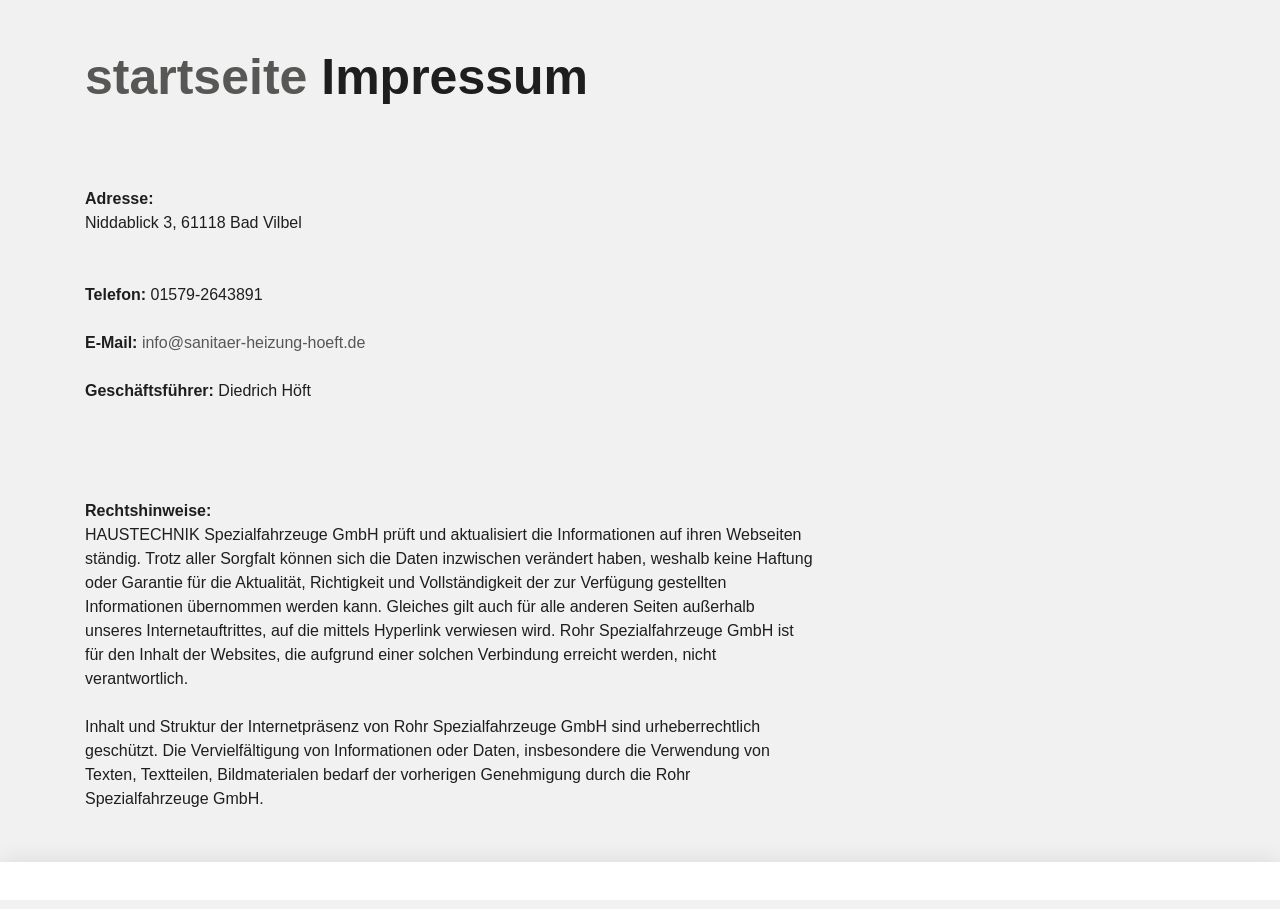
<file: impressum.html>
<!DOCTYPE html>
<!-- saved from url=(0051)https://www.rohr-spezialfahrzeuge.com/de/impressum/ -->
<html lang="de"><head><meta http-equiv="Content-Type" content="text/html; charset=UTF-8"><!--<base href="/">--><base href="."><title>Impressum - ROHR Spezialfahrzeuge</title><meta name="robots" content="index,follow,noodp"><meta name="content-language" content="de"><meta http-equiv="X-UA-Compatible" content="IE=EDGE"><meta name="og:type" content="website"><meta name="fb:app_id" content="1234567890"><meta name="robots" content="index,follow,noodp"><meta name="description" content="Die ROHR Spezialfahrzeuge GmbH aus Deutschland zählt zu den international führenden Herstellern im Bereich Kühlkofferfahrzeuge, Tankfahrzeuge, Flugfeldtankfahrzeuge und Militärtankfahrzeuge."><meta name="author" content="Rohr Spezialfahrzeuge"><meta property="og:title" content="Impressum"><meta property="og:site_name" content="ROHR Spezialfahrzeuge GmbH"><meta property="og:image" content="http://www.rohr-spezialfahrzeuge.com/facebook_og.png"><meta property="og:description" content="Die ROHR Spezialfahrzeuge GmbH aus Deutschland zählt zu den international führenden Herstellern im Bereich Kühlkofferfahrzeuge, Tankfahrzeuge, Flugfeldtankfahrzeuge und Militärtankfahrzeuge."><link rel="canonical" href="http://www.rohr-spezialfahrzeuge.com/de/impressum/"><meta name="viewport" content="width=device-width, initial-scale=1"><link rel="apple-touch-icon" sizes="180x180" href="https://www.rohr-spezialfahrzeuge.com/apple-touch-icon.png"><link rel="icon" type="image/png" href="https://www.rohr-spezialfahrzeuge.com/favicon-32x32.png" sizes="32x32"><link rel="icon" type="image/png" href="https://www.rohr-spezialfahrzeuge.com/favicon-16x16.png" sizes="16x16"><link rel="manifest" href="https://www.rohr-spezialfahrzeuge.com/manifest.json"><link rel="mask-icon" href="https://www.rohr-spezialfahrzeuge.com/safari-pinned-tab.svg" color="#d82022"><meta name="theme-color" content="#d82022"><link rel="stylesheet" href="Impressum - ROHR Spezialfahrzeuge_files/app.min.css"><style type="text/css" id="operaUserStyle"></style><link rel="modulepreload" as="script" crossorigin="" href="https://www.rohr-spezialfahrzeuge.com/fileadmin/build/assets/EventCountdown-c8544bce.js"><link rel="stylesheet" href="Impressum - ROHR Spezialfahrzeuge_files/EventCountdown.css">

 <style type="text/css">
@font-face {
  font-weight: 400;
  font-style:  normal;
  font-family: circular;

  src: url('chrome-extension://liecbddmkiiihnedobmlmillhodjkdmb/fonts/CircularXXWeb-Book.woff2') format('woff2');
}

@font-face {
  font-weight: 700;
  font-style:  normal;
  font-family: circular;

  src: url('chrome-extension://liecbddmkiiihnedobmlmillhodjkdmb/fonts/CircularXXWeb-Bold.woff2') format('woff2');
}</style><link rel="stylesheet" type="text/css" href="Impressum - ROHR Spezialfahrzeuge_files/676.5181.c.css"><link rel="stylesheet" type="text/css" href="Impressum - ROHR Spezialfahrzeuge_files/ui.e8db.c.css"><link rel="stylesheet" type="text/css" href="Impressum - ROHR Spezialfahrzeuge_files/233.362b.c.css"></head>
<!--[if IE 9]><body
class="ie9"><![endif]--><!--[if (gt IE 9)|!(IE)]><!--><body><!--<![endif]-->
<header id="h"> <nav id="mobile-menu" class="navbar navbar-mobile navbar-dark visible-md-down"><ul class="nav nav-stacked"><li class="nav-item has-sub"><a href="https://www.rohr-spezialfahrzeuge.com/de/kuehlfahrzeuge/" data-toggle="collapse" data-target="#collapse-7" role="button" aria-haspopup="true" aria-expanded="false" class="nav-link">Produkte<i class="icn icn-arrow_down"></i></a><div id="collapse-7" class="collapse"><ul class="nav nav-stacked text-xs-right"><li class="nav-item"><a href="https://www.rohr-spezialfahrzeuge.com/de/kuehlfahrzeuge/" class="nav-link">Kühlfahrzeuge</a></li><li class="nav-item"><a href="https://www.rohr-spezialfahrzeuge.com/de/strassentankfahrzeuge/" class="nav-link">Straßentankfahrzeuge</a></li><li class="nav-item"><a href="https://www.rohr-spezialfahrzeuge.com/de/flugfeldtankfahrzeuge/" class="nav-link">Flugfeldtankfahrzeuge</a></li><li class="nav-item"><a href="https://www.rohr-spezialfahrzeuge.com/de/militaertankfahrzeuge/" class="nav-link">Militärtankfahrzeuge</a></li></ul></div></li><li class="nav-item has-sub"><a href="https://www.rohr-spezialfahrzeuge.com/de/servicenetz/" data-toggle="collapse" data-target="#collapse-8" role="button" aria-haspopup="true" aria-expanded="false" class="nav-link">Service<i class="icn icn-arrow_down"></i></a><div id="collapse-8" class="collapse"><ul class="nav nav-stacked text-xs-right"><li class="nav-item"><a href="https://www.rohr-spezialfahrzeuge.com/de/servicenetz/" class="nav-link">Servicenetz</a></li><li class="nav-item"><a href="https://www.rohr-spezialfahrzeuge.com/de/kundendienst/" class="nav-link">Kundendienst</a></li><li class="nav-item"><a href="https://www.rohr-spezialfahrzeuge.com/de/ersatzteile/" class="nav-link">Ersatzteile</a></li><li class="nav-item"><a href="https://www.rohr-spezialfahrzeuge.com/de/reparatur/" class="nav-link">Reparatur</a></li><li class="nav-item"><a href="https://www.rohr-spezialfahrzeuge.com/de/fahrzeugsanierungen/" class="nav-link">Fahrzeugsanierungen</a></li></ul></div></li><li class="nav-item has-sub"><a href="https://www.rohr-spezialfahrzeuge.com/de/ueber-rohr/" data-toggle="collapse" data-target="#collapse-9" role="button" aria-haspopup="true" aria-expanded="false" class="nav-link">Unternehmen<i class="icn icn-arrow_down"></i></a><div id="collapse-9" class="collapse"><ul class="nav nav-stacked text-xs-right"><li class="nav-item"><a href="https://www.rohr-spezialfahrzeuge.com/de/ueber-rohr/" class="nav-link">Über ROHR</a></li><li class="nav-item"><a href="https://www.rohr-spezialfahrzeuge.com/de/b2b/" class="nav-link">B2B</a></li><li class="nav-item"><a href="https://www.rohr-spezialfahrzeuge.com/de/medien/" class="nav-link">Medien</a></li><li class="nav-item"><a href="https://www.rohr-spezialfahrzeuge.com/de/zertifikate/" class="nav-link">Zertifikate</a></li></ul></div></li>
  
 </nav></header><div id="site-content"><div class="page">
<a id="c9"></a><div class="container m-y-1"><div class="content-text "><div class="row"><div class="col-xs-12 col-md-10 col-xxl-8"><h2 class="no-border">
  <a href="index.html">startseite</a>
  
  Impressum</h2></div></div></div></div><div class="container slot-two-columns"><div class="row"><div class="col-xs-12 col-md-8">
<a id="c8"></a><div class="content-text m-b-1"><div class="row"><div class="col-sm-12"><p class="bodytext"><strong>Adresse:</strong><br> Niddablick 3, 61118 Bad Vilbel <br> <br> </p><p class="bodytext">&nbsp;</p><p class="bodytext"><strong>Telefon:</strong> 01579-2643891<br> <strong></strong> <br> <strong>E-Mail:</strong> <a href="mailto:info@sanitaer-heizung-hoeft.de">info@sanitaer-heizung-hoeft.de</a></p><p class="bodytext">&nbsp;</p><p class="bodytext"><strong>Geschäftsführer:</strong>  Diedrich Höft
  
  
  
  <br> <strong></strong><br> <strong></strong> <br>   <br> <br> <strong>Rechtshinweise:</strong><br> HAUSTECHNIK Spezialfahrzeuge GmbH prüft und aktualisiert die Informationen auf ihren Webseiten ständig. Trotz aller Sorgfalt können sich die Daten inzwischen verändert haben, weshalb keine Haftung oder Garantie für die Aktualität, Richtigkeit und Vollständigkeit der zur Verfügung gestellten Informationen übernommen werden kann. Gleiches gilt auch für alle anderen Seiten außerhalb unseres Internetauftrittes, auf die mittels Hyperlink verwiesen wird. Rohr Spezialfahrzeuge GmbH ist für den Inhalt der Websites, die aufgrund einer solchen Verbindung erreicht werden, nicht verantwortlich.<br> <br> Inhalt und Struktur der Internetpräsenz von Rohr Spezialfahrzeuge GmbH sind urheberrechtlich geschützt. Die Vervielfältigung von Informationen oder Daten, insbesondere die Verwendung von Texten, Textteilen, Bildmaterialen bedarf der vorherigen Genehmigung durch die Rohr Spezialfahrzeuge GmbH.<br> <br>   </p></div></div></div></div><div class="col-xs-12 col-md-4"></div></div></div></div></div>
  <script>var t3 = {
  id: 5,
  type: 0,
  lang: 0
};
window.cookieconsent_options = {
  message:"Wir möchten Ihnen den bestmöglichen Service bieten. Dazu speichern wir Informationen über Ihren Besuch in sogenannten Cookies. Durch die Nutzung dieser Webseite erklären Sie sich mit der Verwendung von Cookies einverstanden. <a href=/de/datenschutzerklaerung/>Datenschutzerklärung</a>",
  dismiss:"Verstanden!",
  learnMore:"Mehr Informationen",
  link:null,
  theme:null
};</script> <script type="module" src="./Impressum - ROHR Spezialfahrzeuge_files/app.min.js.téléchargé"></script><script></script><script src="./Impressum - ROHR Spezialfahrzeuge_files/banner.js.téléchargé" data-cookiefirst-key="1eafcaf3-7a5d-4e7d-9ab6-0aec67dd1686"></script> <div id="loom-companion-mv3" ext-id="liecbddmkiiihnedobmlmillhodjkdmb"><section id="shadow-host-companion"><template shadowrootmode="open"><div id="inner-shadow-companion"><div class="css-0" id="tooltip-mount-layer-companion"></div><style data-emotion="companion-global"></style><style data-emotion="companion" data-s=""></style><style>
            
    #inner-shadow-companion {
      font-size: 100%;
    }
    #inner-shadow-companion {
      font-family: circular, -apple-system, BlinkMacSystemFont, Segoe UI,
        sans-serif;
      color: var(--lns-color-body);
      
  font-size: var(--lns-fontSize-medium);
  line-height: var(--lns-lineHeight-medium);
;
      font-feature-settings: 'ss08' on;
    }

    #inner-shadow-companion *,
    #inner-shadow-companion *:before,
    #inner-shadow-companion *:after {
      box-sizing: border-box;
    }

    #inner-shadow-companion * {
      -webkit-font-smoothing: antialiased;
      -moz-osx-font-smoothing: grayscale;
      letter-spacing: calc(0.6px - 0.05em);
    }

    
    #inner-shadow-companion,
    .theme-light,
    [data-lens-theme="light"] {
      --lns-color-primary: var(--lns-themeLight-color-primary);--lns-color-primaryHover: var(--lns-themeLight-color-primaryHover);--lns-color-primaryActive: var(--lns-themeLight-color-primaryActive);--lns-color-body: var(--lns-themeLight-color-body);--lns-color-bodyDimmed: var(--lns-themeLight-color-bodyDimmed);--lns-color-background: var(--lns-themeLight-color-background);--lns-color-backgroundHover: var(--lns-themeLight-color-backgroundHover);--lns-color-backgroundActive: var(--lns-themeLight-color-backgroundActive);--lns-color-backgroundSecondary: var(--lns-themeLight-color-backgroundSecondary);--lns-color-backgroundSecondary2: var(--lns-themeLight-color-backgroundSecondary2);--lns-color-overlay: var(--lns-themeLight-color-overlay);--lns-color-border: var(--lns-themeLight-color-border);--lns-color-focusRing: var(--lns-themeLight-color-focusRing);--lns-color-record: var(--lns-themeLight-color-record);--lns-color-recordHover: var(--lns-themeLight-color-recordHover);--lns-color-recordActive: var(--lns-themeLight-color-recordActive);--lns-color-info: var(--lns-themeLight-color-info);--lns-color-success: var(--lns-themeLight-color-success);--lns-color-warning: var(--lns-themeLight-color-warning);--lns-color-danger: var(--lns-themeLight-color-danger);--lns-color-dangerHover: var(--lns-themeLight-color-dangerHover);--lns-color-dangerActive: var(--lns-themeLight-color-dangerActive);--lns-color-backdrop: var(--lns-themeLight-color-backdrop);--lns-color-backdropDark: var(--lns-themeLight-color-backdropDark);--lns-color-backdropTwilight: var(--lns-themeLight-color-backdropTwilight);--lns-color-disabledContent: var(--lns-themeLight-color-disabledContent);--lns-color-highlight: var(--lns-themeLight-color-highlight);--lns-color-disabledBackground: var(--lns-themeLight-color-disabledBackground);--lns-color-formFieldBorder: var(--lns-themeLight-color-formFieldBorder);--lns-color-formFieldBackground: var(--lns-themeLight-color-formFieldBackground);--lns-color-buttonBorder: var(--lns-themeLight-color-buttonBorder);--lns-color-upgrade: var(--lns-themeLight-color-upgrade);--lns-color-upgradeHover: var(--lns-themeLight-color-upgradeHover);--lns-color-upgradeActive: var(--lns-themeLight-color-upgradeActive);--lns-color-tabBackground: var(--lns-themeLight-color-tabBackground);--lns-color-discoveryBackground: var(--lns-themeLight-color-discoveryBackground);--lns-color-discoveryLightBackground: var(--lns-themeLight-color-discoveryLightBackground);--lns-color-discoveryTitle: var(--lns-themeLight-color-discoveryTitle);--lns-color-discoveryHighlight: var(--lns-themeLight-color-discoveryHighlight);
    }

    .theme-dark,
    [data-lens-theme="dark"] {
      --lns-color-primary: var(--lns-themeDark-color-primary);--lns-color-primaryHover: var(--lns-themeDark-color-primaryHover);--lns-color-primaryActive: var(--lns-themeDark-color-primaryActive);--lns-color-body: var(--lns-themeDark-color-body);--lns-color-bodyDimmed: var(--lns-themeDark-color-bodyDimmed);--lns-color-background: var(--lns-themeDark-color-background);--lns-color-backgroundHover: var(--lns-themeDark-color-backgroundHover);--lns-color-backgroundActive: var(--lns-themeDark-color-backgroundActive);--lns-color-backgroundSecondary: var(--lns-themeDark-color-backgroundSecondary);--lns-color-backgroundSecondary2: var(--lns-themeDark-color-backgroundSecondary2);--lns-color-overlay: var(--lns-themeDark-color-overlay);--lns-color-border: var(--lns-themeDark-color-border);--lns-color-focusRing: var(--lns-themeDark-color-focusRing);--lns-color-record: var(--lns-themeDark-color-record);--lns-color-recordHover: var(--lns-themeDark-color-recordHover);--lns-color-recordActive: var(--lns-themeDark-color-recordActive);--lns-color-info: var(--lns-themeDark-color-info);--lns-color-success: var(--lns-themeDark-color-success);--lns-color-warning: var(--lns-themeDark-color-warning);--lns-color-danger: var(--lns-themeDark-color-danger);--lns-color-dangerHover: var(--lns-themeDark-color-dangerHover);--lns-color-dangerActive: var(--lns-themeDark-color-dangerActive);--lns-color-backdrop: var(--lns-themeDark-color-backdrop);--lns-color-backdropDark: var(--lns-themeDark-color-backdropDark);--lns-color-backdropTwilight: var(--lns-themeDark-color-backdropTwilight);--lns-color-disabledContent: var(--lns-themeDark-color-disabledContent);--lns-color-highlight: var(--lns-themeDark-color-highlight);--lns-color-disabledBackground: var(--lns-themeDark-color-disabledBackground);--lns-color-formFieldBorder: var(--lns-themeDark-color-formFieldBorder);--lns-color-formFieldBackground: var(--lns-themeDark-color-formFieldBackground);--lns-color-buttonBorder: var(--lns-themeDark-color-buttonBorder);--lns-color-upgrade: var(--lns-themeDark-color-upgrade);--lns-color-upgradeHover: var(--lns-themeDark-color-upgradeHover);--lns-color-upgradeActive: var(--lns-themeDark-color-upgradeActive);--lns-color-tabBackground: var(--lns-themeDark-color-tabBackground);--lns-color-discoveryBackground: var(--lns-themeDark-color-discoveryBackground);--lns-color-discoveryLightBackground: var(--lns-themeDark-color-discoveryLightBackground);--lns-color-discoveryTitle: var(--lns-themeDark-color-discoveryTitle);--lns-color-discoveryHighlight: var(--lns-themeDark-color-discoveryHighlight);
    }
  

    
    #inner-shadow-companion {
      --lns-fontWeight-book:400;--lns-fontWeight-bold:700;--lns-unit:0.5rem;--lns-fontSize-small:calc(1.5 * var(--lns-unit, 8px));--lns-lineHeight-small:1.5;--lns-fontSize-body-sm:calc(1.5 * var(--lns-unit, 8px));--lns-lineHeight-body-sm:1.5;--lns-fontSize-medium:calc(1.75 * var(--lns-unit, 8px));--lns-lineHeight-medium:1.6;--lns-fontSize-body-md:calc(1.75 * var(--lns-unit, 8px));--lns-lineHeight-body-md:1.6;--lns-fontSize-large:calc(2.25 * var(--lns-unit, 8px));--lns-lineHeight-large:1.45;--lns-fontSize-body-lg:calc(2.25 * var(--lns-unit, 8px));--lns-lineHeight-body-lg:1.45;--lns-fontSize-xlarge:calc(3 * var(--lns-unit, 8px));--lns-lineHeight-xlarge:1.35;--lns-fontSize-heading-sm:calc(3 * var(--lns-unit, 8px));--lns-lineHeight-heading-sm:1.35;--lns-fontSize-xxlarge:calc(4 * var(--lns-unit, 8px));--lns-lineHeight-xxlarge:1.2;--lns-fontSize-heading-md:calc(4 * var(--lns-unit, 8px));--lns-lineHeight-heading-md:1.2;--lns-fontSize-xxxlarge:calc(6 * var(--lns-unit, 8px));--lns-lineHeight-xxxlarge:1.15;--lns-fontSize-heading-lg:calc(6 * var(--lns-unit, 8px));--lns-lineHeight-heading-lg:1.15;--lns-radius-medium:calc(1 * var(--lns-unit, 8px));--lns-radius-large:calc(2 * var(--lns-unit, 8px));--lns-radius-xlarge:calc(3 * var(--lns-unit, 8px));--lns-radius-full:calc(999 * var(--lns-unit, 8px));--lns-shadow-small:0 calc(0.5 * var(--lns-unit, 8px)) calc(1.25 * var(--lns-unit, 8px)) hsla(0, 0%, 0%, 0.05);--lns-shadow-medium:0 calc(0.5 * var(--lns-unit, 8px)) calc(1.25 * var(--lns-unit, 8px)) hsla(0, 0%, 0%, 0.1);--lns-shadow-large:0 calc(0.75 * var(--lns-unit, 8px)) calc(3 * var(--lns-unit, 8px)) hsla(0, 0%, 0%, 0.1);--lns-space-xsmall:calc(0.5 * var(--lns-unit, 8px));--lns-space-small:calc(1 * var(--lns-unit, 8px));--lns-space-medium:calc(2 * var(--lns-unit, 8px));--lns-space-large:calc(3 * var(--lns-unit, 8px));--lns-space-xlarge:calc(5 * var(--lns-unit, 8px));--lns-space-xxlarge:calc(8 * var(--lns-unit, 8px));--lns-formFieldBorderWidth:1px;--lns-formFieldBorderWidthFocus:2px;--lns-formFieldHeight:calc(4.5 * var(--lns-unit, 8px));--lns-formFieldRadius:calc(2.25 * var(--lns-unit, 8px));--lns-formFieldHorizontalPadding:calc(2 * var(--lns-unit, 8px));--lns-formFieldBorderShadow:
    inset 0 0 0 var(--lns-formFieldBorderWidth) var(--lns-color-formFieldBorder)
  ;--lns-formFieldBorderShadowFocus:
    inset 0 0 0 var(--lns-formFieldBorderWidthFocus) var(--lns-color-blurple),
    0 0 0 var(--lns-formFieldBorderWidthFocus) var(--lns-color-focusRing)
  ;--lns-color-red:hsla(11,80%,45%,1);--lns-color-blurpleLight:hsla(240,83.3%,95.3%,1);--lns-color-blurpleMedium:hsla(242,81%,87.6%,1);--lns-color-blurple:hsla(242,88.4%,66.3%,1);--lns-color-blurpleDark:hsla(242,87.6%,62%,1);--lns-color-blurpleStrong:hsla(252,46%,33%,1);--lns-color-offWhite:hsla(45,36.4%,95.7%,1);--lns-color-blueLight:hsla(206,58.3%,85.9%,1);--lns-color-blue:hsla(206,100%,73.3%,1);--lns-color-blueDark:hsla(206,29.5%,33.9%,1);--lns-color-orangeLight:hsla(6,100%,89.6%,1);--lns-color-orange:hsla(11,100%,62.2%,1);--lns-color-orangeDark:hsla(11,79.9%,64.9%,1);--lns-color-tealLight:hsla(180,20%,67.6%,1);--lns-color-teal:hsla(180,51.4%,51.6%,1);--lns-color-tealDark:hsla(180,16.2%,22.9%,1);--lns-color-yellowLight:hsla(39,100%,87.8%,1);--lns-color-yellow:hsla(50,100%,57.3%,1);--lns-color-yellowDark:hsla(39,100%,68%,1);--lns-color-grey8:hsla(0,0%,13%,1);--lns-color-grey7:hsla(246,16%,26%,1);--lns-color-grey6:hsla(252,13%,46%,1);--lns-color-grey5:hsla(240,7%,62%,1);--lns-color-grey4:hsla(259,12%,75%,1);--lns-color-grey3:hsla(260,11%,85%,1);--lns-color-grey2:hsla(260,11%,95%,1);--lns-color-grey1:hsla(240,7%,97%,1);--lns-color-white:hsla(0,0%,100%,1);--lns-themeLight-color-primary:hsla(242,88.4%,66.3%,1);--lns-themeLight-color-primaryHover:hsla(242,88.4%,56.3%,1);--lns-themeLight-color-primaryActive:hsla(242,88.4%,45.3%,1);--lns-themeLight-color-body:hsla(0,0%,13%,1);--lns-themeLight-color-bodyDimmed:hsla(252,13%,46%,1);--lns-themeLight-color-background:hsla(0,0%,100%,1);--lns-themeLight-color-backgroundHover:hsla(246,16%,26%,0.1);--lns-themeLight-color-backgroundActive:hsla(246,16%,26%,0.3);--lns-themeLight-color-backgroundSecondary:hsla(246,16%,26%,0.04);--lns-themeLight-color-backgroundSecondary2:hsla(45,34%,78%,0.2);--lns-themeLight-color-overlay:hsla(0,0%,100%,1);--lns-themeLight-color-border:hsla(252,13%,46%,0.2);--lns-themeLight-color-focusRing:hsla(242,88.4%,66.3%,0.5);--lns-themeLight-color-record:hsla(11,100%,62.2%,1);--lns-themeLight-color-recordHover:hsla(11,100%,52.2%,1);--lns-themeLight-color-recordActive:hsla(11,100%,42.2%,1);--lns-themeLight-color-info:hsla(206,100%,73.3%,1);--lns-themeLight-color-success:hsla(180,51.4%,51.6%,1);--lns-themeLight-color-warning:hsla(39,100%,68%,1);--lns-themeLight-color-danger:hsla(11,80%,45%,1);--lns-themeLight-color-dangerHover:hsla(11,80%,38%,1);--lns-themeLight-color-dangerActive:hsla(11,80%,31%,1);--lns-themeLight-color-backdrop:hsla(0,0%,13%,0.5);--lns-themeLight-color-backdropDark:hsla(0,0%,13%,0.9);--lns-themeLight-color-backdropTwilight:hsla(245,44.8%,46.9%,0.8);--lns-themeLight-color-disabledContent:hsla(240,7%,62%,1);--lns-themeLight-color-highlight:hsla(240,83.3%,66.3%,0.15);--lns-themeLight-color-disabledBackground:hsla(260,11%,95%,1);--lns-themeLight-color-formFieldBorder:hsla(260,11%,85%,1);--lns-themeLight-color-formFieldBackground:hsla(0,0%,100%,1);--lns-themeLight-color-buttonBorder:hsla(252,13%,46%,0.25);--lns-themeLight-color-upgrade:hsla(206,100%,93%,1);--lns-themeLight-color-upgradeHover:hsla(206,100%,85%,1);--lns-themeLight-color-upgradeActive:hsla(206,100%,77%,1);--lns-themeLight-color-tabBackground:hsla(252,13%,46%,0.15);--lns-themeLight-color-discoveryBackground:hsla(206,100%,93%,1);--lns-themeLight-color-discoveryLightBackground:hsla(206,100%,97%,1);--lns-themeLight-color-discoveryTitle:hsla(0,0%,13%,1);--lns-themeLight-color-discoveryHighlight:hsla(206,100%,77%,0.3);--lns-themeDark-color-primary:hsla(242,87%,73%,1);--lns-themeDark-color-primaryHover:hsla(242,88.4%,56.3%,1);--lns-themeDark-color-primaryActive:hsla(242,88.4%,45.3%,1);--lns-themeDark-color-body:hsla(240,7%,97%,1);--lns-themeDark-color-bodyDimmed:hsla(240,7%,62%,1);--lns-themeDark-color-background:hsla(0,0%,13%,1);--lns-themeDark-color-backgroundHover:hsla(0,0%,100%,0.1);--lns-themeDark-color-backgroundActive:hsla(0,0%,100%,0.2);--lns-themeDark-color-backgroundSecondary:hsla(0,0%,100%,0.04);--lns-themeDark-color-backgroundSecondary2:hsla(45,13%,44%,0.2);--lns-themeDark-color-overlay:hsla(0,0%,20%,1);--lns-themeDark-color-border:hsla(259,12%,75%,0.2);--lns-themeDark-color-focusRing:hsla(242,88.4%,66.3%,0.5);--lns-themeDark-color-record:hsla(11,100%,62.2%,1);--lns-themeDark-color-recordHover:hsla(11,100%,52.2%,1);--lns-themeDark-color-recordActive:hsla(11,100%,42.2%,1);--lns-themeDark-color-info:hsla(206,100%,73.3%,1);--lns-themeDark-color-success:hsla(180,51.4%,51.6%,1);--lns-themeDark-color-warning:hsla(39,100%,68%,1);--lns-themeDark-color-danger:hsla(11,80%,45%,1);--lns-themeDark-color-dangerHover:hsla(11,80%,38%,1);--lns-themeDark-color-dangerActive:hsla(11,80%,31%,1);--lns-themeDark-color-backdrop:hsla(0,0%,13%,0.5);--lns-themeDark-color-backdropDark:hsla(0,0%,13%,0.9);--lns-themeDark-color-backdropTwilight:hsla(245,44.8%,46.9%,0.8);--lns-themeDark-color-disabledContent:hsla(240,7%,62%,1);--lns-themeDark-color-highlight:hsla(240,83.3%,66.3%,0.15);--lns-themeDark-color-disabledBackground:hsla(252,13%,23%,1);--lns-themeDark-color-formFieldBorder:hsla(252,13%,46%,1);--lns-themeDark-color-formFieldBackground:hsla(0,0%,13%,1);--lns-themeDark-color-buttonBorder:hsla(0,0%,100%,0.25);--lns-themeDark-color-upgrade:hsla(206,92%,81%,1);--lns-themeDark-color-upgradeHover:hsla(206,92%,74%,1);--lns-themeDark-color-upgradeActive:hsla(206,92%,67%,1);--lns-themeDark-color-tabBackground:hsla(0,0%,100%,0.15);--lns-themeDark-color-discoveryBackground:hsla(206,92%,81%,1);--lns-themeDark-color-discoveryLightBackground:hsla(0,0%,13%,1);--lns-themeDark-color-discoveryTitle:hsla(206,100%,73.3%,1);--lns-themeDark-color-discoveryHighlight:hsla(206,100%,77%,0.3);
    }
  

    .c\:red{color:var(--lns-color-red)}.c\:blurpleLight{color:var(--lns-color-blurpleLight)}.c\:blurpleMedium{color:var(--lns-color-blurpleMedium)}.c\:blurple{color:var(--lns-color-blurple)}.c\:blurpleDark{color:var(--lns-color-blurpleDark)}.c\:blurpleStrong{color:var(--lns-color-blurpleStrong)}.c\:offWhite{color:var(--lns-color-offWhite)}.c\:blueLight{color:var(--lns-color-blueLight)}.c\:blue{color:var(--lns-color-blue)}.c\:blueDark{color:var(--lns-color-blueDark)}.c\:orangeLight{color:var(--lns-color-orangeLight)}.c\:orange{color:var(--lns-color-orange)}.c\:orangeDark{color:var(--lns-color-orangeDark)}.c\:tealLight{color:var(--lns-color-tealLight)}.c\:teal{color:var(--lns-color-teal)}.c\:tealDark{color:var(--lns-color-tealDark)}.c\:yellowLight{color:var(--lns-color-yellowLight)}.c\:yellow{color:var(--lns-color-yellow)}.c\:yellowDark{color:var(--lns-color-yellowDark)}.c\:grey8{color:var(--lns-color-grey8)}.c\:grey7{color:var(--lns-color-grey7)}.c\:grey6{color:var(--lns-color-grey6)}.c\:grey5{color:var(--lns-color-grey5)}.c\:grey4{color:var(--lns-color-grey4)}.c\:grey3{color:var(--lns-color-grey3)}.c\:grey2{color:var(--lns-color-grey2)}.c\:grey1{color:var(--lns-color-grey1)}.c\:white{color:var(--lns-color-white)}.c\:primary{color:var(--lns-color-primary)}.c\:primaryHover{color:var(--lns-color-primaryHover)}.c\:primaryActive{color:var(--lns-color-primaryActive)}.c\:body{color:var(--lns-color-body)}.c\:bodyDimmed{color:var(--lns-color-bodyDimmed)}.c\:background{color:var(--lns-color-background)}.c\:backgroundHover{color:var(--lns-color-backgroundHover)}.c\:backgroundActive{color:var(--lns-color-backgroundActive)}.c\:backgroundSecondary{color:var(--lns-color-backgroundSecondary)}.c\:backgroundSecondary2{color:var(--lns-color-backgroundSecondary2)}.c\:overlay{color:var(--lns-color-overlay)}.c\:border{color:var(--lns-color-border)}.c\:focusRing{color:var(--lns-color-focusRing)}.c\:record{color:var(--lns-color-record)}.c\:recordHover{color:var(--lns-color-recordHover)}.c\:recordActive{color:var(--lns-color-recordActive)}.c\:info{color:var(--lns-color-info)}.c\:success{color:var(--lns-color-success)}.c\:warning{color:var(--lns-color-warning)}.c\:danger{color:var(--lns-color-danger)}.c\:dangerHover{color:var(--lns-color-dangerHover)}.c\:dangerActive{color:var(--lns-color-dangerActive)}.c\:backdrop{color:var(--lns-color-backdrop)}.c\:backdropDark{color:var(--lns-color-backdropDark)}.c\:backdropTwilight{color:var(--lns-color-backdropTwilight)}.c\:disabledContent{color:var(--lns-color-disabledContent)}.c\:highlight{color:var(--lns-color-highlight)}.c\:disabledBackground{color:var(--lns-color-disabledBackground)}.c\:formFieldBorder{color:var(--lns-color-formFieldBorder)}.c\:formFieldBackground{color:var(--lns-color-formFieldBackground)}.c\:buttonBorder{color:var(--lns-color-buttonBorder)}.c\:upgrade{color:var(--lns-color-upgrade)}.c\:upgradeHover{color:var(--lns-color-upgradeHover)}.c\:upgradeActive{color:var(--lns-color-upgradeActive)}.c\:tabBackground{color:var(--lns-color-tabBackground)}.c\:discoveryBackground{color:var(--lns-color-discoveryBackground)}.c\:discoveryLightBackground{color:var(--lns-color-discoveryLightBackground)}.c\:discoveryTitle{color:var(--lns-color-discoveryTitle)}.c\:discoveryHighlight{color:var(--lns-color-discoveryHighlight)}.shadow\:small{box-shadow:var(--lns-shadow-small)}.shadow\:medium{box-shadow:var(--lns-shadow-medium)}.shadow\:large{box-shadow:var(--lns-shadow-large)}.radius\:medium{border-radius:var(--lns-radius-medium)}.radius\:large{border-radius:var(--lns-radius-large)}.radius\:xlarge{border-radius:var(--lns-radius-xlarge)}.radius\:full{border-radius:var(--lns-radius-full)}.bgc\:red{background-color:var(--lns-color-red)}.bgc\:blurpleLight{background-color:var(--lns-color-blurpleLight)}.bgc\:blurpleMedium{background-color:var(--lns-color-blurpleMedium)}.bgc\:blurple{background-color:var(--lns-color-blurple)}.bgc\:blurpleDark{background-color:var(--lns-color-blurpleDark)}.bgc\:blurpleStrong{background-color:var(--lns-color-blurpleStrong)}.bgc\:offWhite{background-color:var(--lns-color-offWhite)}.bgc\:blueLight{background-color:var(--lns-color-blueLight)}.bgc\:blue{background-color:var(--lns-color-blue)}.bgc\:blueDark{background-color:var(--lns-color-blueDark)}.bgc\:orangeLight{background-color:var(--lns-color-orangeLight)}.bgc\:orange{background-color:var(--lns-color-orange)}.bgc\:orangeDark{background-color:var(--lns-color-orangeDark)}.bgc\:tealLight{background-color:var(--lns-color-tealLight)}.bgc\:teal{background-color:var(--lns-color-teal)}.bgc\:tealDark{background-color:var(--lns-color-tealDark)}.bgc\:yellowLight{background-color:var(--lns-color-yellowLight)}.bgc\:yellow{background-color:var(--lns-color-yellow)}.bgc\:yellowDark{background-color:var(--lns-color-yellowDark)}.bgc\:grey8{background-color:var(--lns-color-grey8)}.bgc\:grey7{background-color:var(--lns-color-grey7)}.bgc\:grey6{background-color:var(--lns-color-grey6)}.bgc\:grey5{background-color:var(--lns-color-grey5)}.bgc\:grey4{background-color:var(--lns-color-grey4)}.bgc\:grey3{background-color:var(--lns-color-grey3)}.bgc\:grey2{background-color:var(--lns-color-grey2)}.bgc\:grey1{background-color:var(--lns-color-grey1)}.bgc\:white{background-color:var(--lns-color-white)}.bgc\:primary{background-color:var(--lns-color-primary)}.bgc\:primaryHover{background-color:var(--lns-color-primaryHover)}.bgc\:primaryActive{background-color:var(--lns-color-primaryActive)}.bgc\:body{background-color:var(--lns-color-body)}.bgc\:bodyDimmed{background-color:var(--lns-color-bodyDimmed)}.bgc\:background{background-color:var(--lns-color-background)}.bgc\:backgroundHover{background-color:var(--lns-color-backgroundHover)}.bgc\:backgroundActive{background-color:var(--lns-color-backgroundActive)}.bgc\:backgroundSecondary{background-color:var(--lns-color-backgroundSecondary)}.bgc\:backgroundSecondary2{background-color:var(--lns-color-backgroundSecondary2)}.bgc\:overlay{background-color:var(--lns-color-overlay)}.bgc\:border{background-color:var(--lns-color-border)}.bgc\:focusRing{background-color:var(--lns-color-focusRing)}.bgc\:record{background-color:var(--lns-color-record)}.bgc\:recordHover{background-color:var(--lns-color-recordHover)}.bgc\:recordActive{background-color:var(--lns-color-recordActive)}.bgc\:info{background-color:var(--lns-color-info)}.bgc\:success{background-color:var(--lns-color-success)}.bgc\:warning{background-color:var(--lns-color-warning)}.bgc\:danger{background-color:var(--lns-color-danger)}.bgc\:dangerHover{background-color:var(--lns-color-dangerHover)}.bgc\:dangerActive{background-color:var(--lns-color-dangerActive)}.bgc\:backdrop{background-color:var(--lns-color-backdrop)}.bgc\:backdropDark{background-color:var(--lns-color-backdropDark)}.bgc\:backdropTwilight{background-color:var(--lns-color-backdropTwilight)}.bgc\:disabledContent{background-color:var(--lns-color-disabledContent)}.bgc\:highlight{background-color:var(--lns-color-highlight)}.bgc\:disabledBackground{background-color:var(--lns-color-disabledBackground)}.bgc\:formFieldBorder{background-color:var(--lns-color-formFieldBorder)}.bgc\:formFieldBackground{background-color:var(--lns-color-formFieldBackground)}.bgc\:buttonBorder{background-color:var(--lns-color-buttonBorder)}.bgc\:upgrade{background-color:var(--lns-color-upgrade)}.bgc\:upgradeHover{background-color:var(--lns-color-upgradeHover)}.bgc\:upgradeActive{background-color:var(--lns-color-upgradeActive)}.bgc\:tabBackground{background-color:var(--lns-color-tabBackground)}.bgc\:discoveryBackground{background-color:var(--lns-color-discoveryBackground)}.bgc\:discoveryLightBackground{background-color:var(--lns-color-discoveryLightBackground)}.bgc\:discoveryTitle{background-color:var(--lns-color-discoveryTitle)}.bgc\:discoveryHighlight{background-color:var(--lns-color-discoveryHighlight)}.m\:0{margin:0}.m\:auto{margin:auto}.m\:xsmall{margin:var(--lns-space-xsmall)}.m\:small{margin:var(--lns-space-small)}.m\:medium{margin:var(--lns-space-medium)}.m\:large{margin:var(--lns-space-large)}.m\:xlarge{margin:var(--lns-space-xlarge)}.m\:xxlarge{margin:var(--lns-space-xxlarge)}.mt\:0{margin-top:0}.mt\:auto{margin-top:auto}.mt\:xsmall{margin-top:var(--lns-space-xsmall)}.mt\:small{margin-top:var(--lns-space-small)}.mt\:medium{margin-top:var(--lns-space-medium)}.mt\:large{margin-top:var(--lns-space-large)}.mt\:xlarge{margin-top:var(--lns-space-xlarge)}.mt\:xxlarge{margin-top:var(--lns-space-xxlarge)}.mb\:0{margin-bottom:0}.mb\:auto{margin-bottom:auto}.mb\:xsmall{margin-bottom:var(--lns-space-xsmall)}.mb\:small{margin-bottom:var(--lns-space-small)}.mb\:medium{margin-bottom:var(--lns-space-medium)}.mb\:large{margin-bottom:var(--lns-space-large)}.mb\:xlarge{margin-bottom:var(--lns-space-xlarge)}.mb\:xxlarge{margin-bottom:var(--lns-space-xxlarge)}.ml\:0{margin-left:0}.ml\:auto{margin-left:auto}.ml\:xsmall{margin-left:var(--lns-space-xsmall)}.ml\:small{margin-left:var(--lns-space-small)}.ml\:medium{margin-left:var(--lns-space-medium)}.ml\:large{margin-left:var(--lns-space-large)}.ml\:xlarge{margin-left:var(--lns-space-xlarge)}.ml\:xxlarge{margin-left:var(--lns-space-xxlarge)}.mr\:0{margin-right:0}.mr\:auto{margin-right:auto}.mr\:xsmall{margin-right:var(--lns-space-xsmall)}.mr\:small{margin-right:var(--lns-space-small)}.mr\:medium{margin-right:var(--lns-space-medium)}.mr\:large{margin-right:var(--lns-space-large)}.mr\:xlarge{margin-right:var(--lns-space-xlarge)}.mr\:xxlarge{margin-right:var(--lns-space-xxlarge)}.mx\:0{margin-left:0;margin-right:0}.mx\:auto{margin-left:auto;margin-right:auto}.mx\:xsmall{margin-left:var(--lns-space-xsmall);margin-right:var(--lns-space-xsmall)}.mx\:small{margin-left:var(--lns-space-small);margin-right:var(--lns-space-small)}.mx\:medium{margin-left:var(--lns-space-medium);margin-right:var(--lns-space-medium)}.mx\:large{margin-left:var(--lns-space-large);margin-right:var(--lns-space-large)}.mx\:xlarge{margin-left:var(--lns-space-xlarge);margin-right:var(--lns-space-xlarge)}.mx\:xxlarge{margin-left:var(--lns-space-xxlarge);margin-right:var(--lns-space-xxlarge)}.my\:0{margin-top:0;margin-bottom:0}.my\:auto{margin-top:auto;margin-bottom:auto}.my\:xsmall{margin-top:var(--lns-space-xsmall);margin-bottom:var(--lns-space-xsmall)}.my\:small{margin-top:var(--lns-space-small);margin-bottom:var(--lns-space-small)}.my\:medium{margin-top:var(--lns-space-medium);margin-bottom:var(--lns-space-medium)}.my\:large{margin-top:var(--lns-space-large);margin-bottom:var(--lns-space-large)}.my\:xlarge{margin-top:var(--lns-space-xlarge);margin-bottom:var(--lns-space-xlarge)}.my\:xxlarge{margin-top:var(--lns-space-xxlarge);margin-bottom:var(--lns-space-xxlarge)}.p\:0{padding:0}.p\:xsmall{padding:var(--lns-space-xsmall)}.p\:small{padding:var(--lns-space-small)}.p\:medium{padding:var(--lns-space-medium)}.p\:large{padding:var(--lns-space-large)}.p\:xlarge{padding:var(--lns-space-xlarge)}.p\:xxlarge{padding:var(--lns-space-xxlarge)}.pt\:0{padding-top:0}.pt\:xsmall{padding-top:var(--lns-space-xsmall)}.pt\:small{padding-top:var(--lns-space-small)}.pt\:medium{padding-top:var(--lns-space-medium)}.pt\:large{padding-top:var(--lns-space-large)}.pt\:xlarge{padding-top:var(--lns-space-xlarge)}.pt\:xxlarge{padding-top:var(--lns-space-xxlarge)}.pb\:0{padding-bottom:0}.pb\:xsmall{padding-bottom:var(--lns-space-xsmall)}.pb\:small{padding-bottom:var(--lns-space-small)}.pb\:medium{padding-bottom:var(--lns-space-medium)}.pb\:large{padding-bottom:var(--lns-space-large)}.pb\:xlarge{padding-bottom:var(--lns-space-xlarge)}.pb\:xxlarge{padding-bottom:var(--lns-space-xxlarge)}.pl\:0{padding-left:0}.pl\:xsmall{padding-left:var(--lns-space-xsmall)}.pl\:small{padding-left:var(--lns-space-small)}.pl\:medium{padding-left:var(--lns-space-medium)}.pl\:large{padding-left:var(--lns-space-large)}.pl\:xlarge{padding-left:var(--lns-space-xlarge)}.pl\:xxlarge{padding-left:var(--lns-space-xxlarge)}.pr\:0{padding-right:0}.pr\:xsmall{padding-right:var(--lns-space-xsmall)}.pr\:small{padding-right:var(--lns-space-small)}.pr\:medium{padding-right:var(--lns-space-medium)}.pr\:large{padding-right:var(--lns-space-large)}.pr\:xlarge{padding-right:var(--lns-space-xlarge)}.pr\:xxlarge{padding-right:var(--lns-space-xxlarge)}.px\:0{padding-left:0;padding-right:0}.px\:xsmall{padding-left:var(--lns-space-xsmall);padding-right:var(--lns-space-xsmall)}.px\:small{padding-left:var(--lns-space-small);padding-right:var(--lns-space-small)}.px\:medium{padding-left:var(--lns-space-medium);padding-right:var(--lns-space-medium)}.px\:large{padding-left:var(--lns-space-large);padding-right:var(--lns-space-large)}.px\:xlarge{padding-left:var(--lns-space-xlarge);padding-right:var(--lns-space-xlarge)}.px\:xxlarge{padding-left:var(--lns-space-xxlarge);padding-right:var(--lns-space-xxlarge)}.py\:0{padding-top:0;padding-bottom:0}.py\:xsmall{padding-top:var(--lns-space-xsmall);padding-bottom:var(--lns-space-xsmall)}.py\:small{padding-top:var(--lns-space-small);padding-bottom:var(--lns-space-small)}.py\:medium{padding-top:var(--lns-space-medium);padding-bottom:var(--lns-space-medium)}.py\:large{padding-top:var(--lns-space-large);padding-bottom:var(--lns-space-large)}.py\:xlarge{padding-top:var(--lns-space-xlarge);padding-bottom:var(--lns-space-xlarge)}.py\:xxlarge{padding-top:var(--lns-space-xxlarge);padding-bottom:var(--lns-space-xxlarge)}.text\:small{font-size:var(--lns-fontSize-small);line-height:var(--lns-lineHeight-small)}.text\:body-sm{font-size:var(--lns-fontSize-body-sm);line-height:var(--lns-lineHeight-body-sm)}.text\:medium{font-size:var(--lns-fontSize-medium);line-height:var(--lns-lineHeight-medium)}.text\:body-md{font-size:var(--lns-fontSize-body-md);line-height:var(--lns-lineHeight-body-md)}.text\:large{font-size:var(--lns-fontSize-large);line-height:var(--lns-lineHeight-large)}.text\:body-lg{font-size:var(--lns-fontSize-body-lg);line-height:var(--lns-lineHeight-body-lg)}.text\:xlarge{font-size:var(--lns-fontSize-xlarge);line-height:var(--lns-lineHeight-xlarge)}.text\:heading-sm{font-size:var(--lns-fontSize-heading-sm);line-height:var(--lns-lineHeight-heading-sm)}.text\:xxlarge{font-size:var(--lns-fontSize-xxlarge);line-height:var(--lns-lineHeight-xxlarge)}.text\:heading-md{font-size:var(--lns-fontSize-heading-md);line-height:var(--lns-lineHeight-heading-md)}.text\:xxxlarge{font-size:var(--lns-fontSize-xxxlarge);line-height:var(--lns-lineHeight-xxxlarge)}.text\:heading-lg{font-size:var(--lns-fontSize-heading-lg);line-height:var(--lns-lineHeight-heading-lg)}.weight\:book{font-weight:var(--lns-fontWeight-book)}.weight\:bold{font-weight:var(--lns-fontWeight-bold)}.text\:body{font-size:var(--lns-fontSize-body-md);line-height:var(--lns-lineHeight-body-md);font-weight:var(--lns-fontWeight-book)}.text\:title{font-size:var(--lns-fontSize-body-lg);line-height:var(--lns-lineHeight-body-lg);font-weight:var(--lns-fontWeight-bold)}.text\:mainTitle{font-size:var(--lns-fontSize-heading-md);line-height:var(--lns-lineHeight-heading-md);font-weight:var(--lns-fontWeight-bold)}.text\:left{text-align:left}.text\:right{text-align:right}.text\:center{text-align:center}.border{border:1px solid var(--lns-color-border)}.borderTop{border-top:1px solid var(--lns-color-border)}.borderBottom{border-bottom:1px solid var(--lns-color-border)}.borderLeft{border-left:1px solid var(--lns-color-border)}.borderRight{border-right:1px solid var(--lns-color-border)}.inline{display:inline}.block{display:block}.flex{display:flex}.inlineBlock{display:inline-block}.inlineFlex{display:inline-flex}.none{display:none}.flexWrap{flex-wrap:wrap}.flexDirection\:column{flex-direction:column}.flexDirection\:row{flex-direction:row}.items\:stretch{align-items:stretch}.items\:center{align-items:center}.items\:baseline{align-items:baseline}.items\:flexStart{align-items:flex-start}.items\:flexEnd{align-items:flex-end}.items\:selfStart{align-items:self-start}.items\:selfEnd{align-items:self-end}.justify\:flexStart{justify-content:flex-start}.justify\:flexEnd{justify-content:flex-end}.justify\:center{justify-content:center}.justify\:spaceBetween{justify-content:space-between}.justify\:spaceAround{justify-content:space-around}.justify\:spaceEvenly{justify-content:space-evenly}.grow\:0{flex-grow:0}.grow\:1{flex-grow:1}.shrink\:0{flex-shrink:0}.shrink\:1{flex-shrink:1}.self\:auto{align-self:auto}.self\:flexStart{align-self:flex-start}.self\:flexEnd{align-self:flex-end}.self\:center{align-self:center}.self\:baseline{align-self:baseline}.self\:stretch{align-self:stretch}.overflow\:hidden{overflow:hidden}.overflow\:auto{overflow:auto}.relative{position:relative}.absolute{position:absolute}.sticky{position:sticky}.fixed{position:fixed}.top\:0{top:0}.top\:auto{top:auto}.top\:xsmall{top:var(--lns-space-xsmall)}.top\:small{top:var(--lns-space-small)}.top\:medium{top:var(--lns-space-medium)}.top\:large{top:var(--lns-space-large)}.top\:xlarge{top:var(--lns-space-xlarge)}.top\:xxlarge{top:var(--lns-space-xxlarge)}.bottom\:0{bottom:0}.bottom\:auto{bottom:auto}.bottom\:xsmall{bottom:var(--lns-space-xsmall)}.bottom\:small{bottom:var(--lns-space-small)}.bottom\:medium{bottom:var(--lns-space-medium)}.bottom\:large{bottom:var(--lns-space-large)}.bottom\:xlarge{bottom:var(--lns-space-xlarge)}.bottom\:xxlarge{bottom:var(--lns-space-xxlarge)}.left\:0{left:0}.left\:auto{left:auto}.left\:xsmall{left:var(--lns-space-xsmall)}.left\:small{left:var(--lns-space-small)}.left\:medium{left:var(--lns-space-medium)}.left\:large{left:var(--lns-space-large)}.left\:xlarge{left:var(--lns-space-xlarge)}.left\:xxlarge{left:var(--lns-space-xxlarge)}.right\:0{right:0}.right\:auto{right:auto}.right\:xsmall{right:var(--lns-space-xsmall)}.right\:small{right:var(--lns-space-small)}.right\:medium{right:var(--lns-space-medium)}.right\:large{right:var(--lns-space-large)}.right\:xlarge{right:var(--lns-space-xlarge)}.right\:xxlarge{right:var(--lns-space-xxlarge)}.width\:auto{width:auto}.width\:full{width:100%}.width\:0{width:0}.minWidth\:0{min-width:0}.height\:auto{height:auto}.height\:full{height:100%}.height\:0{height:0}.ellipsis{overflow:hidden;text-overflow:ellipsis;white-space:nowrap}.srOnly{position:absolute;width:1px;height:1px;padding:0;margin:-1px;overflow:hidden;clip:rect(0, 0, 0, 0);white-space:nowrap;border-width:0}@media(min-width:31em){.xs-c\:red{color:var(--lns-color-red)}.xs-c\:blurpleLight{color:var(--lns-color-blurpleLight)}.xs-c\:blurpleMedium{color:var(--lns-color-blurpleMedium)}.xs-c\:blurple{color:var(--lns-color-blurple)}.xs-c\:blurpleDark{color:var(--lns-color-blurpleDark)}.xs-c\:blurpleStrong{color:var(--lns-color-blurpleStrong)}.xs-c\:offWhite{color:var(--lns-color-offWhite)}.xs-c\:blueLight{color:var(--lns-color-blueLight)}.xs-c\:blue{color:var(--lns-color-blue)}.xs-c\:blueDark{color:var(--lns-color-blueDark)}.xs-c\:orangeLight{color:var(--lns-color-orangeLight)}.xs-c\:orange{color:var(--lns-color-orange)}.xs-c\:orangeDark{color:var(--lns-color-orangeDark)}.xs-c\:tealLight{color:var(--lns-color-tealLight)}.xs-c\:teal{color:var(--lns-color-teal)}.xs-c\:tealDark{color:var(--lns-color-tealDark)}.xs-c\:yellowLight{color:var(--lns-color-yellowLight)}.xs-c\:yellow{color:var(--lns-color-yellow)}.xs-c\:yellowDark{color:var(--lns-color-yellowDark)}.xs-c\:grey8{color:var(--lns-color-grey8)}.xs-c\:grey7{color:var(--lns-color-grey7)}.xs-c\:grey6{color:var(--lns-color-grey6)}.xs-c\:grey5{color:var(--lns-color-grey5)}.xs-c\:grey4{color:var(--lns-color-grey4)}.xs-c\:grey3{color:var(--lns-color-grey3)}.xs-c\:grey2{color:var(--lns-color-grey2)}.xs-c\:grey1{color:var(--lns-color-grey1)}.xs-c\:white{color:var(--lns-color-white)}.xs-c\:primary{color:var(--lns-color-primary)}.xs-c\:primaryHover{color:var(--lns-color-primaryHover)}.xs-c\:primaryActive{color:var(--lns-color-primaryActive)}.xs-c\:body{color:var(--lns-color-body)}.xs-c\:bodyDimmed{color:var(--lns-color-bodyDimmed)}.xs-c\:background{color:var(--lns-color-background)}.xs-c\:backgroundHover{color:var(--lns-color-backgroundHover)}.xs-c\:backgroundActive{color:var(--lns-color-backgroundActive)}.xs-c\:backgroundSecondary{color:var(--lns-color-backgroundSecondary)}.xs-c\:backgroundSecondary2{color:var(--lns-color-backgroundSecondary2)}.xs-c\:overlay{color:var(--lns-color-overlay)}.xs-c\:border{color:var(--lns-color-border)}.xs-c\:focusRing{color:var(--lns-color-focusRing)}.xs-c\:record{color:var(--lns-color-record)}.xs-c\:recordHover{color:var(--lns-color-recordHover)}.xs-c\:recordActive{color:var(--lns-color-recordActive)}.xs-c\:info{color:var(--lns-color-info)}.xs-c\:success{color:var(--lns-color-success)}.xs-c\:warning{color:var(--lns-color-warning)}.xs-c\:danger{color:var(--lns-color-danger)}.xs-c\:dangerHover{color:var(--lns-color-dangerHover)}.xs-c\:dangerActive{color:var(--lns-color-dangerActive)}.xs-c\:backdrop{color:var(--lns-color-backdrop)}.xs-c\:backdropDark{color:var(--lns-color-backdropDark)}.xs-c\:backdropTwilight{color:var(--lns-color-backdropTwilight)}.xs-c\:disabledContent{color:var(--lns-color-disabledContent)}.xs-c\:highlight{color:var(--lns-color-highlight)}.xs-c\:disabledBackground{color:var(--lns-color-disabledBackground)}.xs-c\:formFieldBorder{color:var(--lns-color-formFieldBorder)}.xs-c\:formFieldBackground{color:var(--lns-color-formFieldBackground)}.xs-c\:buttonBorder{color:var(--lns-color-buttonBorder)}.xs-c\:upgrade{color:var(--lns-color-upgrade)}.xs-c\:upgradeHover{color:var(--lns-color-upgradeHover)}.xs-c\:upgradeActive{color:var(--lns-color-upgradeActive)}.xs-c\:tabBackground{color:var(--lns-color-tabBackground)}.xs-c\:discoveryBackground{color:var(--lns-color-discoveryBackground)}.xs-c\:discoveryLightBackground{color:var(--lns-color-discoveryLightBackground)}.xs-c\:discoveryTitle{color:var(--lns-color-discoveryTitle)}.xs-c\:discoveryHighlight{color:var(--lns-color-discoveryHighlight)}.xs-shadow\:small{box-shadow:var(--lns-shadow-small)}.xs-shadow\:medium{box-shadow:var(--lns-shadow-medium)}.xs-shadow\:large{box-shadow:var(--lns-shadow-large)}.xs-radius\:medium{border-radius:var(--lns-radius-medium)}.xs-radius\:large{border-radius:var(--lns-radius-large)}.xs-radius\:xlarge{border-radius:var(--lns-radius-xlarge)}.xs-radius\:full{border-radius:var(--lns-radius-full)}.xs-bgc\:red{background-color:var(--lns-color-red)}.xs-bgc\:blurpleLight{background-color:var(--lns-color-blurpleLight)}.xs-bgc\:blurpleMedium{background-color:var(--lns-color-blurpleMedium)}.xs-bgc\:blurple{background-color:var(--lns-color-blurple)}.xs-bgc\:blurpleDark{background-color:var(--lns-color-blurpleDark)}.xs-bgc\:blurpleStrong{background-color:var(--lns-color-blurpleStrong)}.xs-bgc\:offWhite{background-color:var(--lns-color-offWhite)}.xs-bgc\:blueLight{background-color:var(--lns-color-blueLight)}.xs-bgc\:blue{background-color:var(--lns-color-blue)}.xs-bgc\:blueDark{background-color:var(--lns-color-blueDark)}.xs-bgc\:orangeLight{background-color:var(--lns-color-orangeLight)}.xs-bgc\:orange{background-color:var(--lns-color-orange)}.xs-bgc\:orangeDark{background-color:var(--lns-color-orangeDark)}.xs-bgc\:tealLight{background-color:var(--lns-color-tealLight)}.xs-bgc\:teal{background-color:var(--lns-color-teal)}.xs-bgc\:tealDark{background-color:var(--lns-color-tealDark)}.xs-bgc\:yellowLight{background-color:var(--lns-color-yellowLight)}.xs-bgc\:yellow{background-color:var(--lns-color-yellow)}.xs-bgc\:yellowDark{background-color:var(--lns-color-yellowDark)}.xs-bgc\:grey8{background-color:var(--lns-color-grey8)}.xs-bgc\:grey7{background-color:var(--lns-color-grey7)}.xs-bgc\:grey6{background-color:var(--lns-color-grey6)}.xs-bgc\:grey5{background-color:var(--lns-color-grey5)}.xs-bgc\:grey4{background-color:var(--lns-color-grey4)}.xs-bgc\:grey3{background-color:var(--lns-color-grey3)}.xs-bgc\:grey2{background-color:var(--lns-color-grey2)}.xs-bgc\:grey1{background-color:var(--lns-color-grey1)}.xs-bgc\:white{background-color:var(--lns-color-white)}.xs-bgc\:primary{background-color:var(--lns-color-primary)}.xs-bgc\:primaryHover{background-color:var(--lns-color-primaryHover)}.xs-bgc\:primaryActive{background-color:var(--lns-color-primaryActive)}.xs-bgc\:body{background-color:var(--lns-color-body)}.xs-bgc\:bodyDimmed{background-color:var(--lns-color-bodyDimmed)}.xs-bgc\:background{background-color:var(--lns-color-background)}.xs-bgc\:backgroundHover{background-color:var(--lns-color-backgroundHover)}.xs-bgc\:backgroundActive{background-color:var(--lns-color-backgroundActive)}.xs-bgc\:backgroundSecondary{background-color:var(--lns-color-backgroundSecondary)}.xs-bgc\:backgroundSecondary2{background-color:var(--lns-color-backgroundSecondary2)}.xs-bgc\:overlay{background-color:var(--lns-color-overlay)}.xs-bgc\:border{background-color:var(--lns-color-border)}.xs-bgc\:focusRing{background-color:var(--lns-color-focusRing)}.xs-bgc\:record{background-color:var(--lns-color-record)}.xs-bgc\:recordHover{background-color:var(--lns-color-recordHover)}.xs-bgc\:recordActive{background-color:var(--lns-color-recordActive)}.xs-bgc\:info{background-color:var(--lns-color-info)}.xs-bgc\:success{background-color:var(--lns-color-success)}.xs-bgc\:warning{background-color:var(--lns-color-warning)}.xs-bgc\:danger{background-color:var(--lns-color-danger)}.xs-bgc\:dangerHover{background-color:var(--lns-color-dangerHover)}.xs-bgc\:dangerActive{background-color:var(--lns-color-dangerActive)}.xs-bgc\:backdrop{background-color:var(--lns-color-backdrop)}.xs-bgc\:backdropDark{background-color:var(--lns-color-backdropDark)}.xs-bgc\:backdropTwilight{background-color:var(--lns-color-backdropTwilight)}.xs-bgc\:disabledContent{background-color:var(--lns-color-disabledContent)}.xs-bgc\:highlight{background-color:var(--lns-color-highlight)}.xs-bgc\:disabledBackground{background-color:var(--lns-color-disabledBackground)}.xs-bgc\:formFieldBorder{background-color:var(--lns-color-formFieldBorder)}.xs-bgc\:formFieldBackground{background-color:var(--lns-color-formFieldBackground)}.xs-bgc\:buttonBorder{background-color:var(--lns-color-buttonBorder)}.xs-bgc\:upgrade{background-color:var(--lns-color-upgrade)}.xs-bgc\:upgradeHover{background-color:var(--lns-color-upgradeHover)}.xs-bgc\:upgradeActive{background-color:var(--lns-color-upgradeActive)}.xs-bgc\:tabBackground{background-color:var(--lns-color-tabBackground)}.xs-bgc\:discoveryBackground{background-color:var(--lns-color-discoveryBackground)}.xs-bgc\:discoveryLightBackground{background-color:var(--lns-color-discoveryLightBackground)}.xs-bgc\:discoveryTitle{background-color:var(--lns-color-discoveryTitle)}.xs-bgc\:discoveryHighlight{background-color:var(--lns-color-discoveryHighlight)}.xs-m\:0{margin:0}.xs-m\:auto{margin:auto}.xs-m\:xsmall{margin:var(--lns-space-xsmall)}.xs-m\:small{margin:var(--lns-space-small)}.xs-m\:medium{margin:var(--lns-space-medium)}.xs-m\:large{margin:var(--lns-space-large)}.xs-m\:xlarge{margin:var(--lns-space-xlarge)}.xs-m\:xxlarge{margin:var(--lns-space-xxlarge)}.xs-mt\:0{margin-top:0}.xs-mt\:auto{margin-top:auto}.xs-mt\:xsmall{margin-top:var(--lns-space-xsmall)}.xs-mt\:small{margin-top:var(--lns-space-small)}.xs-mt\:medium{margin-top:var(--lns-space-medium)}.xs-mt\:large{margin-top:var(--lns-space-large)}.xs-mt\:xlarge{margin-top:var(--lns-space-xlarge)}.xs-mt\:xxlarge{margin-top:var(--lns-space-xxlarge)}.xs-mb\:0{margin-bottom:0}.xs-mb\:auto{margin-bottom:auto}.xs-mb\:xsmall{margin-bottom:var(--lns-space-xsmall)}.xs-mb\:small{margin-bottom:var(--lns-space-small)}.xs-mb\:medium{margin-bottom:var(--lns-space-medium)}.xs-mb\:large{margin-bottom:var(--lns-space-large)}.xs-mb\:xlarge{margin-bottom:var(--lns-space-xlarge)}.xs-mb\:xxlarge{margin-bottom:var(--lns-space-xxlarge)}.xs-ml\:0{margin-left:0}.xs-ml\:auto{margin-left:auto}.xs-ml\:xsmall{margin-left:var(--lns-space-xsmall)}.xs-ml\:small{margin-left:var(--lns-space-small)}.xs-ml\:medium{margin-left:var(--lns-space-medium)}.xs-ml\:large{margin-left:var(--lns-space-large)}.xs-ml\:xlarge{margin-left:var(--lns-space-xlarge)}.xs-ml\:xxlarge{margin-left:var(--lns-space-xxlarge)}.xs-mr\:0{margin-right:0}.xs-mr\:auto{margin-right:auto}.xs-mr\:xsmall{margin-right:var(--lns-space-xsmall)}.xs-mr\:small{margin-right:var(--lns-space-small)}.xs-mr\:medium{margin-right:var(--lns-space-medium)}.xs-mr\:large{margin-right:var(--lns-space-large)}.xs-mr\:xlarge{margin-right:var(--lns-space-xlarge)}.xs-mr\:xxlarge{margin-right:var(--lns-space-xxlarge)}.xs-mx\:0{margin-left:0;margin-right:0}.xs-mx\:auto{margin-left:auto;margin-right:auto}.xs-mx\:xsmall{margin-left:var(--lns-space-xsmall);margin-right:var(--lns-space-xsmall)}.xs-mx\:small{margin-left:var(--lns-space-small);margin-right:var(--lns-space-small)}.xs-mx\:medium{margin-left:var(--lns-space-medium);margin-right:var(--lns-space-medium)}.xs-mx\:large{margin-left:var(--lns-space-large);margin-right:var(--lns-space-large)}.xs-mx\:xlarge{margin-left:var(--lns-space-xlarge);margin-right:var(--lns-space-xlarge)}.xs-mx\:xxlarge{margin-left:var(--lns-space-xxlarge);margin-right:var(--lns-space-xxlarge)}.xs-my\:0{margin-top:0;margin-bottom:0}.xs-my\:auto{margin-top:auto;margin-bottom:auto}.xs-my\:xsmall{margin-top:var(--lns-space-xsmall);margin-bottom:var(--lns-space-xsmall)}.xs-my\:small{margin-top:var(--lns-space-small);margin-bottom:var(--lns-space-small)}.xs-my\:medium{margin-top:var(--lns-space-medium);margin-bottom:var(--lns-space-medium)}.xs-my\:large{margin-top:var(--lns-space-large);margin-bottom:var(--lns-space-large)}.xs-my\:xlarge{margin-top:var(--lns-space-xlarge);margin-bottom:var(--lns-space-xlarge)}.xs-my\:xxlarge{margin-top:var(--lns-space-xxlarge);margin-bottom:var(--lns-space-xxlarge)}.xs-p\:0{padding:0}.xs-p\:xsmall{padding:var(--lns-space-xsmall)}.xs-p\:small{padding:var(--lns-space-small)}.xs-p\:medium{padding:var(--lns-space-medium)}.xs-p\:large{padding:var(--lns-space-large)}.xs-p\:xlarge{padding:var(--lns-space-xlarge)}.xs-p\:xxlarge{padding:var(--lns-space-xxlarge)}.xs-pt\:0{padding-top:0}.xs-pt\:xsmall{padding-top:var(--lns-space-xsmall)}.xs-pt\:small{padding-top:var(--lns-space-small)}.xs-pt\:medium{padding-top:var(--lns-space-medium)}.xs-pt\:large{padding-top:var(--lns-space-large)}.xs-pt\:xlarge{padding-top:var(--lns-space-xlarge)}.xs-pt\:xxlarge{padding-top:var(--lns-space-xxlarge)}.xs-pb\:0{padding-bottom:0}.xs-pb\:xsmall{padding-bottom:var(--lns-space-xsmall)}.xs-pb\:small{padding-bottom:var(--lns-space-small)}.xs-pb\:medium{padding-bottom:var(--lns-space-medium)}.xs-pb\:large{padding-bottom:var(--lns-space-large)}.xs-pb\:xlarge{padding-bottom:var(--lns-space-xlarge)}.xs-pb\:xxlarge{padding-bottom:var(--lns-space-xxlarge)}.xs-pl\:0{padding-left:0}.xs-pl\:xsmall{padding-left:var(--lns-space-xsmall)}.xs-pl\:small{padding-left:var(--lns-space-small)}.xs-pl\:medium{padding-left:var(--lns-space-medium)}.xs-pl\:large{padding-left:var(--lns-space-large)}.xs-pl\:xlarge{padding-left:var(--lns-space-xlarge)}.xs-pl\:xxlarge{padding-left:var(--lns-space-xxlarge)}.xs-pr\:0{padding-right:0}.xs-pr\:xsmall{padding-right:var(--lns-space-xsmall)}.xs-pr\:small{padding-right:var(--lns-space-small)}.xs-pr\:medium{padding-right:var(--lns-space-medium)}.xs-pr\:large{padding-right:var(--lns-space-large)}.xs-pr\:xlarge{padding-right:var(--lns-space-xlarge)}.xs-pr\:xxlarge{padding-right:var(--lns-space-xxlarge)}.xs-px\:0{padding-left:0;padding-right:0}.xs-px\:xsmall{padding-left:var(--lns-space-xsmall);padding-right:var(--lns-space-xsmall)}.xs-px\:small{padding-left:var(--lns-space-small);padding-right:var(--lns-space-small)}.xs-px\:medium{padding-left:var(--lns-space-medium);padding-right:var(--lns-space-medium)}.xs-px\:large{padding-left:var(--lns-space-large);padding-right:var(--lns-space-large)}.xs-px\:xlarge{padding-left:var(--lns-space-xlarge);padding-right:var(--lns-space-xlarge)}.xs-px\:xxlarge{padding-left:var(--lns-space-xxlarge);padding-right:var(--lns-space-xxlarge)}.xs-py\:0{padding-top:0;padding-bottom:0}.xs-py\:xsmall{padding-top:var(--lns-space-xsmall);padding-bottom:var(--lns-space-xsmall)}.xs-py\:small{padding-top:var(--lns-space-small);padding-bottom:var(--lns-space-small)}.xs-py\:medium{padding-top:var(--lns-space-medium);padding-bottom:var(--lns-space-medium)}.xs-py\:large{padding-top:var(--lns-space-large);padding-bottom:var(--lns-space-large)}.xs-py\:xlarge{padding-top:var(--lns-space-xlarge);padding-bottom:var(--lns-space-xlarge)}.xs-py\:xxlarge{padding-top:var(--lns-space-xxlarge);padding-bottom:var(--lns-space-xxlarge)}.xs-text\:small{font-size:var(--lns-fontSize-small);line-height:var(--lns-lineHeight-small)}.xs-text\:body-sm{font-size:var(--lns-fontSize-body-sm);line-height:var(--lns-lineHeight-body-sm)}.xs-text\:medium{font-size:var(--lns-fontSize-medium);line-height:var(--lns-lineHeight-medium)}.xs-text\:body-md{font-size:var(--lns-fontSize-body-md);line-height:var(--lns-lineHeight-body-md)}.xs-text\:large{font-size:var(--lns-fontSize-large);line-height:var(--lns-lineHeight-large)}.xs-text\:body-lg{font-size:var(--lns-fontSize-body-lg);line-height:var(--lns-lineHeight-body-lg)}.xs-text\:xlarge{font-size:var(--lns-fontSize-xlarge);line-height:var(--lns-lineHeight-xlarge)}.xs-text\:heading-sm{font-size:var(--lns-fontSize-heading-sm);line-height:var(--lns-lineHeight-heading-sm)}.xs-text\:xxlarge{font-size:var(--lns-fontSize-xxlarge);line-height:var(--lns-lineHeight-xxlarge)}.xs-text\:heading-md{font-size:var(--lns-fontSize-heading-md);line-height:var(--lns-lineHeight-heading-md)}.xs-text\:xxxlarge{font-size:var(--lns-fontSize-xxxlarge);line-height:var(--lns-lineHeight-xxxlarge)}.xs-text\:heading-lg{font-size:var(--lns-fontSize-heading-lg);line-height:var(--lns-lineHeight-heading-lg)}.xs-weight\:book{font-weight:var(--lns-fontWeight-book)}.xs-weight\:bold{font-weight:var(--lns-fontWeight-bold)}.xs-text\:body{font-size:var(--lns-fontSize-body-md);line-height:var(--lns-lineHeight-body-md);font-weight:var(--lns-fontWeight-book)}.xs-text\:title{font-size:var(--lns-fontSize-body-lg);line-height:var(--lns-lineHeight-body-lg);font-weight:var(--lns-fontWeight-bold)}.xs-text\:mainTitle{font-size:var(--lns-fontSize-heading-md);line-height:var(--lns-lineHeight-heading-md);font-weight:var(--lns-fontWeight-bold)}.xs-text\:left{text-align:left}.xs-text\:right{text-align:right}.xs-text\:center{text-align:center}.xs-border{border:1px solid var(--lns-color-border)}.xs-borderTop{border-top:1px solid var(--lns-color-border)}.xs-borderBottom{border-bottom:1px solid var(--lns-color-border)}.xs-borderLeft{border-left:1px solid var(--lns-color-border)}.xs-borderRight{border-right:1px solid var(--lns-color-border)}.xs-inline{display:inline}.xs-block{display:block}.xs-flex{display:flex}.xs-inlineBlock{display:inline-block}.xs-inlineFlex{display:inline-flex}.xs-none{display:none}.xs-flexWrap{flex-wrap:wrap}.xs-flexDirection\:column{flex-direction:column}.xs-flexDirection\:row{flex-direction:row}.xs-items\:stretch{align-items:stretch}.xs-items\:center{align-items:center}.xs-items\:baseline{align-items:baseline}.xs-items\:flexStart{align-items:flex-start}.xs-items\:flexEnd{align-items:flex-end}.xs-items\:selfStart{align-items:self-start}.xs-items\:selfEnd{align-items:self-end}.xs-justify\:flexStart{justify-content:flex-start}.xs-justify\:flexEnd{justify-content:flex-end}.xs-justify\:center{justify-content:center}.xs-justify\:spaceBetween{justify-content:space-between}.xs-justify\:spaceAround{justify-content:space-around}.xs-justify\:spaceEvenly{justify-content:space-evenly}.xs-grow\:0{flex-grow:0}.xs-grow\:1{flex-grow:1}.xs-shrink\:0{flex-shrink:0}.xs-shrink\:1{flex-shrink:1}.xs-self\:auto{align-self:auto}.xs-self\:flexStart{align-self:flex-start}.xs-self\:flexEnd{align-self:flex-end}.xs-self\:center{align-self:center}.xs-self\:baseline{align-self:baseline}.xs-self\:stretch{align-self:stretch}.xs-overflow\:hidden{overflow:hidden}.xs-overflow\:auto{overflow:auto}.xs-relative{position:relative}.xs-absolute{position:absolute}.xs-sticky{position:sticky}.xs-fixed{position:fixed}.xs-top\:0{top:0}.xs-top\:auto{top:auto}.xs-top\:xsmall{top:var(--lns-space-xsmall)}.xs-top\:small{top:var(--lns-space-small)}.xs-top\:medium{top:var(--lns-space-medium)}.xs-top\:large{top:var(--lns-space-large)}.xs-top\:xlarge{top:var(--lns-space-xlarge)}.xs-top\:xxlarge{top:var(--lns-space-xxlarge)}.xs-bottom\:0{bottom:0}.xs-bottom\:auto{bottom:auto}.xs-bottom\:xsmall{bottom:var(--lns-space-xsmall)}.xs-bottom\:small{bottom:var(--lns-space-small)}.xs-bottom\:medium{bottom:var(--lns-space-medium)}.xs-bottom\:large{bottom:var(--lns-space-large)}.xs-bottom\:xlarge{bottom:var(--lns-space-xlarge)}.xs-bottom\:xxlarge{bottom:var(--lns-space-xxlarge)}.xs-left\:0{left:0}.xs-left\:auto{left:auto}.xs-left\:xsmall{left:var(--lns-space-xsmall)}.xs-left\:small{left:var(--lns-space-small)}.xs-left\:medium{left:var(--lns-space-medium)}.xs-left\:large{left:var(--lns-space-large)}.xs-left\:xlarge{left:var(--lns-space-xlarge)}.xs-left\:xxlarge{left:var(--lns-space-xxlarge)}.xs-right\:0{right:0}.xs-right\:auto{right:auto}.xs-right\:xsmall{right:var(--lns-space-xsmall)}.xs-right\:small{right:var(--lns-space-small)}.xs-right\:medium{right:var(--lns-space-medium)}.xs-right\:large{right:var(--lns-space-large)}.xs-right\:xlarge{right:var(--lns-space-xlarge)}.xs-right\:xxlarge{right:var(--lns-space-xxlarge)}.xs-width\:auto{width:auto}.xs-width\:full{width:100%}.xs-width\:0{width:0}.xs-minWidth\:0{min-width:0}.xs-height\:auto{height:auto}.xs-height\:full{height:100%}.xs-height\:0{height:0}.xs-ellipsis{overflow:hidden;text-overflow:ellipsis;white-space:nowrap}.xs-srOnly{position:absolute;width:1px;height:1px;padding:0;margin:-1px;overflow:hidden;clip:rect(0, 0, 0, 0);white-space:nowrap;border-width:0}}@media(min-width:48em){.sm-c\:red{color:var(--lns-color-red)}.sm-c\:blurpleLight{color:var(--lns-color-blurpleLight)}.sm-c\:blurpleMedium{color:var(--lns-color-blurpleMedium)}.sm-c\:blurple{color:var(--lns-color-blurple)}.sm-c\:blurpleDark{color:var(--lns-color-blurpleDark)}.sm-c\:blurpleStrong{color:var(--lns-color-blurpleStrong)}.sm-c\:offWhite{color:var(--lns-color-offWhite)}.sm-c\:blueLight{color:var(--lns-color-blueLight)}.sm-c\:blue{color:var(--lns-color-blue)}.sm-c\:blueDark{color:var(--lns-color-blueDark)}.sm-c\:orangeLight{color:var(--lns-color-orangeLight)}.sm-c\:orange{color:var(--lns-color-orange)}.sm-c\:orangeDark{color:var(--lns-color-orangeDark)}.sm-c\:tealLight{color:var(--lns-color-tealLight)}.sm-c\:teal{color:var(--lns-color-teal)}.sm-c\:tealDark{color:var(--lns-color-tealDark)}.sm-c\:yellowLight{color:var(--lns-color-yellowLight)}.sm-c\:yellow{color:var(--lns-color-yellow)}.sm-c\:yellowDark{color:var(--lns-color-yellowDark)}.sm-c\:grey8{color:var(--lns-color-grey8)}.sm-c\:grey7{color:var(--lns-color-grey7)}.sm-c\:grey6{color:var(--lns-color-grey6)}.sm-c\:grey5{color:var(--lns-color-grey5)}.sm-c\:grey4{color:var(--lns-color-grey4)}.sm-c\:grey3{color:var(--lns-color-grey3)}.sm-c\:grey2{color:var(--lns-color-grey2)}.sm-c\:grey1{color:var(--lns-color-grey1)}.sm-c\:white{color:var(--lns-color-white)}.sm-c\:primary{color:var(--lns-color-primary)}.sm-c\:primaryHover{color:var(--lns-color-primaryHover)}.sm-c\:primaryActive{color:var(--lns-color-primaryActive)}.sm-c\:body{color:var(--lns-color-body)}.sm-c\:bodyDimmed{color:var(--lns-color-bodyDimmed)}.sm-c\:background{color:var(--lns-color-background)}.sm-c\:backgroundHover{color:var(--lns-color-backgroundHover)}.sm-c\:backgroundActive{color:var(--lns-color-backgroundActive)}.sm-c\:backgroundSecondary{color:var(--lns-color-backgroundSecondary)}.sm-c\:backgroundSecondary2{color:var(--lns-color-backgroundSecondary2)}.sm-c\:overlay{color:var(--lns-color-overlay)}.sm-c\:border{color:var(--lns-color-border)}.sm-c\:focusRing{color:var(--lns-color-focusRing)}.sm-c\:record{color:var(--lns-color-record)}.sm-c\:recordHover{color:var(--lns-color-recordHover)}.sm-c\:recordActive{color:var(--lns-color-recordActive)}.sm-c\:info{color:var(--lns-color-info)}.sm-c\:success{color:var(--lns-color-success)}.sm-c\:warning{color:var(--lns-color-warning)}.sm-c\:danger{color:var(--lns-color-danger)}.sm-c\:dangerHover{color:var(--lns-color-dangerHover)}.sm-c\:dangerActive{color:var(--lns-color-dangerActive)}.sm-c\:backdrop{color:var(--lns-color-backdrop)}.sm-c\:backdropDark{color:var(--lns-color-backdropDark)}.sm-c\:backdropTwilight{color:var(--lns-color-backdropTwilight)}.sm-c\:disabledContent{color:var(--lns-color-disabledContent)}.sm-c\:highlight{color:var(--lns-color-highlight)}.sm-c\:disabledBackground{color:var(--lns-color-disabledBackground)}.sm-c\:formFieldBorder{color:var(--lns-color-formFieldBorder)}.sm-c\:formFieldBackground{color:var(--lns-color-formFieldBackground)}.sm-c\:buttonBorder{color:var(--lns-color-buttonBorder)}.sm-c\:upgrade{color:var(--lns-color-upgrade)}.sm-c\:upgradeHover{color:var(--lns-color-upgradeHover)}.sm-c\:upgradeActive{color:var(--lns-color-upgradeActive)}.sm-c\:tabBackground{color:var(--lns-color-tabBackground)}.sm-c\:discoveryBackground{color:var(--lns-color-discoveryBackground)}.sm-c\:discoveryLightBackground{color:var(--lns-color-discoveryLightBackground)}.sm-c\:discoveryTitle{color:var(--lns-color-discoveryTitle)}.sm-c\:discoveryHighlight{color:var(--lns-color-discoveryHighlight)}.sm-shadow\:small{box-shadow:var(--lns-shadow-small)}.sm-shadow\:medium{box-shadow:var(--lns-shadow-medium)}.sm-shadow\:large{box-shadow:var(--lns-shadow-large)}.sm-radius\:medium{border-radius:var(--lns-radius-medium)}.sm-radius\:large{border-radius:var(--lns-radius-large)}.sm-radius\:xlarge{border-radius:var(--lns-radius-xlarge)}.sm-radius\:full{border-radius:var(--lns-radius-full)}.sm-bgc\:red{background-color:var(--lns-color-red)}.sm-bgc\:blurpleLight{background-color:var(--lns-color-blurpleLight)}.sm-bgc\:blurpleMedium{background-color:var(--lns-color-blurpleMedium)}.sm-bgc\:blurple{background-color:var(--lns-color-blurple)}.sm-bgc\:blurpleDark{background-color:var(--lns-color-blurpleDark)}.sm-bgc\:blurpleStrong{background-color:var(--lns-color-blurpleStrong)}.sm-bgc\:offWhite{background-color:var(--lns-color-offWhite)}.sm-bgc\:blueLight{background-color:var(--lns-color-blueLight)}.sm-bgc\:blue{background-color:var(--lns-color-blue)}.sm-bgc\:blueDark{background-color:var(--lns-color-blueDark)}.sm-bgc\:orangeLight{background-color:var(--lns-color-orangeLight)}.sm-bgc\:orange{background-color:var(--lns-color-orange)}.sm-bgc\:orangeDark{background-color:var(--lns-color-orangeDark)}.sm-bgc\:tealLight{background-color:var(--lns-color-tealLight)}.sm-bgc\:teal{background-color:var(--lns-color-teal)}.sm-bgc\:tealDark{background-color:var(--lns-color-tealDark)}.sm-bgc\:yellowLight{background-color:var(--lns-color-yellowLight)}.sm-bgc\:yellow{background-color:var(--lns-color-yellow)}.sm-bgc\:yellowDark{background-color:var(--lns-color-yellowDark)}.sm-bgc\:grey8{background-color:var(--lns-color-grey8)}.sm-bgc\:grey7{background-color:var(--lns-color-grey7)}.sm-bgc\:grey6{background-color:var(--lns-color-grey6)}.sm-bgc\:grey5{background-color:var(--lns-color-grey5)}.sm-bgc\:grey4{background-color:var(--lns-color-grey4)}.sm-bgc\:grey3{background-color:var(--lns-color-grey3)}.sm-bgc\:grey2{background-color:var(--lns-color-grey2)}.sm-bgc\:grey1{background-color:var(--lns-color-grey1)}.sm-bgc\:white{background-color:var(--lns-color-white)}.sm-bgc\:primary{background-color:var(--lns-color-primary)}.sm-bgc\:primaryHover{background-color:var(--lns-color-primaryHover)}.sm-bgc\:primaryActive{background-color:var(--lns-color-primaryActive)}.sm-bgc\:body{background-color:var(--lns-color-body)}.sm-bgc\:bodyDimmed{background-color:var(--lns-color-bodyDimmed)}.sm-bgc\:background{background-color:var(--lns-color-background)}.sm-bgc\:backgroundHover{background-color:var(--lns-color-backgroundHover)}.sm-bgc\:backgroundActive{background-color:var(--lns-color-backgroundActive)}.sm-bgc\:backgroundSecondary{background-color:var(--lns-color-backgroundSecondary)}.sm-bgc\:backgroundSecondary2{background-color:var(--lns-color-backgroundSecondary2)}.sm-bgc\:overlay{background-color:var(--lns-color-overlay)}.sm-bgc\:border{background-color:var(--lns-color-border)}.sm-bgc\:focusRing{background-color:var(--lns-color-focusRing)}.sm-bgc\:record{background-color:var(--lns-color-record)}.sm-bgc\:recordHover{background-color:var(--lns-color-recordHover)}.sm-bgc\:recordActive{background-color:var(--lns-color-recordActive)}.sm-bgc\:info{background-color:var(--lns-color-info)}.sm-bgc\:success{background-color:var(--lns-color-success)}.sm-bgc\:warning{background-color:var(--lns-color-warning)}.sm-bgc\:danger{background-color:var(--lns-color-danger)}.sm-bgc\:dangerHover{background-color:var(--lns-color-dangerHover)}.sm-bgc\:dangerActive{background-color:var(--lns-color-dangerActive)}.sm-bgc\:backdrop{background-color:var(--lns-color-backdrop)}.sm-bgc\:backdropDark{background-color:var(--lns-color-backdropDark)}.sm-bgc\:backdropTwilight{background-color:var(--lns-color-backdropTwilight)}.sm-bgc\:disabledContent{background-color:var(--lns-color-disabledContent)}.sm-bgc\:highlight{background-color:var(--lns-color-highlight)}.sm-bgc\:disabledBackground{background-color:var(--lns-color-disabledBackground)}.sm-bgc\:formFieldBorder{background-color:var(--lns-color-formFieldBorder)}.sm-bgc\:formFieldBackground{background-color:var(--lns-color-formFieldBackground)}.sm-bgc\:buttonBorder{background-color:var(--lns-color-buttonBorder)}.sm-bgc\:upgrade{background-color:var(--lns-color-upgrade)}.sm-bgc\:upgradeHover{background-color:var(--lns-color-upgradeHover)}.sm-bgc\:upgradeActive{background-color:var(--lns-color-upgradeActive)}.sm-bgc\:tabBackground{background-color:var(--lns-color-tabBackground)}.sm-bgc\:discoveryBackground{background-color:var(--lns-color-discoveryBackground)}.sm-bgc\:discoveryLightBackground{background-color:var(--lns-color-discoveryLightBackground)}.sm-bgc\:discoveryTitle{background-color:var(--lns-color-discoveryTitle)}.sm-bgc\:discoveryHighlight{background-color:var(--lns-color-discoveryHighlight)}.sm-m\:0{margin:0}.sm-m\:auto{margin:auto}.sm-m\:xsmall{margin:var(--lns-space-xsmall)}.sm-m\:small{margin:var(--lns-space-small)}.sm-m\:medium{margin:var(--lns-space-medium)}.sm-m\:large{margin:var(--lns-space-large)}.sm-m\:xlarge{margin:var(--lns-space-xlarge)}.sm-m\:xxlarge{margin:var(--lns-space-xxlarge)}.sm-mt\:0{margin-top:0}.sm-mt\:auto{margin-top:auto}.sm-mt\:xsmall{margin-top:var(--lns-space-xsmall)}.sm-mt\:small{margin-top:var(--lns-space-small)}.sm-mt\:medium{margin-top:var(--lns-space-medium)}.sm-mt\:large{margin-top:var(--lns-space-large)}.sm-mt\:xlarge{margin-top:var(--lns-space-xlarge)}.sm-mt\:xxlarge{margin-top:var(--lns-space-xxlarge)}.sm-mb\:0{margin-bottom:0}.sm-mb\:auto{margin-bottom:auto}.sm-mb\:xsmall{margin-bottom:var(--lns-space-xsmall)}.sm-mb\:small{margin-bottom:var(--lns-space-small)}.sm-mb\:medium{margin-bottom:var(--lns-space-medium)}.sm-mb\:large{margin-bottom:var(--lns-space-large)}.sm-mb\:xlarge{margin-bottom:var(--lns-space-xlarge)}.sm-mb\:xxlarge{margin-bottom:var(--lns-space-xxlarge)}.sm-ml\:0{margin-left:0}.sm-ml\:auto{margin-left:auto}.sm-ml\:xsmall{margin-left:var(--lns-space-xsmall)}.sm-ml\:small{margin-left:var(--lns-space-small)}.sm-ml\:medium{margin-left:var(--lns-space-medium)}.sm-ml\:large{margin-left:var(--lns-space-large)}.sm-ml\:xlarge{margin-left:var(--lns-space-xlarge)}.sm-ml\:xxlarge{margin-left:var(--lns-space-xxlarge)}.sm-mr\:0{margin-right:0}.sm-mr\:auto{margin-right:auto}.sm-mr\:xsmall{margin-right:var(--lns-space-xsmall)}.sm-mr\:small{margin-right:var(--lns-space-small)}.sm-mr\:medium{margin-right:var(--lns-space-medium)}.sm-mr\:large{margin-right:var(--lns-space-large)}.sm-mr\:xlarge{margin-right:var(--lns-space-xlarge)}.sm-mr\:xxlarge{margin-right:var(--lns-space-xxlarge)}.sm-mx\:0{margin-left:0;margin-right:0}.sm-mx\:auto{margin-left:auto;margin-right:auto}.sm-mx\:xsmall{margin-left:var(--lns-space-xsmall);margin-right:var(--lns-space-xsmall)}.sm-mx\:small{margin-left:var(--lns-space-small);margin-right:var(--lns-space-small)}.sm-mx\:medium{margin-left:var(--lns-space-medium);margin-right:var(--lns-space-medium)}.sm-mx\:large{margin-left:var(--lns-space-large);margin-right:var(--lns-space-large)}.sm-mx\:xlarge{margin-left:var(--lns-space-xlarge);margin-right:var(--lns-space-xlarge)}.sm-mx\:xxlarge{margin-left:var(--lns-space-xxlarge);margin-right:var(--lns-space-xxlarge)}.sm-my\:0{margin-top:0;margin-bottom:0}.sm-my\:auto{margin-top:auto;margin-bottom:auto}.sm-my\:xsmall{margin-top:var(--lns-space-xsmall);margin-bottom:var(--lns-space-xsmall)}.sm-my\:small{margin-top:var(--lns-space-small);margin-bottom:var(--lns-space-small)}.sm-my\:medium{margin-top:var(--lns-space-medium);margin-bottom:var(--lns-space-medium)}.sm-my\:large{margin-top:var(--lns-space-large);margin-bottom:var(--lns-space-large)}.sm-my\:xlarge{margin-top:var(--lns-space-xlarge);margin-bottom:var(--lns-space-xlarge)}.sm-my\:xxlarge{margin-top:var(--lns-space-xxlarge);margin-bottom:var(--lns-space-xxlarge)}.sm-p\:0{padding:0}.sm-p\:xsmall{padding:var(--lns-space-xsmall)}.sm-p\:small{padding:var(--lns-space-small)}.sm-p\:medium{padding:var(--lns-space-medium)}.sm-p\:large{padding:var(--lns-space-large)}.sm-p\:xlarge{padding:var(--lns-space-xlarge)}.sm-p\:xxlarge{padding:var(--lns-space-xxlarge)}.sm-pt\:0{padding-top:0}.sm-pt\:xsmall{padding-top:var(--lns-space-xsmall)}.sm-pt\:small{padding-top:var(--lns-space-small)}.sm-pt\:medium{padding-top:var(--lns-space-medium)}.sm-pt\:large{padding-top:var(--lns-space-large)}.sm-pt\:xlarge{padding-top:var(--lns-space-xlarge)}.sm-pt\:xxlarge{padding-top:var(--lns-space-xxlarge)}.sm-pb\:0{padding-bottom:0}.sm-pb\:xsmall{padding-bottom:var(--lns-space-xsmall)}.sm-pb\:small{padding-bottom:var(--lns-space-small)}.sm-pb\:medium{padding-bottom:var(--lns-space-medium)}.sm-pb\:large{padding-bottom:var(--lns-space-large)}.sm-pb\:xlarge{padding-bottom:var(--lns-space-xlarge)}.sm-pb\:xxlarge{padding-bottom:var(--lns-space-xxlarge)}.sm-pl\:0{padding-left:0}.sm-pl\:xsmall{padding-left:var(--lns-space-xsmall)}.sm-pl\:small{padding-left:var(--lns-space-small)}.sm-pl\:medium{padding-left:var(--lns-space-medium)}.sm-pl\:large{padding-left:var(--lns-space-large)}.sm-pl\:xlarge{padding-left:var(--lns-space-xlarge)}.sm-pl\:xxlarge{padding-left:var(--lns-space-xxlarge)}.sm-pr\:0{padding-right:0}.sm-pr\:xsmall{padding-right:var(--lns-space-xsmall)}.sm-pr\:small{padding-right:var(--lns-space-small)}.sm-pr\:medium{padding-right:var(--lns-space-medium)}.sm-pr\:large{padding-right:var(--lns-space-large)}.sm-pr\:xlarge{padding-right:var(--lns-space-xlarge)}.sm-pr\:xxlarge{padding-right:var(--lns-space-xxlarge)}.sm-px\:0{padding-left:0;padding-right:0}.sm-px\:xsmall{padding-left:var(--lns-space-xsmall);padding-right:var(--lns-space-xsmall)}.sm-px\:small{padding-left:var(--lns-space-small);padding-right:var(--lns-space-small)}.sm-px\:medium{padding-left:var(--lns-space-medium);padding-right:var(--lns-space-medium)}.sm-px\:large{padding-left:var(--lns-space-large);padding-right:var(--lns-space-large)}.sm-px\:xlarge{padding-left:var(--lns-space-xlarge);padding-right:var(--lns-space-xlarge)}.sm-px\:xxlarge{padding-left:var(--lns-space-xxlarge);padding-right:var(--lns-space-xxlarge)}.sm-py\:0{padding-top:0;padding-bottom:0}.sm-py\:xsmall{padding-top:var(--lns-space-xsmall);padding-bottom:var(--lns-space-xsmall)}.sm-py\:small{padding-top:var(--lns-space-small);padding-bottom:var(--lns-space-small)}.sm-py\:medium{padding-top:var(--lns-space-medium);padding-bottom:var(--lns-space-medium)}.sm-py\:large{padding-top:var(--lns-space-large);padding-bottom:var(--lns-space-large)}.sm-py\:xlarge{padding-top:var(--lns-space-xlarge);padding-bottom:var(--lns-space-xlarge)}.sm-py\:xxlarge{padding-top:var(--lns-space-xxlarge);padding-bottom:var(--lns-space-xxlarge)}.sm-text\:small{font-size:var(--lns-fontSize-small);line-height:var(--lns-lineHeight-small)}.sm-text\:body-sm{font-size:var(--lns-fontSize-body-sm);line-height:var(--lns-lineHeight-body-sm)}.sm-text\:medium{font-size:var(--lns-fontSize-medium);line-height:var(--lns-lineHeight-medium)}.sm-text\:body-md{font-size:var(--lns-fontSize-body-md);line-height:var(--lns-lineHeight-body-md)}.sm-text\:large{font-size:var(--lns-fontSize-large);line-height:var(--lns-lineHeight-large)}.sm-text\:body-lg{font-size:var(--lns-fontSize-body-lg);line-height:var(--lns-lineHeight-body-lg)}.sm-text\:xlarge{font-size:var(--lns-fontSize-xlarge);line-height:var(--lns-lineHeight-xlarge)}.sm-text\:heading-sm{font-size:var(--lns-fontSize-heading-sm);line-height:var(--lns-lineHeight-heading-sm)}.sm-text\:xxlarge{font-size:var(--lns-fontSize-xxlarge);line-height:var(--lns-lineHeight-xxlarge)}.sm-text\:heading-md{font-size:var(--lns-fontSize-heading-md);line-height:var(--lns-lineHeight-heading-md)}.sm-text\:xxxlarge{font-size:var(--lns-fontSize-xxxlarge);line-height:var(--lns-lineHeight-xxxlarge)}.sm-text\:heading-lg{font-size:var(--lns-fontSize-heading-lg);line-height:var(--lns-lineHeight-heading-lg)}.sm-weight\:book{font-weight:var(--lns-fontWeight-book)}.sm-weight\:bold{font-weight:var(--lns-fontWeight-bold)}.sm-text\:body{font-size:var(--lns-fontSize-body-md);line-height:var(--lns-lineHeight-body-md);font-weight:var(--lns-fontWeight-book)}.sm-text\:title{font-size:var(--lns-fontSize-body-lg);line-height:var(--lns-lineHeight-body-lg);font-weight:var(--lns-fontWeight-bold)}.sm-text\:mainTitle{font-size:var(--lns-fontSize-heading-md);line-height:var(--lns-lineHeight-heading-md);font-weight:var(--lns-fontWeight-bold)}.sm-text\:left{text-align:left}.sm-text\:right{text-align:right}.sm-text\:center{text-align:center}.sm-border{border:1px solid var(--lns-color-border)}.sm-borderTop{border-top:1px solid var(--lns-color-border)}.sm-borderBottom{border-bottom:1px solid var(--lns-color-border)}.sm-borderLeft{border-left:1px solid var(--lns-color-border)}.sm-borderRight{border-right:1px solid var(--lns-color-border)}.sm-inline{display:inline}.sm-block{display:block}.sm-flex{display:flex}.sm-inlineBlock{display:inline-block}.sm-inlineFlex{display:inline-flex}.sm-none{display:none}.sm-flexWrap{flex-wrap:wrap}.sm-flexDirection\:column{flex-direction:column}.sm-flexDirection\:row{flex-direction:row}.sm-items\:stretch{align-items:stretch}.sm-items\:center{align-items:center}.sm-items\:baseline{align-items:baseline}.sm-items\:flexStart{align-items:flex-start}.sm-items\:flexEnd{align-items:flex-end}.sm-items\:selfStart{align-items:self-start}.sm-items\:selfEnd{align-items:self-end}.sm-justify\:flexStart{justify-content:flex-start}.sm-justify\:flexEnd{justify-content:flex-end}.sm-justify\:center{justify-content:center}.sm-justify\:spaceBetween{justify-content:space-between}.sm-justify\:spaceAround{justify-content:space-around}.sm-justify\:spaceEvenly{justify-content:space-evenly}.sm-grow\:0{flex-grow:0}.sm-grow\:1{flex-grow:1}.sm-shrink\:0{flex-shrink:0}.sm-shrink\:1{flex-shrink:1}.sm-self\:auto{align-self:auto}.sm-self\:flexStart{align-self:flex-start}.sm-self\:flexEnd{align-self:flex-end}.sm-self\:center{align-self:center}.sm-self\:baseline{align-self:baseline}.sm-self\:stretch{align-self:stretch}.sm-overflow\:hidden{overflow:hidden}.sm-overflow\:auto{overflow:auto}.sm-relative{position:relative}.sm-absolute{position:absolute}.sm-sticky{position:sticky}.sm-fixed{position:fixed}.sm-top\:0{top:0}.sm-top\:auto{top:auto}.sm-top\:xsmall{top:var(--lns-space-xsmall)}.sm-top\:small{top:var(--lns-space-small)}.sm-top\:medium{top:var(--lns-space-medium)}.sm-top\:large{top:var(--lns-space-large)}.sm-top\:xlarge{top:var(--lns-space-xlarge)}.sm-top\:xxlarge{top:var(--lns-space-xxlarge)}.sm-bottom\:0{bottom:0}.sm-bottom\:auto{bottom:auto}.sm-bottom\:xsmall{bottom:var(--lns-space-xsmall)}.sm-bottom\:small{bottom:var(--lns-space-small)}.sm-bottom\:medium{bottom:var(--lns-space-medium)}.sm-bottom\:large{bottom:var(--lns-space-large)}.sm-bottom\:xlarge{bottom:var(--lns-space-xlarge)}.sm-bottom\:xxlarge{bottom:var(--lns-space-xxlarge)}.sm-left\:0{left:0}.sm-left\:auto{left:auto}.sm-left\:xsmall{left:var(--lns-space-xsmall)}.sm-left\:small{left:var(--lns-space-small)}.sm-left\:medium{left:var(--lns-space-medium)}.sm-left\:large{left:var(--lns-space-large)}.sm-left\:xlarge{left:var(--lns-space-xlarge)}.sm-left\:xxlarge{left:var(--lns-space-xxlarge)}.sm-right\:0{right:0}.sm-right\:auto{right:auto}.sm-right\:xsmall{right:var(--lns-space-xsmall)}.sm-right\:small{right:var(--lns-space-small)}.sm-right\:medium{right:var(--lns-space-medium)}.sm-right\:large{right:var(--lns-space-large)}.sm-right\:xlarge{right:var(--lns-space-xlarge)}.sm-right\:xxlarge{right:var(--lns-space-xxlarge)}.sm-width\:auto{width:auto}.sm-width\:full{width:100%}.sm-width\:0{width:0}.sm-minWidth\:0{min-width:0}.sm-height\:auto{height:auto}.sm-height\:full{height:100%}.sm-height\:0{height:0}.sm-ellipsis{overflow:hidden;text-overflow:ellipsis;white-space:nowrap}.sm-srOnly{position:absolute;width:1px;height:1px;padding:0;margin:-1px;overflow:hidden;clip:rect(0, 0, 0, 0);white-space:nowrap;border-width:0}}@media(min-width:64em){.md-c\:red{color:var(--lns-color-red)}.md-c\:blurpleLight{color:var(--lns-color-blurpleLight)}.md-c\:blurpleMedium{color:var(--lns-color-blurpleMedium)}.md-c\:blurple{color:var(--lns-color-blurple)}.md-c\:blurpleDark{color:var(--lns-color-blurpleDark)}.md-c\:blurpleStrong{color:var(--lns-color-blurpleStrong)}.md-c\:offWhite{color:var(--lns-color-offWhite)}.md-c\:blueLight{color:var(--lns-color-blueLight)}.md-c\:blue{color:var(--lns-color-blue)}.md-c\:blueDark{color:var(--lns-color-blueDark)}.md-c\:orangeLight{color:var(--lns-color-orangeLight)}.md-c\:orange{color:var(--lns-color-orange)}.md-c\:orangeDark{color:var(--lns-color-orangeDark)}.md-c\:tealLight{color:var(--lns-color-tealLight)}.md-c\:teal{color:var(--lns-color-teal)}.md-c\:tealDark{color:var(--lns-color-tealDark)}.md-c\:yellowLight{color:var(--lns-color-yellowLight)}.md-c\:yellow{color:var(--lns-color-yellow)}.md-c\:yellowDark{color:var(--lns-color-yellowDark)}.md-c\:grey8{color:var(--lns-color-grey8)}.md-c\:grey7{color:var(--lns-color-grey7)}.md-c\:grey6{color:var(--lns-color-grey6)}.md-c\:grey5{color:var(--lns-color-grey5)}.md-c\:grey4{color:var(--lns-color-grey4)}.md-c\:grey3{color:var(--lns-color-grey3)}.md-c\:grey2{color:var(--lns-color-grey2)}.md-c\:grey1{color:var(--lns-color-grey1)}.md-c\:white{color:var(--lns-color-white)}.md-c\:primary{color:var(--lns-color-primary)}.md-c\:primaryHover{color:var(--lns-color-primaryHover)}.md-c\:primaryActive{color:var(--lns-color-primaryActive)}.md-c\:body{color:var(--lns-color-body)}.md-c\:bodyDimmed{color:var(--lns-color-bodyDimmed)}.md-c\:background{color:var(--lns-color-background)}.md-c\:backgroundHover{color:var(--lns-color-backgroundHover)}.md-c\:backgroundActive{color:var(--lns-color-backgroundActive)}.md-c\:backgroundSecondary{color:var(--lns-color-backgroundSecondary)}.md-c\:backgroundSecondary2{color:var(--lns-color-backgroundSecondary2)}.md-c\:overlay{color:var(--lns-color-overlay)}.md-c\:border{color:var(--lns-color-border)}.md-c\:focusRing{color:var(--lns-color-focusRing)}.md-c\:record{color:var(--lns-color-record)}.md-c\:recordHover{color:var(--lns-color-recordHover)}.md-c\:recordActive{color:var(--lns-color-recordActive)}.md-c\:info{color:var(--lns-color-info)}.md-c\:success{color:var(--lns-color-success)}.md-c\:warning{color:var(--lns-color-warning)}.md-c\:danger{color:var(--lns-color-danger)}.md-c\:dangerHover{color:var(--lns-color-dangerHover)}.md-c\:dangerActive{color:var(--lns-color-dangerActive)}.md-c\:backdrop{color:var(--lns-color-backdrop)}.md-c\:backdropDark{color:var(--lns-color-backdropDark)}.md-c\:backdropTwilight{color:var(--lns-color-backdropTwilight)}.md-c\:disabledContent{color:var(--lns-color-disabledContent)}.md-c\:highlight{color:var(--lns-color-highlight)}.md-c\:disabledBackground{color:var(--lns-color-disabledBackground)}.md-c\:formFieldBorder{color:var(--lns-color-formFieldBorder)}.md-c\:formFieldBackground{color:var(--lns-color-formFieldBackground)}.md-c\:buttonBorder{color:var(--lns-color-buttonBorder)}.md-c\:upgrade{color:var(--lns-color-upgrade)}.md-c\:upgradeHover{color:var(--lns-color-upgradeHover)}.md-c\:upgradeActive{color:var(--lns-color-upgradeActive)}.md-c\:tabBackground{color:var(--lns-color-tabBackground)}.md-c\:discoveryBackground{color:var(--lns-color-discoveryBackground)}.md-c\:discoveryLightBackground{color:var(--lns-color-discoveryLightBackground)}.md-c\:discoveryTitle{color:var(--lns-color-discoveryTitle)}.md-c\:discoveryHighlight{color:var(--lns-color-discoveryHighlight)}.md-shadow\:small{box-shadow:var(--lns-shadow-small)}.md-shadow\:medium{box-shadow:var(--lns-shadow-medium)}.md-shadow\:large{box-shadow:var(--lns-shadow-large)}.md-radius\:medium{border-radius:var(--lns-radius-medium)}.md-radius\:large{border-radius:var(--lns-radius-large)}.md-radius\:xlarge{border-radius:var(--lns-radius-xlarge)}.md-radius\:full{border-radius:var(--lns-radius-full)}.md-bgc\:red{background-color:var(--lns-color-red)}.md-bgc\:blurpleLight{background-color:var(--lns-color-blurpleLight)}.md-bgc\:blurpleMedium{background-color:var(--lns-color-blurpleMedium)}.md-bgc\:blurple{background-color:var(--lns-color-blurple)}.md-bgc\:blurpleDark{background-color:var(--lns-color-blurpleDark)}.md-bgc\:blurpleStrong{background-color:var(--lns-color-blurpleStrong)}.md-bgc\:offWhite{background-color:var(--lns-color-offWhite)}.md-bgc\:blueLight{background-color:var(--lns-color-blueLight)}.md-bgc\:blue{background-color:var(--lns-color-blue)}.md-bgc\:blueDark{background-color:var(--lns-color-blueDark)}.md-bgc\:orangeLight{background-color:var(--lns-color-orangeLight)}.md-bgc\:orange{background-color:var(--lns-color-orange)}.md-bgc\:orangeDark{background-color:var(--lns-color-orangeDark)}.md-bgc\:tealLight{background-color:var(--lns-color-tealLight)}.md-bgc\:teal{background-color:var(--lns-color-teal)}.md-bgc\:tealDark{background-color:var(--lns-color-tealDark)}.md-bgc\:yellowLight{background-color:var(--lns-color-yellowLight)}.md-bgc\:yellow{background-color:var(--lns-color-yellow)}.md-bgc\:yellowDark{background-color:var(--lns-color-yellowDark)}.md-bgc\:grey8{background-color:var(--lns-color-grey8)}.md-bgc\:grey7{background-color:var(--lns-color-grey7)}.md-bgc\:grey6{background-color:var(--lns-color-grey6)}.md-bgc\:grey5{background-color:var(--lns-color-grey5)}.md-bgc\:grey4{background-color:var(--lns-color-grey4)}.md-bgc\:grey3{background-color:var(--lns-color-grey3)}.md-bgc\:grey2{background-color:var(--lns-color-grey2)}.md-bgc\:grey1{background-color:var(--lns-color-grey1)}.md-bgc\:white{background-color:var(--lns-color-white)}.md-bgc\:primary{background-color:var(--lns-color-primary)}.md-bgc\:primaryHover{background-color:var(--lns-color-primaryHover)}.md-bgc\:primaryActive{background-color:var(--lns-color-primaryActive)}.md-bgc\:body{background-color:var(--lns-color-body)}.md-bgc\:bodyDimmed{background-color:var(--lns-color-bodyDimmed)}.md-bgc\:background{background-color:var(--lns-color-background)}.md-bgc\:backgroundHover{background-color:var(--lns-color-backgroundHover)}.md-bgc\:backgroundActive{background-color:var(--lns-color-backgroundActive)}.md-bgc\:backgroundSecondary{background-color:var(--lns-color-backgroundSecondary)}.md-bgc\:backgroundSecondary2{background-color:var(--lns-color-backgroundSecondary2)}.md-bgc\:overlay{background-color:var(--lns-color-overlay)}.md-bgc\:border{background-color:var(--lns-color-border)}.md-bgc\:focusRing{background-color:var(--lns-color-focusRing)}.md-bgc\:record{background-color:var(--lns-color-record)}.md-bgc\:recordHover{background-color:var(--lns-color-recordHover)}.md-bgc\:recordActive{background-color:var(--lns-color-recordActive)}.md-bgc\:info{background-color:var(--lns-color-info)}.md-bgc\:success{background-color:var(--lns-color-success)}.md-bgc\:warning{background-color:var(--lns-color-warning)}.md-bgc\:danger{background-color:var(--lns-color-danger)}.md-bgc\:dangerHover{background-color:var(--lns-color-dangerHover)}.md-bgc\:dangerActive{background-color:var(--lns-color-dangerActive)}.md-bgc\:backdrop{background-color:var(--lns-color-backdrop)}.md-bgc\:backdropDark{background-color:var(--lns-color-backdropDark)}.md-bgc\:backdropTwilight{background-color:var(--lns-color-backdropTwilight)}.md-bgc\:disabledContent{background-color:var(--lns-color-disabledContent)}.md-bgc\:highlight{background-color:var(--lns-color-highlight)}.md-bgc\:disabledBackground{background-color:var(--lns-color-disabledBackground)}.md-bgc\:formFieldBorder{background-color:var(--lns-color-formFieldBorder)}.md-bgc\:formFieldBackground{background-color:var(--lns-color-formFieldBackground)}.md-bgc\:buttonBorder{background-color:var(--lns-color-buttonBorder)}.md-bgc\:upgrade{background-color:var(--lns-color-upgrade)}.md-bgc\:upgradeHover{background-color:var(--lns-color-upgradeHover)}.md-bgc\:upgradeActive{background-color:var(--lns-color-upgradeActive)}.md-bgc\:tabBackground{background-color:var(--lns-color-tabBackground)}.md-bgc\:discoveryBackground{background-color:var(--lns-color-discoveryBackground)}.md-bgc\:discoveryLightBackground{background-color:var(--lns-color-discoveryLightBackground)}.md-bgc\:discoveryTitle{background-color:var(--lns-color-discoveryTitle)}.md-bgc\:discoveryHighlight{background-color:var(--lns-color-discoveryHighlight)}.md-m\:0{margin:0}.md-m\:auto{margin:auto}.md-m\:xsmall{margin:var(--lns-space-xsmall)}.md-m\:small{margin:var(--lns-space-small)}.md-m\:medium{margin:var(--lns-space-medium)}.md-m\:large{margin:var(--lns-space-large)}.md-m\:xlarge{margin:var(--lns-space-xlarge)}.md-m\:xxlarge{margin:var(--lns-space-xxlarge)}.md-mt\:0{margin-top:0}.md-mt\:auto{margin-top:auto}.md-mt\:xsmall{margin-top:var(--lns-space-xsmall)}.md-mt\:small{margin-top:var(--lns-space-small)}.md-mt\:medium{margin-top:var(--lns-space-medium)}.md-mt\:large{margin-top:var(--lns-space-large)}.md-mt\:xlarge{margin-top:var(--lns-space-xlarge)}.md-mt\:xxlarge{margin-top:var(--lns-space-xxlarge)}.md-mb\:0{margin-bottom:0}.md-mb\:auto{margin-bottom:auto}.md-mb\:xsmall{margin-bottom:var(--lns-space-xsmall)}.md-mb\:small{margin-bottom:var(--lns-space-small)}.md-mb\:medium{margin-bottom:var(--lns-space-medium)}.md-mb\:large{margin-bottom:var(--lns-space-large)}.md-mb\:xlarge{margin-bottom:var(--lns-space-xlarge)}.md-mb\:xxlarge{margin-bottom:var(--lns-space-xxlarge)}.md-ml\:0{margin-left:0}.md-ml\:auto{margin-left:auto}.md-ml\:xsmall{margin-left:var(--lns-space-xsmall)}.md-ml\:small{margin-left:var(--lns-space-small)}.md-ml\:medium{margin-left:var(--lns-space-medium)}.md-ml\:large{margin-left:var(--lns-space-large)}.md-ml\:xlarge{margin-left:var(--lns-space-xlarge)}.md-ml\:xxlarge{margin-left:var(--lns-space-xxlarge)}.md-mr\:0{margin-right:0}.md-mr\:auto{margin-right:auto}.md-mr\:xsmall{margin-right:var(--lns-space-xsmall)}.md-mr\:small{margin-right:var(--lns-space-small)}.md-mr\:medium{margin-right:var(--lns-space-medium)}.md-mr\:large{margin-right:var(--lns-space-large)}.md-mr\:xlarge{margin-right:var(--lns-space-xlarge)}.md-mr\:xxlarge{margin-right:var(--lns-space-xxlarge)}.md-mx\:0{margin-left:0;margin-right:0}.md-mx\:auto{margin-left:auto;margin-right:auto}.md-mx\:xsmall{margin-left:var(--lns-space-xsmall);margin-right:var(--lns-space-xsmall)}.md-mx\:small{margin-left:var(--lns-space-small);margin-right:var(--lns-space-small)}.md-mx\:medium{margin-left:var(--lns-space-medium);margin-right:var(--lns-space-medium)}.md-mx\:large{margin-left:var(--lns-space-large);margin-right:var(--lns-space-large)}.md-mx\:xlarge{margin-left:var(--lns-space-xlarge);margin-right:var(--lns-space-xlarge)}.md-mx\:xxlarge{margin-left:var(--lns-space-xxlarge);margin-right:var(--lns-space-xxlarge)}.md-my\:0{margin-top:0;margin-bottom:0}.md-my\:auto{margin-top:auto;margin-bottom:auto}.md-my\:xsmall{margin-top:var(--lns-space-xsmall);margin-bottom:var(--lns-space-xsmall)}.md-my\:small{margin-top:var(--lns-space-small);margin-bottom:var(--lns-space-small)}.md-my\:medium{margin-top:var(--lns-space-medium);margin-bottom:var(--lns-space-medium)}.md-my\:large{margin-top:var(--lns-space-large);margin-bottom:var(--lns-space-large)}.md-my\:xlarge{margin-top:var(--lns-space-xlarge);margin-bottom:var(--lns-space-xlarge)}.md-my\:xxlarge{margin-top:var(--lns-space-xxlarge);margin-bottom:var(--lns-space-xxlarge)}.md-p\:0{padding:0}.md-p\:xsmall{padding:var(--lns-space-xsmall)}.md-p\:small{padding:var(--lns-space-small)}.md-p\:medium{padding:var(--lns-space-medium)}.md-p\:large{padding:var(--lns-space-large)}.md-p\:xlarge{padding:var(--lns-space-xlarge)}.md-p\:xxlarge{padding:var(--lns-space-xxlarge)}.md-pt\:0{padding-top:0}.md-pt\:xsmall{padding-top:var(--lns-space-xsmall)}.md-pt\:small{padding-top:var(--lns-space-small)}.md-pt\:medium{padding-top:var(--lns-space-medium)}.md-pt\:large{padding-top:var(--lns-space-large)}.md-pt\:xlarge{padding-top:var(--lns-space-xlarge)}.md-pt\:xxlarge{padding-top:var(--lns-space-xxlarge)}.md-pb\:0{padding-bottom:0}.md-pb\:xsmall{padding-bottom:var(--lns-space-xsmall)}.md-pb\:small{padding-bottom:var(--lns-space-small)}.md-pb\:medium{padding-bottom:var(--lns-space-medium)}.md-pb\:large{padding-bottom:var(--lns-space-large)}.md-pb\:xlarge{padding-bottom:var(--lns-space-xlarge)}.md-pb\:xxlarge{padding-bottom:var(--lns-space-xxlarge)}.md-pl\:0{padding-left:0}.md-pl\:xsmall{padding-left:var(--lns-space-xsmall)}.md-pl\:small{padding-left:var(--lns-space-small)}.md-pl\:medium{padding-left:var(--lns-space-medium)}.md-pl\:large{padding-left:var(--lns-space-large)}.md-pl\:xlarge{padding-left:var(--lns-space-xlarge)}.md-pl\:xxlarge{padding-left:var(--lns-space-xxlarge)}.md-pr\:0{padding-right:0}.md-pr\:xsmall{padding-right:var(--lns-space-xsmall)}.md-pr\:small{padding-right:var(--lns-space-small)}.md-pr\:medium{padding-right:var(--lns-space-medium)}.md-pr\:large{padding-right:var(--lns-space-large)}.md-pr\:xlarge{padding-right:var(--lns-space-xlarge)}.md-pr\:xxlarge{padding-right:var(--lns-space-xxlarge)}.md-px\:0{padding-left:0;padding-right:0}.md-px\:xsmall{padding-left:var(--lns-space-xsmall);padding-right:var(--lns-space-xsmall)}.md-px\:small{padding-left:var(--lns-space-small);padding-right:var(--lns-space-small)}.md-px\:medium{padding-left:var(--lns-space-medium);padding-right:var(--lns-space-medium)}.md-px\:large{padding-left:var(--lns-space-large);padding-right:var(--lns-space-large)}.md-px\:xlarge{padding-left:var(--lns-space-xlarge);padding-right:var(--lns-space-xlarge)}.md-px\:xxlarge{padding-left:var(--lns-space-xxlarge);padding-right:var(--lns-space-xxlarge)}.md-py\:0{padding-top:0;padding-bottom:0}.md-py\:xsmall{padding-top:var(--lns-space-xsmall);padding-bottom:var(--lns-space-xsmall)}.md-py\:small{padding-top:var(--lns-space-small);padding-bottom:var(--lns-space-small)}.md-py\:medium{padding-top:var(--lns-space-medium);padding-bottom:var(--lns-space-medium)}.md-py\:large{padding-top:var(--lns-space-large);padding-bottom:var(--lns-space-large)}.md-py\:xlarge{padding-top:var(--lns-space-xlarge);padding-bottom:var(--lns-space-xlarge)}.md-py\:xxlarge{padding-top:var(--lns-space-xxlarge);padding-bottom:var(--lns-space-xxlarge)}.md-text\:small{font-size:var(--lns-fontSize-small);line-height:var(--lns-lineHeight-small)}.md-text\:body-sm{font-size:var(--lns-fontSize-body-sm);line-height:var(--lns-lineHeight-body-sm)}.md-text\:medium{font-size:var(--lns-fontSize-medium);line-height:var(--lns-lineHeight-medium)}.md-text\:body-md{font-size:var(--lns-fontSize-body-md);line-height:var(--lns-lineHeight-body-md)}.md-text\:large{font-size:var(--lns-fontSize-large);line-height:var(--lns-lineHeight-large)}.md-text\:body-lg{font-size:var(--lns-fontSize-body-lg);line-height:var(--lns-lineHeight-body-lg)}.md-text\:xlarge{font-size:var(--lns-fontSize-xlarge);line-height:var(--lns-lineHeight-xlarge)}.md-text\:heading-sm{font-size:var(--lns-fontSize-heading-sm);line-height:var(--lns-lineHeight-heading-sm)}.md-text\:xxlarge{font-size:var(--lns-fontSize-xxlarge);line-height:var(--lns-lineHeight-xxlarge)}.md-text\:heading-md{font-size:var(--lns-fontSize-heading-md);line-height:var(--lns-lineHeight-heading-md)}.md-text\:xxxlarge{font-size:var(--lns-fontSize-xxxlarge);line-height:var(--lns-lineHeight-xxxlarge)}.md-text\:heading-lg{font-size:var(--lns-fontSize-heading-lg);line-height:var(--lns-lineHeight-heading-lg)}.md-weight\:book{font-weight:var(--lns-fontWeight-book)}.md-weight\:bold{font-weight:var(--lns-fontWeight-bold)}.md-text\:body{font-size:var(--lns-fontSize-body-md);line-height:var(--lns-lineHeight-body-md);font-weight:var(--lns-fontWeight-book)}.md-text\:title{font-size:var(--lns-fontSize-body-lg);line-height:var(--lns-lineHeight-body-lg);font-weight:var(--lns-fontWeight-bold)}.md-text\:mainTitle{font-size:var(--lns-fontSize-heading-md);line-height:var(--lns-lineHeight-heading-md);font-weight:var(--lns-fontWeight-bold)}.md-text\:left{text-align:left}.md-text\:right{text-align:right}.md-text\:center{text-align:center}.md-border{border:1px solid var(--lns-color-border)}.md-borderTop{border-top:1px solid var(--lns-color-border)}.md-borderBottom{border-bottom:1px solid var(--lns-color-border)}.md-borderLeft{border-left:1px solid var(--lns-color-border)}.md-borderRight{border-right:1px solid var(--lns-color-border)}.md-inline{display:inline}.md-block{display:block}.md-flex{display:flex}.md-inlineBlock{display:inline-block}.md-inlineFlex{display:inline-flex}.md-none{display:none}.md-flexWrap{flex-wrap:wrap}.md-flexDirection\:column{flex-direction:column}.md-flexDirection\:row{flex-direction:row}.md-items\:stretch{align-items:stretch}.md-items\:center{align-items:center}.md-items\:baseline{align-items:baseline}.md-items\:flexStart{align-items:flex-start}.md-items\:flexEnd{align-items:flex-end}.md-items\:selfStart{align-items:self-start}.md-items\:selfEnd{align-items:self-end}.md-justify\:flexStart{justify-content:flex-start}.md-justify\:flexEnd{justify-content:flex-end}.md-justify\:center{justify-content:center}.md-justify\:spaceBetween{justify-content:space-between}.md-justify\:spaceAround{justify-content:space-around}.md-justify\:spaceEvenly{justify-content:space-evenly}.md-grow\:0{flex-grow:0}.md-grow\:1{flex-grow:1}.md-shrink\:0{flex-shrink:0}.md-shrink\:1{flex-shrink:1}.md-self\:auto{align-self:auto}.md-self\:flexStart{align-self:flex-start}.md-self\:flexEnd{align-self:flex-end}.md-self\:center{align-self:center}.md-self\:baseline{align-self:baseline}.md-self\:stretch{align-self:stretch}.md-overflow\:hidden{overflow:hidden}.md-overflow\:auto{overflow:auto}.md-relative{position:relative}.md-absolute{position:absolute}.md-sticky{position:sticky}.md-fixed{position:fixed}.md-top\:0{top:0}.md-top\:auto{top:auto}.md-top\:xsmall{top:var(--lns-space-xsmall)}.md-top\:small{top:var(--lns-space-small)}.md-top\:medium{top:var(--lns-space-medium)}.md-top\:large{top:var(--lns-space-large)}.md-top\:xlarge{top:var(--lns-space-xlarge)}.md-top\:xxlarge{top:var(--lns-space-xxlarge)}.md-bottom\:0{bottom:0}.md-bottom\:auto{bottom:auto}.md-bottom\:xsmall{bottom:var(--lns-space-xsmall)}.md-bottom\:small{bottom:var(--lns-space-small)}.md-bottom\:medium{bottom:var(--lns-space-medium)}.md-bottom\:large{bottom:var(--lns-space-large)}.md-bottom\:xlarge{bottom:var(--lns-space-xlarge)}.md-bottom\:xxlarge{bottom:var(--lns-space-xxlarge)}.md-left\:0{left:0}.md-left\:auto{left:auto}.md-left\:xsmall{left:var(--lns-space-xsmall)}.md-left\:small{left:var(--lns-space-small)}.md-left\:medium{left:var(--lns-space-medium)}.md-left\:large{left:var(--lns-space-large)}.md-left\:xlarge{left:var(--lns-space-xlarge)}.md-left\:xxlarge{left:var(--lns-space-xxlarge)}.md-right\:0{right:0}.md-right\:auto{right:auto}.md-right\:xsmall{right:var(--lns-space-xsmall)}.md-right\:small{right:var(--lns-space-small)}.md-right\:medium{right:var(--lns-space-medium)}.md-right\:large{right:var(--lns-space-large)}.md-right\:xlarge{right:var(--lns-space-xlarge)}.md-right\:xxlarge{right:var(--lns-space-xxlarge)}.md-width\:auto{width:auto}.md-width\:full{width:100%}.md-width\:0{width:0}.md-minWidth\:0{min-width:0}.md-height\:auto{height:auto}.md-height\:full{height:100%}.md-height\:0{height:0}.md-ellipsis{overflow:hidden;text-overflow:ellipsis;white-space:nowrap}.md-srOnly{position:absolute;width:1px;height:1px;padding:0;margin:-1px;overflow:hidden;clip:rect(0, 0, 0, 0);white-space:nowrap;border-width:0}}@media(min-width:75em){.lg-c\:red{color:var(--lns-color-red)}.lg-c\:blurpleLight{color:var(--lns-color-blurpleLight)}.lg-c\:blurpleMedium{color:var(--lns-color-blurpleMedium)}.lg-c\:blurple{color:var(--lns-color-blurple)}.lg-c\:blurpleDark{color:var(--lns-color-blurpleDark)}.lg-c\:blurpleStrong{color:var(--lns-color-blurpleStrong)}.lg-c\:offWhite{color:var(--lns-color-offWhite)}.lg-c\:blueLight{color:var(--lns-color-blueLight)}.lg-c\:blue{color:var(--lns-color-blue)}.lg-c\:blueDark{color:var(--lns-color-blueDark)}.lg-c\:orangeLight{color:var(--lns-color-orangeLight)}.lg-c\:orange{color:var(--lns-color-orange)}.lg-c\:orangeDark{color:var(--lns-color-orangeDark)}.lg-c\:tealLight{color:var(--lns-color-tealLight)}.lg-c\:teal{color:var(--lns-color-teal)}.lg-c\:tealDark{color:var(--lns-color-tealDark)}.lg-c\:yellowLight{color:var(--lns-color-yellowLight)}.lg-c\:yellow{color:var(--lns-color-yellow)}.lg-c\:yellowDark{color:var(--lns-color-yellowDark)}.lg-c\:grey8{color:var(--lns-color-grey8)}.lg-c\:grey7{color:var(--lns-color-grey7)}.lg-c\:grey6{color:var(--lns-color-grey6)}.lg-c\:grey5{color:var(--lns-color-grey5)}.lg-c\:grey4{color:var(--lns-color-grey4)}.lg-c\:grey3{color:var(--lns-color-grey3)}.lg-c\:grey2{color:var(--lns-color-grey2)}.lg-c\:grey1{color:var(--lns-color-grey1)}.lg-c\:white{color:var(--lns-color-white)}.lg-c\:primary{color:var(--lns-color-primary)}.lg-c\:primaryHover{color:var(--lns-color-primaryHover)}.lg-c\:primaryActive{color:var(--lns-color-primaryActive)}.lg-c\:body{color:var(--lns-color-body)}.lg-c\:bodyDimmed{color:var(--lns-color-bodyDimmed)}.lg-c\:background{color:var(--lns-color-background)}.lg-c\:backgroundHover{color:var(--lns-color-backgroundHover)}.lg-c\:backgroundActive{color:var(--lns-color-backgroundActive)}.lg-c\:backgroundSecondary{color:var(--lns-color-backgroundSecondary)}.lg-c\:backgroundSecondary2{color:var(--lns-color-backgroundSecondary2)}.lg-c\:overlay{color:var(--lns-color-overlay)}.lg-c\:border{color:var(--lns-color-border)}.lg-c\:focusRing{color:var(--lns-color-focusRing)}.lg-c\:record{color:var(--lns-color-record)}.lg-c\:recordHover{color:var(--lns-color-recordHover)}.lg-c\:recordActive{color:var(--lns-color-recordActive)}.lg-c\:info{color:var(--lns-color-info)}.lg-c\:success{color:var(--lns-color-success)}.lg-c\:warning{color:var(--lns-color-warning)}.lg-c\:danger{color:var(--lns-color-danger)}.lg-c\:dangerHover{color:var(--lns-color-dangerHover)}.lg-c\:dangerActive{color:var(--lns-color-dangerActive)}.lg-c\:backdrop{color:var(--lns-color-backdrop)}.lg-c\:backdropDark{color:var(--lns-color-backdropDark)}.lg-c\:backdropTwilight{color:var(--lns-color-backdropTwilight)}.lg-c\:disabledContent{color:var(--lns-color-disabledContent)}.lg-c\:highlight{color:var(--lns-color-highlight)}.lg-c\:disabledBackground{color:var(--lns-color-disabledBackground)}.lg-c\:formFieldBorder{color:var(--lns-color-formFieldBorder)}.lg-c\:formFieldBackground{color:var(--lns-color-formFieldBackground)}.lg-c\:buttonBorder{color:var(--lns-color-buttonBorder)}.lg-c\:upgrade{color:var(--lns-color-upgrade)}.lg-c\:upgradeHover{color:var(--lns-color-upgradeHover)}.lg-c\:upgradeActive{color:var(--lns-color-upgradeActive)}.lg-c\:tabBackground{color:var(--lns-color-tabBackground)}.lg-c\:discoveryBackground{color:var(--lns-color-discoveryBackground)}.lg-c\:discoveryLightBackground{color:var(--lns-color-discoveryLightBackground)}.lg-c\:discoveryTitle{color:var(--lns-color-discoveryTitle)}.lg-c\:discoveryHighlight{color:var(--lns-color-discoveryHighlight)}.lg-shadow\:small{box-shadow:var(--lns-shadow-small)}.lg-shadow\:medium{box-shadow:var(--lns-shadow-medium)}.lg-shadow\:large{box-shadow:var(--lns-shadow-large)}.lg-radius\:medium{border-radius:var(--lns-radius-medium)}.lg-radius\:large{border-radius:var(--lns-radius-large)}.lg-radius\:xlarge{border-radius:var(--lns-radius-xlarge)}.lg-radius\:full{border-radius:var(--lns-radius-full)}.lg-bgc\:red{background-color:var(--lns-color-red)}.lg-bgc\:blurpleLight{background-color:var(--lns-color-blurpleLight)}.lg-bgc\:blurpleMedium{background-color:var(--lns-color-blurpleMedium)}.lg-bgc\:blurple{background-color:var(--lns-color-blurple)}.lg-bgc\:blurpleDark{background-color:var(--lns-color-blurpleDark)}.lg-bgc\:blurpleStrong{background-color:var(--lns-color-blurpleStrong)}.lg-bgc\:offWhite{background-color:var(--lns-color-offWhite)}.lg-bgc\:blueLight{background-color:var(--lns-color-blueLight)}.lg-bgc\:blue{background-color:var(--lns-color-blue)}.lg-bgc\:blueDark{background-color:var(--lns-color-blueDark)}.lg-bgc\:orangeLight{background-color:var(--lns-color-orangeLight)}.lg-bgc\:orange{background-color:var(--lns-color-orange)}.lg-bgc\:orangeDark{background-color:var(--lns-color-orangeDark)}.lg-bgc\:tealLight{background-color:var(--lns-color-tealLight)}.lg-bgc\:teal{background-color:var(--lns-color-teal)}.lg-bgc\:tealDark{background-color:var(--lns-color-tealDark)}.lg-bgc\:yellowLight{background-color:var(--lns-color-yellowLight)}.lg-bgc\:yellow{background-color:var(--lns-color-yellow)}.lg-bgc\:yellowDark{background-color:var(--lns-color-yellowDark)}.lg-bgc\:grey8{background-color:var(--lns-color-grey8)}.lg-bgc\:grey7{background-color:var(--lns-color-grey7)}.lg-bgc\:grey6{background-color:var(--lns-color-grey6)}.lg-bgc\:grey5{background-color:var(--lns-color-grey5)}.lg-bgc\:grey4{background-color:var(--lns-color-grey4)}.lg-bgc\:grey3{background-color:var(--lns-color-grey3)}.lg-bgc\:grey2{background-color:var(--lns-color-grey2)}.lg-bgc\:grey1{background-color:var(--lns-color-grey1)}.lg-bgc\:white{background-color:var(--lns-color-white)}.lg-bgc\:primary{background-color:var(--lns-color-primary)}.lg-bgc\:primaryHover{background-color:var(--lns-color-primaryHover)}.lg-bgc\:primaryActive{background-color:var(--lns-color-primaryActive)}.lg-bgc\:body{background-color:var(--lns-color-body)}.lg-bgc\:bodyDimmed{background-color:var(--lns-color-bodyDimmed)}.lg-bgc\:background{background-color:var(--lns-color-background)}.lg-bgc\:backgroundHover{background-color:var(--lns-color-backgroundHover)}.lg-bgc\:backgroundActive{background-color:var(--lns-color-backgroundActive)}.lg-bgc\:backgroundSecondary{background-color:var(--lns-color-backgroundSecondary)}.lg-bgc\:backgroundSecondary2{background-color:var(--lns-color-backgroundSecondary2)}.lg-bgc\:overlay{background-color:var(--lns-color-overlay)}.lg-bgc\:border{background-color:var(--lns-color-border)}.lg-bgc\:focusRing{background-color:var(--lns-color-focusRing)}.lg-bgc\:record{background-color:var(--lns-color-record)}.lg-bgc\:recordHover{background-color:var(--lns-color-recordHover)}.lg-bgc\:recordActive{background-color:var(--lns-color-recordActive)}.lg-bgc\:info{background-color:var(--lns-color-info)}.lg-bgc\:success{background-color:var(--lns-color-success)}.lg-bgc\:warning{background-color:var(--lns-color-warning)}.lg-bgc\:danger{background-color:var(--lns-color-danger)}.lg-bgc\:dangerHover{background-color:var(--lns-color-dangerHover)}.lg-bgc\:dangerActive{background-color:var(--lns-color-dangerActive)}.lg-bgc\:backdrop{background-color:var(--lns-color-backdrop)}.lg-bgc\:backdropDark{background-color:var(--lns-color-backdropDark)}.lg-bgc\:backdropTwilight{background-color:var(--lns-color-backdropTwilight)}.lg-bgc\:disabledContent{background-color:var(--lns-color-disabledContent)}.lg-bgc\:highlight{background-color:var(--lns-color-highlight)}.lg-bgc\:disabledBackground{background-color:var(--lns-color-disabledBackground)}.lg-bgc\:formFieldBorder{background-color:var(--lns-color-formFieldBorder)}.lg-bgc\:formFieldBackground{background-color:var(--lns-color-formFieldBackground)}.lg-bgc\:buttonBorder{background-color:var(--lns-color-buttonBorder)}.lg-bgc\:upgrade{background-color:var(--lns-color-upgrade)}.lg-bgc\:upgradeHover{background-color:var(--lns-color-upgradeHover)}.lg-bgc\:upgradeActive{background-color:var(--lns-color-upgradeActive)}.lg-bgc\:tabBackground{background-color:var(--lns-color-tabBackground)}.lg-bgc\:discoveryBackground{background-color:var(--lns-color-discoveryBackground)}.lg-bgc\:discoveryLightBackground{background-color:var(--lns-color-discoveryLightBackground)}.lg-bgc\:discoveryTitle{background-color:var(--lns-color-discoveryTitle)}.lg-bgc\:discoveryHighlight{background-color:var(--lns-color-discoveryHighlight)}.lg-m\:0{margin:0}.lg-m\:auto{margin:auto}.lg-m\:xsmall{margin:var(--lns-space-xsmall)}.lg-m\:small{margin:var(--lns-space-small)}.lg-m\:medium{margin:var(--lns-space-medium)}.lg-m\:large{margin:var(--lns-space-large)}.lg-m\:xlarge{margin:var(--lns-space-xlarge)}.lg-m\:xxlarge{margin:var(--lns-space-xxlarge)}.lg-mt\:0{margin-top:0}.lg-mt\:auto{margin-top:auto}.lg-mt\:xsmall{margin-top:var(--lns-space-xsmall)}.lg-mt\:small{margin-top:var(--lns-space-small)}.lg-mt\:medium{margin-top:var(--lns-space-medium)}.lg-mt\:large{margin-top:var(--lns-space-large)}.lg-mt\:xlarge{margin-top:var(--lns-space-xlarge)}.lg-mt\:xxlarge{margin-top:var(--lns-space-xxlarge)}.lg-mb\:0{margin-bottom:0}.lg-mb\:auto{margin-bottom:auto}.lg-mb\:xsmall{margin-bottom:var(--lns-space-xsmall)}.lg-mb\:small{margin-bottom:var(--lns-space-small)}.lg-mb\:medium{margin-bottom:var(--lns-space-medium)}.lg-mb\:large{margin-bottom:var(--lns-space-large)}.lg-mb\:xlarge{margin-bottom:var(--lns-space-xlarge)}.lg-mb\:xxlarge{margin-bottom:var(--lns-space-xxlarge)}.lg-ml\:0{margin-left:0}.lg-ml\:auto{margin-left:auto}.lg-ml\:xsmall{margin-left:var(--lns-space-xsmall)}.lg-ml\:small{margin-left:var(--lns-space-small)}.lg-ml\:medium{margin-left:var(--lns-space-medium)}.lg-ml\:large{margin-left:var(--lns-space-large)}.lg-ml\:xlarge{margin-left:var(--lns-space-xlarge)}.lg-ml\:xxlarge{margin-left:var(--lns-space-xxlarge)}.lg-mr\:0{margin-right:0}.lg-mr\:auto{margin-right:auto}.lg-mr\:xsmall{margin-right:var(--lns-space-xsmall)}.lg-mr\:small{margin-right:var(--lns-space-small)}.lg-mr\:medium{margin-right:var(--lns-space-medium)}.lg-mr\:large{margin-right:var(--lns-space-large)}.lg-mr\:xlarge{margin-right:var(--lns-space-xlarge)}.lg-mr\:xxlarge{margin-right:var(--lns-space-xxlarge)}.lg-mx\:0{margin-left:0;margin-right:0}.lg-mx\:auto{margin-left:auto;margin-right:auto}.lg-mx\:xsmall{margin-left:var(--lns-space-xsmall);margin-right:var(--lns-space-xsmall)}.lg-mx\:small{margin-left:var(--lns-space-small);margin-right:var(--lns-space-small)}.lg-mx\:medium{margin-left:var(--lns-space-medium);margin-right:var(--lns-space-medium)}.lg-mx\:large{margin-left:var(--lns-space-large);margin-right:var(--lns-space-large)}.lg-mx\:xlarge{margin-left:var(--lns-space-xlarge);margin-right:var(--lns-space-xlarge)}.lg-mx\:xxlarge{margin-left:var(--lns-space-xxlarge);margin-right:var(--lns-space-xxlarge)}.lg-my\:0{margin-top:0;margin-bottom:0}.lg-my\:auto{margin-top:auto;margin-bottom:auto}.lg-my\:xsmall{margin-top:var(--lns-space-xsmall);margin-bottom:var(--lns-space-xsmall)}.lg-my\:small{margin-top:var(--lns-space-small);margin-bottom:var(--lns-space-small)}.lg-my\:medium{margin-top:var(--lns-space-medium);margin-bottom:var(--lns-space-medium)}.lg-my\:large{margin-top:var(--lns-space-large);margin-bottom:var(--lns-space-large)}.lg-my\:xlarge{margin-top:var(--lns-space-xlarge);margin-bottom:var(--lns-space-xlarge)}.lg-my\:xxlarge{margin-top:var(--lns-space-xxlarge);margin-bottom:var(--lns-space-xxlarge)}.lg-p\:0{padding:0}.lg-p\:xsmall{padding:var(--lns-space-xsmall)}.lg-p\:small{padding:var(--lns-space-small)}.lg-p\:medium{padding:var(--lns-space-medium)}.lg-p\:large{padding:var(--lns-space-large)}.lg-p\:xlarge{padding:var(--lns-space-xlarge)}.lg-p\:xxlarge{padding:var(--lns-space-xxlarge)}.lg-pt\:0{padding-top:0}.lg-pt\:xsmall{padding-top:var(--lns-space-xsmall)}.lg-pt\:small{padding-top:var(--lns-space-small)}.lg-pt\:medium{padding-top:var(--lns-space-medium)}.lg-pt\:large{padding-top:var(--lns-space-large)}.lg-pt\:xlarge{padding-top:var(--lns-space-xlarge)}.lg-pt\:xxlarge{padding-top:var(--lns-space-xxlarge)}.lg-pb\:0{padding-bottom:0}.lg-pb\:xsmall{padding-bottom:var(--lns-space-xsmall)}.lg-pb\:small{padding-bottom:var(--lns-space-small)}.lg-pb\:medium{padding-bottom:var(--lns-space-medium)}.lg-pb\:large{padding-bottom:var(--lns-space-large)}.lg-pb\:xlarge{padding-bottom:var(--lns-space-xlarge)}.lg-pb\:xxlarge{padding-bottom:var(--lns-space-xxlarge)}.lg-pl\:0{padding-left:0}.lg-pl\:xsmall{padding-left:var(--lns-space-xsmall)}.lg-pl\:small{padding-left:var(--lns-space-small)}.lg-pl\:medium{padding-left:var(--lns-space-medium)}.lg-pl\:large{padding-left:var(--lns-space-large)}.lg-pl\:xlarge{padding-left:var(--lns-space-xlarge)}.lg-pl\:xxlarge{padding-left:var(--lns-space-xxlarge)}.lg-pr\:0{padding-right:0}.lg-pr\:xsmall{padding-right:var(--lns-space-xsmall)}.lg-pr\:small{padding-right:var(--lns-space-small)}.lg-pr\:medium{padding-right:var(--lns-space-medium)}.lg-pr\:large{padding-right:var(--lns-space-large)}.lg-pr\:xlarge{padding-right:var(--lns-space-xlarge)}.lg-pr\:xxlarge{padding-right:var(--lns-space-xxlarge)}.lg-px\:0{padding-left:0;padding-right:0}.lg-px\:xsmall{padding-left:var(--lns-space-xsmall);padding-right:var(--lns-space-xsmall)}.lg-px\:small{padding-left:var(--lns-space-small);padding-right:var(--lns-space-small)}.lg-px\:medium{padding-left:var(--lns-space-medium);padding-right:var(--lns-space-medium)}.lg-px\:large{padding-left:var(--lns-space-large);padding-right:var(--lns-space-large)}.lg-px\:xlarge{padding-left:var(--lns-space-xlarge);padding-right:var(--lns-space-xlarge)}.lg-px\:xxlarge{padding-left:var(--lns-space-xxlarge);padding-right:var(--lns-space-xxlarge)}.lg-py\:0{padding-top:0;padding-bottom:0}.lg-py\:xsmall{padding-top:var(--lns-space-xsmall);padding-bottom:var(--lns-space-xsmall)}.lg-py\:small{padding-top:var(--lns-space-small);padding-bottom:var(--lns-space-small)}.lg-py\:medium{padding-top:var(--lns-space-medium);padding-bottom:var(--lns-space-medium)}.lg-py\:large{padding-top:var(--lns-space-large);padding-bottom:var(--lns-space-large)}.lg-py\:xlarge{padding-top:var(--lns-space-xlarge);padding-bottom:var(--lns-space-xlarge)}.lg-py\:xxlarge{padding-top:var(--lns-space-xxlarge);padding-bottom:var(--lns-space-xxlarge)}.lg-text\:small{font-size:var(--lns-fontSize-small);line-height:var(--lns-lineHeight-small)}.lg-text\:body-sm{font-size:var(--lns-fontSize-body-sm);line-height:var(--lns-lineHeight-body-sm)}.lg-text\:medium{font-size:var(--lns-fontSize-medium);line-height:var(--lns-lineHeight-medium)}.lg-text\:body-md{font-size:var(--lns-fontSize-body-md);line-height:var(--lns-lineHeight-body-md)}.lg-text\:large{font-size:var(--lns-fontSize-large);line-height:var(--lns-lineHeight-large)}.lg-text\:body-lg{font-size:var(--lns-fontSize-body-lg);line-height:var(--lns-lineHeight-body-lg)}.lg-text\:xlarge{font-size:var(--lns-fontSize-xlarge);line-height:var(--lns-lineHeight-xlarge)}.lg-text\:heading-sm{font-size:var(--lns-fontSize-heading-sm);line-height:var(--lns-lineHeight-heading-sm)}.lg-text\:xxlarge{font-size:var(--lns-fontSize-xxlarge);line-height:var(--lns-lineHeight-xxlarge)}.lg-text\:heading-md{font-size:var(--lns-fontSize-heading-md);line-height:var(--lns-lineHeight-heading-md)}.lg-text\:xxxlarge{font-size:var(--lns-fontSize-xxxlarge);line-height:var(--lns-lineHeight-xxxlarge)}.lg-text\:heading-lg{font-size:var(--lns-fontSize-heading-lg);line-height:var(--lns-lineHeight-heading-lg)}.lg-weight\:book{font-weight:var(--lns-fontWeight-book)}.lg-weight\:bold{font-weight:var(--lns-fontWeight-bold)}.lg-text\:body{font-size:var(--lns-fontSize-body-md);line-height:var(--lns-lineHeight-body-md);font-weight:var(--lns-fontWeight-book)}.lg-text\:title{font-size:var(--lns-fontSize-body-lg);line-height:var(--lns-lineHeight-body-lg);font-weight:var(--lns-fontWeight-bold)}.lg-text\:mainTitle{font-size:var(--lns-fontSize-heading-md);line-height:var(--lns-lineHeight-heading-md);font-weight:var(--lns-fontWeight-bold)}.lg-text\:left{text-align:left}.lg-text\:right{text-align:right}.lg-text\:center{text-align:center}.lg-border{border:1px solid var(--lns-color-border)}.lg-borderTop{border-top:1px solid var(--lns-color-border)}.lg-borderBottom{border-bottom:1px solid var(--lns-color-border)}.lg-borderLeft{border-left:1px solid var(--lns-color-border)}.lg-borderRight{border-right:1px solid var(--lns-color-border)}.lg-inline{display:inline}.lg-block{display:block}.lg-flex{display:flex}.lg-inlineBlock{display:inline-block}.lg-inlineFlex{display:inline-flex}.lg-none{display:none}.lg-flexWrap{flex-wrap:wrap}.lg-flexDirection\:column{flex-direction:column}.lg-flexDirection\:row{flex-direction:row}.lg-items\:stretch{align-items:stretch}.lg-items\:center{align-items:center}.lg-items\:baseline{align-items:baseline}.lg-items\:flexStart{align-items:flex-start}.lg-items\:flexEnd{align-items:flex-end}.lg-items\:selfStart{align-items:self-start}.lg-items\:selfEnd{align-items:self-end}.lg-justify\:flexStart{justify-content:flex-start}.lg-justify\:flexEnd{justify-content:flex-end}.lg-justify\:center{justify-content:center}.lg-justify\:spaceBetween{justify-content:space-between}.lg-justify\:spaceAround{justify-content:space-around}.lg-justify\:spaceEvenly{justify-content:space-evenly}.lg-grow\:0{flex-grow:0}.lg-grow\:1{flex-grow:1}.lg-shrink\:0{flex-shrink:0}.lg-shrink\:1{flex-shrink:1}.lg-self\:auto{align-self:auto}.lg-self\:flexStart{align-self:flex-start}.lg-self\:flexEnd{align-self:flex-end}.lg-self\:center{align-self:center}.lg-self\:baseline{align-self:baseline}.lg-self\:stretch{align-self:stretch}.lg-overflow\:hidden{overflow:hidden}.lg-overflow\:auto{overflow:auto}.lg-relative{position:relative}.lg-absolute{position:absolute}.lg-sticky{position:sticky}.lg-fixed{position:fixed}.lg-top\:0{top:0}.lg-top\:auto{top:auto}.lg-top\:xsmall{top:var(--lns-space-xsmall)}.lg-top\:small{top:var(--lns-space-small)}.lg-top\:medium{top:var(--lns-space-medium)}.lg-top\:large{top:var(--lns-space-large)}.lg-top\:xlarge{top:var(--lns-space-xlarge)}.lg-top\:xxlarge{top:var(--lns-space-xxlarge)}.lg-bottom\:0{bottom:0}.lg-bottom\:auto{bottom:auto}.lg-bottom\:xsmall{bottom:var(--lns-space-xsmall)}.lg-bottom\:small{bottom:var(--lns-space-small)}.lg-bottom\:medium{bottom:var(--lns-space-medium)}.lg-bottom\:large{bottom:var(--lns-space-large)}.lg-bottom\:xlarge{bottom:var(--lns-space-xlarge)}.lg-bottom\:xxlarge{bottom:var(--lns-space-xxlarge)}.lg-left\:0{left:0}.lg-left\:auto{left:auto}.lg-left\:xsmall{left:var(--lns-space-xsmall)}.lg-left\:small{left:var(--lns-space-small)}.lg-left\:medium{left:var(--lns-space-medium)}.lg-left\:large{left:var(--lns-space-large)}.lg-left\:xlarge{left:var(--lns-space-xlarge)}.lg-left\:xxlarge{left:var(--lns-space-xxlarge)}.lg-right\:0{right:0}.lg-right\:auto{right:auto}.lg-right\:xsmall{right:var(--lns-space-xsmall)}.lg-right\:small{right:var(--lns-space-small)}.lg-right\:medium{right:var(--lns-space-medium)}.lg-right\:large{right:var(--lns-space-large)}.lg-right\:xlarge{right:var(--lns-space-xlarge)}.lg-right\:xxlarge{right:var(--lns-space-xxlarge)}.lg-width\:auto{width:auto}.lg-width\:full{width:100%}.lg-width\:0{width:0}.lg-minWidth\:0{min-width:0}.lg-height\:auto{height:auto}.lg-height\:full{height:100%}.lg-height\:0{height:0}.lg-ellipsis{overflow:hidden;text-overflow:ellipsis;white-space:nowrap}.lg-srOnly{position:absolute;width:1px;height:1px;padding:0;margin:-1px;overflow:hidden;clip:rect(0, 0, 0, 0);white-space:nowrap;border-width:0}}
  
            #inner-shadow-companion {
              --lns-unit: 8px;
              all: initial;
              font-family: circular, Helvetica, sans-serif;
              color: var(--lns-color-body);
            }
            #tooltip-mount-layer-companion {
              z-index: 2147483646;
              position: relative;

              color: var(--lns-color-body);
              pointer-events: auto;
            }
          </style><div class="companion-1b6rwsq"></div></div></template></section></div><style id="consent-custom-styles">.cookiefirst-root {--banner-font-family: inherit !important;--banner-width: 100% !important;--banner-bg-color: rgba(255,255,255,1) !important;--banner-shadow: 10% !important;--banner-text-color: rgba(0,0,0,1) !important;--banner-outline-color: rgba(255,82,0,1) !important;--banner-accent-color: rgba(13,86,201,1) !important;--banner-text-on-accent-bg: #fff !important;--banner-border-radius:0 !important;--banner-widget-border-radius: 0 !important;--banner-btn-primary-text:rgba(255,255,255,1) !important;--banner-btn-primary-bg:rgba(13,86,201,1) !important;--banner-btn-primary-border-color:rgba(13,86,201,1) !important;--banner-btn-primary-border-radius:4px !important;--banner-btn-primary-hover-text:rgba(13,86,201,1) !important;--banner-btn-primary-hover-bg:rgba(0,0,0,0) !important;--banner-btn-primary-hover-border-color:rgba(13,86,201,1) !important;--banner-btn-primary-hover-border-radius:4px !important;--banner-btn-secondary-text:rgba(255,255,255,1) !important;--banner-btn-secondary-bg:rgba(13,86,201,1) !important;--banner-btn-secondary-border-color:rgba(13,86,201,1) !important;--banner-btn-secondary-border-radius:4px !important;--banner-btn-secondary-hover-text:rgba(13,86,201,1) !important;--banner-btn-secondary-hover-bg:rgba(0,0,0,0) !important;--banner-btn-secondary-hover-border-color:rgba(13,86,201,1) !important;--banner-btn-secondary-hover-border-radius:4px !important;}</style><div lang="de" dir="ltr" translate="yes" class="cookiefirst-root notranslate"><div class="cf2CeT cf2DrG"><div data-cookiefirst-widget="banner" dir="ltr" class="cf3E9g cf2tVG"><div class="cfAdwL cf2j7W"><div class="cf38KE cf2L3T cf3ItN"><div dir="ltr" class="cf3m5k cf1Uwx"><div data-cookiefirst-accent-color="true" class="intro-content__lang"></div><div data-cookiefirst-accent-color="true" class="cf1Z6W"><span class="cf2oC-"> | </span></div></div></div>
          
          
          <div class="cfjXJz cf2L3T cfysV4 cf2mE1"></div></div> </div></div></body></html>
</file>
<file: Impressum - ROHR Spezialfahrzeuge_files/EventCountdown.css>
._grid_1id7y_2{display:flex;gap:1rem;text-align:center}._col_1id7y_8{display:flex;flex-direction:column}._textXs_1id7y_13,._title_1id7y_13{font-size:.6875rem}@media (max-width: 991px){._container_1id7y_18{position:absolute;top:5rem;left:0;right:0;display:flex;justify-content:space-between;align-items:center;padding:1rem;background-color:#f6f7f8}._title_1id7y_13{font-size:1rem}}@media (min-width: 992px){._container_1id7y_18{margin-left:1.5rem}}._item_1id7y_41{display:flex;justify-content:center;align-items:center;width:2rem;height:2rem;margin:.25rem 0;font-size:1rem;font-weight:700;background-color:#fff;border-radius:.25rem}
</file>
<file: Impressum - ROHR Spezialfahrzeuge_files/676.5181.c.css>
.cookiefirst-root{azimuth:center;clip:auto;font-feature-settings:normal,auto,normal,normal,normal,normal,"subs" off,"sups" off;grid-column-gap:0;grid-row-gap:0;image-resolution:1dppx;ime-mode:auto;offset-block-end:auto;offset-block-start:auto;offset-inline-end:auto;offset-inline-start:auto;ruby-align:initial;ruby-merge:initial;scroll-snap-coordinate:none;scroll-snap-destination:0 0;scroll-snap-points-x:none;scroll-snap-points-y:none;word-wrap:normal;--banner-font-family:inherit;--banner-font-size:12px;--banner-shadow:10%;--banner-width:100%;--banner-font-size-lg:14px;--banner-border-radius:0;--banner-widget-border-radius:0;--banner-bg-color:get-color("white");--banner-text-color:get-color("black");--banner-accent-color:theme-color("primary");--banner-outline-color:#ff5200;--banner-text-on-accent-bg:get-color("white");--banner-btn-primary-text:get-color("white");--banner-btn-primary-bg:theme-color("primary");--banner-btn-primary-border-color:theme-color("primary");--banner-btn-primary-border-radius:4px;--banner-btn-primary-hover-text:get-color("white");--banner-btn-primary-hover-bg:darken(theme-color("primary"),10%);--banner-btn-primary-hover-border-color:theme-color("primary");--banner-btn-primary-hover-border-radius:4px;--banner-btn-secondary-text:get-color("white");--banner-btn-secondary-bg:theme-color("primary");--banner-btn-secondary-border-color:theme-color("primary");--banner-btn-secondary-border-radius:4px;--banner-btn-secondary-hover-text:get-color("white");--banner-btn-secondary-hover-bg:darken(theme-color("primary"),10%);--banner-btn-secondary-hover-border-color:theme-color("primary");--banner-btn-secondary-hover-border-radius:4px;--banner-btn-link-text:var(--banner-text-color);--banner-btn-link-bg:#0000;--banner-btn-link-border-color:#0000;--banner-btn-link-border-radius:0;--banner-btn-link-hover-text:var(--banner-btn-link-text);--banner-btn-link-hover-bg:var(--banner-btn-link-bg);--banner-btn-link-hover-border-color:var(--banner-btn-link-border-color);--banner-btn-link-hover-border-radius:0;--banner-grid-gutter:30px;-webkit-overflow-scrolling:touch;align-content:stretch;align-items:stretch;align-self:auto;animation-delay:0s;animation-direction:normal;animation-duration:0s;animation-fill-mode:none;animation-iteration-count:1;animation-name:none;animation-play-state:running;animation-timing-function:ease;-webkit-appearance:none;-moz-appearance:none;appearance:none;-webkit-backface-visibility:visible;backface-visibility:visible;background-attachment:scroll;background-blend-mode:normal;background-clip:initial;background-color:#0000;background-image:none;background-origin:initial;background-position:0 0;background-repeat:repeat;background-size:initial;block-size:auto;border-block-end-color:initial;border-block-end-style:none;border-block-end-width:medium;border-block-start-color:initial;border-block-start-style:none;border-block-start-width:medium;border-bottom-left-radius:0;border-bottom-right-radius:0;border-collapse:initial;border-image-outset:0s;border-image-repeat:stretch;border-image-slice:100%;border-image-source:none;border-image-width:1;border-inline-end-color:initial;border-inline-end-style:none;border-inline-end-width:medium;border-inline-start-color:initial;border-inline-start-style:none;border-inline-start-width:medium;border:none;border-color:initial;border-spacing:0;border-top-left-radius:0;border-top-right-radius:0;bottom:auto;-webkit-box-decoration-break:slice;box-decoration-break:slice;box-shadow:none;box-sizing:initial;break-after:auto;break-before:auto;break-inside:auto;caption-side:top;caret-color:auto;clear:none;clip-path:none;color:initial;column-fill:balance;column-gap:normal;column-rule-color:initial;column-rule-style:none;column-rule-width:medium;column-span:none;columns:auto;content:normal;counter-increment:none;counter-reset:none;cursor:auto;display:inline;empty-cells:show;filter:none;flex-basis:auto;flex-direction:row;flex-grow:0;flex-shrink:1;flex-wrap:nowrap;float:none;font-family:inherit;font-kerning:auto;font-language-override:normal;font-size:medium;font-size:var(--banner-font-size);font-size-adjust:none;font-stretch:normal;font-style:normal;font-synthesis:initial;font-variant:normal;font-variant-alternates:normal;font-variant-caps:normal;font-variant-east-asian:normal;font-variant-ligatures:normal;font-variant-numeric:normal;font-variant-position:normal;font-weight:400;grid-auto-columns:auto;grid-auto-flow:row;grid-auto-rows:auto;grid-column-end:auto;grid-column-start:auto;grid-row-end:auto;grid-row-start:auto;grid-template-areas:none;grid-template-columns:none;grid-template-rows:none;height:auto;-webkit-hyphens:manual;hyphens:manual;image-orientation:0deg;image-rendering:auto;inline-size:auto;isolation:auto;justify-content:flex-start;left:auto;letter-spacing:normal;line-break:auto;line-height:normal;line-height:1.3;list-style-image:none;list-style-position:outside;list-style-type:disc;margin-block-end:0;margin-block-start:0;margin-inline-end:0;margin-inline-start:0;margin:0;-webkit-mask-clip:border-box;mask-clip:initial;-webkit-mask-composite:source-over;mask-composite:add;-webkit-mask-image:none;mask-image:none;mask-mode:initial;-webkit-mask-origin:border-box;mask-origin:initial;-webkit-mask-position:0 0;mask-position:0 0;-webkit-mask-repeat:repeat;mask-repeat:repeat;-webkit-mask-size:auto;mask-size:auto;mask-type:initial;max-height:none;max-width:none;min-block-size:0;min-height:0;min-inline-size:0;min-width:0;mix-blend-mode:normal;object-fit:fill;object-position:50% 50%;opacity:1;order:0;orphans:2;outline-color:initial;outline-offset:0;outline-style:none;outline-width:medium;overflow:visible;overflow-wrap:normal;overflow-x:visible;overflow-y:visible;padding-block-end:0;padding-block-start:0;padding-inline-end:0;padding-inline-start:0;padding:0;page-break-after:auto;page-break-before:auto;page-break-inside:auto;perspective:none;perspective-origin:50% 50%;pointer-events:auto;position:static;quotes:initial;resize:none;right:auto;ruby-position:over;scroll-behavior:auto;scroll-snap-type:none;shape-image-threshold:0;shape-margin:0;shape-outside:none;-moz-tab-size:8;tab-size:8;table-layout:auto;text-align:initial;text-align-last:auto;text-combine-upright:none;text-decoration-color:initial;text-decoration-line:none;text-decoration-style:solid;-webkit-text-emphasis-color:currentcolor;text-emphasis-color:initial;-webkit-text-emphasis-position:over;text-emphasis-position:initial;-webkit-text-emphasis-style:none;text-emphasis-style:none;text-indent:0;text-justify:auto;-webkit-text-orientation:mixed;text-orientation:mixed;text-overflow:clip;text-rendering:auto;text-shadow:none;text-transform:none;text-underline-position:auto;top:auto;touch-action:auto;transform:none;transform-box:border-box;transform-origin:initial;transform-style:flat;transition-delay:0s;transition-duration:0s;transition-property:all;transition-timing-function:ease;vertical-align:initial;visibility:visible;white-space:normal;widows:2;width:auto;will-change:auto;word-break:normal;word-spacing:normal;writing-mode:horizontal-tb;z-index:auto}.cookiefirst-root *{max-width:none}.cookiefirst-root *,.cookiefirst-root:after,.cookiefirst-root:before{-webkit-overflow-scrolling:touch;box-sizing:border-box;color:inherit;font-family:var(--banner-font-family)!important;font-size:var(--banner-font-size)!important}.cookiefirst-root svg{height:1em!important;width:1em!important}.cookiefirst-root [data-cookiefirst-widget]{background:var(--banner-bg-color)!important;border-radius:var(--banner-border-radius)!important;color:var(--banner-text-color)!important;font-family:var(--banner-font-family)!important}.cookiefirst-root [data-cookiefirst-widget][dir=rtl] *{direction:rtl}.cookiefirst-root [data-cookiefirst-bg-color]{background:var(--banner-bg-color)!important}.cookiefirst-root [data-cookiefirst-accent-color]{color:var(--banner-accent-color)!important}.cookiefirst-root [data-cookiefirst-accent-bg-color]{background-color:var(--banner-accent-color)!important;color:var(--banner-text-on-accent-bg)!important}.cookiefirst-root [data-cookiefirst-outline-accent-color]:focus{outline:solid medium var(--banner-outline-color)!important;outline-offset:1px!important}.cookiefirst-root [data-cookiefirst-button]{background:var(--banner-btn-bg)!important;border:1px solid;border-color:var(--banner-btn-border-color)!important;border-radius:var(--banner-btn-border-radius)!important;box-shadow:none;color:var(--banner-btn-text)!important;transition:all .2s ease-in-out}@media(prefers-reduced-motion:reduce){.cookiefirst-root [data-cookiefirst-button]{transition:none}}@media(min-width:768px){.cookiefirst-root [data-cookiefirst-button]:hover{background:var(--banner-btn-hover-bg)!important;border-color:var(--banner-btn-hover-border-color)!important;border-radius:var(--banner-btn-hover-border-radius)!important;color:var(--banner-btn-hover-text)!important}}.cf2Yyp{color:#000;float:right;font-size:1.5rem;font-weight:700;line-height:1;opacity:.5;text-shadow:0 1px 0 #fff}.cf2Yyp:hover{color:#000;text-decoration:none}.cf2Yyp:not(:disabled):not(.cf3IZ1):focus,.cf2Yyp:not(:disabled):not(.cf3IZ1):hover{opacity:.75}button.cf2Yyp{background-color:#0000;border:0;padding:0}a.cf2Yyp.cf3IZ1{pointer-events:none}.cf2ppA{text-align:left}.cfp2ru{text-align:start}.cfUkSC{text-align:end}.cf2gRz{text-align:center}.cf1JQt{text-align:right}.cf8Oal{--banner-font-size:var(--banner-font-size-lg)}.cfZo2x{font-weight:700!important}.cfB4z8{font-style:italic!important}.cfPp6g{text-decoration:underline!important}.cf\+8QD{white-space:nowrap!important}.cf2s7h{display:none!important}.cfhnIl{display:block!important}.cfttQk{display:flex!important}.cf0voO{align-items:center!important}.cfUZKH{justify-content:center!important}.cf6mdU{justify-content:flex-end!important}.cf2iji{justify-content:space-between!important}.cfw43j{width:100%!important}.cfV1xx{margin:0!important}.cf1BT5,.cf3qTu{margin-top:0!important}.cf1mKG,.cf2_ci{margin-inline-end:0!important}.cf1BT5,.cf1Uwx{margin-bottom:0!important}.cf1mKG,.cfh3aY{margin-inline-start:0!important}.cf2wzo{margin:4px!important}.cf1iCI,.cf2k6r{margin-top:4px!important}.cf2F-q,.cf36BR{margin-inline-end:4px!important}.cf2k6r,.cf3zAS{margin-bottom:4px!important}.cf2F-q,.cfORM0{margin-inline-start:4px!important}.cf2V5X{margin:8px!important}.cf2o6w,.cf3DZO{margin-top:8px!important}.cf1c7k,.cf1f8N{margin-inline-end:8px!important}.cf2o6w,.cfT5lw{margin-bottom:8px!important}.cf1TrN,.cf1c7k{margin-inline-start:8px!important}.cf1ZP4{margin:16px!important}.cf3CaA,.cfqGd9{margin-top:16px!important}.cf37o3,.cf3zls{margin-inline-end:16px!important}.cf-Lt-,.cfqGd9{margin-bottom:16px!important}.cf1zcj,.cf3zls{margin-inline-start:16px!important}.cf1kfv{margin:24px!important}.cf2fzS,.cf8_sf{margin-top:24px!important}.cf1t2R,.cfb5uK{margin-inline-end:24px!important}.cf2RHJ,.cf8_sf{margin-bottom:24px!important}.cf2aLM,.cfb5uK{margin-inline-start:24px!important}.cf1sdn{margin:48px!important}.cf2Vnx,.cfS00j{margin-top:48px!important}.cf16oh,.cf3DcB{margin-inline-end:48px!important}.cf13YT,.cfS00j{margin-bottom:48px!important}.cf1gwP,.cf3DcB{margin-inline-start:48px!important}.cf1gOb{padding:0!important}.cf1NFS,.cf2HQd{padding-top:0!important}.cf1h9L,.cfWs9U{padding-inline-end:0!important}.cf2DNL,.cf2HQd{padding-bottom:0!important}.cf1wJl,.cfWs9U{padding-inline-start:0!important}.cf1PDY{padding:4px!important}.cf1_2x,.cfs1_G{padding-top:4px!important}.cf1-wE,.cf2nLI{padding-inline-end:4px!important}.cfFzWx,.cfs1_G{padding-bottom:4px!important}.cf1yl5,.cf2nLI{padding-inline-start:4px!important}.cf3xpd{padding:8px!important}.cf243P,.cfLurW{padding-top:8px!important}.cf1d1P,.cfCtuI{padding-inline-end:8px!important}.cfLurW,.cfaR15{padding-bottom:8px!important}.cf1sMT,.cfCtuI{padding-inline-start:8px!important}.cf3iWU{padding:16px!important}.cf1P6A,.cf2JM3{padding-top:16px!important}.cf3OqZ,.cfj7P1{padding-inline-end:16px!important}.cf1Fgt,.cf1P6A{padding-bottom:16px!important}.cf3OqZ,.cfpwD3{padding-inline-start:16px!important}.cfTyBD{padding:24px!important}.cf2y-G,.cf3sn7{padding-top:24px!important}.cf1BRq,.cf1QDY{padding-inline-end:24px!important}.cf2W4j,.cf3sn7{padding-bottom:24px!important}.cf1BRq,.cf8r8V{padding-inline-start:24px!important}.cfQiju{padding:48px!important}.cf37hO,.cf38BB{padding-top:48px!important}.cf21bW,.cf43-K{padding-inline-end:48px!important}.cf37hO,.cf3bBp{padding-bottom:48px!important}.cf21bW,.cf3qWI{padding-inline-start:48px!important}.cfAdwL{display:flex;flex-wrap:wrap;margin-inline:calc(var(--banner-grid-gutter)*-.5)}.cf1B9y,.cf1BBL,.cf1EJH,.cf1Fue,.cf1Iot,.cf1Nm7,.cf1SrI,.cf1TzS,.cf1_QZ,.cf1a8_,.cf1g_e,.cf1hKP,.cf1ivV,.cf1uV3,.cf1wcb,.cf1wnJ,.cf2-cK,.cf236n,.cf2EGJ,.cf2G6S,.cf2Gow,.cf2KlQ,.cf2L3T,.cf2Ljn,.cf2MAH,.cf2Mph,.cf2NCD,.cf2bEZ,.cf2e5r,.cf2f_U,.cf2j9P,.cf2klk,.cf2mE1,.cf2pec,.cf2pxF,.cf2qVD,.cf2yju,.cf2zhX,.cf32pS,.cf39Ot,.cf39fF,.cf3F26,.cf3ItN,.cf3V9v,.cf3_kr,.cf3a88,.cf3fgI,.cf3fzJ,.cf3hUX,.cf3iAt,.cf3j5o,.cf3jxq,.cf3l36,.cf3r0U,.cf4mTd,.cf7sH5,.cfCse-,.cfJ25r,.cfJipg,.cfLJLj,.cfMLfu,.cfUHe9,.cfWjPQ,.cfY8sv,.cfYZ7n,.cfk061,.cfsHZA,.cfxS6D,.cfy6UP,.cfysV4{padding-inline:calc(var(--banner-grid-gutter)*.5);position:relative;width:100%}.cf3F26{flex-basis:0;flex-grow:1;max-width:100%}.cfY8sv{flex:0 0 auto;max-width:100%;width:auto}.cfMLfu{flex:0 0 8.33333333%;max-width:8.33333333%}.cf1Fue{flex:0 0 16.66666667%;max-width:16.66666667%}.cfxS6D{flex:0 0 25%;max-width:25%}.cf3V9v{flex:0 0 33.33333333%;max-width:33.33333333%}.cf3a88{flex:0 0 41.66666667%;max-width:41.66666667%}.cf2MAH{flex:0 0 50%;max-width:50%}.cfk061{flex:0 0 58.33333333%;max-width:58.33333333%}.cf1ivV{flex:0 0 66.66666667%;max-width:66.66666667%}.cfUHe9{flex:0 0 75%;max-width:75%}.cfy6UP{flex:0 0 83.33333333%;max-width:83.33333333%}.cfWjPQ{flex:0 0 91.66666667%;max-width:91.66666667%}.cf2L3T{flex:0 0 100%;max-width:100%}@media(min-width:576px){.cf2KlQ{flex-basis:0;flex-grow:1;max-width:100%}.cf2Ljn{flex:0 0 auto;max-width:100%;width:auto}.cf1wnJ{flex:0 0 8.33333333%;max-width:8.33333333%}.cfJ25r{flex:0 0 16.66666667%;max-width:16.66666667%}.cf1BBL{flex:0 0 25%;max-width:25%}.cf1Iot{flex:0 0 33.33333333%;max-width:33.33333333%}.cf2zhX{flex:0 0 41.66666667%;max-width:41.66666667%}.cf4mTd{flex:0 0 50%;max-width:50%}.cf2Gow{flex:0 0 58.33333333%;max-width:58.33333333%}.cf2f_U{flex:0 0 66.66666667%;max-width:66.66666667%}.cf3fgI{flex:0 0 75%;max-width:75%}.cf7sH5{flex:0 0 83.33333333%;max-width:83.33333333%}.cf3hUX{flex:0 0 91.66666667%;max-width:91.66666667%}.cf1a8_{flex:0 0 100%;max-width:100%}}@media(min-width:768px){.cf3ItN{flex-basis:0;flex-grow:1;max-width:100%}.cf3iAt{flex:0 0 auto;max-width:100%;width:auto}.cf1Nm7{flex:0 0 8.33333333%;max-width:8.33333333%}.cf1uV3{flex:0 0 16.66666667%;max-width:16.66666667%}.cf1_QZ{flex:0 0 25%;max-width:25%}.cf39Ot{flex:0 0 33.33333333%;max-width:33.33333333%}.cf1SrI{flex:0 0 41.66666667%;max-width:41.66666667%}.cf2bEZ{flex:0 0 50%;max-width:50%}.cf1B9y{flex:0 0 58.33333333%;max-width:58.33333333%}.cf39fF{flex:0 0 66.66666667%;max-width:66.66666667%}.cf2pxF{flex:0 0 75%;max-width:75%}.cfsHZA{flex:0 0 83.33333333%;max-width:83.33333333%}.cf2Mph{flex:0 0 91.66666667%;max-width:91.66666667%}.cf3r0U{flex:0 0 100%;max-width:100%}}@media(min-width:992px){.cf2pec{flex-basis:0;flex-grow:1;max-width:100%}.cf2EGJ{flex:0 0 auto;max-width:100%;width:auto}.cf3j5o{flex:0 0 8.33333333%;max-width:8.33333333%}.cfLJLj{flex:0 0 16.66666667%;max-width:16.66666667%}.cf32pS{flex:0 0 25%;max-width:25%}.cf2j9P{flex:0 0 33.33333333%;max-width:33.33333333%}.cf1EJH{flex:0 0 41.66666667%;max-width:41.66666667%}.cfysV4{flex:0 0 50%;max-width:50%}.cf2klk{flex:0 0 58.33333333%;max-width:58.33333333%}.cf2e5r{flex:0 0 66.66666667%;max-width:66.66666667%}.cf2-cK{flex:0 0 75%;max-width:75%}.cfCse-{flex:0 0 83.33333333%;max-width:83.33333333%}.cf2yju{flex:0 0 91.66666667%;max-width:91.66666667%}.cfYZ7n{flex:0 0 100%;max-width:100%}}@media(min-width:1200px){.cf3jxq{flex-basis:0;flex-grow:1;max-width:100%}.cf236n{flex:0 0 auto;max-width:100%;width:auto}.cf3fzJ{flex:0 0 8.33333333%;max-width:8.33333333%}.cf1TzS{flex:0 0 16.66666667%;max-width:16.66666667%}.cf3l36{flex:0 0 25%;max-width:25%}.cf2NCD{flex:0 0 33.33333333%;max-width:33.33333333%}.cf2mE1{flex:0 0 41.66666667%;max-width:41.66666667%}.cf1wcb{flex:0 0 50%;max-width:50%}.cf2G6S{flex:0 0 58.33333333%;max-width:58.33333333%}.cf1g_e{flex:0 0 66.66666667%;max-width:66.66666667%}.cf3_kr{flex:0 0 75%;max-width:75%}.cf2qVD{flex:0 0 83.33333333%;max-width:83.33333333%}.cf1hKP{flex:0 0 91.66666667%;max-width:91.66666667%}.cfJipg{flex:0 0 100%;max-width:100%}}.cf1IKf,.cf1IKf>*{--banner-grid-gutter:10px}.cf2OTb{color:#212529;margin-bottom:16px;width:100%}.cf2OTb th{white-space:nowrap}.cf2OTb td,.cf2OTb th{border-top:1px solid #dee2e6;padding:.3rem;text-align:start;vertical-align:top}.cf2OTb thead th{border-bottom:2px solid #dee2e6;vertical-align:bottom}.cf2OTb tbody+tbody{border-top:2px solid #dee2e6}@media(max-width:991.98px){.cf1Hdl{-webkit-overflow-scrolling:touch;display:block;overflow-x:auto;width:100%}}.cf11wW>.cflmka{display:none}.cf11wW>.cf2Ma-{display:block}.cf3f6s{overflow:hidden}.cf3f6s .cf14al{overflow-x:hidden;overflow-y:auto}.cf26vr{background-color:#000;height:100vh;left:0;position:fixed;top:0;width:100vw;z-index:999999910}.cf26vr.cf19Bv{opacity:.5}.cf3Pe9,.cfn\+ZU{border:none!important;padding:1px;position:relative;z-index:1}.cf3Pe9:before,.cfn\+ZU:before{border:1px solid;content:"";height:100%;left:0;opacity:.2;position:absolute;top:0;width:100%;z-index:-1}.cf3Pe9:before{border-left:none!important;border-right:none!important;border-top:none!important}.cfEa3L{--banner-ref-font-size:var(--banner-font-size)}.cfEa3L *{--banner-font-delta:1;--banner-font-size:calc(var(--banner-font-delta, 1)*var(--banner-ref-font-size))!important;margin-block:10px}.cfEa3L :first-child{margin-top:0}.cfEa3L :last-child{margin-bottom:0}.cfEa3L h1{--banner-font-delta:1.6}.cfEa3L h2{--banner-font-delta:1.5}.cfEa3L h3{--banner-font-delta:1.4}.cfEa3L h4{--banner-font-delta:1.3}.cfEa3L h5{--banner-font-delta:1.2}.cfEa3L h6{--banner-font-delta:1.1}.cfEa3L p{--banner-font-delta:1}.cf1tXD{position:relative}.cf1tXD .cfMKVG{font-size:30px;height:1em;left:15px;position:absolute;top:0;transition:all .2s ease-in-out;width:1em}@media(prefers-reduced-motion:reduce){.cf1tXD .cfMKVG{transition:none}}@media(min-width:992px){.cf1tXD .cfMKVG{display:none}}.cf1tXD .cfMKVG{animation:consent-move-hand 2s linear infinite}.cf1tXD h4{font-size:1.2em;font-weight:700;margin-top:0}@media(max-width:991.98px){.cf1M40{min-width:991.98px}}.cf1M40 td:nth-child(2),.cf1M40 th:nth-child(2){min-width:400px}.cf1M40 tbody td[colspan]{border-top:0}@keyframes consent-move-hand{0%{opacity:0;transform:translateX(0)}30%{opacity:1}50%{transform:translateX(100%)}70%{opacity:1}to{opacity:0;transform:translateX(0)}}.cfAfdC{line-height:0!important}.cfAfdC svg{padding:0!important}.cf3qpw{--banner-font-size:5px;animation:cfexvr 1.1s linear infinite;border:1.1em solid #fff3;border-left-color:initial;margin:2em auto;position:relative;text-indent:-9999vw;transform:translateZ(0)}.cf3qpw,.cf3qpw:after{border-radius:50%;height:10em;width:10em}@keyframes cfexvr{0%{transform:rotate(0deg)}to{transform:rotate(1turn)}}.cfAycx{font-size:1.4em;line-height:1;margin-bottom:16px;margin-top:0}.cf1uwo{overflow-x:hidden}.cf1uwo *{direction:inherit!important}.cf3Nn5{margin-bottom:16px}.cf3Nn5,.cf3Nn5 *{font-size:inherit}.cf2-DL{font-style:italic}.cf3HEe{margin:0}
</file>
<file: Impressum - ROHR Spezialfahrzeuge_files/ui.e8db.c.css>
.cf1y60{align-items:center;display:inline-flex;font-weight:300}.cf1y60,.cf2Lf6{position:relative}.cf2Lf6{border:1px solid;box-shadow:none!important;cursor:pointer;display:inline-block;line-height:1.5;margin-bottom:0;margin-top:0;max-width:100%;min-width:0!important;overflow:hidden;padding:4px 12px!important;text-align:center;text-decoration:none!important;transition:all .2s ease-in-out}@media(prefers-reduced-motion:reduce){.cf2Lf6{transition:none}}.cf2Lf6[disabled]{cursor:not-allowed;opacity:.6}.cf2Lf6:after,.cf2Lf6:before{display:none!important}.cf2Lf6 .cf1Sq8{--banner-font-size:0.15em;color:inherit!important;left:calc(50% - 5em);margin:0;position:absolute;top:calc(50% - 5em)}.cf2Lf6 .cf1Sq8+.cf1y60{opacity:0}.cf2Lf6.cfvM\+7{padding:0!important}.cf2Lf6.cfvM\+7:hover .cf1y60:after{border-bottom:2px solid;bottom:0;content:"";display:block!important;left:0;position:absolute;width:100%}.cf2pAE{align-items:stretch}.cf2pAE button{height:100%;white-space:normal;width:100%}.cf1lHZ{margin-bottom:8px}.cf1yQ9{display:inline-block!important;height:1.5em!important;vertical-align:middle;width:auto!important}.cf1yQ9:not(:last-child){margin:0 5px 0 0}.cf1Uu9{align-items:center;color:inherit;display:inline-flex;margin-inline-start:0;text-decoration:none;white-space:nowrap}.cf1Uu9:hover{text-decoration:underline}.cf1uIq{overflow:hidden}.cf3Z9B{display:inline-block;height:1em;position:relative;width:1em}.cf3Z9B:after,.cf3Z9B:before{background-color:currentColor!important;content:" ";height:1em;left:calc(.5em - 1px);position:absolute;top:0;transform-origin:center center;width:2px}.cf3Z9B:before{transform:rotate(45deg)}.cf3Z9B:after{transform:rotate(-45deg)}button.cf1Fw5{align-items:center;display:inline-flex;padding:0 5px!important}button.cf1Fw5.cf2sSv{padding:5px 4px!important}button.cf1Fw5.cfAPiL{padding-inline:0!important}.cf2ms-{display:inline-block;font-weight:400;position:relative}.cf2ms- .cfy9mm{align-items:center;cursor:pointer;display:flex;padding:5px 0}.cf2ms- .cfy9mm svg{margin-inline-start:8px!important;vertical-align:middle}.cf2ms- .cfRd80{box-shadow:0 1px 1px 0 #00000040;inset-inline-start:0;min-width:140px;overflow:hidden;position:absolute;top:0;transition:opacity .3s}.cf2ms- .cfRd80.cf9dot{display:none;opacity:0;z-index:-1}.cf2ms- .cfRd80.cf1KFm{opacity:1;z-index:100}.cf2ms- .cfnxv9{align-items:center;cursor:pointer;display:flex;padding-block:10px;padding-inline:40px 10px;transition:background-color .3s}.cf2ms- .cfnxv9 svg{margin-inline-end:10px}.cf2ms- .cfnxv9.cf2KC1{border-bottom:1px solid #f2f4f7;padding:10px 17px}.cf2ms- .cfnxv9:hover{filter:brightness(.9)}.cf2ms- .cf3tzW{max-height:192px;overflow-y:auto}.cf3dLT,.cf4zFo{background:none!important;border:0!important;cursor:pointer}button[dir=rtl]{justify-content:end}.cf3dLT{-webkit-appearance:none;-moz-appearance:none;appearance:none;border-radius:12px;box-shadow:none!important;cursor:pointer;height:20px;margin:0;overflow:hidden;padding:0!important;position:relative;transform:translateZ(0);width:40px}.cf3dLT,.cf3dLT:after,.cf3dLT:before{transition:all .3s ease-in-out,background-color .2s ease-in-out}.cf3dLT:after,.cf3dLT:before{content:"";display:block!important;position:absolute!important}.cf3dLT:before{background-color:#e9ecef;height:100%;left:0;top:0;width:100%}.cf3dLT:after{background-color:#adb5bd;border-radius:15px;height:12px;left:4px;line-height:12px;top:4px;width:12px}.cf3dLT.cf1qTm:before{background-color:currentColor;opacity:.2}.cf3dLT.cf1qTm:after{background-color:currentColor;opacity:.5;transform:translateX(20px)}.cf3dLT.cf1qTm,.cf3dLT.cf1qTm:after,.cf3dLT.cf1qTm:before{transition:all .3s ease-in-out,opacity .2s ease-in-out}.cf3dLT:disabled{cursor:not-allowed;opacity:.35}.cf3dLT:disabled:after{cursor:not-allowed;opacity:1}.cf3dLT:disabled:before{cursor:not-allowed}.cf4zFo{align-items:center}.cfJG4s{color:var(--banner-text-color)!important}@media(max-width:490px){.cfJG4s{max-width:150px}}@media(max-width:390px){.cfJG4s{max-width:105px}}@media(max-width:340px){.cfJG4s{max-width:85px}}.cf3E9g{background:#fff;border-radius:0!important;box-shadow:rgba(0,0,0,var(--banner-shadow)) 0 0 24px 0;max-height:calc(100vh - 20px);overflow:auto;padding:19px 15px}@media(min-width:768px){.cf3E9g{border-radius:var(--banner-widget-border-radius)!important}}.cf2j7W,.cf7ddU{min-width:calc(100% + 30px)}.cf1XPf{max-height:450px;overflow-x:hidden;overflow-y:auto}.cf1XPf p{line-height:1.4;margin:0 0 7px!important;overflow:visible;padding:0!important}.cf1XPf p:last-child{margin:0!important}.cf38KE{align-items:center;display:flex;flex-wrap:wrap;line-height:1}@media(max-width:991.98px){.cf38KE{--banner-font-size:14px;margin-bottom:3px}}.cf3m5k{display:flex;justify-content:space-between;width:100%}.cf1Qn-,.cf1Z6W{align-self:center}.cf1Qn-{color:#6c757d}.cf1Qn-:empty{display:none}@media(max-width:991.98px){.cf1Qn-{margin-bottom:5px;order:0!important;text-align:right;width:100%}}.cf2oC-:first-child,.cf2oC-:last-child{display:none}@media(min-width:992px){.cf36i4{align-items:stretch;display:flex;flex-direction:column-reverse}}.cf1QhF{align-items:center}.cf1QhF,.cf3Tgk{margin-top:15px;white-space:nowrap}.cf2Ic7 .cf38KE{--banner-font-size:14px}.cf2Ic7 .cf1TAu{margin-bottom:5px;text-align:right;width:100%}.cf2Ic7 .cf2j7W{flex-direction:column-reverse}@media(min-width:768px){.cf2tVG{margin:auto!important;width:var(--banner-width)}}.cf2tVG .cf1TAu{order:9}@media(min-width:992px){.cf2tVG .cf1QhF,.cf2tVG .cf3Tgk{margin-top:0}}@media(min-width:1200px){.cf2tVG .cf1QhF{justify-content:space-between}}@media(max-width:991.98px){.cf2tVG .cf2j7W{flex-direction:column-reverse}}.cf2Bzl{margin-bottom:8px}.cf2SpT{display:flex;line-height:1}.cf2SpT,.cf3oq5{align-items:center}.cf3oq5{display:inline-flex;height:2.215em;justify-content:center}.cf1sYq{margin-inline-start:1em;overflow-x:visible;overflow-x:unset;white-space:normal}.cfjXJz{display:flex;justify-content:flex-end;padding-bottom:5px}.cfjXJz:empty{padding-bottom:0}.cf2CeT{left:0;max-width:100vw;overflow:hidden;position:fixed;right:0;transform:translateZ(0);z-index:999999910}.cf2h1Y{padding-bottom:24px;top:0}.cf2DrG{bottom:0;padding-top:24px}.cf1e63{left:0;max-width:100vw;padding-inline:0!important;position:fixed;width:100%;z-index:999999910}@media(min-width:768px){.cf1e63{max-width:370px}}.cfi0a\+{top:0}@media(min-width:768px){.cfi0a\+{top:20px}}.cfI30l{bottom:0}@media(min-width:768px){.cfI30l{bottom:20px}}.cfM1eQ{top:50%;transform:translateY(-50%)}@media(min-width:768px){.cfKJ4I{left:20px;right:auto}.cfqHFK{left:auto;right:20px}.cf0e2J{left:50%;transform:translateX(-50%)}.cf0e2J.cfM1eQ{max-width:500px;transform:translate(-50%,-50%)}}.cf0e2J.cfM1eQ.cfjse1{max-width:98%}@media(min-width:992px){.cf0e2J.cfM1eQ{max-width:500px}.cf0e2J.cfM1eQ.cfjse1{max-width:800px}}.cfGMLl{border-radius:50%!important;bottom:15px;left:15px;position:fixed;z-index:999999910}.cfGMLl .cf3Mob[data-cookiefirst-button=primary]:not([disabled]){--banner-btn-border-radius:50%!important;--banner-btn-hover-border-radius:50%!important;--banner-font-size:30px!important;height:auto;line-height:0;margin:0!important;padding:7px!important}.cfiaEW{font-size:12px}.cfiaEW p{font-size:inherit!important;margin:0 0 10px;padding:0}.cfiaEW h2{font-size:1.4em!important;padding:10px 0!important}.cfiaEW h2,.cfiaEW h3{color:inherit!important;font-weight:700!important;line-height:1!important;margin:0!important}.cfiaEW h3{font-size:1.2em!important;padding:5px 0!important}.cf2aXC{background:no-repeat 0/contain;display:block;height:auto;max-width:100%;padding-top:45%}@media(max-width:576px){.cf2aXC{padding-top:65%;width:30px}}.cfTKPs{font-weight:inherit;text-decoration:none;transition:all .2s ease-out}.cfTKPs:active,.cfTKPs:focus,.cfTKPs:hover{text-decoration:underline}.cfbOVk{align-items:center;background:none;border-radius:var(--banner-btn-border-radius);justify-content:space-between;margin-bottom:10px;padding:13px 11px;position:relative}.cf3ry1,.cfWtR5{position:relative;z-index:2}.cf1jsC{background:none;border-radius:var(--banner-widget-border-radius);display:block;margin-bottom:10px;position:relative}.cf26io{padding:5px 16px}.cftD2p{font-size:16px;text-align:left}.cfatnz{opacity:.75}.cffwyj{padding:12px 16px;position:relative}.cf\+bUt{flex-direction:column;z-index:1}.cf\+bUt.cfSE2t{padding-inline-end:calc(var(--banner-grid-gutter)*.5)}@media(max-width:490px){.cf\+bUt.cfSE2t{max-width:calc(100% - var(--banner-grid-gutter) - 105px)}}.cf29Bm{padding:0 5px!important;z-index:1}.cf29Bm,.cf29Bm .cfFCfy{align-items:center;transition:transform .5s}.cf29Bm.cfifJs .cfFCfy{transform:rotate(180deg)}.cfFCfy{color:currentColor}.cf-4oG{font-size:12px;line-height:1.27em}.cf4t2D{background:var(--banner-accent-color);border-radius:4px;color:var(--banner-text-on-accent-bg);display:inline-block}.cfmNPq{align-items:stretch;display:flex;flex-wrap:nowrap;justify-content:center;line-height:0}.cf3y_H{background:none!important;border-radius:0!important;cursor:pointer!important;flex:1 1;line-height:1;margin:0 0 16px!important;padding:6px 6px 7px!important;position:relative}.cf3y_H:before{border-bottom-width:2px;border-left:none;border-right:none;border-top:none;opacity:1!important}.cf3y_H:not([data-cookiefirst-accent-color]){color:currentColor!important}.cf3y_H:not([data-cookiefirst-accent-color]):after,.cf3y_H:not([data-cookiefirst-accent-color]):before{opacity:.2!important}.cf3y_H:hover{opacity:.6}.cf1xEo{line-height:1.5;margin:0 0 24px;padding:0}.cfqEog{align-items:center;justify-content:space-between}.cfgAeC{height:32px!important;width:calc(100% - 45px)}.cfgAeC .cfoX-0{line-height:14px!important;margin:0!important}.cfgAeC .cfoX-0:before{border-radius:var(--banner-widget-border-radius)}.cfKzNS{min-height:35vh}.cfhU8x{position:relative}.cfhU8x[dir=rtl] .cfyU26{left:0;right:auto}.cf8nRY{background-color:#0000!important;border-radius:var(--banner-widget-border-radius);box-shadow:none;color:inherit!important;cursor:pointer;height:32px;width:33px}.cf8nRY svg{color:currentColor;height:20px!important;opacity:.5;width:16px!important}.cfyU26{border-radius:3px;box-shadow:0 0 15px .3px #00000040;max-height:257px;overflow:auto;padding:15px;position:absolute;right:0;top:40px;width:300px;z-index:10}.cf\+v1C:not(:first-child){padding:15px 0 0}.cfAGm-{margin-bottom:8px}.cfAGm-:last-of-type{margin-bottom:0}.cfUyXq{--banner-font-size:0;box-shadow:none!important;color:#0d56c9;cursor:pointer;display:inline-block;height:20px!important;line-height:0;margin:0;max-width:20px;min-height:0!important;min-width:20px;overflow:visible;padding:0!important;position:relative;transition:.3s;vertical-align:middle}.cfUyXq,.cfUyXq:focus,.cfUyXq:hover{background:none!important;border:0!important}.cfUyXq:before{border:1px solid;border-radius:3px;box-sizing:border-box;content:"";height:100%;left:0;margin:0!important;padding:0!important;position:absolute;top:0;transition:.3s;width:100%}.cfUyXq.cfXxrr:before{background-color:currentColor;background-image:url("data:image/svg+xml;charset=utf-8,%3Csvg xmlns='http://www.w3.org/2000/svg' viewBox='0 0 20 20'%3E%3Cpath fill='none' stroke='%23fff' stroke-linecap='round' stroke-linejoin='round' stroke-width='3' d='m6 10 3 3 6-6'/%3E%3C/svg%3E")}.cfUyXq:disabled{cursor:not-allowed;opacity:.5}.cfUyXq:disabled:after{cursor:not-allowed;opacity:1}.cfUyXq:disabled:before{cursor:not-allowed}.cfO-SB{cursor:pointer;vertical-align:middle}.cfpPJt{padding:7px 0}.cf-gSv{list-style:none;padding:0 12px}.cf-gSv a{transition:.2s ease-out}.cfO4TQ *,.cf\+bOz *,.cfus8k *{font-size:14px;font-weight:400;line-height:1.1em;list-style:inside;margin:0;padding:0}.cf\+bOz:before{border-left:none;border-right:none;border-top:none}.cf\+bOz *{padding:0 0 8px}.cfgWIX{padding:0 5px!important}.cfgWIX,.cfgWIX .cfz5Gu{align-items:center;color:currentColor;display:flex;transition:transform .5s}.cfgWIX.cfuRV5 .cfz5Gu{transform:rotate(180deg)}.cfvjra{border-bottom:none;padding-bottom:0!important}.cfvjra:before{border-bottom:none!important}.cfvjra p,.cfvjra>div{padding-bottom:0}.cfvjra p{margin-bottom:8px}.cf3slr{background:none;border-radius:var(--banner-widget-border-radius);margin-bottom:10px;padding:13px 17px;position:relative}.cf3H-q{flex:1 1;z-index:1}.cf3H-q .cf2VpR{font-weight:400;opacity:.75;text-transform:capitalize}.cf272F{align-self:center;z-index:1}.cf2x6K{font-size:12px}.cf2x6K>h2{display:none}.cf2x6K p{font-size:inherit!important;margin:0 0 10px;padding:0}.cf2x6K h4{color:inherit!important}.cf2x6K dl{padding:0;width:100%}.cf2x6K dd,.cf2x6K dt{margin:0;text-align:start}.cfKpv2{--modal-max-height:85vh;--modal-max-width:500px;background:none;border:0;margin:10px auto;max-height:var(--modal-max-height);max-width:var(--modal-max-width);overflow-x:hidden;padding:0;width:98%}.cfKpv2::backdrop{background-color:#000;opacity:.5}.cfKpv2.cfisGu{--modal-max-width:98%}@media(min-width:992px){.cfKpv2.cfisGu{--modal-max-width:800px}}.cf2EfR{align-items:center;border:0!important;box-shadow:none!important;cursor:pointer;display:flex;font-family:serif!important;font-size:22px!important;height:auto;inset-block-start:8px;inset-inline-end:8px;justify-content:center;line-height:1!important;margin-bottom:0;margin-top:0;min-height:0;min-width:0;opacity:.95!important;padding:0;position:absolute;text-decoration:none!important;transition:all .3s ease!important;width:auto}.cf2EfR,.cf2EfR:focus,.cf2EfR:hover{background:none!important;color:inherit!important}.cf2EfR:focus *,.cf2EfR:hover *{opacity:.7!important}.cf2EfR:after{content:"";display:block;height:100%;left:0;position:absolute;top:0;width:100%;z-index:1}.cftDCE{transform:translateZ(0)}.cfyEgV{overflow:hidden}.cf3F2u{align-items:stretch;display:flex;flex-direction:column;max-height:var(--modal-max-height);padding:35px 10px 20px}@media screen and (min-width:375px){.cf3F2u{padding:35px 15px 20px}}@media(min-width:768px){.cf3F2u{padding:35px 20px}}.cf1AP_{max-height:var(--modal-max-height);overflow:auto}.cfJ6fw p{margin:0 0 8px;padding:0}.cf2AHy{font-weight:700;line-height:1;margin:0 0 10px}.cf2V1Z:not(:last-child){margin-bottom:24px}.cf19x-,.cfDQ82{width:100%}.cfzBWk{align-items:center;display:inline-flex}.cfzBWk a{margin-inline-start:5px}.cfzBWk img{max-height:50px;max-width:100%;max-width:100px}.cfzBWk,.cfzBWk *{direction:ltr!important}.cf16MQ{flex-wrap:nowrap;line-height:20px}.cf16MQ a{text-decoration:none}.cf16MQ .cf3ZOu:first-child,.cf16MQ .cf3ZOu:last-child{display:none}.cf2ypw{flex:1 1;margin:0 -5px;min-height:7.5em;overflow-x:hidden;overflow-y:auto;padding:0 5px;padding-inline-end:5px}.cf3nSz{margin-top:15px}.cf3-eh{align-items:center;display:flex;justify-content:flex-end;width:100%}.cf3-eh:empty{display:none}.cfBoOG{align-items:center;display:flex;justify-content:space-between;margin:15px -4px 0}.cfBoOG button{margin:0 4px;width:50%}@media(min-width:576px){.cfBoOG button{width:auto}}.cfT4IS p{margin:0}
</file>
<file: Impressum - ROHR Spezialfahrzeuge_files/233.362b.c.css>
.cookiefirst-disabled-resource{display:none}[data-cookiefirst-category][data-src]+.cookiefirst-disabled-resource{display:block}
</file>
<file: Impressum - ROHR Spezialfahrzeuge_files/app.min.css>
@charset "UTF-8";@font-face{font-family:icons;font-display:block;src:url(/fileadmin/build/assets/icons-6IyB405e.eot?#iefix) format("embedded-opentype"),url(/fileadmin/build/assets/icons-mK2xSExz.woff) format("woff"),url(/fileadmin/build/assets/icons-w7wsdRVb.woff2) format("woff2"),url(/fileadmin/build/assets/icons-bTjH3cjP.ttf) format("truetype"),url(/fileadmin/build/assets/icons-drAXpvDV.svg#icons) format("svg")}.icn{line-height:1}.icn:before{font-family:icons!important;font-style:normal;font-weight:400!important;vertical-align:top}.icn-arrow_down:before{content:""}.icn-arrow_left:before{content:""}.icn-arrow_right:before{content:""}.icn-arrow_up:before{content:""}.icn-arrow-left-2:before{content:""}.icn-arrow-right-2:before{content:""}.icn-arrow-right-white:before{content:""}.icn-bulletpoint:before{content:""}.icn-carcarrier:before{content:""}.icn-check:before{content:""}.icn-clock:before{content:""}.icn-close:before{content:""}.icn-cool:before{content:""}.icn-crew:before{content:""}.icn-danger:before{content:""}.icn-download:before{content:""}.icn-email:before{content:""}.icn-facebook:before{content:""}.icn-fax:before{content:""}.icn-help:before{content:""}.icn-house:before{content:""}.icn-instagram:before{content:""}.icn-linkarrow:before{content:""}.icn-linkedin:before{content:""}.icn-map:before{content:""}.icn-minus:before{content:""}.icn-net:before{content:""}.icn-phone:before{content:""}.icn-play:before{content:""}.icn-plus:before{content:""}.icn-recycle:before{content:""}.icn-screen:before{content:""}.icn-special:before{content:""}.icn-tools:before{content:""}.icn-twitter:before{content:""}.icn-whiteboard:before{content:""}.icn-worker:before{content:""}.icn-youtube:before{content:""}/*! normalize.css v4.0.0 | MIT License | github.com/necolas/normalize.css */html{font-family:sans-serif;-ms-text-size-adjust:100%;-webkit-text-size-adjust:100%}body{margin:0}article,aside,details,figcaption,figure,footer,header,main,menu,nav,section,summary{display:block}audio,canvas,progress,video{display:inline-block}audio:not([controls]){display:none;height:0}progress{vertical-align:baseline}template,[hidden]{display:none}a{background-color:transparent}a:active,a:hover{outline-width:0}abbr[title]{border-bottom:none;text-decoration:underline;text-decoration:underline dotted}b,strong{font-weight:inherit}b,strong{font-weight:bolder}dfn{font-style:italic}h1{font-size:2em;margin:.67em 0}mark{background-color:#ff0;color:#000}small{font-size:80%}sub,sup{font-size:75%;line-height:0;position:relative;vertical-align:baseline}sub{bottom:-.25em}sup{top:-.5em}img{border-style:none}svg:not(:root){overflow:hidden}code,kbd,pre,samp{font-family:monospace,monospace;font-size:1em}figure{margin:1em 40px}hr{box-sizing:content-box;height:0;overflow:visible}button,input,select,textarea{font:inherit}optgroup{font-weight:700}button,input,select{overflow:visible}button,input,select,textarea{margin:0}button,select{text-transform:none}button,[type=button],[type=reset],[type=submit]{cursor:pointer}[disabled]{cursor:default}button,html [type=button],[type=reset],[type=submit]{-webkit-appearance:button}button::-moz-focus-inner,input::-moz-focus-inner{border:0;padding:0}button:-moz-focusring,input:-moz-focusring{outline:1px dotted ButtonText}fieldset{border:1px solid #c0c0c0;margin:0 2px;padding:.35em .625em .75em}legend{box-sizing:border-box;color:inherit;display:table;max-width:100%;padding:0;white-space:normal}textarea{overflow:auto}[type=checkbox],[type=radio]{box-sizing:border-box;padding:0}[type=number]::-webkit-inner-spin-button,[type=number]::-webkit-outer-spin-button{height:auto}[type=search]{-webkit-appearance:textfield}[type=search]::-webkit-search-cancel-button,[type=search]::-webkit-search-decoration{-webkit-appearance:none}@media print{*,*:before,*:after,*:first-letter,*:first-line{text-shadow:none!important;box-shadow:none!important}a,a:visited{text-decoration:underline}abbr[title]:after{content:" (" attr(title) ")"}pre,blockquote{border:1px solid #999;page-break-inside:avoid}thead{display:table-header-group}tr,img{page-break-inside:avoid}p,h2,h3{orphans:3;widows:3}h2,h3{page-break-after:avoid}.navbar{display:none}.btn>.caret,.dropup>.btn>.caret{border-top-color:#000!important}.tag{border:1px solid #000}.table{border-collapse:collapse!important}.table td,.table th{background-color:#fff!important}.table-bordered th,.table-bordered td{border:1px solid #ddd!important}}html{box-sizing:border-box}*,*:before,*:after{box-sizing:inherit}@-ms-viewport{width:device-width}html{font-size:16px;-ms-overflow-style:scrollbar;-webkit-tap-highlight-color:rgba(0,0,0,0)}body{font-family:Helvetica Neue,Arial,sans-serif;font-size:1rem;line-height:1.5;color:#1e1e1e;background-color:#f1f1f2}[tabindex="-1"]:focus{outline:none!important}h1,h2,h3,h4,h5,h6{margin-top:0;margin-bottom:.5rem}p{margin-top:0;margin-bottom:1rem}abbr[title],abbr[data-original-title]{cursor:help;border-bottom:1px dotted #b5b5b7}address{margin-bottom:1rem;font-style:normal;line-height:inherit}ol,ul,dl{margin-top:0;margin-bottom:1rem}ol ol,ul ul,ol ul,ul ol{margin-bottom:0}dt{font-weight:700}dd{margin-bottom:.5rem;margin-left:0}blockquote{margin:0 0 1rem}a{color:#575756;text-decoration:none}a:focus,a:hover{color:#313130;text-decoration:underline}a:focus{outline:5px auto -webkit-focus-ring-color;outline-offset:-2px}a:not([href]):not([tabindex]){color:inherit;text-decoration:none}a:not([href]):not([tabindex]):focus,a:not([href]):not([tabindex]):hover{color:inherit;text-decoration:none}a:not([href]):not([tabindex]):focus{outline:none}pre{margin-top:0;margin-bottom:1rem;overflow:auto}figure{margin:0 0 1rem}img{vertical-align:middle}[role=button]{cursor:pointer}a,area,button,[role=button],input,label,select,summary,textarea{touch-action:manipulation}table{border-collapse:collapse;background-color:transparent}caption{padding-top:.75rem;padding-bottom:.75rem;color:#575756;text-align:left;caption-side:bottom}th{text-align:left}label{display:inline-block;margin-bottom:.5rem}button:focus{outline:1px dotted;outline:5px auto -webkit-focus-ring-color}input,button,select,textarea{margin:0;line-height:inherit;border-radius:0}input[type=radio]:disabled,input[type=checkbox]:disabled{cursor:not-allowed}input[type=date],input[type=time],input[type=datetime-local],input[type=month]{-webkit-appearance:listbox}textarea{resize:vertical}fieldset{min-width:0;padding:0;margin:0;border:0}legend{display:block;width:100%;padding:0;margin-bottom:.5rem;font-size:1.5rem;line-height:inherit}input[type=search]{-webkit-appearance:none}output{display:inline-block}[hidden]{display:none!important}body{-webkit-font-smoothing:antialiased;-moz-osx-font-smoothing:grayscale}h1,.h1{font-size:4.375rem}h2,.h2{font-size:3.125rem}h3,.h3{font-size:2.5rem}h4,.h4{font-size:1.875rem}h5,.h5{font-size:1.5rem}h6,.h6{font-size:1rem}.lead{font-size:1.5rem;font-weight:300}.display-1{font-size:6rem;font-weight:300}.display-2{font-size:5.5rem;font-weight:300}.display-3{font-size:4.5rem;font-weight:300}.display-4{font-size:3.5rem;font-weight:300}hr{margin-top:3.125rem;margin-bottom:3.125rem;border:0;border-top:1px solid rgba(0,0,0,.1)}small,.small{font-size:80%;font-weight:400}mark,.mark{padding:.2em;background-color:#fcf8e3}.list-unstyled,.list-inline{padding-left:0;list-style:none}.list-inline-item{display:inline-block}.list-inline-item:not(:last-child){margin-right:5px}.initialism{font-size:90%;text-transform:uppercase}.blockquote{padding:1.5625rem 3.125rem;margin-bottom:3.125rem;font-size:1.25rem;border-left:.25rem solid #e5e5e6}.blockquote-footer{display:block;font-size:80%;color:#b5b5b7}.blockquote-footer:before{content:"— "}.blockquote-reverse{padding-right:3.125rem;padding-left:0;text-align:right;border-right:.25rem solid #e5e5e6;border-left:0}.blockquote-reverse .blockquote-footer:before{content:""}.blockquote-reverse .blockquote-footer:after{content:" —"}p.bodytext,p.text-xs-center,p.text-uppercase{margin-bottom:0}h1,h2,h3,h4,h5,h6,.h1,.h2,.h3,.h4,.h5,.h6{margin-bottom:1.5625rem;font-family:inherit;font-weight:700;line-height:1.1;color:inherit}h4,h5,h6,.h4,.h5,.h6{font-weight:400}.headline-border:after,h2:not(.no-border):after,.h2:not(.no-border):after{display:block;content:"";width:2.5rem;height:3px;background:#ffd500;position:relative;top:1rem;left:.125rem}h4.two-lines-fixed,.h4.two-lines-fixed{height:4.125rem}h4.three-lines-fixed,.h4.three-lines-fixed{height:6.1875rem}h5.two-lines-fixed,.h5.two-lines-fixed{height:3.3rem}h5.two-lines-fixed-15,.h5.two-lines-fixed-15{height:4.8rem;line-height:1.6}h2,.h2{margin-bottom:2rem}.lead{color:#575756}.content-text .lead{margin-bottom:1.25rem}.content-text ul{padding-left:3.90625rem}.content-text ul li{list-style:none;line-height:2em}.content-text ul li:before{content:"";display:block;width:.875em;height:1.9em;float:left;margin-left:-2em;line-height:2em;background-size:100%;background:url(/fileadmin/build/bulletpoint.svg) no-repeat center center;background-size:14px 14px}.content-text-red{font-size:90%}.content-text-red b,.content-text-red strong{font-size:1rem}.text-gray{color:#575756}.link-reset a{color:#1e1e1e;text-decoration:none}.link-reset a:focus,.link-reset a:hover{color:#575756;text-decoration:underline}.list-checked{padding-left:0;list-style:none}.list-checked li{position:relative;padding-left:25px;color:#575756}.list-checked li+li{margin-top:8px}.list-checked .checked{color:#1e1e1e}.list-checked .checked:before{left:0;top:3px;position:absolute;color:#7a9a01}.img-fluid,.product-overview-item-logo,.product-overview-item-image,.carousel-inner>.carousel-item>img,.carousel-inner>.carousel-item>a>img{display:block;max-width:100%;height:auto}.img-rounded{border-radius:.3rem}.img-thumbnail{padding:.25rem;background-color:#f1f1f2;border:1px solid #ddd;border-radius:.25rem;transition:all .2s ease-in-out;display:inline-block;max-width:100%;height:auto}.img-circle{border-radius:50%}.figure{display:inline-block}.figure-img{margin-bottom:1.5625rem;line-height:1}.figure-caption{font-size:90%;color:#b5b5b7}.figure-caption{color:#1e1e1e}.figure-caption b{font-size:1rem}code,kbd,pre,samp{font-family:Menlo,Monaco,Consolas,Liberation Mono,Courier New,monospace}code{padding:.2rem .4rem;font-size:90%;color:#bd4147;background-color:#f7f7f9;border-radius:.25rem}kbd{padding:.2rem .4rem;font-size:90%;color:#fff;background-color:#333;border-radius:.2rem}kbd kbd{padding:0;font-size:100%;font-weight:700}pre{display:block;margin-top:0;margin-bottom:1rem;font-size:90%;color:#1e1e1e}pre code{padding:0;font-size:inherit;color:inherit;background-color:transparent;border-radius:0}.pre-scrollable{max-height:340px;overflow-y:scroll}.container{margin-left:auto;margin-right:auto;padding-left:15px;padding-right:15px}@media (min-width: 544px){.container{max-width:576px}}@media (min-width: 768px){.container{max-width:720px}}@media (min-width: 992px){.container{max-width:940px}}@media (min-width: 1200px){.container{max-width:1140px}}@media (min-width: 1440px){.container{max-width:1440px}}.container-fluid{margin-left:auto;margin-right:auto;padding-left:15px;padding-right:15px}.row{display:flex;flex-wrap:wrap;margin-left:-15px;margin-right:-15px}.col-xxl-12,.col-xxl-11,.col-xxl-10,.col-xxl-9,.col-xxl-8,.col-xxl-7,.col-xxl-6,.col-xxl-5,.col-xxl-4,.col-xxl-3,.col-xxl-2,.col-xxl-1,.col-xl-12,.col-xl-11,.col-xl-10,.col-xl-9,.col-xl-8,.col-xl-7,.col-xl-6,.col-xl-5,.col-xl-4,.col-xl-3,.col-xl-2,.col-xl-1,.col-lg-12,.col-lg-11,.col-lg-10,.col-lg-9,.col-lg-8,.col-lg-7,.col-lg-6,.col-lg-5,.col-lg-4,.col-lg-3,.col-lg-2,.col-lg-1,.col-md-12,.col-md-11,.col-md-10,.col-md-9,.col-md-8,.col-md-7,.col-md-6,.col-md-5,.col-md-4,.col-md-3,.col-md-2,.col-md-1,.col-sm-12,.col-sm-11,.col-sm-10,.col-sm-9,.col-sm-8,.col-sm-7,.col-sm-6,.col-sm-5,.col-sm-4,.col-sm-3,.col-sm-2,.col-sm-1,.col-xs-12,.col-xs-11,.col-xs-10,.col-xs-9,.col-xs-8,.col-xs-7,.col-xs-6,.col-xs-5,.col-xs-4,.col-xs-3,.col-xs-2,.col-xs-1{position:relative;min-height:1px;padding-right:15px;padding-left:15px;width:100%}.col-xs{position:relative;flex-basis:0;flex-grow:1;max-width:100%;min-height:1px;padding-right:15px;padding-left:15px}.col-xs-1{flex:0 0 8.3333333333%;max-width:8.3333333333%}.col-xs-2{flex:0 0 16.6666666667%;max-width:16.6666666667%}.col-xs-3{flex:0 0 25%;max-width:25%}.col-xs-4{flex:0 0 33.3333333333%;max-width:33.3333333333%}.col-xs-5{flex:0 0 41.6666666667%;max-width:41.6666666667%}.col-xs-6{flex:0 0 50%;max-width:50%}.col-xs-7{flex:0 0 58.3333333333%;max-width:58.3333333333%}.col-xs-8{flex:0 0 66.6666666667%;max-width:66.6666666667%}.col-xs-9{flex:0 0 75%;max-width:75%}.col-xs-10{flex:0 0 83.3333333333%;max-width:83.3333333333%}.col-xs-11{flex:0 0 91.6666666667%;max-width:91.6666666667%}.col-xs-12{flex:0 0 100%;max-width:100%}.pull-xs-0{right:auto}.pull-xs-1{right:8.3333333333%}.pull-xs-2{right:16.6666666667%}.pull-xs-3{right:25%}.pull-xs-4{right:33.3333333333%}.pull-xs-5{right:41.6666666667%}.pull-xs-6{right:50%}.pull-xs-7{right:58.3333333333%}.pull-xs-8{right:66.6666666667%}.pull-xs-9{right:75%}.pull-xs-10{right:83.3333333333%}.pull-xs-11{right:91.6666666667%}.pull-xs-12{right:100%}.push-xs-0{left:auto}.push-xs-1{left:8.3333333333%}.push-xs-2{left:16.6666666667%}.push-xs-3{left:25%}.push-xs-4{left:33.3333333333%}.push-xs-5{left:41.6666666667%}.push-xs-6{left:50%}.push-xs-7{left:58.3333333333%}.push-xs-8{left:66.6666666667%}.push-xs-9{left:75%}.push-xs-10{left:83.3333333333%}.push-xs-11{left:91.6666666667%}.push-xs-12{left:100%}.offset-xs-1{margin-left:8.3333333333%}.offset-xs-2{margin-left:16.6666666667%}.offset-xs-3{margin-left:25%}.offset-xs-4{margin-left:33.3333333333%}.offset-xs-5{margin-left:41.6666666667%}.offset-xs-6{margin-left:50%}.offset-xs-7{margin-left:58.3333333333%}.offset-xs-8{margin-left:66.6666666667%}.offset-xs-9{margin-left:75%}.offset-xs-10{margin-left:83.3333333333%}.offset-xs-11{margin-left:91.6666666667%}@media (min-width: 544px){.col-sm{position:relative;flex-basis:0;flex-grow:1;max-width:100%;min-height:1px;padding-right:15px;padding-left:15px}.col-sm-1{flex:0 0 8.3333333333%;max-width:8.3333333333%}.col-sm-2{flex:0 0 16.6666666667%;max-width:16.6666666667%}.col-sm-3{flex:0 0 25%;max-width:25%}.col-sm-4{flex:0 0 33.3333333333%;max-width:33.3333333333%}.col-sm-5{flex:0 0 41.6666666667%;max-width:41.6666666667%}.col-sm-6{flex:0 0 50%;max-width:50%}.col-sm-7{flex:0 0 58.3333333333%;max-width:58.3333333333%}.col-sm-8{flex:0 0 66.6666666667%;max-width:66.6666666667%}.col-sm-9{flex:0 0 75%;max-width:75%}.col-sm-10{flex:0 0 83.3333333333%;max-width:83.3333333333%}.col-sm-11{flex:0 0 91.6666666667%;max-width:91.6666666667%}.col-sm-12{flex:0 0 100%;max-width:100%}.pull-sm-0{right:auto}.pull-sm-1{right:8.3333333333%}.pull-sm-2{right:16.6666666667%}.pull-sm-3{right:25%}.pull-sm-4{right:33.3333333333%}.pull-sm-5{right:41.6666666667%}.pull-sm-6{right:50%}.pull-sm-7{right:58.3333333333%}.pull-sm-8{right:66.6666666667%}.pull-sm-9{right:75%}.pull-sm-10{right:83.3333333333%}.pull-sm-11{right:91.6666666667%}.pull-sm-12{right:100%}.push-sm-0{left:auto}.push-sm-1{left:8.3333333333%}.push-sm-2{left:16.6666666667%}.push-sm-3{left:25%}.push-sm-4{left:33.3333333333%}.push-sm-5{left:41.6666666667%}.push-sm-6{left:50%}.push-sm-7{left:58.3333333333%}.push-sm-8{left:66.6666666667%}.push-sm-9{left:75%}.push-sm-10{left:83.3333333333%}.push-sm-11{left:91.6666666667%}.push-sm-12{left:100%}.offset-sm-0{margin-left:0%}.offset-sm-1{margin-left:8.3333333333%}.offset-sm-2{margin-left:16.6666666667%}.offset-sm-3{margin-left:25%}.offset-sm-4{margin-left:33.3333333333%}.offset-sm-5{margin-left:41.6666666667%}.offset-sm-6{margin-left:50%}.offset-sm-7{margin-left:58.3333333333%}.offset-sm-8{margin-left:66.6666666667%}.offset-sm-9{margin-left:75%}.offset-sm-10{margin-left:83.3333333333%}.offset-sm-11{margin-left:91.6666666667%}}@media (min-width: 768px){.col-md{position:relative;flex-basis:0;flex-grow:1;max-width:100%;min-height:1px;padding-right:15px;padding-left:15px}.col-md-1{flex:0 0 8.3333333333%;max-width:8.3333333333%}.col-md-2{flex:0 0 16.6666666667%;max-width:16.6666666667%}.col-md-3{flex:0 0 25%;max-width:25%}.col-md-4{flex:0 0 33.3333333333%;max-width:33.3333333333%}.col-md-5{flex:0 0 41.6666666667%;max-width:41.6666666667%}.col-md-6{flex:0 0 50%;max-width:50%}.col-md-7{flex:0 0 58.3333333333%;max-width:58.3333333333%}.col-md-8{flex:0 0 66.6666666667%;max-width:66.6666666667%}.col-md-9{flex:0 0 75%;max-width:75%}.col-md-10{flex:0 0 83.3333333333%;max-width:83.3333333333%}.col-md-11{flex:0 0 91.6666666667%;max-width:91.6666666667%}.col-md-12{flex:0 0 100%;max-width:100%}.pull-md-0{right:auto}.pull-md-1{right:8.3333333333%}.pull-md-2{right:16.6666666667%}.pull-md-3{right:25%}.pull-md-4{right:33.3333333333%}.pull-md-5{right:41.6666666667%}.pull-md-6{right:50%}.pull-md-7{right:58.3333333333%}.pull-md-8{right:66.6666666667%}.pull-md-9{right:75%}.pull-md-10{right:83.3333333333%}.pull-md-11{right:91.6666666667%}.pull-md-12{right:100%}.push-md-0{left:auto}.push-md-1{left:8.3333333333%}.push-md-2{left:16.6666666667%}.push-md-3{left:25%}.push-md-4{left:33.3333333333%}.push-md-5{left:41.6666666667%}.push-md-6{left:50%}.push-md-7{left:58.3333333333%}.push-md-8{left:66.6666666667%}.push-md-9{left:75%}.push-md-10{left:83.3333333333%}.push-md-11{left:91.6666666667%}.push-md-12{left:100%}.offset-md-0{margin-left:0%}.offset-md-1{margin-left:8.3333333333%}.offset-md-2{margin-left:16.6666666667%}.offset-md-3{margin-left:25%}.offset-md-4{margin-left:33.3333333333%}.offset-md-5{margin-left:41.6666666667%}.offset-md-6{margin-left:50%}.offset-md-7{margin-left:58.3333333333%}.offset-md-8{margin-left:66.6666666667%}.offset-md-9{margin-left:75%}.offset-md-10{margin-left:83.3333333333%}.offset-md-11{margin-left:91.6666666667%}}@media (min-width: 992px){.col-lg{position:relative;flex-basis:0;flex-grow:1;max-width:100%;min-height:1px;padding-right:15px;padding-left:15px}.col-lg-1{flex:0 0 8.3333333333%;max-width:8.3333333333%}.col-lg-2{flex:0 0 16.6666666667%;max-width:16.6666666667%}.col-lg-3{flex:0 0 25%;max-width:25%}.col-lg-4{flex:0 0 33.3333333333%;max-width:33.3333333333%}.col-lg-5{flex:0 0 41.6666666667%;max-width:41.6666666667%}.col-lg-6{flex:0 0 50%;max-width:50%}.col-lg-7{flex:0 0 58.3333333333%;max-width:58.3333333333%}.col-lg-8{flex:0 0 66.6666666667%;max-width:66.6666666667%}.col-lg-9{flex:0 0 75%;max-width:75%}.col-lg-10{flex:0 0 83.3333333333%;max-width:83.3333333333%}.col-lg-11{flex:0 0 91.6666666667%;max-width:91.6666666667%}.col-lg-12{flex:0 0 100%;max-width:100%}.pull-lg-0{right:auto}.pull-lg-1{right:8.3333333333%}.pull-lg-2{right:16.6666666667%}.pull-lg-3{right:25%}.pull-lg-4{right:33.3333333333%}.pull-lg-5{right:41.6666666667%}.pull-lg-6{right:50%}.pull-lg-7{right:58.3333333333%}.pull-lg-8{right:66.6666666667%}.pull-lg-9{right:75%}.pull-lg-10{right:83.3333333333%}.pull-lg-11{right:91.6666666667%}.pull-lg-12{right:100%}.push-lg-0{left:auto}.push-lg-1{left:8.3333333333%}.push-lg-2{left:16.6666666667%}.push-lg-3{left:25%}.push-lg-4{left:33.3333333333%}.push-lg-5{left:41.6666666667%}.push-lg-6{left:50%}.push-lg-7{left:58.3333333333%}.push-lg-8{left:66.6666666667%}.push-lg-9{left:75%}.push-lg-10{left:83.3333333333%}.push-lg-11{left:91.6666666667%}.push-lg-12{left:100%}.offset-lg-0{margin-left:0%}.offset-lg-1{margin-left:8.3333333333%}.offset-lg-2{margin-left:16.6666666667%}.offset-lg-3{margin-left:25%}.offset-lg-4{margin-left:33.3333333333%}.offset-lg-5{margin-left:41.6666666667%}.offset-lg-6{margin-left:50%}.offset-lg-7{margin-left:58.3333333333%}.offset-lg-8{margin-left:66.6666666667%}.offset-lg-9{margin-left:75%}.offset-lg-10{margin-left:83.3333333333%}.offset-lg-11{margin-left:91.6666666667%}}@media (min-width: 1200px){.col-xl{position:relative;flex-basis:0;flex-grow:1;max-width:100%;min-height:1px;padding-right:15px;padding-left:15px}.col-xl-1{flex:0 0 8.3333333333%;max-width:8.3333333333%}.col-xl-2{flex:0 0 16.6666666667%;max-width:16.6666666667%}.col-xl-3{flex:0 0 25%;max-width:25%}.col-xl-4{flex:0 0 33.3333333333%;max-width:33.3333333333%}.col-xl-5{flex:0 0 41.6666666667%;max-width:41.6666666667%}.col-xl-6{flex:0 0 50%;max-width:50%}.col-xl-7{flex:0 0 58.3333333333%;max-width:58.3333333333%}.col-xl-8{flex:0 0 66.6666666667%;max-width:66.6666666667%}.col-xl-9{flex:0 0 75%;max-width:75%}.col-xl-10{flex:0 0 83.3333333333%;max-width:83.3333333333%}.col-xl-11{flex:0 0 91.6666666667%;max-width:91.6666666667%}.col-xl-12{flex:0 0 100%;max-width:100%}.pull-xl-0{right:auto}.pull-xl-1{right:8.3333333333%}.pull-xl-2{right:16.6666666667%}.pull-xl-3{right:25%}.pull-xl-4{right:33.3333333333%}.pull-xl-5{right:41.6666666667%}.pull-xl-6{right:50%}.pull-xl-7{right:58.3333333333%}.pull-xl-8{right:66.6666666667%}.pull-xl-9{right:75%}.pull-xl-10{right:83.3333333333%}.pull-xl-11{right:91.6666666667%}.pull-xl-12{right:100%}.push-xl-0{left:auto}.push-xl-1{left:8.3333333333%}.push-xl-2{left:16.6666666667%}.push-xl-3{left:25%}.push-xl-4{left:33.3333333333%}.push-xl-5{left:41.6666666667%}.push-xl-6{left:50%}.push-xl-7{left:58.3333333333%}.push-xl-8{left:66.6666666667%}.push-xl-9{left:75%}.push-xl-10{left:83.3333333333%}.push-xl-11{left:91.6666666667%}.push-xl-12{left:100%}.offset-xl-0{margin-left:0%}.offset-xl-1{margin-left:8.3333333333%}.offset-xl-2{margin-left:16.6666666667%}.offset-xl-3{margin-left:25%}.offset-xl-4{margin-left:33.3333333333%}.offset-xl-5{margin-left:41.6666666667%}.offset-xl-6{margin-left:50%}.offset-xl-7{margin-left:58.3333333333%}.offset-xl-8{margin-left:66.6666666667%}.offset-xl-9{margin-left:75%}.offset-xl-10{margin-left:83.3333333333%}.offset-xl-11{margin-left:91.6666666667%}}@media (min-width: 1440px){.col-xxl{position:relative;flex-basis:0;flex-grow:1;max-width:100%;min-height:1px;padding-right:15px;padding-left:15px}.col-xxl-1{flex:0 0 8.3333333333%;max-width:8.3333333333%}.col-xxl-2{flex:0 0 16.6666666667%;max-width:16.6666666667%}.col-xxl-3{flex:0 0 25%;max-width:25%}.col-xxl-4{flex:0 0 33.3333333333%;max-width:33.3333333333%}.col-xxl-5{flex:0 0 41.6666666667%;max-width:41.6666666667%}.col-xxl-6{flex:0 0 50%;max-width:50%}.col-xxl-7{flex:0 0 58.3333333333%;max-width:58.3333333333%}.col-xxl-8{flex:0 0 66.6666666667%;max-width:66.6666666667%}.col-xxl-9{flex:0 0 75%;max-width:75%}.col-xxl-10{flex:0 0 83.3333333333%;max-width:83.3333333333%}.col-xxl-11{flex:0 0 91.6666666667%;max-width:91.6666666667%}.col-xxl-12{flex:0 0 100%;max-width:100%}.pull-xxl-0{right:auto}.pull-xxl-1{right:8.3333333333%}.pull-xxl-2{right:16.6666666667%}.pull-xxl-3{right:25%}.pull-xxl-4{right:33.3333333333%}.pull-xxl-5{right:41.6666666667%}.pull-xxl-6{right:50%}.pull-xxl-7{right:58.3333333333%}.pull-xxl-8{right:66.6666666667%}.pull-xxl-9{right:75%}.pull-xxl-10{right:83.3333333333%}.pull-xxl-11{right:91.6666666667%}.pull-xxl-12{right:100%}.push-xxl-0{left:auto}.push-xxl-1{left:8.3333333333%}.push-xxl-2{left:16.6666666667%}.push-xxl-3{left:25%}.push-xxl-4{left:33.3333333333%}.push-xxl-5{left:41.6666666667%}.push-xxl-6{left:50%}.push-xxl-7{left:58.3333333333%}.push-xxl-8{left:66.6666666667%}.push-xxl-9{left:75%}.push-xxl-10{left:83.3333333333%}.push-xxl-11{left:91.6666666667%}.push-xxl-12{left:100%}.offset-xxl-0{margin-left:0%}.offset-xxl-1{margin-left:8.3333333333%}.offset-xxl-2{margin-left:16.6666666667%}.offset-xxl-3{margin-left:25%}.offset-xxl-4{margin-left:33.3333333333%}.offset-xxl-5{margin-left:41.6666666667%}.offset-xxl-6{margin-left:50%}.offset-xxl-7{margin-left:58.3333333333%}.offset-xxl-8{margin-left:66.6666666667%}.offset-xxl-9{margin-left:75%}.offset-xxl-10{margin-left:83.3333333333%}.offset-xxl-11{margin-left:91.6666666667%}}.table{width:100%;max-width:100%;margin-bottom:3.125rem}.table th,.table td{padding:.75rem;vertical-align:top;border-top:1px solid #e5e5e6}.table thead th{vertical-align:bottom;border-bottom:2px solid #e5e5e6}.table tbody+tbody{border-top:2px solid #e5e5e6}.table .table{background-color:#f1f1f2}.table-sm th,.table-sm td{padding:.3rem}.table-bordered,.table-bordered th,.table-bordered td{border:1px solid #e5e5e6}.table-bordered thead th,.table-bordered thead td{border-bottom-width:2px}.table-striped tbody tr:nth-of-type(odd){background-color:#0000000d}.table-hover tbody tr:hover{background-color:#00000013}.table-active,.table-active>th,.table-active>td{background-color:#00000013}.table-hover .table-active:hover{background-color:#00000013}.table-hover .table-active:hover>td,.table-hover .table-active:hover>th{background-color:#00000013}.table-success,.table-success>th,.table-success>td{background-color:#dff0d8}.table-hover .table-success:hover{background-color:#d0e9c6}.table-hover .table-success:hover>td,.table-hover .table-success:hover>th{background-color:#d0e9c6}.table-info,.table-info>th,.table-info>td{background-color:#d9edf7}.table-hover .table-info:hover{background-color:#c4e3f3}.table-hover .table-info:hover>td,.table-hover .table-info:hover>th{background-color:#c4e3f3}.table-warning,.table-warning>th,.table-warning>td{background-color:#fcf8e3}.table-hover .table-warning:hover{background-color:#faf2cc}.table-hover .table-warning:hover>td,.table-hover .table-warning:hover>th{background-color:#faf2cc}.table-danger,.table-danger>th,.table-danger>td{background-color:#f2dede}.table-hover .table-danger:hover{background-color:#ebcccc}.table-hover .table-danger:hover>td,.table-hover .table-danger:hover>th{background-color:#ebcccc}.thead-inverse th{color:#fff;background-color:#1e1e1e}.thead-default th{color:#575756;background-color:#e5e5e6}.table-inverse{color:#e5e5e6;background-color:#1e1e1e}.table-inverse th,.table-inverse td,.table-inverse thead th{border-color:#575756}.table-inverse.table-bordered{border:0}.table-responsive{display:block;width:100%;min-height:.01%;overflow-x:auto}.table-reflow thead{float:left}.table-reflow tbody{display:block;white-space:nowrap}.table-reflow th,.table-reflow td{border-top:1px solid #e5e5e6;border-left:1px solid #e5e5e6}.table-reflow th:last-child,.table-reflow td:last-child{border-right:1px solid #e5e5e6}.table-reflow thead:last-child tr:last-child th,.table-reflow thead:last-child tr:last-child td,.table-reflow tbody:last-child tr:last-child th,.table-reflow tbody:last-child tr:last-child td,.table-reflow tfoot:last-child tr:last-child th,.table-reflow tfoot:last-child tr:last-child td{border-bottom:1px solid #e5e5e6}.table-reflow tr{float:left}.table-reflow tr th,.table-reflow tr td{display:block!important;border:1px solid #e5e5e6}.form-control{display:block;width:100%;padding:.5rem .75rem;font-size:1rem;line-height:1.25;color:#1e1e1e;background-color:#fff;background-image:none;background-clip:padding-box;border:1px solid #e5e5e6;border-radius:.25rem;transition:border-color ease-in-out .15s,box-shadow ease-in-out .15s}.form-control::-ms-expand{background-color:transparent;border:0}.form-control:focus{color:#1e1e1e;background-color:#fff;border-color:#1e1e1e;outline:none}.form-control::placeholder{color:#999;opacity:1}.form-control:disabled,.form-control[readonly]{background-color:#e5e5e6;opacity:1}.form-control:disabled{cursor:not-allowed}select.form-control:not([size]):not([multiple]){height:2.5rem}select.form-control:focus::-ms-value{color:#1e1e1e;background-color:#fff}.form-control-file,.form-control-range{display:block}.col-form-label{padding-top:.5rem;padding-bottom:.5rem;margin-bottom:0}.col-form-label-lg{padding-top:.75rem;padding-bottom:.75rem;font-size:1.25rem}.col-form-label-sm{padding-top:.25rem;padding-bottom:.25rem;font-size:.875rem}.col-form-legend{padding-top:.5rem;padding-bottom:.5rem;margin-bottom:0;font-size:1rem}.form-control-static{min-height:2.5rem;padding-top:.5rem;padding-bottom:.5rem;margin-bottom:0}.form-control-static.form-control-sm,.input-group-sm>.form-control-static.form-control,.input-group-sm>.form-control-static.input-group-addon,.input-group-sm>.input-group-btn>.form-control-static.btn,.form-control-static.form-control-lg,.input-group-lg>.form-control-static.form-control,.input-group-lg>.form-control-static.input-group-addon,.input-group-lg>.input-group-btn>.form-control-static.btn{padding-right:0;padding-left:0}.form-control-sm,.input-group-sm>.form-control,.input-group-sm>.input-group-addon,.input-group-sm>.input-group-btn>.btn{padding:.25rem .5rem;font-size:.875rem;border-radius:.2rem}select.form-control-sm:not([size]):not([multiple]),.input-group-sm>select.form-control:not([size]):not([multiple]),.input-group-sm>select.input-group-addon:not([size]):not([multiple]),.input-group-sm>.input-group-btn>select.btn:not([size]):not([multiple]){height:1.8125rem}.form-control-lg,.input-group-lg>.form-control,.input-group-lg>.input-group-addon,.input-group-lg>.input-group-btn>.btn{padding:.75rem 1.5rem;font-size:1.25rem;border-radius:.3rem}select.form-control-lg:not([size]):not([multiple]),.input-group-lg>select.form-control:not([size]):not([multiple]),.input-group-lg>select.input-group-addon:not([size]):not([multiple]),.input-group-lg>.input-group-btn>select.btn:not([size]):not([multiple]){height:3.1666666667rem}.form-group{margin-bottom:1.25rem}.form-text{display:block;margin-top:.78125rem}.form-check{position:relative;display:block;margin-bottom:2.34375rem}.form-check+.form-check{margin-top:-.25rem}.form-check.disabled .form-check-label{color:#575756;cursor:not-allowed}.form-check-label{padding-left:1.25rem;margin-bottom:0;cursor:pointer}.form-check-input{position:absolute;margin-top:.25rem;margin-left:-1.25rem}.form-check-input:only-child{position:static}.form-check-inline{position:relative;display:inline-block;padding-left:1.25rem;margin-bottom:0;vertical-align:middle;cursor:pointer}.form-check-inline+.form-check-inline{margin-left:.75rem}.form-check-inline.disabled{cursor:not-allowed}.form-control-feedback{margin-top:.78125rem}.form-control-success,.form-control-warning,.form-control-danger{padding-right:2.25rem;background-repeat:no-repeat;background-position:center right .625rem;background-size:1.25rem 1.25rem}.has-success .form-control-feedback,.has-success .form-control-label,.has-success .form-check-label,.has-success .form-check-inline,.has-success .custom-control{color:#7a9a01}.has-success .form-control{border-color:#7a9a01}.has-success .input-group-addon{color:#7a9a01;border-color:#7a9a01;background-color:#dffe69}.has-success .form-control-feedback{color:#7a9a01}.has-success .form-control-success{background-image:url("data:image/svg+xml;charset=utf8,%3Csvg xmlns='http://www.w3.org/2000/svg' viewBox='0 0 8 8'%3E%3Cpath fill='%235cb85c' d='M2.3 6.73L.6 4.53c-.4-1.04.46-1.4 1.1-.8l1.1 1.4 3.4-3.8c.6-.63 1.6-.27 1.2.7l-4 4.6c-.43.5-.8.4-1.1.1z'/%3E%3C/svg%3E")}.has-warning .form-control-feedback,.has-warning .form-control-label,.has-warning .form-check-label,.has-warning .form-check-inline,.has-warning .custom-control{color:#cfa520}.has-warning .form-control{border-color:#cfa520}.has-warning .input-group-addon{color:#cfa520;border-color:#cfa520;background-color:#f6eac5}.has-warning .form-control-feedback{color:#cfa520}.has-warning .form-control-warning{background-image:url("data:image/svg+xml;charset=utf8,%3Csvg xmlns='http://www.w3.org/2000/svg' viewBox='0 0 8 8'%3E%3Cpath fill='%23f0ad4e' d='M4.4 5.324h-.8v-2.46h.8zm0 1.42h-.8V5.89h.8zM3.76.63L.04 7.075c-.115.2.016.425.26.426h7.397c.242 0 .372-.226.258-.426C6.726 4.924 5.47 2.79 4.253.63c-.113-.174-.39-.174-.494 0z'/%3E%3C/svg%3E")}.has-danger .form-control-feedback,.has-danger .form-control-label,.has-danger .form-check-label,.has-danger .form-check-inline,.has-danger .custom-control{color:#d82022}.has-danger .form-control{border-color:#d82022}.has-danger .input-group-addon{color:#d82022;border-color:#d82022;background-color:#f8cccd}.has-danger .form-control-feedback{color:#d82022}.has-danger .form-control-danger{background-image:url("data:image/svg+xml;charset=utf8,%3Csvg xmlns='http://www.w3.org/2000/svg' fill='%23d9534f' viewBox='-2 -2 7 7'%3E%3Cpath stroke='%23d9534f' d='M0 0l3 3m0-3L0 3'/%3E%3Ccircle r='.5'/%3E%3Ccircle cx='3' r='.5'/%3E%3Ccircle cy='3' r='.5'/%3E%3Ccircle cx='3' cy='3' r='.5'/%3E%3C/svg%3E")}@media (min-width: 544px){.form-inline .form-group{display:inline-block;margin-bottom:0;vertical-align:middle}.form-inline .form-control{display:inline-block;width:auto;vertical-align:middle}.form-inline .form-control-static{display:inline-block}.form-inline .input-group{display:inline-table;vertical-align:middle}.form-inline .input-group .input-group-addon,.form-inline .input-group .input-group-btn,.form-inline .input-group .form-control{width:auto}.form-inline .input-group>.form-control{width:100%}.form-inline .form-control-label{margin-bottom:0;vertical-align:middle}.form-inline .form-check{display:inline-block;margin-top:0;margin-bottom:0;vertical-align:middle}.form-inline .form-check-label{padding-left:0}.form-inline .form-check-input{position:relative;margin-left:0}.form-inline .has-feedback .form-control-feedback{top:0}}label.required:after{content:" *"}.checkbox p.bodytext{display:inline;padding-left:.5rem}.checkbox input{margin-right:.375rem}.btn{display:inline-block;font-weight:400;line-height:1.25;text-align:center;white-space:nowrap;vertical-align:middle;cursor:pointer;-webkit-user-select:none;user-select:none;border:1px solid transparent;padding:.5rem 1rem;font-size:1rem;border-radius:3.125rem;transition:all .2s ease-in-out}.btn:focus,.btn.focus,.btn:active:focus,.btn:active.focus,.btn.active:focus,.btn.active.focus{outline:5px auto -webkit-focus-ring-color;outline-offset:-2px}.btn:focus,.btn:hover{text-decoration:none}.btn.focus{text-decoration:none}.btn:active,.btn.active{background-image:none;outline:0}.btn.disabled,.btn:disabled{cursor:not-allowed;opacity:.65}a.btn.disabled,fieldset[disabled] a.btn{pointer-events:none}.btn-primary{color:#000;background-color:#ffd500;border-color:#ffd500}.btn-primary:hover{color:#000;background-color:#ca0;border-color:#c2a200}.btn-primary:focus,.btn-primary.focus{color:#000;background-color:#ca0;border-color:#c2a200}.btn-primary:active,.btn-primary.active,.open>.btn-primary.dropdown-toggle{color:#000;background-color:#ca0;border-color:#c2a200;background-image:none}.btn-primary:active:hover,.btn-primary:active:focus,.btn-primary:active.focus,.btn-primary.active:hover,.btn-primary.active:focus,.btn-primary.active.focus,.open>.btn-primary.dropdown-toggle:hover,.open>.btn-primary.dropdown-toggle:focus,.open>.btn-primary.dropdown-toggle.focus{color:#000;background-color:#a88d00;border-color:#806b00}.btn-primary.disabled:focus,.btn-primary.disabled.focus,.btn-primary:disabled:focus,.btn-primary:disabled.focus{background-color:#ffd500;border-color:#ffd500}.btn-primary.disabled:hover,.btn-primary:disabled:hover{background-color:#ffd500;border-color:#ffd500}.btn-secondary{color:#1e1e1e;background-color:#fff;border-color:#ccc}.btn-secondary:hover{color:#1e1e1e;background-color:#e6e6e6;border-color:#adadad}.btn-secondary:focus,.btn-secondary.focus{color:#1e1e1e;background-color:#e6e6e6;border-color:#adadad}.btn-secondary:active,.btn-secondary.active,.open>.btn-secondary.dropdown-toggle{color:#1e1e1e;background-color:#e6e6e6;border-color:#adadad;background-image:none}.btn-secondary:active:hover,.btn-secondary:active:focus,.btn-secondary:active.focus,.btn-secondary.active:hover,.btn-secondary.active:focus,.btn-secondary.active.focus,.open>.btn-secondary.dropdown-toggle:hover,.open>.btn-secondary.dropdown-toggle:focus,.open>.btn-secondary.dropdown-toggle.focus{color:#1e1e1e;background-color:#d4d4d4;border-color:#8c8c8c}.btn-secondary.disabled:focus,.btn-secondary.disabled.focus,.btn-secondary:disabled:focus,.btn-secondary:disabled.focus{background-color:#fff;border-color:#ccc}.btn-secondary.disabled:hover,.btn-secondary:disabled:hover{background-color:#fff;border-color:#ccc}.btn-info{color:#fff;background-color:#00778b;border-color:#00778b}.btn-info:hover{color:#fff;background-color:#004b58;border-color:#00434e}.btn-info:focus,.btn-info.focus{color:#fff;background-color:#004b58;border-color:#00434e}.btn-info:active,.btn-info.active,.open>.btn-info.dropdown-toggle{color:#fff;background-color:#004b58;border-color:#00434e;background-image:none}.btn-info:active:hover,.btn-info:active:focus,.btn-info:active.focus,.btn-info.active:hover,.btn-info.active:focus,.btn-info.active.focus,.open>.btn-info.dropdown-toggle:hover,.open>.btn-info.dropdown-toggle:focus,.open>.btn-info.dropdown-toggle.focus{color:#fff;background-color:#002d34;border-color:#000a0c}.btn-info.disabled:focus,.btn-info.disabled.focus,.btn-info:disabled:focus,.btn-info:disabled.focus{background-color:#00778b;border-color:#00778b}.btn-info.disabled:hover,.btn-info:disabled:hover{background-color:#00778b;border-color:#00778b}.btn-success{color:#fff;background-color:#7a9a01;border-color:#7a9a01}.btn-success:hover{color:#fff;background-color:#526701;border-color:#4a5d01}.btn-success:focus,.btn-success.focus{color:#fff;background-color:#526701;border-color:#4a5d01}.btn-success:active,.btn-success.active,.open>.btn-success.dropdown-toggle{color:#fff;background-color:#526701;border-color:#4a5d01;background-image:none}.btn-success:active:hover,.btn-success:active:focus,.btn-success:active.focus,.btn-success.active:hover,.btn-success.active:focus,.btn-success.active.focus,.open>.btn-success.dropdown-toggle:hover,.open>.btn-success.dropdown-toggle:focus,.open>.btn-success.dropdown-toggle.focus{color:#fff;background-color:#364400;border-color:#161b00}.btn-success.disabled:focus,.btn-success.disabled.focus,.btn-success:disabled:focus,.btn-success:disabled.focus{background-color:#7a9a01;border-color:#7a9a01}.btn-success.disabled:hover,.btn-success:disabled:hover{background-color:#7a9a01;border-color:#7a9a01}.btn-warning{color:#fff;background-color:#cfa520;border-color:#cfa520}.btn-warning:hover{color:#fff;background-color:#a38219;border-color:#9a7b18}.btn-warning:focus,.btn-warning.focus{color:#fff;background-color:#a38219;border-color:#9a7b18}.btn-warning:active,.btn-warning.active,.open>.btn-warning.dropdown-toggle{color:#fff;background-color:#a38219;border-color:#9a7b18;background-image:none}.btn-warning:active:hover,.btn-warning:active:focus,.btn-warning:active.focus,.btn-warning.active:hover,.btn-warning.active:focus,.btn-warning.active.focus,.open>.btn-warning.dropdown-toggle:hover,.open>.btn-warning.dropdown-toggle:focus,.open>.btn-warning.dropdown-toggle.focus{color:#fff;background-color:#846914;border-color:#614d0f}.btn-warning.disabled:focus,.btn-warning.disabled.focus,.btn-warning:disabled:focus,.btn-warning:disabled.focus{background-color:#cfa520;border-color:#cfa520}.btn-warning.disabled:hover,.btn-warning:disabled:hover{background-color:#cfa520;border-color:#cfa520}.btn-danger{color:#fff;background-color:#d82022;border-color:#d82022}.btn-danger:hover{color:#fff;background-color:#ac191b;border-color:#a3181a}.btn-danger:focus,.btn-danger.focus{color:#fff;background-color:#ac191b;border-color:#a3181a}.btn-danger:active,.btn-danger.active,.open>.btn-danger.dropdown-toggle{color:#fff;background-color:#ac191b;border-color:#a3181a;background-image:none}.btn-danger:active:hover,.btn-danger:active:focus,.btn-danger:active.focus,.btn-danger.active:hover,.btn-danger.active:focus,.btn-danger.active.focus,.open>.btn-danger.dropdown-toggle:hover,.open>.btn-danger.dropdown-toggle:focus,.open>.btn-danger.dropdown-toggle.focus{color:#fff;background-color:#8c1516;border-color:#691011}.btn-danger.disabled:focus,.btn-danger.disabled.focus,.btn-danger:disabled:focus,.btn-danger:disabled.focus{background-color:#d82022;border-color:#d82022}.btn-danger.disabled:hover,.btn-danger:disabled:hover{background-color:#d82022;border-color:#d82022}.btn-outline-primary{color:#ffd500;background-image:none;background-color:transparent;border-color:#ffd500}.btn-outline-primary:hover{color:#000;background-color:#ffd500;border-color:#ffd500}.btn-outline-primary:focus,.btn-outline-primary.focus{color:#000;background-color:#ffd500;border-color:#ffd500}.btn-outline-primary:active,.btn-outline-primary.active,.open>.btn-outline-primary.dropdown-toggle{color:#000;background-color:#ffd500;border-color:#ffd500}.btn-outline-primary:active:hover,.btn-outline-primary:active:focus,.btn-outline-primary:active.focus,.btn-outline-primary.active:hover,.btn-outline-primary.active:focus,.btn-outline-primary.active.focus,.open>.btn-outline-primary.dropdown-toggle:hover,.open>.btn-outline-primary.dropdown-toggle:focus,.open>.btn-outline-primary.dropdown-toggle.focus{color:#000;background-color:#a88d00;border-color:#806b00}.btn-outline-primary.disabled:focus,.btn-outline-primary.disabled.focus,.btn-outline-primary:disabled:focus,.btn-outline-primary:disabled.focus{border-color:#ffe666}.btn-outline-primary.disabled:hover,.btn-outline-primary:disabled:hover{border-color:#ffe666}.btn-outline-secondary{color:#ccc;background-image:none;background-color:transparent;border-color:#ccc}.btn-outline-secondary:hover{color:#000;background-color:#ccc;border-color:#ccc}.btn-outline-secondary:focus,.btn-outline-secondary.focus{color:#000;background-color:#ccc;border-color:#ccc}.btn-outline-secondary:active,.btn-outline-secondary.active,.open>.btn-outline-secondary.dropdown-toggle{color:#000;background-color:#ccc;border-color:#ccc}.btn-outline-secondary:active:hover,.btn-outline-secondary:active:focus,.btn-outline-secondary:active.focus,.btn-outline-secondary.active:hover,.btn-outline-secondary.active:focus,.btn-outline-secondary.active.focus,.open>.btn-outline-secondary.dropdown-toggle:hover,.open>.btn-outline-secondary.dropdown-toggle:focus,.open>.btn-outline-secondary.dropdown-toggle.focus{color:#000;background-color:#a1a1a1;border-color:#8c8c8c}.btn-outline-secondary.disabled:focus,.btn-outline-secondary.disabled.focus,.btn-outline-secondary:disabled:focus,.btn-outline-secondary:disabled.focus{border-color:#fff}.btn-outline-secondary.disabled:hover,.btn-outline-secondary:disabled:hover{border-color:#fff}.btn-outline-info{color:#00778b;background-image:none;background-color:transparent;border-color:#00778b}.btn-outline-info:hover{color:#000;background-color:#00778b;border-color:#00778b}.btn-outline-info:focus,.btn-outline-info.focus{color:#000;background-color:#00778b;border-color:#00778b}.btn-outline-info:active,.btn-outline-info.active,.open>.btn-outline-info.dropdown-toggle{color:#000;background-color:#00778b;border-color:#00778b}.btn-outline-info:active:hover,.btn-outline-info:active:focus,.btn-outline-info:active.focus,.btn-outline-info.active:hover,.btn-outline-info.active:focus,.btn-outline-info.active.focus,.open>.btn-outline-info.dropdown-toggle:hover,.open>.btn-outline-info.dropdown-toggle:focus,.open>.btn-outline-info.dropdown-toggle.focus{color:#000;background-color:#002d34;border-color:#000a0c}.btn-outline-info.disabled:focus,.btn-outline-info.disabled.focus,.btn-outline-info:disabled:focus,.btn-outline-info:disabled.focus{border-color:#00cef1}.btn-outline-info.disabled:hover,.btn-outline-info:disabled:hover{border-color:#00cef1}.btn-outline-success{color:#7a9a01;background-image:none;background-color:transparent;border-color:#7a9a01}.btn-outline-success:hover{color:#000;background-color:#7a9a01;border-color:#7a9a01}.btn-outline-success:focus,.btn-outline-success.focus{color:#000;background-color:#7a9a01;border-color:#7a9a01}.btn-outline-success:active,.btn-outline-success.active,.open>.btn-outline-success.dropdown-toggle{color:#000;background-color:#7a9a01;border-color:#7a9a01}.btn-outline-success:active:hover,.btn-outline-success:active:focus,.btn-outline-success:active.focus,.btn-outline-success.active:hover,.btn-outline-success.active:focus,.btn-outline-success.active.focus,.open>.btn-outline-success.dropdown-toggle:hover,.open>.btn-outline-success.dropdown-toggle:focus,.open>.btn-outline-success.dropdown-toggle.focus{color:#000;background-color:#364400;border-color:#161b00}.btn-outline-success.disabled:focus,.btn-outline-success.disabled.focus,.btn-outline-success:disabled:focus,.btn-outline-success:disabled.focus{border-color:#c9fd04}.btn-outline-success.disabled:hover,.btn-outline-success:disabled:hover{border-color:#c9fd04}.btn-outline-warning{color:#cfa520;background-image:none;background-color:transparent;border-color:#cfa520}.btn-outline-warning:hover{color:#000;background-color:#cfa520;border-color:#cfa520}.btn-outline-warning:focus,.btn-outline-warning.focus{color:#000;background-color:#cfa520;border-color:#cfa520}.btn-outline-warning:active,.btn-outline-warning.active,.open>.btn-outline-warning.dropdown-toggle{color:#000;background-color:#cfa520;border-color:#cfa520}.btn-outline-warning:active:hover,.btn-outline-warning:active:focus,.btn-outline-warning:active.focus,.btn-outline-warning.active:hover,.btn-outline-warning.active:focus,.btn-outline-warning.active.focus,.open>.btn-outline-warning.dropdown-toggle:hover,.open>.btn-outline-warning.dropdown-toggle:focus,.open>.btn-outline-warning.dropdown-toggle.focus{color:#000;background-color:#846914;border-color:#614d0f}.btn-outline-warning.disabled:focus,.btn-outline-warning.disabled.focus,.btn-outline-warning:disabled:focus,.btn-outline-warning:disabled.focus{border-color:#e8cb6d}.btn-outline-warning.disabled:hover,.btn-outline-warning:disabled:hover{border-color:#e8cb6d}.btn-outline-danger{color:#d82022;background-image:none;background-color:transparent;border-color:#d82022}.btn-outline-danger:hover{color:#000;background-color:#d82022;border-color:#d82022}.btn-outline-danger:focus,.btn-outline-danger.focus{color:#000;background-color:#d82022;border-color:#d82022}.btn-outline-danger:active,.btn-outline-danger.active,.open>.btn-outline-danger.dropdown-toggle{color:#000;background-color:#d82022;border-color:#d82022}.btn-outline-danger:active:hover,.btn-outline-danger:active:focus,.btn-outline-danger:active.focus,.btn-outline-danger.active:hover,.btn-outline-danger.active:focus,.btn-outline-danger.active.focus,.open>.btn-outline-danger.dropdown-toggle:hover,.open>.btn-outline-danger.dropdown-toggle:focus,.open>.btn-outline-danger.dropdown-toggle.focus{color:#000;background-color:#8c1516;border-color:#691011}.btn-outline-danger.disabled:focus,.btn-outline-danger.disabled.focus,.btn-outline-danger:disabled:focus,.btn-outline-danger:disabled.focus{border-color:#ea7475}.btn-outline-danger.disabled:hover,.btn-outline-danger:disabled:hover{border-color:#ea7475}.btn-link{font-weight:400;color:#575756;border-radius:0}.btn-link,.btn-link:active,.btn-link.active,.btn-link:disabled{background-color:transparent}.btn-link,.btn-link:focus,.btn-link:active{border-color:transparent}.btn-link:hover{border-color:transparent}.btn-link:focus,.btn-link:hover{color:#313130;text-decoration:underline;background-color:transparent}.btn-link:disabled:focus,.btn-link:disabled:hover{color:#b5b5b7;text-decoration:none}.btn-lg,.btn-group-lg>.btn{padding:.75rem 1.5rem;font-size:1.25rem;border-radius:3.125rem}.btn-sm,.btn-group-sm>.btn{padding:.25rem .5rem;font-size:.875rem;border-radius:.2rem}.btn-block{display:block;width:100%}.btn-block+.btn-block{margin-top:.5rem}input[type=submit].btn-block,input[type=reset].btn-block,input[type=button].btn-block{width:100%}.btn-lg,.btn-group-lg>.btn{padding:.75rem 1.5rem;font-size:1rem;border-radius:3.125rem;font-weight:700}.btn-fixed-width{width:15.625rem;margin:0 1rem}@media (max-width: 767px){.btn-fixed-width{width:10rem;font-size:.75rem;margin:0 .5rem;padding-left:1rem;padding-right:1rem}}.fade{opacity:0;transition:opacity .15s linear}.fade.in{opacity:1}.collapse{display:none}.collapse.in{display:block}.collapsing{position:relative;height:0;overflow:hidden;transition-timing-function:ease;transition-duration:.35s;transition-property:height}.dropup,.dropdown{position:relative}.dropdown-toggle:after{display:inline-block;width:0;height:0;margin-left:.3em;vertical-align:middle;content:"";border-top:.3em solid;border-right:.3em solid transparent;border-left:.3em solid transparent}.dropdown-toggle:focus{outline:0}.dropup .dropdown-toggle:after{border-top:0;border-bottom:.3em solid}.dropdown-menu{position:absolute;top:100%;left:0;z-index:1000;display:none;float:left;min-width:160px;padding:5px 0;margin:2px 0 0;font-size:1rem;color:#1e1e1e;text-align:left;list-style:none;background-color:#fff;background-clip:padding-box;border:1px solid rgba(0,0,0,.15);border-radius:.25rem}.dropdown-divider{height:1px;margin:1.5625rem 0;overflow:hidden;background-color:#e5e5e5}.dropdown-item{display:block;width:100%;padding:3px 20px;clear:both;font-weight:400;color:#1e1e1e;text-align:inherit;white-space:nowrap;background:none;border:0}.dropdown-item:focus,.dropdown-item:hover{color:#111;text-decoration:none;background-color:#f5f5f5}.dropdown-item.active,.dropdown-item.active:focus,.dropdown-item.active:hover{color:#fff;text-decoration:none;background-color:#ffd500;outline:0}.dropdown-item.disabled,.dropdown-item.disabled:focus,.dropdown-item.disabled:hover{color:#b5b5b7}.dropdown-item.disabled:focus,.dropdown-item.disabled:hover{text-decoration:none;cursor:not-allowed;background-color:transparent;background-image:none;filter:"progid:DXImageTransform.Microsoft.gradient(enabled = false)"}.open>.dropdown-menu{display:block}.open>a{outline:0}.dropdown-menu-right{right:0;left:auto}.dropdown-menu-left{right:auto;left:0}.dropdown-header{display:block;padding:5px 20px;font-size:.875rem;color:#b5b5b7;white-space:nowrap}.dropdown-backdrop{position:fixed;top:0;right:0;bottom:0;left:0;z-index:990}.dropup .caret,.navbar-fixed-bottom .dropdown .caret{content:"";border-top:0;border-bottom:.3em solid}.dropup .dropdown-menu,.navbar-fixed-bottom .dropdown .dropdown-menu{top:auto;bottom:100%;margin-bottom:2px}.btn-group,.btn-group-vertical{position:relative;display:inline-block;vertical-align:middle}.btn-group>.btn,.btn-group-vertical>.btn{position:relative;float:left}.btn-group>.btn:focus,.btn-group>.btn:active,.btn-group>.btn.active,.btn-group-vertical>.btn:focus,.btn-group-vertical>.btn:active,.btn-group-vertical>.btn.active{z-index:2}.btn-group>.btn:hover,.btn-group-vertical>.btn:hover{z-index:2}.btn-group .btn+.btn,.btn-group .btn+.btn-group,.btn-group .btn-group+.btn,.btn-group .btn-group+.btn-group{margin-left:-1px}.btn-toolbar{margin-left:-.5rem}.btn-toolbar:after{content:"";display:table;clear:both}.btn-toolbar .btn-group,.btn-toolbar .input-group{float:left}.btn-toolbar>.btn,.btn-toolbar>.btn-group,.btn-toolbar>.input-group{margin-left:.5rem}.btn-group>.btn:not(:first-child):not(:last-child):not(.dropdown-toggle){border-radius:0}.btn-group>.btn:first-child{margin-left:0}.btn-group>.btn:first-child:not(:last-child):not(.dropdown-toggle){border-bottom-right-radius:0;border-top-right-radius:0}.btn-group>.btn:last-child:not(:first-child),.btn-group>.dropdown-toggle:not(:first-child){border-bottom-left-radius:0;border-top-left-radius:0}.btn-group>.btn-group{float:left}.btn-group>.btn-group:not(:first-child):not(:last-child)>.btn{border-radius:0}.btn-group>.btn-group:first-child:not(:last-child)>.btn:last-child,.btn-group>.btn-group:first-child:not(:last-child)>.dropdown-toggle{border-bottom-right-radius:0;border-top-right-radius:0}.btn-group>.btn-group:last-child:not(:first-child)>.btn:first-child{border-bottom-left-radius:0;border-top-left-radius:0}.btn-group .dropdown-toggle:active,.btn-group.open .dropdown-toggle{outline:0}.btn+.dropdown-toggle-split{padding-right:.75rem;padding-left:.75rem}.btn+.dropdown-toggle-split:after{margin-left:0}.btn-sm+.dropdown-toggle-split,.btn-group-sm>.btn+.dropdown-toggle-split{padding-right:.375rem;padding-left:.375rem}.btn-lg+.dropdown-toggle-split,.btn-group-lg>.btn+.dropdown-toggle-split{padding-right:1.125rem;padding-left:1.125rem}.btn .caret{margin-left:0}.btn-lg .caret,.btn-group-lg>.btn .caret{border-width:.3em .3em 0;border-bottom-width:0}.dropup .btn-lg .caret,.dropup .btn-group-lg>.btn .caret{border-width:0 .3em .3em}.btn-group-vertical>.btn,.btn-group-vertical>.btn-group,.btn-group-vertical>.btn-group>.btn{display:block;float:none;width:100%;max-width:100%}.btn-group-vertical>.btn-group:after{content:"";display:table;clear:both}.btn-group-vertical>.btn-group>.btn{float:none}.btn-group-vertical>.btn+.btn,.btn-group-vertical>.btn+.btn-group,.btn-group-vertical>.btn-group+.btn,.btn-group-vertical>.btn-group+.btn-group{margin-top:-1px;margin-left:0}.btn-group-vertical>.btn:not(:first-child):not(:last-child){border-radius:0}.btn-group-vertical>.btn:first-child:not(:last-child){border-bottom-right-radius:0;border-bottom-left-radius:0}.btn-group-vertical>.btn:last-child:not(:first-child){border-top-right-radius:0;border-top-left-radius:0}.btn-group-vertical>.btn-group:not(:first-child):not(:last-child)>.btn{border-radius:0}.btn-group-vertical>.btn-group:first-child:not(:last-child)>.btn:last-child,.btn-group-vertical>.btn-group:first-child:not(:last-child)>.dropdown-toggle{border-bottom-right-radius:0;border-bottom-left-radius:0}.btn-group-vertical>.btn-group:last-child:not(:first-child)>.btn:first-child{border-top-right-radius:0;border-top-left-radius:0}[data-toggle=buttons]>.btn input[type=radio],[data-toggle=buttons]>.btn input[type=checkbox],[data-toggle=buttons]>.btn-group>.btn input[type=radio],[data-toggle=buttons]>.btn-group>.btn input[type=checkbox]{position:absolute;clip:rect(0,0,0,0);pointer-events:none}.input-group{position:relative;width:100%;display:flex}.input-group .form-control{position:relative;z-index:2;flex:1;margin-bottom:0}.input-group .form-control:focus,.input-group .form-control:active,.input-group .form-control:hover{z-index:3}.input-group-addon:not(:first-child):not(:last-child),.input-group-btn:not(:first-child):not(:last-child),.input-group .form-control:not(:first-child):not(:last-child){border-radius:0}.input-group-addon,.input-group-btn{white-space:nowrap;vertical-align:middle}.input-group-addon{padding:.5rem .75rem;margin-bottom:0;font-size:1rem;font-weight:400;line-height:1.25;color:#1e1e1e;text-align:center;background-color:#575756;border:1px solid #e5e5e6;border-radius:.25rem}.input-group-addon.form-control-sm,.input-group-sm>.input-group-addon,.input-group-sm>.input-group-btn>.input-group-addon.btn{padding:.25rem .5rem;font-size:.875rem;border-radius:.2rem}.input-group-addon.form-control-lg,.input-group-lg>.input-group-addon,.input-group-lg>.input-group-btn>.input-group-addon.btn{padding:.75rem 1.5rem;font-size:1.25rem;border-radius:.3rem}.input-group-addon input[type=radio],.input-group-addon input[type=checkbox]{margin-top:0}.input-group .form-control:not(:last-child),.input-group-addon:not(:last-child),.input-group-btn:not(:last-child)>.btn,.input-group-btn:not(:last-child)>.btn-group>.btn,.input-group-btn:not(:last-child)>.dropdown-toggle,.input-group-btn:not(:first-child)>.btn:not(:last-child):not(.dropdown-toggle),.input-group-btn:not(:first-child)>.btn-group:not(:last-child)>.btn{border-bottom-right-radius:0;border-top-right-radius:0}.input-group-addon:not(:last-child){border-right:0}.input-group .form-control:not(:first-child),.input-group-addon:not(:first-child),.input-group-btn:not(:first-child)>.btn,.input-group-btn:not(:first-child)>.btn-group>.btn,.input-group-btn:not(:first-child)>.dropdown-toggle,.input-group-btn:not(:last-child)>.btn:not(:first-child),.input-group-btn:not(:last-child)>.btn-group:not(:first-child)>.btn{border-bottom-left-radius:0;border-top-left-radius:0}.form-control+.input-group-addon:not(:first-child){border-left:0}.input-group-btn{position:relative;font-size:0;white-space:nowrap}.input-group-btn>.btn{position:relative}.input-group-btn>.btn+.btn{margin-left:-1px}.input-group-btn>.btn:focus,.input-group-btn>.btn:active,.input-group-btn>.btn:hover{z-index:3}.input-group-btn:not(:last-child)>.btn,.input-group-btn:not(:last-child)>.btn-group{margin-right:-1px}.input-group-btn:not(:first-child)>.btn,.input-group-btn:not(:first-child)>.btn-group{z-index:2;margin-left:-1px}.input-group-btn:not(:first-child)>.btn:focus,.input-group-btn:not(:first-child)>.btn:active,.input-group-btn:not(:first-child)>.btn:hover,.input-group-btn:not(:first-child)>.btn-group:focus,.input-group-btn:not(:first-child)>.btn-group:active,.input-group-btn:not(:first-child)>.btn-group:hover{z-index:3}.custom-control{position:relative;display:block;min-height:1.5rem;padding-left:1.5rem}.custom-control-inline{display:inline-flex;margin-right:1rem}.custom-control-input{position:absolute;z-index:-1;opacity:0}.custom-control-input:checked~.custom-control-label:before{color:#fff;background-color:#ffd500}.custom-control-input:focus~.custom-control-label:before{box-shadow:0 0 0 1px #f1f1f2,0 0 0 .2rem #ffd50040}.custom-control-input:active~.custom-control-label:before{color:#fff;background-color:#fff2b3}.custom-control-input:disabled~.custom-control-label{color:#575756}.custom-control-input:disabled~.custom-control-label:before{background-color:#eee}.custom-control-label{margin-bottom:0}.custom-control-label:before{position:absolute;top:.25rem;left:0;display:block;width:1rem;height:1rem;pointer-events:none;content:"";-webkit-user-select:none;user-select:none;background-color:#ddd}.custom-control-label:after{position:absolute;top:.25rem;left:0;display:block;width:1rem;height:1rem;content:"";background-repeat:no-repeat;background-position:center center;background-size:50% 50%}.custom-checkbox .custom-control-label:before{border-radius:.25rem}.custom-checkbox .custom-control-input:checked~.custom-control-label:before{background-color:#ffd500}.custom-checkbox .custom-control-input:checked~.custom-control-label:after{background-image:url("data:image/svg+xml;charset=utf8,%3Csvg xmlns='http://www.w3.org/2000/svg' viewBox='0 0 8 8'%3E%3Cpath fill='%23fff' d='M6.564.75l-3.59 3.612-1.538-1.55L0 4.26 2.974 7.25 8 2.193z'/%3E%3C/svg%3E")}.custom-checkbox .custom-control-input:indeterminate~.custom-control-label:before{background-color:#ffd500}.custom-checkbox .custom-control-input:indeterminate~.custom-control-label:after{background-image:url("data:image/svg+xml;charset=utf8,%3Csvg xmlns='http://www.w3.org/2000/svg' viewBox='0 0 4 4'%3E%3Cpath stroke='%23fff' d='M0 2h4'/%3E%3C/svg%3E")}.custom-checkbox .custom-control-input:disabled:checked~.custom-control-label:before{background-color:#ffd50080}.custom-checkbox .custom-control-input:disabled:indeterminate~.custom-control-label:before{background-color:#ffd50080}.custom-radio .custom-control-label:before{border-radius:50%}.custom-radio .custom-control-input:checked~.custom-control-label:before{background-color:#ffd500}.custom-radio .custom-control-input:checked~.custom-control-label:after{background-image:url("data:image/svg+xml;charset=utf8,%3Csvg xmlns='http://www.w3.org/2000/svg' viewBox='-4 -4 8 8'%3E%3Ccircle r='3' fill='%23fff'/%3E%3C/svg%3E")}.custom-radio .custom-control-input:disabled:checked~.custom-control-label:before{background-color:#ffd50080}.custom-select{display:inline-block;width:100%;height:2.5rem;padding:.375rem 1.75rem .375rem .75rem;line-height:1.25;color:#1e1e1e;vertical-align:middle;background:#fff url("data:image/svg+xml;charset=utf8,%3Csvg xmlns='http://www.w3.org/2000/svg' viewBox='0 0 4 5'%3E%3Cpath fill='%23333' d='M2 0L0 2h4zm0 5L0 3h4z'/%3E%3C/svg%3E") no-repeat right .75rem center;background-size:8px 10px;border:1px solid #e5e5e6;border-radius:.25rem;-webkit-appearance:none;-moz-appearance:none;appearance:none}.custom-select:focus{border-color:#51a7e8;outline:0;box-shadow:inset 0 1px 2px #00000013,0 0 5px #51a7e880}.custom-select:focus::-ms-value{color:#1e1e1e;background-color:#fff}.custom-select[multiple],.custom-select[size]:not([size="1"]){height:auto;padding-right:.75rem;background-image:none}.custom-select:disabled{color:#b5b5b7;background-color:#e5e5e6}.custom-select::-ms-expand{opacity:0}.custom-select-sm{height:1.8125rem;padding-top:.375rem;padding-bottom:.375rem;font-size:75%}.custom-select-lg{height:3.1666666667rem;padding-top:.375rem;padding-bottom:.375rem;font-size:125%}.custom-file{position:relative;display:inline-block;width:100%;height:2.5rem;margin-bottom:0}.custom-file-input{position:relative;z-index:2;width:100%;height:2.5rem;margin:0;opacity:0}.custom-file-input:focus~.custom-file-control{border-color:#ffea80;box-shadow:0 0 0 .2rem #ffd50040}.custom-file-input:focus~.custom-file-control:before{border-color:#ffea80}.custom-file-input:lang(de)~.custom-file-label:after{content:"Datei auswählen"}.custom-file-input:lang(en)~.custom-file-label:after{content:"Browse"}.custom-file-label{position:absolute;top:0;right:0;left:0;z-index:1;height:2.5rem;padding:.5rem 1rem;line-height:1.25;color:#1e1e1e;background-color:#fff;border:1px solid #e5e5e6;border-radius:.25rem}.custom-file-label:after{position:absolute;top:0;right:0;bottom:0;z-index:3;display:block;height:calc(2.5rem - 2px);padding:.5rem 1rem;line-height:1.25;color:#fff;content:"Browse";background-color:#575756;border-left:1px solid #e5e5e6;border-radius:0 .25rem .25rem 0}.nav{padding-left:0;margin-bottom:0;list-style:none}.nav-link{display:inline-block}.nav-link:focus,.nav-link:hover{text-decoration:none}.nav-link.disabled{color:#b5b5b7}.nav-link.disabled,.nav-link.disabled:focus,.nav-link.disabled:hover{color:#b5b5b7;cursor:not-allowed;background-color:transparent}.nav-inline .nav-item{display:inline-block}.nav-inline .nav-item+.nav-item,.nav-inline .nav-link+.nav-link{margin-left:1rem}.nav-tabs{border-bottom:1px solid #ddd}.nav-tabs:after{content:"";display:table;clear:both}.nav-tabs .nav-item{float:left;margin-bottom:-1px}.nav-tabs .nav-item+.nav-item{margin-left:.2rem}.nav-tabs .nav-link{display:block;padding:.5em 1em;border:1px solid transparent;border-top-right-radius:.25rem;border-top-left-radius:.25rem}.nav-tabs .nav-link:focus,.nav-tabs .nav-link:hover{border-color:#e5e5e6 #e5e5e6 #ddd}.nav-tabs .nav-link.disabled,.nav-tabs .nav-link.disabled:focus,.nav-tabs .nav-link.disabled:hover{color:#b5b5b7;background-color:transparent;border-color:transparent}.nav-tabs .nav-link.active,.nav-tabs .nav-link.active:focus,.nav-tabs .nav-link.active:hover,.nav-tabs .nav-item.open .nav-link,.nav-tabs .nav-item.open .nav-link:focus,.nav-tabs .nav-item.open .nav-link:hover{color:#575756;background-color:#f1f1f2;border-color:#ddd #ddd transparent}.nav-tabs .dropdown-menu{margin-top:-1px;border-top-right-radius:0;border-top-left-radius:0}.nav-pills:after,.nav-links:after{content:"";display:table;clear:both}.nav-pills .nav-item,.nav-links .nav-item{float:left}.nav-pills .nav-item+.nav-item,.nav-links .nav-item+.nav-item{margin-left:.2rem}.nav-pills .nav-link,.nav-links .nav-link{display:block;padding:.5em 1em;border-radius:.25rem}.nav-pills .nav-link.active,.nav-links .nav-link.active,.nav-pills .nav-link.active:focus,.nav-pills .nav-link.active:hover,.nav-pills .nav-item.open .nav-link,.nav-links .nav-item.open .nav-link,.nav-pills .nav-item.open .nav-link:focus,.nav-pills .nav-item.open .nav-link:hover{color:#fff;cursor:default;background-color:#ffd500}.nav-stacked .nav-item{display:block;float:none}.nav-stacked .nav-item+.nav-item{margin-top:.2rem;margin-left:0}.tab-content>.tab-pane{display:none}.tab-content>.active{display:block}.nav-links .nav-link{font-weight:700;color:#1e1e1e}.nav-links .nav-link:after{content:"";display:block;opacity:0;height:3px;transform:scale3d(.25,.5,1);background:#ffd500;transition:transform .2s ease-in-out}.nav-links .nav-link.active,.nav-links .nav-link.active:focus,.nav-links .nav-link.active:hover,.nav-links .nav-item.open .nav-link,.nav-links .nav-item.open .nav-link:focus,.nav-links .nav-item.open .nav-link:hover{color:#1e1e1e;cursor:default;background:none}.nav-links .nav-link.active:after,.nav-links .nav-link.active:focus:after,.nav-links .nav-link.active:hover:after,.nav-links .nav-item.open .nav-link:after,.nav-links .nav-item.open .nav-link:focus:after,.nav-links .nav-item.open .nav-link:hover:after{transform:scale3d(1.1,1,1);opacity:1}.nav-links-light .nav-link{color:#ffffff80}.nav-links-light .nav-link:after{background:#fff}.nav-links-light .nav-link.active,.nav-links-light .nav-link.active:focus,.nav-links-light .nav-link.active:hover,.nav-links-light .nav-item.open .nav-link,.nav-links-light .nav-item.open .nav-link:focus,.nav-links-light .nav-item.open .nav-link:hover{color:#fff}.navbar{position:relative;padding:1.5625rem 3.125rem}.navbar:after{content:"";display:table;clear:both}@media (min-width: 544px){.navbar{border-radius:0}}.navbar-full{z-index:1000}@media (min-width: 544px){.navbar-full{border-radius:0}}.navbar-fixed-top,.navbar-fixed-bottom{position:fixed;right:0;left:0;z-index:1030}@media (min-width: 544px){.navbar-fixed-top,.navbar-fixed-bottom{border-radius:0}}.navbar-fixed-top{top:0}.navbar-fixed-bottom{bottom:0}.navbar-sticky-top{position:sticky;top:0;z-index:1030;width:100%}@media (min-width: 544px){.navbar-sticky-top{border-radius:0}}.navbar-brand{float:left;padding-top:.25rem;padding-bottom:.25rem;margin-right:1rem;font-size:1.25rem}.navbar-brand:focus,.navbar-brand:hover{text-decoration:none}.navbar-brand>img{display:block}.navbar-divider{float:left;width:1px;padding-top:.425rem;padding-bottom:.425rem;margin-right:3.125rem;margin-left:3.125rem;overflow:hidden}.navbar-divider:before{content:" "}.navbar-toggler{padding:.5rem .75rem;font-size:1.25rem;line-height:1;background:none;border:1px solid transparent;border-radius:3.125rem}.navbar-toggler:focus,.navbar-toggler:hover{text-decoration:none}.navbar-nav .nav-item{float:left}.navbar-nav .nav-link{display:block;padding-top:.425rem;padding-bottom:.425rem}.navbar-nav .nav-link+.nav-link{margin-left:1rem}.navbar-nav .nav-item+.nav-item{margin-left:1rem}.navbar-light .navbar-brand{color:#ffd500}.navbar-light .navbar-brand:focus,.navbar-light .navbar-brand:hover{color:#ffd500}.navbar-light .navbar-nav .nav-link{color:#1e1e1e}.navbar-light .navbar-nav .nav-link:focus,.navbar-light .navbar-nav .nav-link:hover{color:#ffd500}.navbar-light .navbar-nav .open>.nav-link,.navbar-light .navbar-nav .open>.nav-link:focus,.navbar-light .navbar-nav .open>.nav-link:hover,.navbar-light .navbar-nav .active>.nav-link,.navbar-light .navbar-nav .active>.nav-link:focus,.navbar-light .navbar-nav .active>.nav-link:hover,.navbar-light .navbar-nav .nav-link.open,.navbar-light .navbar-nav .nav-link.open:focus,.navbar-light .navbar-nav .nav-link.open:hover,.navbar-light .navbar-nav .nav-link.active,.navbar-light .navbar-nav .nav-link.active:focus,.navbar-light .navbar-nav .nav-link.active:hover{color:#ffd500}.navbar-light .navbar-divider{background-color:#00000013}.navbar-dark .navbar-brand{color:#fff}.navbar-dark .navbar-brand:focus,.navbar-dark .navbar-brand:hover{color:#fff}.navbar-dark .navbar-nav .nav-link{color:#fff}.navbar-dark .navbar-nav .nav-link:focus,.navbar-dark .navbar-nav .nav-link:hover{color:#ffffffa6}.navbar-dark .navbar-nav .open>.nav-link,.navbar-dark .navbar-nav .open>.nav-link:focus,.navbar-dark .navbar-nav .open>.nav-link:hover,.navbar-dark .navbar-nav .active>.nav-link,.navbar-dark .navbar-nav .active>.nav-link:focus,.navbar-dark .navbar-nav .active>.nav-link:hover,.navbar-dark .navbar-nav .nav-link.open,.navbar-dark .navbar-nav .nav-link.open:focus,.navbar-dark .navbar-nav .nav-link.open:hover,.navbar-dark .navbar-nav .nav-link.active,.navbar-dark .navbar-nav .nav-link.active:focus,.navbar-dark .navbar-nav .nav-link.active:hover{color:#fff}.navbar-dark .navbar-divider{background-color:#ffffff13}.navbar-toggleable-xs:after{content:"";display:table;clear:both}@media (max-width: 543px){.navbar-toggleable-xs .navbar-nav .nav-item{float:none;margin-left:0}}@media (min-width: 544px){.navbar-toggleable-xs{display:block!important}}.navbar-toggleable-sm:after{content:"";display:table;clear:both}@media (max-width: 767px){.navbar-toggleable-sm .navbar-nav .nav-item{float:none;margin-left:0}}@media (min-width: 768px){.navbar-toggleable-sm{display:block!important}}.navbar-toggleable-md:after{content:"";display:table;clear:both}@media (max-width: 991px){.navbar-toggleable-md .navbar-nav .nav-item{float:none;margin-left:0}}@media (min-width: 992px){.navbar-toggleable-md{display:block!important}}.card{position:relative;display:block;margin-bottom:1.875rem;background-color:#e5e5e6;border-radius:0;border:1px solid #fff}.card-block{padding:1.25rem}.card-block:after{content:"";display:table;clear:both}.card-title{margin-bottom:1.875rem}.card-subtitle{margin-top:-.9375rem;margin-bottom:0}.card-text:last-child{margin-bottom:0}.card-link:hover{text-decoration:none}.card-link+.card-link{margin-left:1.25rem}.card>.list-group:first-child .list-group-item:first-child{border-top-right-radius:0;border-top-left-radius:0}.card>.list-group:last-child .list-group-item:last-child{border-bottom-right-radius:0;border-bottom-left-radius:0}.card-header{padding:1.875rem 1.25rem;background-color:#f5f5f5;border-bottom:1px solid #fff}.card-header:after{content:"";display:table;clear:both}.card-header:first-child{border-radius:0}.card-footer{padding:1.875rem 1.25rem;background-color:#f5f5f5;border-top:1px solid #fff}.card-footer:after{content:"";display:table;clear:both}.card-footer:last-child{border-radius:0}.card-header-tabs{margin-right:-.625rem;margin-bottom:-1.875rem;margin-left:-.625rem;border-bottom:0}.card-header-pills{margin-right:-.625rem;margin-left:-.625rem}.card-primary{background-color:#ffd500;border-color:#ffd500}.card-primary .card-header,.card-primary .card-footer{background-color:transparent}.card-success{background-color:#7a9a01;border-color:#7a9a01}.card-success .card-header,.card-success .card-footer{background-color:transparent}.card-info{background-color:#00778b;border-color:#00778b}.card-info .card-header,.card-info .card-footer{background-color:transparent}.card-warning{background-color:#cfa520;border-color:#cfa520}.card-warning .card-header,.card-warning .card-footer{background-color:transparent}.card-danger{background-color:#d82022;border-color:#d82022}.card-danger .card-header,.card-danger .card-footer{background-color:transparent}.card-outline-primary{background-color:transparent;border-color:#ffd500}.card-outline-secondary{background-color:transparent;border-color:#ccc}.card-outline-info{background-color:transparent;border-color:#00778b}.card-outline-success{background-color:transparent;border-color:#7a9a01}.card-outline-warning{background-color:transparent;border-color:#cfa520}.card-outline-danger{background-color:transparent;border-color:#d82022}.card-inverse .card-header,.card-inverse .card-footer{border-color:#fff3}.card-inverse .card-header,.card-inverse .card-footer,.card-inverse .card-title,.card-inverse .card-blockquote{color:#fff}.card-inverse .card-link,.card-inverse .card-text,.card-inverse .card-subtitle,.card-inverse .card-blockquote .blockquote-footer{color:#ffffffa6}.card-inverse .card-link:focus,.card-inverse .card-link:hover{color:#fff}.card-blockquote{padding:0;margin-bottom:0;border-left:0}.card-img{border-radius:.25rem}.card-img-overlay{position:absolute;top:0;right:0;bottom:0;left:0;padding:1.25rem}.card-img-top{border-top-right-radius:0;border-top-left-radius:0}.card-img-bottom{border-bottom-right-radius:0;border-bottom-left-radius:0}@media (min-width: 544px){.card-deck{display:flex;flex-flow:row wrap;margin-right:-.625rem;margin-bottom:1.875rem;margin-left:-.625rem}.card-deck .card{flex:1 0 0;margin-right:.625rem;margin-bottom:0;margin-left:.625rem}}@media (min-width: 544px){.card-group{display:flex;flex-flow:row wrap}.card-group .card{flex:1 0 0}.card-group .card+.card{margin-left:0;border-left:0}.card-group .card:first-child{border-bottom-right-radius:0;border-top-right-radius:0}.card-group .card:first-child .card-img-top{border-top-right-radius:0}.card-group .card:first-child .card-img-bottom{border-bottom-right-radius:0}.card-group .card:last-child{border-bottom-left-radius:0;border-top-left-radius:0}.card-group .card:last-child .card-img-top{border-top-left-radius:0}.card-group .card:last-child .card-img-bottom{border-bottom-left-radius:0}.card-group .card:not(:first-child):not(:last-child){border-radius:0}.card-group .card:not(:first-child):not(:last-child) .card-img-top,.card-group .card:not(:first-child):not(:last-child) .card-img-bottom{border-radius:0}}@media (min-width: 544px){.card-columns{column-count:3;column-gap:1.25rem}.card-columns .card{width:100%}}.card-link{color:#1e1e1e;font-weight:700}.card-link:before{margin-right:.5rem;content:""}.card-text hr{margin:1rem -1.25rem;border-color:#fff}.card{overflow:hidden}.card .list-group-item{border-left:none;border-right:none;border-bottom:none}.card .list-group-item:first-child{border-top:none}.card-icon{color:#fff;font-size:1.875rem;vertical-align:middle;margin-right:.5rem}a.media-body{line-height:1.2}.card-img-top{border-bottom:1px solid #fff}@media (max-width: 1199px){h5.card-title{font-size:1.25rem}.card-title.two-lines-fixed-15{line-height:1.3}}@media (min-width: 768px) and (max-width: 991px){h5.card-title{font-size:1rem}}.breadcrumb{padding:.75rem 1rem;margin-bottom:3.125rem;list-style:none;background-color:#e5e5e6;border-radius:.25rem}.breadcrumb:after{content:"";display:table;clear:both}.breadcrumb-item{float:left}.breadcrumb-item+.breadcrumb-item:before{display:inline-block;padding-right:.5rem;padding-left:.5rem;color:#b5b5b7;content:"/"}.breadcrumb-item+.breadcrumb-item:hover:before{text-decoration:underline}.breadcrumb-item+.breadcrumb-item:hover:before{text-decoration:none}.breadcrumb-item.active{color:#b5b5b7}.pagination{display:inline-block;padding-left:0;margin-top:3.125rem;margin-bottom:3.125rem;border-radius:.25rem}.page-item{display:inline}.page-item:first-child .page-link{margin-left:0;border-bottom-left-radius:.25rem;border-top-left-radius:.25rem}.page-item:last-child .page-link{border-bottom-right-radius:.25rem;border-top-right-radius:.25rem}.page-item.active .page-link,.page-item.active .page-link:focus,.page-item.active .page-link:hover{z-index:2;color:#fff;cursor:default;background-color:#ffd500;border-color:#ffd500}.page-item.disabled .page-link,.page-item.disabled .page-link:focus,.page-item.disabled .page-link:hover{color:#b5b5b7;pointer-events:none;cursor:not-allowed;background-color:#fff;border-color:#ddd}.page-link{position:relative;float:left;padding:.5rem .75rem;margin-left:-1px;color:#575756;text-decoration:none;background-color:#fff;border:1px solid #ddd}.page-link:focus,.page-link:hover{color:#313130;background-color:#e5e5e6;border-color:#ddd}.pagination-lg .page-link{padding:.75rem 1.5rem;font-size:1.25rem}.pagination-lg .page-item:first-child .page-link{border-bottom-left-radius:.3rem;border-top-left-radius:.3rem}.pagination-lg .page-item:last-child .page-link{border-bottom-right-radius:.3rem;border-top-right-radius:.3rem}.pagination-sm .page-link{padding:.275rem .75rem;font-size:.875rem}.pagination-sm .page-item:first-child .page-link{border-bottom-left-radius:.2rem;border-top-left-radius:.2rem}.pagination-sm .page-item:last-child .page-link{border-bottom-right-radius:.2rem;border-top-right-radius:.2rem}.jumbotron{padding:2rem 1rem;margin-bottom:2rem;background-color:#e5e5e6;border-radius:.3rem}@media (min-width: 544px){.jumbotron{padding:4rem 2rem}}.jumbotron-hr{border-top-color:#cbcbcd}.jumbotron-fluid{padding-right:0;padding-left:0;border-radius:0}.alert{padding:15px;margin-bottom:3.125rem;border:1px solid transparent;border-radius:.25rem}.alert-heading{color:inherit}.alert-link{font-weight:700}.alert-dismissible{padding-right:30px}.alert-dismissible .close{position:relative;top:-.125rem;right:-15px;color:inherit}.alert-success{background-color:#dff0d8;border-color:#d0e9c6;color:#3c763d}.alert-success hr{border-top-color:#c1e2b3}.alert-success .alert-link{color:#2b542c}.alert-info{background-color:#d9edf7;border-color:#bcdff1;color:#31708f}.alert-info hr{border-top-color:#a6d5ec}.alert-info .alert-link{color:#245269}.alert-warning{background-color:#fcf8e3;border-color:#faf2cc;color:#8a6d3b}.alert-warning hr{border-top-color:#f7ecb5}.alert-warning .alert-link{color:#66512c}.alert-danger{background-color:#f2dede;border-color:#ebcccc;color:#a94442}.alert-danger hr{border-top-color:#e4b9b9}.alert-danger .alert-link{color:#843534}@keyframes progress-bar-stripes{0%{background-position:3.125rem 0}to{background-position:0 0}}.progress{display:block;width:100%;height:3.125rem;margin-bottom:3.125rem}.progress[value]{background-color:#eee;border:0;-webkit-appearance:none;-moz-appearance:none;appearance:none;border-radius:.25rem}.progress[value]::-ms-fill{background-color:#0074d9;border:0}.progress[value]::-moz-progress-bar{background-color:#0074d9;border-bottom-left-radius:.25rem;border-top-left-radius:.25rem}.progress[value]::-webkit-progress-value{background-color:#0074d9;border-bottom-left-radius:.25rem;border-top-left-radius:.25rem}.progress[value="100"]::-moz-progress-bar{border-bottom-right-radius:.25rem;border-top-right-radius:.25rem}.progress[value="100"]::-webkit-progress-value{border-bottom-right-radius:.25rem;border-top-right-radius:.25rem}.progress[value]::-webkit-progress-bar{background-color:#eee;border-radius:.25rem}base::-moz-progress-bar,.progress[value]{background-color:#eee;border-radius:.25rem}@media screen and (min-width: 0�){.progress{background-color:#eee;border-radius:.25rem}.progress-bar{display:inline-block;height:3.125rem;text-indent:-999rem;background-color:#0074d9;border-bottom-left-radius:.25rem;border-top-left-radius:.25rem}.progress[width="100%"]{border-bottom-right-radius:.25rem;border-top-right-radius:.25rem}}.progress-striped[value]::-webkit-progress-value{background-image:linear-gradient(45deg,rgba(255,255,255,.15) 25%,transparent 25%,transparent 50%,rgba(255,255,255,.15) 50%,rgba(255,255,255,.15) 75%,transparent 75%,transparent);background-size:3.125rem 3.125rem}.progress-striped[value]::-moz-progress-bar{background-image:linear-gradient(45deg,rgba(255,255,255,.15) 25%,transparent 25%,transparent 50%,rgba(255,255,255,.15) 50%,rgba(255,255,255,.15) 75%,transparent 75%,transparent);background-size:3.125rem 3.125rem}.progress-striped[value]::-ms-fill{background-image:linear-gradient(45deg,rgba(255,255,255,.15) 25%,transparent 25%,transparent 50%,rgba(255,255,255,.15) 50%,rgba(255,255,255,.15) 75%,transparent 75%,transparent);background-size:3.125rem 3.125rem}@media screen and (min-width: 0�){.progress-bar-striped{background-image:linear-gradient(45deg,rgba(255,255,255,.15) 25%,transparent 25%,transparent 50%,rgba(255,255,255,.15) 50%,rgba(255,255,255,.15) 75%,transparent 75%,transparent);background-size:3.125rem 3.125rem}}.progress-animated[value]::-webkit-progress-value{animation:progress-bar-stripes 2s linear infinite}.progress-animated[value]::-moz-progress-bar{animation:progress-bar-stripes 2s linear infinite}@media screen and (min-width: 0�){.progress-animated .progress-bar-striped{animation:progress-bar-stripes 2s linear infinite}}.progress-success[value]::-webkit-progress-value{background-color:#7a9a01}.progress-success[value]::-moz-progress-bar{background-color:#7a9a01}.progress-success[value]::-ms-fill{background-color:#7a9a01}@media screen and (min-width: 0�){.progress-success .progress-bar{background-color:#7a9a01}}.progress-info[value]::-webkit-progress-value{background-color:#00778b}.progress-info[value]::-moz-progress-bar{background-color:#00778b}.progress-info[value]::-ms-fill{background-color:#00778b}@media screen and (min-width: 0�){.progress-info .progress-bar{background-color:#00778b}}.progress-warning[value]::-webkit-progress-value{background-color:#cfa520}.progress-warning[value]::-moz-progress-bar{background-color:#cfa520}.progress-warning[value]::-ms-fill{background-color:#cfa520}@media screen and (min-width: 0�){.progress-warning .progress-bar{background-color:#cfa520}}.progress-danger[value]::-webkit-progress-value{background-color:#d82022}.progress-danger[value]::-moz-progress-bar{background-color:#d82022}.progress-danger[value]::-ms-fill{background-color:#d82022}@media screen and (min-width: 0�){.progress-danger .progress-bar{background-color:#d82022}}.media{display:flex}.media-body{flex:1}.media-middle{align-self:center}.media-bottom{align-self:flex-end}.media-object{display:block}.media-object.img-thumbnail{max-width:none}.media-right{padding-left:10px}.media-left{padding-right:10px}.media-heading{margin-top:0;margin-bottom:5px}.media-list{padding-left:0;list-style:none}.list-group{padding-left:0;margin-bottom:0}.list-group-item{position:relative;display:block;padding:1rem 1.25rem;margin-bottom:-2px;background-color:#fff;border:2px solid #f1f1f2}.list-group-item:first-child{border-top-right-radius:.25rem;border-top-left-radius:.25rem}.list-group-item:last-child{margin-bottom:0;border-bottom-right-radius:.25rem;border-bottom-left-radius:.25rem}.list-group-item.disabled,.list-group-item.disabled:focus,.list-group-item.disabled:hover{color:#b5b5b7;cursor:not-allowed;background-color:#e5e5e6}.list-group-item.disabled .list-group-item-heading,.list-group-item.disabled:focus .list-group-item-heading,.list-group-item.disabled:hover .list-group-item-heading{color:inherit}.list-group-item.disabled .list-group-item-text,.list-group-item.disabled:focus .list-group-item-text,.list-group-item.disabled:hover .list-group-item-text{color:#b5b5b7}.list-group-item.active,.list-group-item.active:focus,.list-group-item.active:hover{z-index:2;color:#fff;text-decoration:none;background-color:#ffd500;border-color:#ffd500}.list-group-item.active .list-group-item-heading,.list-group-item.active .list-group-item-heading>small,.list-group-item.active .list-group-item-heading>.small,.list-group-item.active:focus .list-group-item-heading,.list-group-item.active:focus .list-group-item-heading>small,.list-group-item.active:focus .list-group-item-heading>.small,.list-group-item.active:hover .list-group-item-heading,.list-group-item.active:hover .list-group-item-heading>small,.list-group-item.active:hover .list-group-item-heading>.small{color:inherit}.list-group-item.active .list-group-item-text,.list-group-item.active:focus .list-group-item-text,.list-group-item.active:hover .list-group-item-text{color:#fff7cc}.list-group-flush .list-group-item{border-radius:0}.list-group-item-action{width:100%;color:#1e1e1e;text-align:inherit}.list-group-item-action .list-group-item-heading{color:#1e1e1e}.list-group-item-action:focus,.list-group-item-action:hover{color:#fff;text-decoration:none;background-color:#ffd500}.list-group-item-success{color:#3c763d;background-color:#dff0d8}a.list-group-item-success,button.list-group-item-success{color:#3c763d}a.list-group-item-success .list-group-item-heading,button.list-group-item-success .list-group-item-heading{color:inherit}a.list-group-item-success:focus,a.list-group-item-success:hover,button.list-group-item-success:focus,button.list-group-item-success:hover{color:#3c763d;background-color:#d0e9c6}a.list-group-item-success.active,a.list-group-item-success.active:focus,a.list-group-item-success.active:hover,button.list-group-item-success.active,button.list-group-item-success.active:focus,button.list-group-item-success.active:hover{color:#fff;background-color:#3c763d;border-color:#3c763d}.list-group-item-info{color:#31708f;background-color:#d9edf7}a.list-group-item-info,button.list-group-item-info{color:#31708f}a.list-group-item-info .list-group-item-heading,button.list-group-item-info .list-group-item-heading{color:inherit}a.list-group-item-info:focus,a.list-group-item-info:hover,button.list-group-item-info:focus,button.list-group-item-info:hover{color:#31708f;background-color:#c4e3f3}a.list-group-item-info.active,a.list-group-item-info.active:focus,a.list-group-item-info.active:hover,button.list-group-item-info.active,button.list-group-item-info.active:focus,button.list-group-item-info.active:hover{color:#fff;background-color:#31708f;border-color:#31708f}.list-group-item-warning{color:#8a6d3b;background-color:#fcf8e3}a.list-group-item-warning,button.list-group-item-warning{color:#8a6d3b}a.list-group-item-warning .list-group-item-heading,button.list-group-item-warning .list-group-item-heading{color:inherit}a.list-group-item-warning:focus,a.list-group-item-warning:hover,button.list-group-item-warning:focus,button.list-group-item-warning:hover{color:#8a6d3b;background-color:#faf2cc}a.list-group-item-warning.active,a.list-group-item-warning.active:focus,a.list-group-item-warning.active:hover,button.list-group-item-warning.active,button.list-group-item-warning.active:focus,button.list-group-item-warning.active:hover{color:#fff;background-color:#8a6d3b;border-color:#8a6d3b}.list-group-item-danger{color:#a94442;background-color:#f2dede}a.list-group-item-danger,button.list-group-item-danger{color:#a94442}a.list-group-item-danger .list-group-item-heading,button.list-group-item-danger .list-group-item-heading{color:inherit}a.list-group-item-danger:focus,a.list-group-item-danger:hover,button.list-group-item-danger:focus,button.list-group-item-danger:hover{color:#a94442;background-color:#ebcccc}a.list-group-item-danger.active,a.list-group-item-danger.active:focus,a.list-group-item-danger.active:hover,button.list-group-item-danger.active,button.list-group-item-danger.active:focus,button.list-group-item-danger.active:hover{color:#fff;background-color:#a94442;border-color:#a94442}.list-group-item-heading{margin-top:0;margin-bottom:5px}.list-group-item-text{margin-bottom:0;line-height:1.3}.list-group-item-heading{font-weight:700}.list-group-item{transition:all .2s ease-in-out}.list-group-item .icn{vertical-align:middle;font-size:1.875rem;color:#575756;line-height:1;position:relative;top:-.5rem;transition:all .2s ease-in-out}.list-group-item .filesize{margin:0 2.5rem}.list-group-item-heading{transition:all .2s ease-in-out}.list-group-item-action:focus .list-group-item-heading,.list-group-item-action:focus .icn,.list-group-item-action:hover .list-group-item-heading,.list-group-item-action:hover .icn{color:#fff}.card .list-group{margin-top:-.5rem}.card .list-group-item{background:none;border-width:1px}.embed-responsive{position:relative;display:block;height:0;padding:0;overflow:hidden}.embed-responsive .embed-responsive-item,.embed-responsive iframe,.embed-responsive embed,.embed-responsive object,.embed-responsive video{position:absolute;top:0;bottom:0;left:0;width:100%;height:100%;border:0}.embed-responsive-21by9{padding-bottom:42.8571428571%}.embed-responsive-16by9{padding-bottom:56.25%}.embed-responsive-4by3{padding-bottom:75%}.embed-responsive-1by1{padding-bottom:100%}.close{float:right;font-size:1.5rem;font-weight:700;line-height:1;color:#000;text-shadow:0 1px 0 #fff;opacity:.2}.close:focus,.close:hover{color:#000;text-decoration:none;cursor:pointer;opacity:.5}button.close{padding:0;cursor:pointer;background:transparent;border:0;-webkit-appearance:none}.modal-open{overflow:hidden}.modal{position:fixed;top:0;right:0;bottom:0;left:0;z-index:1050;display:none;overflow:hidden;outline:0;-webkit-overflow-scrolling:touch}.modal.fade .modal-dialog{transition:transform .3s ease-out;transform:translateY(-25%)}.modal.in .modal-dialog{transform:translate(0)}.modal-open .modal{overflow-x:hidden;overflow-y:auto}.modal-dialog{position:relative;width:auto;margin:10px}.modal-content{position:relative;background-color:#fff;background-clip:padding-box;border:1px solid rgba(0,0,0,.2);border-radius:.3rem;outline:0}.modal-backdrop{position:fixed;top:0;right:0;bottom:0;left:0;z-index:1040;background-color:#000}.modal-backdrop.fade{opacity:0}.modal-backdrop.in{opacity:.5}.modal-header{padding:15px;border-bottom:1px solid #e5e5e5}.modal-header:after{content:"";display:table;clear:both}.modal-header .close{margin-top:-2px}.modal-title{margin:0;line-height:1.5}.modal-body{position:relative;padding:15px}.modal-footer{padding:15px;text-align:right;border-top:1px solid #e5e5e5}.modal-footer:after{content:"";display:table;clear:both}.modal-scrollbar-measure{position:absolute;top:-9999px;width:50px;height:50px;overflow:scroll}@media (min-width: 544px){.modal-dialog{max-width:600px;margin:30px auto}.modal-sm{max-width:300px}}@media (min-width: 992px){.modal-lg{max-width:900px}}.tooltip{position:absolute;z-index:1070;display:block;font-family:Helvetica Neue,Arial,sans-serif;font-style:normal;font-weight:400;letter-spacing:normal;line-break:auto;line-height:1.5;text-align:left;text-align:start;text-decoration:none;text-shadow:none;text-transform:none;white-space:normal;word-break:normal;word-spacing:normal;font-size:.875rem;word-wrap:break-word;opacity:0}.tooltip.in{opacity:.9}.tooltip.tooltip-top,.tooltip.bs-tether-element-attached-bottom{padding:5px 0;margin-top:-3px}.tooltip.tooltip-top .tooltip-arrow,.tooltip.bs-tether-element-attached-bottom .tooltip-arrow{bottom:0;left:50%;margin-left:-5px;border-width:5px 5px 0;border-top-color:#000}.tooltip.tooltip-right,.tooltip.bs-tether-element-attached-left{padding:0 5px;margin-left:3px}.tooltip.tooltip-right .tooltip-arrow,.tooltip.bs-tether-element-attached-left .tooltip-arrow{top:50%;left:0;margin-top:-5px;border-width:5px 5px 5px 0;border-right-color:#000}.tooltip.tooltip-bottom,.tooltip.bs-tether-element-attached-top{padding:5px 0;margin-top:3px}.tooltip.tooltip-bottom .tooltip-arrow,.tooltip.bs-tether-element-attached-top .tooltip-arrow{top:0;left:50%;margin-left:-5px;border-width:0 5px 5px;border-bottom-color:#000}.tooltip.tooltip-left,.tooltip.bs-tether-element-attached-right{padding:0 5px;margin-left:-3px}.tooltip.tooltip-left .tooltip-arrow,.tooltip.bs-tether-element-attached-right .tooltip-arrow{top:50%;right:0;margin-top:-5px;border-width:5px 0 5px 5px;border-left-color:#000}.tooltip-inner{max-width:200px;padding:3px 8px;color:#fff;text-align:center;background-color:#000;border-radius:.25rem}.tooltip-arrow{position:absolute;width:0;height:0;border-color:transparent;border-style:solid}.popover{position:absolute;top:0;left:0;z-index:1060;display:block;max-width:276px;padding:1px;font-family:Helvetica Neue,Arial,sans-serif;font-style:normal;font-weight:400;letter-spacing:normal;line-break:auto;line-height:1.5;text-align:left;text-align:start;text-decoration:none;text-shadow:none;text-transform:none;white-space:normal;word-break:normal;word-spacing:normal;font-size:.875rem;word-wrap:break-word;background-color:#fff;background-clip:padding-box;border:1px solid rgba(0,0,0,.2);border-radius:.3rem}.popover.popover-top,.popover.bs-tether-element-attached-bottom{margin-top:-10px}.popover.popover-top .popover-arrow,.popover.bs-tether-element-attached-bottom .popover-arrow{bottom:-11px;left:50%;margin-left:-11px;border-top-color:#00000040;border-bottom-width:0}.popover.popover-top .popover-arrow:after,.popover.bs-tether-element-attached-bottom .popover-arrow:after{bottom:1px;margin-left:-10px;content:"";border-top-color:#fff;border-bottom-width:0}.popover.popover-right,.popover.bs-tether-element-attached-left{margin-left:10px}.popover.popover-right .popover-arrow,.popover.bs-tether-element-attached-left .popover-arrow{top:50%;left:-11px;margin-top:-11px;border-right-color:#00000040;border-left-width:0}.popover.popover-right .popover-arrow:after,.popover.bs-tether-element-attached-left .popover-arrow:after{bottom:-10px;left:1px;content:"";border-right-color:#fff;border-left-width:0}.popover.popover-bottom,.popover.bs-tether-element-attached-top{margin-top:10px}.popover.popover-bottom .popover-arrow,.popover.bs-tether-element-attached-top .popover-arrow{top:-11px;left:50%;margin-left:-11px;border-top-width:0;border-bottom-color:#00000040}.popover.popover-bottom .popover-arrow:after,.popover.bs-tether-element-attached-top .popover-arrow:after{top:1px;margin-left:-10px;content:"";border-top-width:0;border-bottom-color:#fff}.popover.popover-left,.popover.bs-tether-element-attached-right{margin-left:-10px}.popover.popover-left .popover-arrow,.popover.bs-tether-element-attached-right .popover-arrow{top:50%;right:-11px;margin-top:-11px;border-right-width:0;border-left-color:#00000040}.popover.popover-left .popover-arrow:after,.popover.bs-tether-element-attached-right .popover-arrow:after{right:1px;bottom:-10px;content:"";border-right-width:0;border-left-color:#fff}.popover-title{padding:8px 14px;margin:0;font-size:1rem;background-color:#f7f7f7;border-bottom:1px solid #ebebeb;border-radius:.2375rem .2375rem 0 0}.popover-title:empty{display:none}.popover-content{padding:9px 14px}.popover-arrow,.popover-arrow:after{position:absolute;display:block;width:0;height:0;border-color:transparent;border-style:solid}.popover-arrow{border-width:11px}.popover-arrow:after{content:"";border-width:10px}.carousel{position:relative}.carousel-inner{position:relative;width:100%;overflow:hidden}.carousel-inner>.carousel-item{position:relative;display:none;transition:.6s ease-in-out left}.carousel-inner>.carousel-item>img,.carousel-inner>.carousel-item>a>img{line-height:1}@media all and (transform-3d),(-webkit-transform-3d){.carousel-inner>.carousel-item{transition:transform .6s ease-in-out;backface-visibility:hidden;perspective:1000px}.carousel-inner>.carousel-item.next,.carousel-inner>.carousel-item.active.right{left:0;transform:translate3d(100%,0,0)}.carousel-inner>.carousel-item.prev,.carousel-inner>.carousel-item.active.left{left:0;transform:translate3d(-100%,0,0)}.carousel-inner>.carousel-item.next.left,.carousel-inner>.carousel-item.prev.right,.carousel-inner>.carousel-item.active{left:0;transform:translateZ(0)}}.carousel-inner>.active,.carousel-inner>.next,.carousel-inner>.prev{display:block}.carousel-inner>.active{left:0}.carousel-inner>.next,.carousel-inner>.prev{position:absolute;top:0;width:100%}.carousel-inner>.next{left:100%}.carousel-inner>.prev{left:-100%}.carousel-inner>.next.left,.carousel-inner>.prev.right{left:0}.carousel-inner>.active.left{left:-100%}.carousel-inner>.active.right{left:100%}.carousel-control{position:absolute;top:0;bottom:0;left:0;width:15%;font-size:20px;color:#fff;text-align:center;text-shadow:0 1px 2px rgba(0,0,0,.6);opacity:.5}.carousel-control.left{background-image:linear-gradient(to right,rgba(0,0,0,.5) 0%,rgba(0,0,0,.0001) 100%);background-repeat:repeat-x;filter:progid:DXImageTransform.Microsoft.gradient(startColorstr="#80000000",endColorstr="#00000000",GradientType=1)}.carousel-control.right{right:0;left:auto;background-image:linear-gradient(to right,rgba(0,0,0,.0001) 0%,rgba(0,0,0,.5) 100%);background-repeat:repeat-x;filter:progid:DXImageTransform.Microsoft.gradient(startColorstr="#00000000",endColorstr="#80000000",GradientType=1)}.carousel-control:focus,.carousel-control:hover{color:#fff;text-decoration:none;outline:0;opacity:.9}.carousel-control .icon-prev,.carousel-control .icon-next{position:absolute;top:50%;z-index:5;display:inline-block;width:20px;height:20px;margin-top:-10px;font-family:serif;line-height:1}.carousel-control .icon-prev{left:50%;margin-left:-10px}.carousel-control .icon-next{right:50%;margin-right:-10px}.carousel-control .icon-prev:before{content:"‹"}.carousel-control .icon-next:before{content:"›"}.carousel-indicators{position:absolute;bottom:10px;left:50%;z-index:15;width:60%;padding-left:0;margin-left:-30%;text-align:center;list-style:none}.carousel-indicators li{display:inline-block;width:10px;height:10px;margin:1px;text-indent:-999px;cursor:pointer;background-color:#0000;border:1px solid #fff;border-radius:10px}.carousel-indicators .active{width:12px;height:12px;margin:0;background-color:#fff}.carousel-caption{position:absolute;right:15%;bottom:20px;left:15%;z-index:10;padding-top:20px;padding-bottom:20px;color:#fff;text-align:center;text-shadow:0 1px 2px rgba(0,0,0,.6)}.carousel-caption .btn{text-shadow:none}@media (min-width: 544px){.carousel-control .icon-prev,.carousel-control .icon-next{width:30px;height:30px;margin-top:-15px;font-size:30px}.carousel-control .icon-prev{margin-left:-15px}.carousel-control .icon-next{margin-right:-15px}.carousel-caption{right:20%;left:20%;padding-bottom:30px}.carousel-indicators{bottom:20px}}.carousel-pagination{position:relative;top:auto;left:auto;bottom:auto!important;z-index:auto;width:auto;margin:auto;counter-reset:carousel;font-size:4.375rem;font-weight:700;line-height:1;color:#ffd500}.carousel-pagination li{position:absolute;top:0;right:0;display:inline-block;opacity:0;width:auto;height:auto;margin:auto;text-indent:0;border:0;background:none;counter-increment:carousel;transition:opacity .4s ease-in-out}.carousel-pagination li.active{position:static;opacity:1;width:auto;height:auto;background:none}.carousel-pagination li:before{content:counter(carousel) "/" attr(data-total)}.owl-carousel{display:none;width:100%;-webkit-tap-highlight-color:transparent;position:relative;z-index:1}.owl-carousel .owl-stage{position:relative;-ms-touch-action:pan-Y;touch-action:manipulation;-moz-backface-visibility:hidden}.owl-carousel .owl-stage:after{content:".";display:block;clear:both;visibility:hidden;line-height:0;height:0}.owl-carousel .owl-stage-outer{position:relative;overflow:hidden;-webkit-transform:translate3d(0px,0px,0px)}.owl-carousel .owl-wrapper,.owl-carousel .owl-item{-webkit-backface-visibility:hidden;-moz-backface-visibility:hidden;-ms-backface-visibility:hidden;-webkit-transform:translate3d(0,0,0);-moz-transform:translate3d(0,0,0);-ms-transform:translate3d(0,0,0)}.owl-carousel .owl-item{position:relative;min-height:1px;float:left;-webkit-backface-visibility:hidden;-webkit-tap-highlight-color:transparent;-webkit-touch-callout:none}.owl-carousel .owl-item img{display:block;width:100%}.owl-carousel .owl-nav.disabled,.owl-carousel .owl-dots.disabled{display:none}.owl-carousel .owl-nav .owl-prev,.owl-carousel .owl-nav .owl-next,.owl-carousel .owl-dot{cursor:pointer;-webkit-user-select:none;-khtml-user-select:none;-moz-user-select:none;-ms-user-select:none;user-select:none}.owl-carousel .owl-nav button.owl-prev,.owl-carousel .owl-nav button.owl-next,.owl-carousel button.owl-dot{background:none;color:inherit;border:none;padding:0!important;font:inherit}.owl-carousel.owl-loaded{display:block}.owl-carousel.owl-loading{opacity:0;display:block}.owl-carousel.owl-hidden{opacity:0}.owl-carousel.owl-refresh .owl-item{visibility:hidden}.owl-carousel.owl-drag .owl-item{touch-action:pan-y;-webkit-user-select:none;-moz-user-select:none;-ms-user-select:none;user-select:none}.owl-carousel.owl-grab{cursor:move;cursor:grab}.owl-carousel.owl-rtl{direction:rtl}.owl-carousel.owl-rtl .owl-item{float:right}.no-js .owl-carousel{display:block}.owl-carousel .animated{animation-duration:1s;animation-fill-mode:both}.owl-carousel .owl-animated-in{z-index:0}.owl-carousel .owl-animated-out{z-index:1}.owl-carousel .fadeOut{animation-name:fadeOut}.owl-height{transition:height .5s ease-in-out}.owl-carousel .owl-item .owl-lazy{opacity:0;transition:opacity .4s ease}.owl-carousel .owl-item .owl-lazy[src^=""],.owl-carousel .owl-item .owl-lazy:not([src]){max-height:0}.owl-carousel .owl-item img.owl-lazy{transform-style:preserve-3d}.owl-carousel .owl-video-wrapper{position:relative;height:100%;background:#000}.owl-carousel .owl-video-play-icon{position:absolute;height:80px;width:80px;left:50%;top:50%;margin-left:-40px;margin-top:-40px;background:url(owl.video.play.png) no-repeat;cursor:pointer;z-index:1;-webkit-backface-visibility:hidden;transition:transform .1s ease}.owl-carousel .owl-video-play-icon:hover{transform:scale(1.3)}.owl-carousel .owl-video-playing .owl-video-tn,.owl-carousel .owl-video-playing .owl-video-play-icon{display:none}.owl-carousel .owl-video-tn{opacity:0;height:100%;background-position:center center;background-repeat:no-repeat;background-size:contain;transition:opacity .4s ease}.owl-carousel .owl-video-frame{position:relative;z-index:1;height:100%;width:100%}.bg-faded{background-color:#f1f1f2}.bg-primary{color:#fff!important;background-color:#ffd500!important}a.bg-primary:focus,a.bg-primary:hover{background-color:#ca0!important}.bg-success{color:#fff!important;background-color:#7a9a01!important}a.bg-success:focus,a.bg-success:hover{background-color:#526701!important}.bg-info{color:#fff!important;background-color:#00778b!important}a.bg-info:focus,a.bg-info:hover{background-color:#004b58!important}.bg-warning{color:#fff!important;background-color:#cfa520!important}a.bg-warning:focus,a.bg-warning:hover{background-color:#a38219!important}.bg-danger{color:#fff!important;background-color:#d82022!important}a.bg-danger:focus,a.bg-danger:hover{background-color:#ac191b!important}.bg-inverse{color:#fff!important;background-color:#1e1e1e!important}a.bg-inverse:focus,a.bg-inverse:hover{background-color:#050505!important}.clearfix:after{content:"";display:table;clear:both}.d-block{display:block!important}.d-inline-block{display:inline-block!important}.d-inline{display:inline!important}.flex-xs-first{order:-1}.flex-xs-last{order:1}.flex-xs-unordered{order:0}.flex-items-xs-top{align-items:flex-start}.flex-items-xs-middle{align-items:center}.flex-items-xs-bottom{align-items:flex-end}.flex-xs-top{align-self:flex-start}.flex-xs-middle{align-self:center}.flex-xs-bottom{align-self:flex-end}.flex-items-xs-left{justify-content:flex-start}.flex-items-xs-center{justify-content:center}.flex-items-xs-right{justify-content:flex-end}.flex-items-xs-around{justify-content:space-around}.flex-items-xs-between{justify-content:space-between}@media (min-width: 544px){.flex-sm-first{order:-1}.flex-sm-last{order:1}.flex-sm-unordered{order:0}}@media (min-width: 544px){.flex-items-sm-top{align-items:flex-start}.flex-items-sm-middle{align-items:center}.flex-items-sm-bottom{align-items:flex-end}}@media (min-width: 544px){.flex-sm-top{align-self:flex-start}.flex-sm-middle{align-self:center}.flex-sm-bottom{align-self:flex-end}}@media (min-width: 544px){.flex-items-sm-left{justify-content:flex-start}.flex-items-sm-center{justify-content:center}.flex-items-sm-right{justify-content:flex-end}.flex-items-sm-around{justify-content:space-around}.flex-items-sm-between{justify-content:space-between}}@media (min-width: 768px){.flex-md-first{order:-1}.flex-md-last{order:1}.flex-md-unordered{order:0}}@media (min-width: 768px){.flex-items-md-top{align-items:flex-start}.flex-items-md-middle{align-items:center}.flex-items-md-bottom{align-items:flex-end}}@media (min-width: 768px){.flex-md-top{align-self:flex-start}.flex-md-middle{align-self:center}.flex-md-bottom{align-self:flex-end}}@media (min-width: 768px){.flex-items-md-left{justify-content:flex-start}.flex-items-md-center{justify-content:center}.flex-items-md-right{justify-content:flex-end}.flex-items-md-around{justify-content:space-around}.flex-items-md-between{justify-content:space-between}}@media (min-width: 992px){.flex-lg-first{order:-1}.flex-lg-last{order:1}.flex-lg-unordered{order:0}}@media (min-width: 992px){.flex-items-lg-top{align-items:flex-start}.flex-items-lg-middle{align-items:center}.flex-items-lg-bottom{align-items:flex-end}}@media (min-width: 992px){.flex-lg-top{align-self:flex-start}.flex-lg-middle{align-self:center}.flex-lg-bottom{align-self:flex-end}}@media (min-width: 992px){.flex-items-lg-left{justify-content:flex-start}.flex-items-lg-center{justify-content:center}.flex-items-lg-right{justify-content:flex-end}.flex-items-lg-around{justify-content:space-around}.flex-items-lg-between{justify-content:space-between}}@media (min-width: 1200px){.flex-xl-first{order:-1}.flex-xl-last{order:1}.flex-xl-unordered{order:0}}@media (min-width: 1200px){.flex-items-xl-top{align-items:flex-start}.flex-items-xl-middle{align-items:center}.flex-items-xl-bottom{align-items:flex-end}}@media (min-width: 1200px){.flex-xl-top{align-self:flex-start}.flex-xl-middle{align-self:center}.flex-xl-bottom{align-self:flex-end}}@media (min-width: 1200px){.flex-items-xl-left{justify-content:flex-start}.flex-items-xl-center{justify-content:center}.flex-items-xl-right{justify-content:flex-end}.flex-items-xl-around{justify-content:space-around}.flex-items-xl-between{justify-content:space-between}}@media (min-width: 1440px){.flex-xxl-first{order:-1}.flex-xxl-last{order:1}.flex-xxl-unordered{order:0}}@media (min-width: 1440px){.flex-items-xxl-top{align-items:flex-start}.flex-items-xxl-middle{align-items:center}.flex-items-xxl-bottom{align-items:flex-end}}@media (min-width: 1440px){.flex-xxl-top{align-self:flex-start}.flex-xxl-middle{align-self:center}.flex-xxl-bottom{align-self:flex-end}}@media (min-width: 1440px){.flex-items-xxl-left{justify-content:flex-start}.flex-items-xxl-center{justify-content:center}.flex-items-xxl-right{justify-content:flex-end}.flex-items-xxl-around{justify-content:space-around}.flex-items-xxl-between{justify-content:space-between}}.pull-xs-left{float:left!important}.pull-xs-right{float:right!important}.pull-xs-none{float:none!important}@media (min-width: 544px){.pull-sm-left{float:left!important}.pull-sm-right{float:right!important}.pull-sm-none{float:none!important}}@media (min-width: 768px){.pull-md-left{float:left!important}.pull-md-right{float:right!important}.pull-md-none{float:none!important}}@media (min-width: 992px){.pull-lg-left{float:left!important}.pull-lg-right{float:right!important}.pull-lg-none{float:none!important}}@media (min-width: 1200px){.pull-xl-left{float:left!important}.pull-xl-right{float:right!important}.pull-xl-none{float:none!important}}@media (min-width: 1440px){.pull-xxl-left{float:left!important}.pull-xxl-right{float:right!important}.pull-xxl-none{float:none!important}}.sr-only{position:absolute;width:1px;height:1px;padding:0;margin:-1px;overflow:hidden;clip:rect(0,0,0,0);border:0}.sr-only-focusable:active,.sr-only-focusable:focus{position:static;width:auto;height:auto;margin:0;overflow:visible;clip:auto}.w-100{width:100%!important}.m-x-auto{margin-right:auto!important;margin-left:auto!important}.m-a-0{margin:0!important}.m-t-0{margin-top:0!important}.m-r-0{margin-right:0!important}.m-b-0{margin-bottom:0!important}.m-l-0{margin-left:0!important}.m-x-0{margin-right:0!important;margin-left:0!important}.m-y-0{margin-top:0!important;margin-bottom:0!important}.m-a-s{margin:1.5625rem!important}.m-t-s{margin-top:1.5625rem!important}.m-r-s{margin-right:1.5625rem!important}.m-b-s{margin-bottom:1.5625rem!important}.m-l-s{margin-left:1.5625rem!important}.m-x-s{margin-right:1.5625rem!important;margin-left:1.5625rem!important}.m-y-s{margin-top:1.5625rem!important;margin-bottom:1.5625rem!important}.m-a-1{margin:3.125rem!important}.m-t-1{margin-top:3.125rem!important}.m-r-1{margin-right:3.125rem!important}.m-b-1{margin-bottom:3.125rem!important}.m-l-1{margin-left:3.125rem!important}.m-x-1{margin-right:3.125rem!important;margin-left:3.125rem!important}.m-y-1{margin-top:3.125rem!important;margin-bottom:3.125rem!important}.m-a-2{margin:4.375rem!important}.m-t-2{margin-top:4.375rem!important}.m-r-2{margin-right:4.375rem!important}.m-b-2{margin-bottom:4.375rem!important}.m-l-2{margin-left:4.375rem!important}.m-x-2{margin-right:4.375rem!important;margin-left:4.375rem!important}.m-y-2{margin-top:4.375rem!important;margin-bottom:4.375rem!important}.m-a-3{margin:8.75rem!important}.m-t-3{margin-top:8.75rem!important}.m-r-3{margin-right:8.75rem!important}.m-b-3{margin-bottom:8.75rem!important}.m-l-3{margin-left:8.75rem!important}.m-x-3{margin-right:8.75rem!important;margin-left:8.75rem!important}.m-y-3{margin-top:8.75rem!important;margin-bottom:8.75rem!important}.p-a-0{padding:0!important}.p-t-0{padding-top:0!important}.p-r-0{padding-right:0!important}.p-b-0{padding-bottom:0!important}.p-l-0{padding-left:0!important}.p-x-0{padding-right:0!important;padding-left:0!important}.p-y-0{padding-top:0!important;padding-bottom:0!important}.p-a-s{padding:1.5625rem!important}.p-t-s{padding-top:1.5625rem!important}.p-r-s{padding-right:1.5625rem!important}.p-b-s{padding-bottom:1.5625rem!important}.p-l-s{padding-left:1.5625rem!important}.p-x-s{padding-right:1.5625rem!important;padding-left:1.5625rem!important}.p-y-s{padding-top:1.5625rem!important;padding-bottom:1.5625rem!important}.p-a-1{padding:3.125rem!important}.p-t-1{padding-top:3.125rem!important}.p-r-1{padding-right:3.125rem!important}.p-b-1{padding-bottom:3.125rem!important}.p-l-1{padding-left:3.125rem!important}.p-x-1{padding-right:3.125rem!important;padding-left:3.125rem!important}.p-y-1{padding-top:3.125rem!important;padding-bottom:3.125rem!important}.p-a-2{padding:4.375rem!important}.p-t-2{padding-top:4.375rem!important}.p-r-2{padding-right:4.375rem!important}.p-b-2{padding-bottom:4.375rem!important}.p-l-2{padding-left:4.375rem!important}.p-x-2{padding-right:4.375rem!important;padding-left:4.375rem!important}.p-y-2{padding-top:4.375rem!important;padding-bottom:4.375rem!important}.p-a-3{padding:8.75rem!important}.p-t-3{padding-top:8.75rem!important}.p-r-3{padding-right:8.75rem!important}.p-b-3{padding-bottom:8.75rem!important}.p-l-3{padding-left:8.75rem!important}.p-x-3{padding-right:8.75rem!important;padding-left:8.75rem!important}.p-y-3{padding-top:8.75rem!important;padding-bottom:8.75rem!important}.pos-f-t{position:fixed;top:0;right:0;left:0;z-index:1030}.text-justify{text-align:justify!important}.text-nowrap{white-space:nowrap!important}.text-truncate{overflow:hidden;text-overflow:ellipsis;white-space:nowrap}.text-xs-left{text-align:left!important}.text-xs-right{text-align:right!important}.text-xs-center{text-align:center!important}@media (min-width: 544px){.text-sm-left{text-align:left!important}.text-sm-right{text-align:right!important}.text-sm-center{text-align:center!important}}@media (min-width: 768px){.text-md-left{text-align:left!important}.text-md-right{text-align:right!important}.text-md-center{text-align:center!important}}@media (min-width: 992px){.text-lg-left{text-align:left!important}.text-lg-right{text-align:right!important}.text-lg-center{text-align:center!important}}@media (min-width: 1200px){.text-xl-left{text-align:left!important}.text-xl-right{text-align:right!important}.text-xl-center{text-align:center!important}}@media (min-width: 1440px){.text-xxl-left{text-align:left!important}.text-xxl-right{text-align:right!important}.text-xxl-center{text-align:center!important}}.text-lowercase{text-transform:lowercase!important}.text-uppercase{text-transform:uppercase!important}.text-capitalize{text-transform:capitalize!important}.font-weight-normal{font-weight:400}.font-weight-bold{font-weight:700}.font-italic{font-style:italic}.text-muted{color:#575756!important}a.text-muted:focus,a.text-muted:hover{color:#3d3d3d!important}.text-primary{color:#ffd500!important}a.text-primary:focus,a.text-primary:hover{color:#ca0!important}.text-success{color:#7a9a01!important}a.text-success:focus,a.text-success:hover{color:#526701!important}.text-info{color:#00778b!important}a.text-info:focus,a.text-info:hover{color:#004b58!important}.text-warning{color:#cfa520!important}a.text-warning:focus,a.text-warning:hover{color:#a38219!important}.text-danger{color:#d82022!important}a.text-danger:focus,a.text-danger:hover{color:#ac191b!important}.text-hide{font:0/0 a;color:transparent;text-shadow:none;background-color:transparent;border:0}.invisible{visibility:hidden!important}.hidden-xs-up{display:none!important}@media (max-width: 543px){.hidden-xs-down{display:none!important}}@media (min-width: 544px){.hidden-sm-up{display:none!important}}@media (max-width: 767px){.hidden-sm-down{display:none!important}}@media (min-width: 768px){.hidden-md-up{display:none!important}}@media (max-width: 991px){.hidden-md-down{display:none!important}}@media (min-width: 992px){.hidden-lg-up{display:none!important}}@media (max-width: 1199px){.hidden-lg-down{display:none!important}}@media (min-width: 1200px){.hidden-xl-up{display:none!important}}@media (max-width: 1439px){.hidden-xl-down{display:none!important}}@media (min-width: 1440px){.hidden-xxl-up{display:none!important}}.hidden-xxl-down,.visible-print-block{display:none!important}@media print{.visible-print-block{display:block!important}}.visible-print-inline{display:none!important}@media print{.visible-print-inline{display:inline!important}}.visible-print-inline-block{display:none!important}@media print{.visible-print-inline-block{display:inline-block!important}}@media print{.hidden-print{display:none!important}}/*!
 * animate.css -https://daneden.github.io/animate.css/
 * Version - 3.7.2
 * Licensed under the MIT license - http://opensource.org/licenses/MIT
 *
 * Copyright (c) 2019 Daniel Eden
 */@-webkit-keyframes bounce{0%,20%,53%,80%,to{-webkit-animation-timing-function:cubic-bezier(.215,.61,.355,1);animation-timing-function:cubic-bezier(.215,.61,.355,1);-webkit-transform:translate3d(0,0,0);transform:translateZ(0)}40%,43%{-webkit-animation-timing-function:cubic-bezier(.755,.05,.855,.06);animation-timing-function:cubic-bezier(.755,.05,.855,.06);-webkit-transform:translate3d(0,-30px,0);transform:translate3d(0,-30px,0)}70%{-webkit-animation-timing-function:cubic-bezier(.755,.05,.855,.06);animation-timing-function:cubic-bezier(.755,.05,.855,.06);-webkit-transform:translate3d(0,-15px,0);transform:translate3d(0,-15px,0)}90%{-webkit-transform:translate3d(0,-4px,0);transform:translate3d(0,-4px,0)}}@keyframes bounce{0%,20%,53%,80%,to{-webkit-animation-timing-function:cubic-bezier(.215,.61,.355,1);animation-timing-function:cubic-bezier(.215,.61,.355,1);-webkit-transform:translate3d(0,0,0);transform:translateZ(0)}40%,43%{-webkit-animation-timing-function:cubic-bezier(.755,.05,.855,.06);animation-timing-function:cubic-bezier(.755,.05,.855,.06);-webkit-transform:translate3d(0,-30px,0);transform:translate3d(0,-30px,0)}70%{-webkit-animation-timing-function:cubic-bezier(.755,.05,.855,.06);animation-timing-function:cubic-bezier(.755,.05,.855,.06);-webkit-transform:translate3d(0,-15px,0);transform:translate3d(0,-15px,0)}90%{-webkit-transform:translate3d(0,-4px,0);transform:translate3d(0,-4px,0)}}.bounce{-webkit-animation-name:bounce;animation-name:bounce;-webkit-transform-origin:center bottom;transform-origin:center bottom}@-webkit-keyframes flash{0%,50%,to{opacity:1}25%,75%{opacity:0}}@keyframes flash{0%,50%,to{opacity:1}25%,75%{opacity:0}}.flash{-webkit-animation-name:flash;animation-name:flash}@-webkit-keyframes pulse{0%{-webkit-transform:scale3d(1,1,1);transform:scaleZ(1)}50%{-webkit-transform:scale3d(1.05,1.05,1.05);transform:scale3d(1.05,1.05,1.05)}to{-webkit-transform:scale3d(1,1,1);transform:scaleZ(1)}}@keyframes pulse{0%{-webkit-transform:scale3d(1,1,1);transform:scaleZ(1)}50%{-webkit-transform:scale3d(1.05,1.05,1.05);transform:scale3d(1.05,1.05,1.05)}to{-webkit-transform:scale3d(1,1,1);transform:scaleZ(1)}}.pulse{-webkit-animation-name:pulse;animation-name:pulse}@-webkit-keyframes rubberBand{0%{-webkit-transform:scale3d(1,1,1);transform:scaleZ(1)}30%{-webkit-transform:scale3d(1.25,.75,1);transform:scale3d(1.25,.75,1)}40%{-webkit-transform:scale3d(.75,1.25,1);transform:scale3d(.75,1.25,1)}50%{-webkit-transform:scale3d(1.15,.85,1);transform:scale3d(1.15,.85,1)}65%{-webkit-transform:scale3d(.95,1.05,1);transform:scale3d(.95,1.05,1)}75%{-webkit-transform:scale3d(1.05,.95,1);transform:scale3d(1.05,.95,1)}to{-webkit-transform:scale3d(1,1,1);transform:scaleZ(1)}}@keyframes rubberBand{0%{-webkit-transform:scale3d(1,1,1);transform:scaleZ(1)}30%{-webkit-transform:scale3d(1.25,.75,1);transform:scale3d(1.25,.75,1)}40%{-webkit-transform:scale3d(.75,1.25,1);transform:scale3d(.75,1.25,1)}50%{-webkit-transform:scale3d(1.15,.85,1);transform:scale3d(1.15,.85,1)}65%{-webkit-transform:scale3d(.95,1.05,1);transform:scale3d(.95,1.05,1)}75%{-webkit-transform:scale3d(1.05,.95,1);transform:scale3d(1.05,.95,1)}to{-webkit-transform:scale3d(1,1,1);transform:scaleZ(1)}}.rubberBand{-webkit-animation-name:rubberBand;animation-name:rubberBand}@-webkit-keyframes shake{0%,to{-webkit-transform:translate3d(0,0,0);transform:translateZ(0)}10%,30%,50%,70%,90%{-webkit-transform:translate3d(-10px,0,0);transform:translate3d(-10px,0,0)}20%,40%,60%,80%{-webkit-transform:translate3d(10px,0,0);transform:translate3d(10px,0,0)}}@keyframes shake{0%,to{-webkit-transform:translate3d(0,0,0);transform:translateZ(0)}10%,30%,50%,70%,90%{-webkit-transform:translate3d(-10px,0,0);transform:translate3d(-10px,0,0)}20%,40%,60%,80%{-webkit-transform:translate3d(10px,0,0);transform:translate3d(10px,0,0)}}.shake{-webkit-animation-name:shake;animation-name:shake}@-webkit-keyframes headShake{0%{-webkit-transform:translateX(0);transform:translate(0)}6.5%{-webkit-transform:translateX(-6px) rotateY(-9deg);transform:translate(-6px) rotateY(-9deg)}18.5%{-webkit-transform:translateX(5px) rotateY(7deg);transform:translate(5px) rotateY(7deg)}31.5%{-webkit-transform:translateX(-3px) rotateY(-5deg);transform:translate(-3px) rotateY(-5deg)}43.5%{-webkit-transform:translateX(2px) rotateY(3deg);transform:translate(2px) rotateY(3deg)}50%{-webkit-transform:translateX(0);transform:translate(0)}}@keyframes headShake{0%{-webkit-transform:translateX(0);transform:translate(0)}6.5%{-webkit-transform:translateX(-6px) rotateY(-9deg);transform:translate(-6px) rotateY(-9deg)}18.5%{-webkit-transform:translateX(5px) rotateY(7deg);transform:translate(5px) rotateY(7deg)}31.5%{-webkit-transform:translateX(-3px) rotateY(-5deg);transform:translate(-3px) rotateY(-5deg)}43.5%{-webkit-transform:translateX(2px) rotateY(3deg);transform:translate(2px) rotateY(3deg)}50%{-webkit-transform:translateX(0);transform:translate(0)}}.headShake{-webkit-animation-timing-function:ease-in-out;animation-timing-function:ease-in-out;-webkit-animation-name:headShake;animation-name:headShake}@-webkit-keyframes swing{20%{-webkit-transform:rotate3d(0,0,1,15deg);transform:rotate3d(0,0,1,15deg)}40%{-webkit-transform:rotate3d(0,0,1,-10deg);transform:rotate3d(0,0,1,-10deg)}60%{-webkit-transform:rotate3d(0,0,1,5deg);transform:rotate3d(0,0,1,5deg)}80%{-webkit-transform:rotate3d(0,0,1,-5deg);transform:rotate3d(0,0,1,-5deg)}to{-webkit-transform:rotate3d(0,0,1,0deg);transform:rotate3d(0,0,1,0)}}@keyframes swing{20%{-webkit-transform:rotate3d(0,0,1,15deg);transform:rotate3d(0,0,1,15deg)}40%{-webkit-transform:rotate3d(0,0,1,-10deg);transform:rotate3d(0,0,1,-10deg)}60%{-webkit-transform:rotate3d(0,0,1,5deg);transform:rotate3d(0,0,1,5deg)}80%{-webkit-transform:rotate3d(0,0,1,-5deg);transform:rotate3d(0,0,1,-5deg)}to{-webkit-transform:rotate3d(0,0,1,0deg);transform:rotate3d(0,0,1,0)}}.swing{-webkit-transform-origin:top center;transform-origin:top center;-webkit-animation-name:swing;animation-name:swing}@-webkit-keyframes tada{0%{-webkit-transform:scale3d(1,1,1);transform:scaleZ(1)}10%,20%{-webkit-transform:scale3d(.9,.9,.9) rotate3d(0,0,1,-3deg);transform:scale3d(.9,.9,.9) rotate3d(0,0,1,-3deg)}30%,50%,70%,90%{-webkit-transform:scale3d(1.1,1.1,1.1) rotate3d(0,0,1,3deg);transform:scale3d(1.1,1.1,1.1) rotate3d(0,0,1,3deg)}40%,60%,80%{-webkit-transform:scale3d(1.1,1.1,1.1) rotate3d(0,0,1,-3deg);transform:scale3d(1.1,1.1,1.1) rotate3d(0,0,1,-3deg)}to{-webkit-transform:scale3d(1,1,1);transform:scaleZ(1)}}@keyframes tada{0%{-webkit-transform:scale3d(1,1,1);transform:scaleZ(1)}10%,20%{-webkit-transform:scale3d(.9,.9,.9) rotate3d(0,0,1,-3deg);transform:scale3d(.9,.9,.9) rotate3d(0,0,1,-3deg)}30%,50%,70%,90%{-webkit-transform:scale3d(1.1,1.1,1.1) rotate3d(0,0,1,3deg);transform:scale3d(1.1,1.1,1.1) rotate3d(0,0,1,3deg)}40%,60%,80%{-webkit-transform:scale3d(1.1,1.1,1.1) rotate3d(0,0,1,-3deg);transform:scale3d(1.1,1.1,1.1) rotate3d(0,0,1,-3deg)}to{-webkit-transform:scale3d(1,1,1);transform:scaleZ(1)}}.tada{-webkit-animation-name:tada;animation-name:tada}@-webkit-keyframes wobble{0%{-webkit-transform:translate3d(0,0,0);transform:translateZ(0)}15%{-webkit-transform:translate3d(-25%,0,0) rotate3d(0,0,1,-5deg);transform:translate3d(-25%,0,0) rotate3d(0,0,1,-5deg)}30%{-webkit-transform:translate3d(20%,0,0) rotate3d(0,0,1,3deg);transform:translate3d(20%,0,0) rotate3d(0,0,1,3deg)}45%{-webkit-transform:translate3d(-15%,0,0) rotate3d(0,0,1,-3deg);transform:translate3d(-15%,0,0) rotate3d(0,0,1,-3deg)}60%{-webkit-transform:translate3d(10%,0,0) rotate3d(0,0,1,2deg);transform:translate3d(10%,0,0) rotate3d(0,0,1,2deg)}75%{-webkit-transform:translate3d(-5%,0,0) rotate3d(0,0,1,-1deg);transform:translate3d(-5%,0,0) rotate3d(0,0,1,-1deg)}to{-webkit-transform:translate3d(0,0,0);transform:translateZ(0)}}@keyframes wobble{0%{-webkit-transform:translate3d(0,0,0);transform:translateZ(0)}15%{-webkit-transform:translate3d(-25%,0,0) rotate3d(0,0,1,-5deg);transform:translate3d(-25%,0,0) rotate3d(0,0,1,-5deg)}30%{-webkit-transform:translate3d(20%,0,0) rotate3d(0,0,1,3deg);transform:translate3d(20%,0,0) rotate3d(0,0,1,3deg)}45%{-webkit-transform:translate3d(-15%,0,0) rotate3d(0,0,1,-3deg);transform:translate3d(-15%,0,0) rotate3d(0,0,1,-3deg)}60%{-webkit-transform:translate3d(10%,0,0) rotate3d(0,0,1,2deg);transform:translate3d(10%,0,0) rotate3d(0,0,1,2deg)}75%{-webkit-transform:translate3d(-5%,0,0) rotate3d(0,0,1,-1deg);transform:translate3d(-5%,0,0) rotate3d(0,0,1,-1deg)}to{-webkit-transform:translate3d(0,0,0);transform:translateZ(0)}}.wobble{-webkit-animation-name:wobble;animation-name:wobble}@-webkit-keyframes jello{0%,11.1%,to{-webkit-transform:translate3d(0,0,0);transform:translateZ(0)}22.2%{-webkit-transform:skewX(-12.5deg) skewY(-12.5deg);transform:skew(-12.5deg) skewY(-12.5deg)}33.3%{-webkit-transform:skewX(6.25deg) skewY(6.25deg);transform:skew(6.25deg) skewY(6.25deg)}44.4%{-webkit-transform:skewX(-3.125deg) skewY(-3.125deg);transform:skew(-3.125deg) skewY(-3.125deg)}55.5%{-webkit-transform:skewX(1.5625deg) skewY(1.5625deg);transform:skew(1.5625deg) skewY(1.5625deg)}66.6%{-webkit-transform:skewX(-.78125deg) skewY(-.78125deg);transform:skew(-.78125deg) skewY(-.78125deg)}77.7%{-webkit-transform:skewX(.390625deg) skewY(.390625deg);transform:skew(.390625deg) skewY(.390625deg)}88.8%{-webkit-transform:skewX(-.1953125deg) skewY(-.1953125deg);transform:skew(-.1953125deg) skewY(-.1953125deg)}}@keyframes jello{0%,11.1%,to{-webkit-transform:translate3d(0,0,0);transform:translateZ(0)}22.2%{-webkit-transform:skewX(-12.5deg) skewY(-12.5deg);transform:skew(-12.5deg) skewY(-12.5deg)}33.3%{-webkit-transform:skewX(6.25deg) skewY(6.25deg);transform:skew(6.25deg) skewY(6.25deg)}44.4%{-webkit-transform:skewX(-3.125deg) skewY(-3.125deg);transform:skew(-3.125deg) skewY(-3.125deg)}55.5%{-webkit-transform:skewX(1.5625deg) skewY(1.5625deg);transform:skew(1.5625deg) skewY(1.5625deg)}66.6%{-webkit-transform:skewX(-.78125deg) skewY(-.78125deg);transform:skew(-.78125deg) skewY(-.78125deg)}77.7%{-webkit-transform:skewX(.390625deg) skewY(.390625deg);transform:skew(.390625deg) skewY(.390625deg)}88.8%{-webkit-transform:skewX(-.1953125deg) skewY(-.1953125deg);transform:skew(-.1953125deg) skewY(-.1953125deg)}}.jello{-webkit-animation-name:jello;animation-name:jello;-webkit-transform-origin:center;transform-origin:center}@-webkit-keyframes heartBeat{0%{-webkit-transform:scale(1);transform:scale(1)}14%{-webkit-transform:scale(1.3);transform:scale(1.3)}28%{-webkit-transform:scale(1);transform:scale(1)}42%{-webkit-transform:scale(1.3);transform:scale(1.3)}70%{-webkit-transform:scale(1);transform:scale(1)}}@keyframes heartBeat{0%{-webkit-transform:scale(1);transform:scale(1)}14%{-webkit-transform:scale(1.3);transform:scale(1.3)}28%{-webkit-transform:scale(1);transform:scale(1)}42%{-webkit-transform:scale(1.3);transform:scale(1.3)}70%{-webkit-transform:scale(1);transform:scale(1)}}.heartBeat{-webkit-animation-name:heartBeat;animation-name:heartBeat;-webkit-animation-duration:1.3s;animation-duration:1.3s;-webkit-animation-timing-function:ease-in-out;animation-timing-function:ease-in-out}@-webkit-keyframes bounceIn{0%,20%,40%,60%,80%,to{-webkit-animation-timing-function:cubic-bezier(.215,.61,.355,1);animation-timing-function:cubic-bezier(.215,.61,.355,1)}0%{opacity:0;-webkit-transform:scale3d(.3,.3,.3);transform:scale3d(.3,.3,.3)}20%{-webkit-transform:scale3d(1.1,1.1,1.1);transform:scale3d(1.1,1.1,1.1)}40%{-webkit-transform:scale3d(.9,.9,.9);transform:scale3d(.9,.9,.9)}60%{opacity:1;-webkit-transform:scale3d(1.03,1.03,1.03);transform:scale3d(1.03,1.03,1.03)}80%{-webkit-transform:scale3d(.97,.97,.97);transform:scale3d(.97,.97,.97)}to{opacity:1;-webkit-transform:scale3d(1,1,1);transform:scaleZ(1)}}@keyframes bounceIn{0%,20%,40%,60%,80%,to{-webkit-animation-timing-function:cubic-bezier(.215,.61,.355,1);animation-timing-function:cubic-bezier(.215,.61,.355,1)}0%{opacity:0;-webkit-transform:scale3d(.3,.3,.3);transform:scale3d(.3,.3,.3)}20%{-webkit-transform:scale3d(1.1,1.1,1.1);transform:scale3d(1.1,1.1,1.1)}40%{-webkit-transform:scale3d(.9,.9,.9);transform:scale3d(.9,.9,.9)}60%{opacity:1;-webkit-transform:scale3d(1.03,1.03,1.03);transform:scale3d(1.03,1.03,1.03)}80%{-webkit-transform:scale3d(.97,.97,.97);transform:scale3d(.97,.97,.97)}to{opacity:1;-webkit-transform:scale3d(1,1,1);transform:scaleZ(1)}}.bounceIn{-webkit-animation-duration:.75s;animation-duration:.75s;-webkit-animation-name:bounceIn;animation-name:bounceIn}@-webkit-keyframes bounceInDown{0%,60%,75%,90%,to{-webkit-animation-timing-function:cubic-bezier(.215,.61,.355,1);animation-timing-function:cubic-bezier(.215,.61,.355,1)}0%{opacity:0;-webkit-transform:translate3d(0,-3000px,0);transform:translate3d(0,-3000px,0)}60%{opacity:1;-webkit-transform:translate3d(0,25px,0);transform:translate3d(0,25px,0)}75%{-webkit-transform:translate3d(0,-10px,0);transform:translate3d(0,-10px,0)}90%{-webkit-transform:translate3d(0,5px,0);transform:translate3d(0,5px,0)}to{-webkit-transform:translate3d(0,0,0);transform:translateZ(0)}}@keyframes bounceInDown{0%,60%,75%,90%,to{-webkit-animation-timing-function:cubic-bezier(.215,.61,.355,1);animation-timing-function:cubic-bezier(.215,.61,.355,1)}0%{opacity:0;-webkit-transform:translate3d(0,-3000px,0);transform:translate3d(0,-3000px,0)}60%{opacity:1;-webkit-transform:translate3d(0,25px,0);transform:translate3d(0,25px,0)}75%{-webkit-transform:translate3d(0,-10px,0);transform:translate3d(0,-10px,0)}90%{-webkit-transform:translate3d(0,5px,0);transform:translate3d(0,5px,0)}to{-webkit-transform:translate3d(0,0,0);transform:translateZ(0)}}.bounceInDown{-webkit-animation-name:bounceInDown;animation-name:bounceInDown}@-webkit-keyframes bounceInLeft{0%,60%,75%,90%,to{-webkit-animation-timing-function:cubic-bezier(.215,.61,.355,1);animation-timing-function:cubic-bezier(.215,.61,.355,1)}0%{opacity:0;-webkit-transform:translate3d(-3000px,0,0);transform:translate3d(-3000px,0,0)}60%{opacity:1;-webkit-transform:translate3d(25px,0,0);transform:translate3d(25px,0,0)}75%{-webkit-transform:translate3d(-10px,0,0);transform:translate3d(-10px,0,0)}90%{-webkit-transform:translate3d(5px,0,0);transform:translate3d(5px,0,0)}to{-webkit-transform:translate3d(0,0,0);transform:translateZ(0)}}@keyframes bounceInLeft{0%,60%,75%,90%,to{-webkit-animation-timing-function:cubic-bezier(.215,.61,.355,1);animation-timing-function:cubic-bezier(.215,.61,.355,1)}0%{opacity:0;-webkit-transform:translate3d(-3000px,0,0);transform:translate3d(-3000px,0,0)}60%{opacity:1;-webkit-transform:translate3d(25px,0,0);transform:translate3d(25px,0,0)}75%{-webkit-transform:translate3d(-10px,0,0);transform:translate3d(-10px,0,0)}90%{-webkit-transform:translate3d(5px,0,0);transform:translate3d(5px,0,0)}to{-webkit-transform:translate3d(0,0,0);transform:translateZ(0)}}.bounceInLeft{-webkit-animation-name:bounceInLeft;animation-name:bounceInLeft}@-webkit-keyframes bounceInRight{0%,60%,75%,90%,to{-webkit-animation-timing-function:cubic-bezier(.215,.61,.355,1);animation-timing-function:cubic-bezier(.215,.61,.355,1)}0%{opacity:0;-webkit-transform:translate3d(3000px,0,0);transform:translate3d(3000px,0,0)}60%{opacity:1;-webkit-transform:translate3d(-25px,0,0);transform:translate3d(-25px,0,0)}75%{-webkit-transform:translate3d(10px,0,0);transform:translate3d(10px,0,0)}90%{-webkit-transform:translate3d(-5px,0,0);transform:translate3d(-5px,0,0)}to{-webkit-transform:translate3d(0,0,0);transform:translateZ(0)}}@keyframes bounceInRight{0%,60%,75%,90%,to{-webkit-animation-timing-function:cubic-bezier(.215,.61,.355,1);animation-timing-function:cubic-bezier(.215,.61,.355,1)}0%{opacity:0;-webkit-transform:translate3d(3000px,0,0);transform:translate3d(3000px,0,0)}60%{opacity:1;-webkit-transform:translate3d(-25px,0,0);transform:translate3d(-25px,0,0)}75%{-webkit-transform:translate3d(10px,0,0);transform:translate3d(10px,0,0)}90%{-webkit-transform:translate3d(-5px,0,0);transform:translate3d(-5px,0,0)}to{-webkit-transform:translate3d(0,0,0);transform:translateZ(0)}}.bounceInRight{-webkit-animation-name:bounceInRight;animation-name:bounceInRight}@-webkit-keyframes bounceInUp{0%,60%,75%,90%,to{-webkit-animation-timing-function:cubic-bezier(.215,.61,.355,1);animation-timing-function:cubic-bezier(.215,.61,.355,1)}0%{opacity:0;-webkit-transform:translate3d(0,3000px,0);transform:translate3d(0,3000px,0)}60%{opacity:1;-webkit-transform:translate3d(0,-20px,0);transform:translate3d(0,-20px,0)}75%{-webkit-transform:translate3d(0,10px,0);transform:translate3d(0,10px,0)}90%{-webkit-transform:translate3d(0,-5px,0);transform:translate3d(0,-5px,0)}to{-webkit-transform:translate3d(0,0,0);transform:translateZ(0)}}@keyframes bounceInUp{0%,60%,75%,90%,to{-webkit-animation-timing-function:cubic-bezier(.215,.61,.355,1);animation-timing-function:cubic-bezier(.215,.61,.355,1)}0%{opacity:0;-webkit-transform:translate3d(0,3000px,0);transform:translate3d(0,3000px,0)}60%{opacity:1;-webkit-transform:translate3d(0,-20px,0);transform:translate3d(0,-20px,0)}75%{-webkit-transform:translate3d(0,10px,0);transform:translate3d(0,10px,0)}90%{-webkit-transform:translate3d(0,-5px,0);transform:translate3d(0,-5px,0)}to{-webkit-transform:translate3d(0,0,0);transform:translateZ(0)}}.bounceInUp{-webkit-animation-name:bounceInUp;animation-name:bounceInUp}@-webkit-keyframes bounceOut{20%{-webkit-transform:scale3d(.9,.9,.9);transform:scale3d(.9,.9,.9)}50%,55%{opacity:1;-webkit-transform:scale3d(1.1,1.1,1.1);transform:scale3d(1.1,1.1,1.1)}to{opacity:0;-webkit-transform:scale3d(.3,.3,.3);transform:scale3d(.3,.3,.3)}}@keyframes bounceOut{20%{-webkit-transform:scale3d(.9,.9,.9);transform:scale3d(.9,.9,.9)}50%,55%{opacity:1;-webkit-transform:scale3d(1.1,1.1,1.1);transform:scale3d(1.1,1.1,1.1)}to{opacity:0;-webkit-transform:scale3d(.3,.3,.3);transform:scale3d(.3,.3,.3)}}.bounceOut{-webkit-animation-duration:.75s;animation-duration:.75s;-webkit-animation-name:bounceOut;animation-name:bounceOut}@-webkit-keyframes bounceOutDown{20%{-webkit-transform:translate3d(0,10px,0);transform:translate3d(0,10px,0)}40%,45%{opacity:1;-webkit-transform:translate3d(0,-20px,0);transform:translate3d(0,-20px,0)}to{opacity:0;-webkit-transform:translate3d(0,2000px,0);transform:translate3d(0,2000px,0)}}@keyframes bounceOutDown{20%{-webkit-transform:translate3d(0,10px,0);transform:translate3d(0,10px,0)}40%,45%{opacity:1;-webkit-transform:translate3d(0,-20px,0);transform:translate3d(0,-20px,0)}to{opacity:0;-webkit-transform:translate3d(0,2000px,0);transform:translate3d(0,2000px,0)}}.bounceOutDown{-webkit-animation-name:bounceOutDown;animation-name:bounceOutDown}@-webkit-keyframes bounceOutLeft{20%{opacity:1;-webkit-transform:translate3d(20px,0,0);transform:translate3d(20px,0,0)}to{opacity:0;-webkit-transform:translate3d(-2000px,0,0);transform:translate3d(-2000px,0,0)}}@keyframes bounceOutLeft{20%{opacity:1;-webkit-transform:translate3d(20px,0,0);transform:translate3d(20px,0,0)}to{opacity:0;-webkit-transform:translate3d(-2000px,0,0);transform:translate3d(-2000px,0,0)}}.bounceOutLeft{-webkit-animation-name:bounceOutLeft;animation-name:bounceOutLeft}@-webkit-keyframes bounceOutRight{20%{opacity:1;-webkit-transform:translate3d(-20px,0,0);transform:translate3d(-20px,0,0)}to{opacity:0;-webkit-transform:translate3d(2000px,0,0);transform:translate3d(2000px,0,0)}}@keyframes bounceOutRight{20%{opacity:1;-webkit-transform:translate3d(-20px,0,0);transform:translate3d(-20px,0,0)}to{opacity:0;-webkit-transform:translate3d(2000px,0,0);transform:translate3d(2000px,0,0)}}.bounceOutRight{-webkit-animation-name:bounceOutRight;animation-name:bounceOutRight}@-webkit-keyframes bounceOutUp{20%{-webkit-transform:translate3d(0,-10px,0);transform:translate3d(0,-10px,0)}40%,45%{opacity:1;-webkit-transform:translate3d(0,20px,0);transform:translate3d(0,20px,0)}to{opacity:0;-webkit-transform:translate3d(0,-2000px,0);transform:translate3d(0,-2000px,0)}}@keyframes bounceOutUp{20%{-webkit-transform:translate3d(0,-10px,0);transform:translate3d(0,-10px,0)}40%,45%{opacity:1;-webkit-transform:translate3d(0,20px,0);transform:translate3d(0,20px,0)}to{opacity:0;-webkit-transform:translate3d(0,-2000px,0);transform:translate3d(0,-2000px,0)}}.bounceOutUp{-webkit-animation-name:bounceOutUp;animation-name:bounceOutUp}@-webkit-keyframes fadeIn{0%{opacity:0}to{opacity:1}}@keyframes fadeIn{0%{opacity:0}to{opacity:1}}.fadeIn{-webkit-animation-name:fadeIn;animation-name:fadeIn}@-webkit-keyframes fadeInDown{0%{opacity:0;-webkit-transform:translate3d(0,-100%,0);transform:translate3d(0,-100%,0)}to{opacity:1;-webkit-transform:translate3d(0,0,0);transform:translateZ(0)}}@keyframes fadeInDown{0%{opacity:0;-webkit-transform:translate3d(0,-100%,0);transform:translate3d(0,-100%,0)}to{opacity:1;-webkit-transform:translate3d(0,0,0);transform:translateZ(0)}}.fadeInDown{-webkit-animation-name:fadeInDown;animation-name:fadeInDown}@-webkit-keyframes fadeInDownBig{0%{opacity:0;-webkit-transform:translate3d(0,-2000px,0);transform:translate3d(0,-2000px,0)}to{opacity:1;-webkit-transform:translate3d(0,0,0);transform:translateZ(0)}}@keyframes fadeInDownBig{0%{opacity:0;-webkit-transform:translate3d(0,-2000px,0);transform:translate3d(0,-2000px,0)}to{opacity:1;-webkit-transform:translate3d(0,0,0);transform:translateZ(0)}}.fadeInDownBig{-webkit-animation-name:fadeInDownBig;animation-name:fadeInDownBig}@-webkit-keyframes fadeInLeft{0%{opacity:0;-webkit-transform:translate3d(-100%,0,0);transform:translate3d(-100%,0,0)}to{opacity:1;-webkit-transform:translate3d(0,0,0);transform:translateZ(0)}}@keyframes fadeInLeft{0%{opacity:0;-webkit-transform:translate3d(-100%,0,0);transform:translate3d(-100%,0,0)}to{opacity:1;-webkit-transform:translate3d(0,0,0);transform:translateZ(0)}}.fadeInLeft{-webkit-animation-name:fadeInLeft;animation-name:fadeInLeft}@-webkit-keyframes fadeInLeftBig{0%{opacity:0;-webkit-transform:translate3d(-2000px,0,0);transform:translate3d(-2000px,0,0)}to{opacity:1;-webkit-transform:translate3d(0,0,0);transform:translateZ(0)}}@keyframes fadeInLeftBig{0%{opacity:0;-webkit-transform:translate3d(-2000px,0,0);transform:translate3d(-2000px,0,0)}to{opacity:1;-webkit-transform:translate3d(0,0,0);transform:translateZ(0)}}.fadeInLeftBig{-webkit-animation-name:fadeInLeftBig;animation-name:fadeInLeftBig}@-webkit-keyframes fadeInRight{0%{opacity:0;-webkit-transform:translate3d(100%,0,0);transform:translate3d(100%,0,0)}to{opacity:1;-webkit-transform:translate3d(0,0,0);transform:translateZ(0)}}@keyframes fadeInRight{0%{opacity:0;-webkit-transform:translate3d(100%,0,0);transform:translate3d(100%,0,0)}to{opacity:1;-webkit-transform:translate3d(0,0,0);transform:translateZ(0)}}.fadeInRight{-webkit-animation-name:fadeInRight;animation-name:fadeInRight}@-webkit-keyframes fadeInRightBig{0%{opacity:0;-webkit-transform:translate3d(2000px,0,0);transform:translate3d(2000px,0,0)}to{opacity:1;-webkit-transform:translate3d(0,0,0);transform:translateZ(0)}}@keyframes fadeInRightBig{0%{opacity:0;-webkit-transform:translate3d(2000px,0,0);transform:translate3d(2000px,0,0)}to{opacity:1;-webkit-transform:translate3d(0,0,0);transform:translateZ(0)}}.fadeInRightBig{-webkit-animation-name:fadeInRightBig;animation-name:fadeInRightBig}@-webkit-keyframes fadeInUp{0%{opacity:0;-webkit-transform:translate3d(0,100%,0);transform:translate3d(0,100%,0)}to{opacity:1;-webkit-transform:translate3d(0,0,0);transform:translateZ(0)}}@keyframes fadeInUp{0%{opacity:0;-webkit-transform:translate3d(0,100%,0);transform:translate3d(0,100%,0)}to{opacity:1;-webkit-transform:translate3d(0,0,0);transform:translateZ(0)}}.fadeInUp{-webkit-animation-name:fadeInUp;animation-name:fadeInUp}@-webkit-keyframes fadeInUpBig{0%{opacity:0;-webkit-transform:translate3d(0,2000px,0);transform:translate3d(0,2000px,0)}to{opacity:1;-webkit-transform:translate3d(0,0,0);transform:translateZ(0)}}@keyframes fadeInUpBig{0%{opacity:0;-webkit-transform:translate3d(0,2000px,0);transform:translate3d(0,2000px,0)}to{opacity:1;-webkit-transform:translate3d(0,0,0);transform:translateZ(0)}}.fadeInUpBig{-webkit-animation-name:fadeInUpBig;animation-name:fadeInUpBig}@-webkit-keyframes fadeOut{0%{opacity:1}to{opacity:0}}@keyframes fadeOut{0%{opacity:1}to{opacity:0}}.fadeOut{-webkit-animation-name:fadeOut;animation-name:fadeOut}@-webkit-keyframes fadeOutDown{0%{opacity:1}to{opacity:0;-webkit-transform:translate3d(0,100%,0);transform:translate3d(0,100%,0)}}@keyframes fadeOutDown{0%{opacity:1}to{opacity:0;-webkit-transform:translate3d(0,100%,0);transform:translate3d(0,100%,0)}}.fadeOutDown{-webkit-animation-name:fadeOutDown;animation-name:fadeOutDown}@-webkit-keyframes fadeOutDownBig{0%{opacity:1}to{opacity:0;-webkit-transform:translate3d(0,2000px,0);transform:translate3d(0,2000px,0)}}@keyframes fadeOutDownBig{0%{opacity:1}to{opacity:0;-webkit-transform:translate3d(0,2000px,0);transform:translate3d(0,2000px,0)}}.fadeOutDownBig{-webkit-animation-name:fadeOutDownBig;animation-name:fadeOutDownBig}@-webkit-keyframes fadeOutLeft{0%{opacity:1}to{opacity:0;-webkit-transform:translate3d(-100%,0,0);transform:translate3d(-100%,0,0)}}@keyframes fadeOutLeft{0%{opacity:1}to{opacity:0;-webkit-transform:translate3d(-100%,0,0);transform:translate3d(-100%,0,0)}}.fadeOutLeft{-webkit-animation-name:fadeOutLeft;animation-name:fadeOutLeft}@-webkit-keyframes fadeOutLeftBig{0%{opacity:1}to{opacity:0;-webkit-transform:translate3d(-2000px,0,0);transform:translate3d(-2000px,0,0)}}@keyframes fadeOutLeftBig{0%{opacity:1}to{opacity:0;-webkit-transform:translate3d(-2000px,0,0);transform:translate3d(-2000px,0,0)}}.fadeOutLeftBig{-webkit-animation-name:fadeOutLeftBig;animation-name:fadeOutLeftBig}@-webkit-keyframes fadeOutRight{0%{opacity:1}to{opacity:0;-webkit-transform:translate3d(100%,0,0);transform:translate3d(100%,0,0)}}@keyframes fadeOutRight{0%{opacity:1}to{opacity:0;-webkit-transform:translate3d(100%,0,0);transform:translate3d(100%,0,0)}}.fadeOutRight{-webkit-animation-name:fadeOutRight;animation-name:fadeOutRight}@-webkit-keyframes fadeOutRightBig{0%{opacity:1}to{opacity:0;-webkit-transform:translate3d(2000px,0,0);transform:translate3d(2000px,0,0)}}@keyframes fadeOutRightBig{0%{opacity:1}to{opacity:0;-webkit-transform:translate3d(2000px,0,0);transform:translate3d(2000px,0,0)}}.fadeOutRightBig{-webkit-animation-name:fadeOutRightBig;animation-name:fadeOutRightBig}@-webkit-keyframes fadeOutUp{0%{opacity:1}to{opacity:0;-webkit-transform:translate3d(0,-100%,0);transform:translate3d(0,-100%,0)}}@keyframes fadeOutUp{0%{opacity:1}to{opacity:0;-webkit-transform:translate3d(0,-100%,0);transform:translate3d(0,-100%,0)}}.fadeOutUp{-webkit-animation-name:fadeOutUp;animation-name:fadeOutUp}@-webkit-keyframes fadeOutUpBig{0%{opacity:1}to{opacity:0;-webkit-transform:translate3d(0,-2000px,0);transform:translate3d(0,-2000px,0)}}@keyframes fadeOutUpBig{0%{opacity:1}to{opacity:0;-webkit-transform:translate3d(0,-2000px,0);transform:translate3d(0,-2000px,0)}}.fadeOutUpBig{-webkit-animation-name:fadeOutUpBig;animation-name:fadeOutUpBig}@-webkit-keyframes flip{0%{-webkit-transform:perspective(400px) scale3d(1,1,1) translate3d(0,0,0) rotate3d(0,1,0,-360deg);transform:perspective(400px) scaleZ(1) translateZ(0) rotateY(-360deg);-webkit-animation-timing-function:ease-out;animation-timing-function:ease-out}40%{-webkit-transform:perspective(400px) scale3d(1,1,1) translate3d(0,0,150px) rotate3d(0,1,0,-190deg);transform:perspective(400px) scaleZ(1) translateZ(150px) rotateY(-190deg);-webkit-animation-timing-function:ease-out;animation-timing-function:ease-out}50%{-webkit-transform:perspective(400px) scale3d(1,1,1) translate3d(0,0,150px) rotate3d(0,1,0,-170deg);transform:perspective(400px) scaleZ(1) translateZ(150px) rotateY(-170deg);-webkit-animation-timing-function:ease-in;animation-timing-function:ease-in}80%{-webkit-transform:perspective(400px) scale3d(.95,.95,.95) translate3d(0,0,0) rotate3d(0,1,0,0deg);transform:perspective(400px) scale3d(.95,.95,.95) translateZ(0) rotateY(0);-webkit-animation-timing-function:ease-in;animation-timing-function:ease-in}to{-webkit-transform:perspective(400px) scale3d(1,1,1) translate3d(0,0,0) rotate3d(0,1,0,0deg);transform:perspective(400px) scaleZ(1) translateZ(0) rotateY(0);-webkit-animation-timing-function:ease-in;animation-timing-function:ease-in}}@keyframes flip{0%{-webkit-transform:perspective(400px) scale3d(1,1,1) translate3d(0,0,0) rotate3d(0,1,0,-360deg);transform:perspective(400px) scaleZ(1) translateZ(0) rotateY(-360deg);-webkit-animation-timing-function:ease-out;animation-timing-function:ease-out}40%{-webkit-transform:perspective(400px) scale3d(1,1,1) translate3d(0,0,150px) rotate3d(0,1,0,-190deg);transform:perspective(400px) scaleZ(1) translateZ(150px) rotateY(-190deg);-webkit-animation-timing-function:ease-out;animation-timing-function:ease-out}50%{-webkit-transform:perspective(400px) scale3d(1,1,1) translate3d(0,0,150px) rotate3d(0,1,0,-170deg);transform:perspective(400px) scaleZ(1) translateZ(150px) rotateY(-170deg);-webkit-animation-timing-function:ease-in;animation-timing-function:ease-in}80%{-webkit-transform:perspective(400px) scale3d(.95,.95,.95) translate3d(0,0,0) rotate3d(0,1,0,0deg);transform:perspective(400px) scale3d(.95,.95,.95) translateZ(0) rotateY(0);-webkit-animation-timing-function:ease-in;animation-timing-function:ease-in}to{-webkit-transform:perspective(400px) scale3d(1,1,1) translate3d(0,0,0) rotate3d(0,1,0,0deg);transform:perspective(400px) scaleZ(1) translateZ(0) rotateY(0);-webkit-animation-timing-function:ease-in;animation-timing-function:ease-in}}.animated.flip{-webkit-backface-visibility:visible;backface-visibility:visible;-webkit-animation-name:flip;animation-name:flip}@-webkit-keyframes flipInX{0%{-webkit-transform:perspective(400px) rotate3d(1,0,0,90deg);transform:perspective(400px) rotateX(90deg);-webkit-animation-timing-function:ease-in;animation-timing-function:ease-in;opacity:0}40%{-webkit-transform:perspective(400px) rotate3d(1,0,0,-20deg);transform:perspective(400px) rotateX(-20deg);-webkit-animation-timing-function:ease-in;animation-timing-function:ease-in}60%{-webkit-transform:perspective(400px) rotate3d(1,0,0,10deg);transform:perspective(400px) rotateX(10deg);opacity:1}80%{-webkit-transform:perspective(400px) rotate3d(1,0,0,-5deg);transform:perspective(400px) rotateX(-5deg)}to{-webkit-transform:perspective(400px);transform:perspective(400px)}}@keyframes flipInX{0%{-webkit-transform:perspective(400px) rotate3d(1,0,0,90deg);transform:perspective(400px) rotateX(90deg);-webkit-animation-timing-function:ease-in;animation-timing-function:ease-in;opacity:0}40%{-webkit-transform:perspective(400px) rotate3d(1,0,0,-20deg);transform:perspective(400px) rotateX(-20deg);-webkit-animation-timing-function:ease-in;animation-timing-function:ease-in}60%{-webkit-transform:perspective(400px) rotate3d(1,0,0,10deg);transform:perspective(400px) rotateX(10deg);opacity:1}80%{-webkit-transform:perspective(400px) rotate3d(1,0,0,-5deg);transform:perspective(400px) rotateX(-5deg)}to{-webkit-transform:perspective(400px);transform:perspective(400px)}}.flipInX{-webkit-backface-visibility:visible!important;backface-visibility:visible!important;-webkit-animation-name:flipInX;animation-name:flipInX}@-webkit-keyframes flipInY{0%{-webkit-transform:perspective(400px) rotate3d(0,1,0,90deg);transform:perspective(400px) rotateY(90deg);-webkit-animation-timing-function:ease-in;animation-timing-function:ease-in;opacity:0}40%{-webkit-transform:perspective(400px) rotate3d(0,1,0,-20deg);transform:perspective(400px) rotateY(-20deg);-webkit-animation-timing-function:ease-in;animation-timing-function:ease-in}60%{-webkit-transform:perspective(400px) rotate3d(0,1,0,10deg);transform:perspective(400px) rotateY(10deg);opacity:1}80%{-webkit-transform:perspective(400px) rotate3d(0,1,0,-5deg);transform:perspective(400px) rotateY(-5deg)}to{-webkit-transform:perspective(400px);transform:perspective(400px)}}@keyframes flipInY{0%{-webkit-transform:perspective(400px) rotate3d(0,1,0,90deg);transform:perspective(400px) rotateY(90deg);-webkit-animation-timing-function:ease-in;animation-timing-function:ease-in;opacity:0}40%{-webkit-transform:perspective(400px) rotate3d(0,1,0,-20deg);transform:perspective(400px) rotateY(-20deg);-webkit-animation-timing-function:ease-in;animation-timing-function:ease-in}60%{-webkit-transform:perspective(400px) rotate3d(0,1,0,10deg);transform:perspective(400px) rotateY(10deg);opacity:1}80%{-webkit-transform:perspective(400px) rotate3d(0,1,0,-5deg);transform:perspective(400px) rotateY(-5deg)}to{-webkit-transform:perspective(400px);transform:perspective(400px)}}.flipInY{-webkit-backface-visibility:visible!important;backface-visibility:visible!important;-webkit-animation-name:flipInY;animation-name:flipInY}@-webkit-keyframes flipOutX{0%{-webkit-transform:perspective(400px);transform:perspective(400px)}30%{-webkit-transform:perspective(400px) rotate3d(1,0,0,-20deg);transform:perspective(400px) rotateX(-20deg);opacity:1}to{-webkit-transform:perspective(400px) rotate3d(1,0,0,90deg);transform:perspective(400px) rotateX(90deg);opacity:0}}@keyframes flipOutX{0%{-webkit-transform:perspective(400px);transform:perspective(400px)}30%{-webkit-transform:perspective(400px) rotate3d(1,0,0,-20deg);transform:perspective(400px) rotateX(-20deg);opacity:1}to{-webkit-transform:perspective(400px) rotate3d(1,0,0,90deg);transform:perspective(400px) rotateX(90deg);opacity:0}}.flipOutX{-webkit-animation-duration:.75s;animation-duration:.75s;-webkit-animation-name:flipOutX;animation-name:flipOutX;-webkit-backface-visibility:visible!important;backface-visibility:visible!important}@-webkit-keyframes flipOutY{0%{-webkit-transform:perspective(400px);transform:perspective(400px)}30%{-webkit-transform:perspective(400px) rotate3d(0,1,0,-15deg);transform:perspective(400px) rotateY(-15deg);opacity:1}to{-webkit-transform:perspective(400px) rotate3d(0,1,0,90deg);transform:perspective(400px) rotateY(90deg);opacity:0}}@keyframes flipOutY{0%{-webkit-transform:perspective(400px);transform:perspective(400px)}30%{-webkit-transform:perspective(400px) rotate3d(0,1,0,-15deg);transform:perspective(400px) rotateY(-15deg);opacity:1}to{-webkit-transform:perspective(400px) rotate3d(0,1,0,90deg);transform:perspective(400px) rotateY(90deg);opacity:0}}.flipOutY{-webkit-animation-duration:.75s;animation-duration:.75s;-webkit-backface-visibility:visible!important;backface-visibility:visible!important;-webkit-animation-name:flipOutY;animation-name:flipOutY}@-webkit-keyframes lightSpeedIn{0%{-webkit-transform:translate3d(100%,0,0) skewX(-30deg);transform:translate3d(100%,0,0) skew(-30deg);opacity:0}60%{-webkit-transform:skewX(20deg);transform:skew(20deg);opacity:1}80%{-webkit-transform:skewX(-5deg);transform:skew(-5deg)}to{-webkit-transform:translate3d(0,0,0);transform:translateZ(0)}}@keyframes lightSpeedIn{0%{-webkit-transform:translate3d(100%,0,0) skewX(-30deg);transform:translate3d(100%,0,0) skew(-30deg);opacity:0}60%{-webkit-transform:skewX(20deg);transform:skew(20deg);opacity:1}80%{-webkit-transform:skewX(-5deg);transform:skew(-5deg)}to{-webkit-transform:translate3d(0,0,0);transform:translateZ(0)}}.lightSpeedIn{-webkit-animation-name:lightSpeedIn;animation-name:lightSpeedIn;-webkit-animation-timing-function:ease-out;animation-timing-function:ease-out}@-webkit-keyframes lightSpeedOut{0%{opacity:1}to{-webkit-transform:translate3d(100%,0,0) skewX(30deg);transform:translate3d(100%,0,0) skew(30deg);opacity:0}}@keyframes lightSpeedOut{0%{opacity:1}to{-webkit-transform:translate3d(100%,0,0) skewX(30deg);transform:translate3d(100%,0,0) skew(30deg);opacity:0}}.lightSpeedOut{-webkit-animation-name:lightSpeedOut;animation-name:lightSpeedOut;-webkit-animation-timing-function:ease-in;animation-timing-function:ease-in}@-webkit-keyframes rotateIn{0%{-webkit-transform-origin:center;transform-origin:center;-webkit-transform:rotate3d(0,0,1,-200deg);transform:rotate3d(0,0,1,-200deg);opacity:0}to{-webkit-transform-origin:center;transform-origin:center;-webkit-transform:translate3d(0,0,0);transform:translateZ(0);opacity:1}}@keyframes rotateIn{0%{-webkit-transform-origin:center;transform-origin:center;-webkit-transform:rotate3d(0,0,1,-200deg);transform:rotate3d(0,0,1,-200deg);opacity:0}to{-webkit-transform-origin:center;transform-origin:center;-webkit-transform:translate3d(0,0,0);transform:translateZ(0);opacity:1}}.rotateIn{-webkit-animation-name:rotateIn;animation-name:rotateIn}@-webkit-keyframes rotateInDownLeft{0%{-webkit-transform-origin:left bottom;transform-origin:left bottom;-webkit-transform:rotate3d(0,0,1,-45deg);transform:rotate3d(0,0,1,-45deg);opacity:0}to{-webkit-transform-origin:left bottom;transform-origin:left bottom;-webkit-transform:translate3d(0,0,0);transform:translateZ(0);opacity:1}}@keyframes rotateInDownLeft{0%{-webkit-transform-origin:left bottom;transform-origin:left bottom;-webkit-transform:rotate3d(0,0,1,-45deg);transform:rotate3d(0,0,1,-45deg);opacity:0}to{-webkit-transform-origin:left bottom;transform-origin:left bottom;-webkit-transform:translate3d(0,0,0);transform:translateZ(0);opacity:1}}.rotateInDownLeft{-webkit-animation-name:rotateInDownLeft;animation-name:rotateInDownLeft}@-webkit-keyframes rotateInDownRight{0%{-webkit-transform-origin:right bottom;transform-origin:right bottom;-webkit-transform:rotate3d(0,0,1,45deg);transform:rotate3d(0,0,1,45deg);opacity:0}to{-webkit-transform-origin:right bottom;transform-origin:right bottom;-webkit-transform:translate3d(0,0,0);transform:translateZ(0);opacity:1}}@keyframes rotateInDownRight{0%{-webkit-transform-origin:right bottom;transform-origin:right bottom;-webkit-transform:rotate3d(0,0,1,45deg);transform:rotate3d(0,0,1,45deg);opacity:0}to{-webkit-transform-origin:right bottom;transform-origin:right bottom;-webkit-transform:translate3d(0,0,0);transform:translateZ(0);opacity:1}}.rotateInDownRight{-webkit-animation-name:rotateInDownRight;animation-name:rotateInDownRight}@-webkit-keyframes rotateInUpLeft{0%{-webkit-transform-origin:left bottom;transform-origin:left bottom;-webkit-transform:rotate3d(0,0,1,45deg);transform:rotate3d(0,0,1,45deg);opacity:0}to{-webkit-transform-origin:left bottom;transform-origin:left bottom;-webkit-transform:translate3d(0,0,0);transform:translateZ(0);opacity:1}}@keyframes rotateInUpLeft{0%{-webkit-transform-origin:left bottom;transform-origin:left bottom;-webkit-transform:rotate3d(0,0,1,45deg);transform:rotate3d(0,0,1,45deg);opacity:0}to{-webkit-transform-origin:left bottom;transform-origin:left bottom;-webkit-transform:translate3d(0,0,0);transform:translateZ(0);opacity:1}}.rotateInUpLeft{-webkit-animation-name:rotateInUpLeft;animation-name:rotateInUpLeft}@-webkit-keyframes rotateInUpRight{0%{-webkit-transform-origin:right bottom;transform-origin:right bottom;-webkit-transform:rotate3d(0,0,1,-90deg);transform:rotate3d(0,0,1,-90deg);opacity:0}to{-webkit-transform-origin:right bottom;transform-origin:right bottom;-webkit-transform:translate3d(0,0,0);transform:translateZ(0);opacity:1}}@keyframes rotateInUpRight{0%{-webkit-transform-origin:right bottom;transform-origin:right bottom;-webkit-transform:rotate3d(0,0,1,-90deg);transform:rotate3d(0,0,1,-90deg);opacity:0}to{-webkit-transform-origin:right bottom;transform-origin:right bottom;-webkit-transform:translate3d(0,0,0);transform:translateZ(0);opacity:1}}.rotateInUpRight{-webkit-animation-name:rotateInUpRight;animation-name:rotateInUpRight}@-webkit-keyframes rotateOut{0%{-webkit-transform-origin:center;transform-origin:center;opacity:1}to{-webkit-transform-origin:center;transform-origin:center;-webkit-transform:rotate3d(0,0,1,200deg);transform:rotate3d(0,0,1,200deg);opacity:0}}@keyframes rotateOut{0%{-webkit-transform-origin:center;transform-origin:center;opacity:1}to{-webkit-transform-origin:center;transform-origin:center;-webkit-transform:rotate3d(0,0,1,200deg);transform:rotate3d(0,0,1,200deg);opacity:0}}.rotateOut{-webkit-animation-name:rotateOut;animation-name:rotateOut}@-webkit-keyframes rotateOutDownLeft{0%{-webkit-transform-origin:left bottom;transform-origin:left bottom;opacity:1}to{-webkit-transform-origin:left bottom;transform-origin:left bottom;-webkit-transform:rotate3d(0,0,1,45deg);transform:rotate3d(0,0,1,45deg);opacity:0}}@keyframes rotateOutDownLeft{0%{-webkit-transform-origin:left bottom;transform-origin:left bottom;opacity:1}to{-webkit-transform-origin:left bottom;transform-origin:left bottom;-webkit-transform:rotate3d(0,0,1,45deg);transform:rotate3d(0,0,1,45deg);opacity:0}}.rotateOutDownLeft{-webkit-animation-name:rotateOutDownLeft;animation-name:rotateOutDownLeft}@-webkit-keyframes rotateOutDownRight{0%{-webkit-transform-origin:right bottom;transform-origin:right bottom;opacity:1}to{-webkit-transform-origin:right bottom;transform-origin:right bottom;-webkit-transform:rotate3d(0,0,1,-45deg);transform:rotate3d(0,0,1,-45deg);opacity:0}}@keyframes rotateOutDownRight{0%{-webkit-transform-origin:right bottom;transform-origin:right bottom;opacity:1}to{-webkit-transform-origin:right bottom;transform-origin:right bottom;-webkit-transform:rotate3d(0,0,1,-45deg);transform:rotate3d(0,0,1,-45deg);opacity:0}}.rotateOutDownRight{-webkit-animation-name:rotateOutDownRight;animation-name:rotateOutDownRight}@-webkit-keyframes rotateOutUpLeft{0%{-webkit-transform-origin:left bottom;transform-origin:left bottom;opacity:1}to{-webkit-transform-origin:left bottom;transform-origin:left bottom;-webkit-transform:rotate3d(0,0,1,-45deg);transform:rotate3d(0,0,1,-45deg);opacity:0}}@keyframes rotateOutUpLeft{0%{-webkit-transform-origin:left bottom;transform-origin:left bottom;opacity:1}to{-webkit-transform-origin:left bottom;transform-origin:left bottom;-webkit-transform:rotate3d(0,0,1,-45deg);transform:rotate3d(0,0,1,-45deg);opacity:0}}.rotateOutUpLeft{-webkit-animation-name:rotateOutUpLeft;animation-name:rotateOutUpLeft}@-webkit-keyframes rotateOutUpRight{0%{-webkit-transform-origin:right bottom;transform-origin:right bottom;opacity:1}to{-webkit-transform-origin:right bottom;transform-origin:right bottom;-webkit-transform:rotate3d(0,0,1,90deg);transform:rotate3d(0,0,1,90deg);opacity:0}}@keyframes rotateOutUpRight{0%{-webkit-transform-origin:right bottom;transform-origin:right bottom;opacity:1}to{-webkit-transform-origin:right bottom;transform-origin:right bottom;-webkit-transform:rotate3d(0,0,1,90deg);transform:rotate3d(0,0,1,90deg);opacity:0}}.rotateOutUpRight{-webkit-animation-name:rotateOutUpRight;animation-name:rotateOutUpRight}@-webkit-keyframes hinge{0%{-webkit-transform-origin:top left;transform-origin:top left;-webkit-animation-timing-function:ease-in-out;animation-timing-function:ease-in-out}20%,60%{-webkit-transform:rotate3d(0,0,1,80deg);transform:rotate3d(0,0,1,80deg);-webkit-transform-origin:top left;transform-origin:top left;-webkit-animation-timing-function:ease-in-out;animation-timing-function:ease-in-out}40%,80%{-webkit-transform:rotate3d(0,0,1,60deg);transform:rotate3d(0,0,1,60deg);-webkit-transform-origin:top left;transform-origin:top left;-webkit-animation-timing-function:ease-in-out;animation-timing-function:ease-in-out;opacity:1}to{-webkit-transform:translate3d(0,700px,0);transform:translate3d(0,700px,0);opacity:0}}@keyframes hinge{0%{-webkit-transform-origin:top left;transform-origin:top left;-webkit-animation-timing-function:ease-in-out;animation-timing-function:ease-in-out}20%,60%{-webkit-transform:rotate3d(0,0,1,80deg);transform:rotate3d(0,0,1,80deg);-webkit-transform-origin:top left;transform-origin:top left;-webkit-animation-timing-function:ease-in-out;animation-timing-function:ease-in-out}40%,80%{-webkit-transform:rotate3d(0,0,1,60deg);transform:rotate3d(0,0,1,60deg);-webkit-transform-origin:top left;transform-origin:top left;-webkit-animation-timing-function:ease-in-out;animation-timing-function:ease-in-out;opacity:1}to{-webkit-transform:translate3d(0,700px,0);transform:translate3d(0,700px,0);opacity:0}}.hinge{-webkit-animation-duration:2s;animation-duration:2s;-webkit-animation-name:hinge;animation-name:hinge}@-webkit-keyframes jackInTheBox{0%{opacity:0;-webkit-transform:scale(.1) rotate(30deg);transform:scale(.1) rotate(30deg);-webkit-transform-origin:center bottom;transform-origin:center bottom}50%{-webkit-transform:rotate(-10deg);transform:rotate(-10deg)}70%{-webkit-transform:rotate(3deg);transform:rotate(3deg)}to{opacity:1;-webkit-transform:scale(1);transform:scale(1)}}@keyframes jackInTheBox{0%{opacity:0;-webkit-transform:scale(.1) rotate(30deg);transform:scale(.1) rotate(30deg);-webkit-transform-origin:center bottom;transform-origin:center bottom}50%{-webkit-transform:rotate(-10deg);transform:rotate(-10deg)}70%{-webkit-transform:rotate(3deg);transform:rotate(3deg)}to{opacity:1;-webkit-transform:scale(1);transform:scale(1)}}.jackInTheBox{-webkit-animation-name:jackInTheBox;animation-name:jackInTheBox}@-webkit-keyframes rollIn{0%{opacity:0;-webkit-transform:translate3d(-100%,0,0) rotate3d(0,0,1,-120deg);transform:translate3d(-100%,0,0) rotate3d(0,0,1,-120deg)}to{opacity:1;-webkit-transform:translate3d(0,0,0);transform:translateZ(0)}}@keyframes rollIn{0%{opacity:0;-webkit-transform:translate3d(-100%,0,0) rotate3d(0,0,1,-120deg);transform:translate3d(-100%,0,0) rotate3d(0,0,1,-120deg)}to{opacity:1;-webkit-transform:translate3d(0,0,0);transform:translateZ(0)}}.rollIn{-webkit-animation-name:rollIn;animation-name:rollIn}@-webkit-keyframes rollOut{0%{opacity:1}to{opacity:0;-webkit-transform:translate3d(100%,0,0) rotate3d(0,0,1,120deg);transform:translate3d(100%,0,0) rotate3d(0,0,1,120deg)}}@keyframes rollOut{0%{opacity:1}to{opacity:0;-webkit-transform:translate3d(100%,0,0) rotate3d(0,0,1,120deg);transform:translate3d(100%,0,0) rotate3d(0,0,1,120deg)}}.rollOut{-webkit-animation-name:rollOut;animation-name:rollOut}@-webkit-keyframes zoomIn{0%{opacity:0;-webkit-transform:scale3d(.3,.3,.3);transform:scale3d(.3,.3,.3)}50%{opacity:1}}@keyframes zoomIn{0%{opacity:0;-webkit-transform:scale3d(.3,.3,.3);transform:scale3d(.3,.3,.3)}50%{opacity:1}}.zoomIn{-webkit-animation-name:zoomIn;animation-name:zoomIn}@-webkit-keyframes zoomInDown{0%{opacity:0;-webkit-transform:scale3d(.1,.1,.1) translate3d(0,-1000px,0);transform:scale3d(.1,.1,.1) translate3d(0,-1000px,0);-webkit-animation-timing-function:cubic-bezier(.55,.055,.675,.19);animation-timing-function:cubic-bezier(.55,.055,.675,.19)}60%{opacity:1;-webkit-transform:scale3d(.475,.475,.475) translate3d(0,60px,0);transform:scale3d(.475,.475,.475) translate3d(0,60px,0);-webkit-animation-timing-function:cubic-bezier(.175,.885,.32,1);animation-timing-function:cubic-bezier(.175,.885,.32,1)}}@keyframes zoomInDown{0%{opacity:0;-webkit-transform:scale3d(.1,.1,.1) translate3d(0,-1000px,0);transform:scale3d(.1,.1,.1) translate3d(0,-1000px,0);-webkit-animation-timing-function:cubic-bezier(.55,.055,.675,.19);animation-timing-function:cubic-bezier(.55,.055,.675,.19)}60%{opacity:1;-webkit-transform:scale3d(.475,.475,.475) translate3d(0,60px,0);transform:scale3d(.475,.475,.475) translate3d(0,60px,0);-webkit-animation-timing-function:cubic-bezier(.175,.885,.32,1);animation-timing-function:cubic-bezier(.175,.885,.32,1)}}.zoomInDown{-webkit-animation-name:zoomInDown;animation-name:zoomInDown}@-webkit-keyframes zoomInLeft{0%{opacity:0;-webkit-transform:scale3d(.1,.1,.1) translate3d(-1000px,0,0);transform:scale3d(.1,.1,.1) translate3d(-1000px,0,0);-webkit-animation-timing-function:cubic-bezier(.55,.055,.675,.19);animation-timing-function:cubic-bezier(.55,.055,.675,.19)}60%{opacity:1;-webkit-transform:scale3d(.475,.475,.475) translate3d(10px,0,0);transform:scale3d(.475,.475,.475) translate3d(10px,0,0);-webkit-animation-timing-function:cubic-bezier(.175,.885,.32,1);animation-timing-function:cubic-bezier(.175,.885,.32,1)}}@keyframes zoomInLeft{0%{opacity:0;-webkit-transform:scale3d(.1,.1,.1) translate3d(-1000px,0,0);transform:scale3d(.1,.1,.1) translate3d(-1000px,0,0);-webkit-animation-timing-function:cubic-bezier(.55,.055,.675,.19);animation-timing-function:cubic-bezier(.55,.055,.675,.19)}60%{opacity:1;-webkit-transform:scale3d(.475,.475,.475) translate3d(10px,0,0);transform:scale3d(.475,.475,.475) translate3d(10px,0,0);-webkit-animation-timing-function:cubic-bezier(.175,.885,.32,1);animation-timing-function:cubic-bezier(.175,.885,.32,1)}}.zoomInLeft{-webkit-animation-name:zoomInLeft;animation-name:zoomInLeft}@-webkit-keyframes zoomInRight{0%{opacity:0;-webkit-transform:scale3d(.1,.1,.1) translate3d(1000px,0,0);transform:scale3d(.1,.1,.1) translate3d(1000px,0,0);-webkit-animation-timing-function:cubic-bezier(.55,.055,.675,.19);animation-timing-function:cubic-bezier(.55,.055,.675,.19)}60%{opacity:1;-webkit-transform:scale3d(.475,.475,.475) translate3d(-10px,0,0);transform:scale3d(.475,.475,.475) translate3d(-10px,0,0);-webkit-animation-timing-function:cubic-bezier(.175,.885,.32,1);animation-timing-function:cubic-bezier(.175,.885,.32,1)}}@keyframes zoomInRight{0%{opacity:0;-webkit-transform:scale3d(.1,.1,.1) translate3d(1000px,0,0);transform:scale3d(.1,.1,.1) translate3d(1000px,0,0);-webkit-animation-timing-function:cubic-bezier(.55,.055,.675,.19);animation-timing-function:cubic-bezier(.55,.055,.675,.19)}60%{opacity:1;-webkit-transform:scale3d(.475,.475,.475) translate3d(-10px,0,0);transform:scale3d(.475,.475,.475) translate3d(-10px,0,0);-webkit-animation-timing-function:cubic-bezier(.175,.885,.32,1);animation-timing-function:cubic-bezier(.175,.885,.32,1)}}.zoomInRight{-webkit-animation-name:zoomInRight;animation-name:zoomInRight}@-webkit-keyframes zoomInUp{0%{opacity:0;-webkit-transform:scale3d(.1,.1,.1) translate3d(0,1000px,0);transform:scale3d(.1,.1,.1) translate3d(0,1000px,0);-webkit-animation-timing-function:cubic-bezier(.55,.055,.675,.19);animation-timing-function:cubic-bezier(.55,.055,.675,.19)}60%{opacity:1;-webkit-transform:scale3d(.475,.475,.475) translate3d(0,-60px,0);transform:scale3d(.475,.475,.475) translate3d(0,-60px,0);-webkit-animation-timing-function:cubic-bezier(.175,.885,.32,1);animation-timing-function:cubic-bezier(.175,.885,.32,1)}}@keyframes zoomInUp{0%{opacity:0;-webkit-transform:scale3d(.1,.1,.1) translate3d(0,1000px,0);transform:scale3d(.1,.1,.1) translate3d(0,1000px,0);-webkit-animation-timing-function:cubic-bezier(.55,.055,.675,.19);animation-timing-function:cubic-bezier(.55,.055,.675,.19)}60%{opacity:1;-webkit-transform:scale3d(.475,.475,.475) translate3d(0,-60px,0);transform:scale3d(.475,.475,.475) translate3d(0,-60px,0);-webkit-animation-timing-function:cubic-bezier(.175,.885,.32,1);animation-timing-function:cubic-bezier(.175,.885,.32,1)}}.zoomInUp{-webkit-animation-name:zoomInUp;animation-name:zoomInUp}@-webkit-keyframes zoomOut{0%{opacity:1}50%{opacity:0;-webkit-transform:scale3d(.3,.3,.3);transform:scale3d(.3,.3,.3)}to{opacity:0}}@keyframes zoomOut{0%{opacity:1}50%{opacity:0;-webkit-transform:scale3d(.3,.3,.3);transform:scale3d(.3,.3,.3)}to{opacity:0}}.zoomOut{-webkit-animation-name:zoomOut;animation-name:zoomOut}@-webkit-keyframes zoomOutDown{40%{opacity:1;-webkit-transform:scale3d(.475,.475,.475) translate3d(0,-60px,0);transform:scale3d(.475,.475,.475) translate3d(0,-60px,0);-webkit-animation-timing-function:cubic-bezier(.55,.055,.675,.19);animation-timing-function:cubic-bezier(.55,.055,.675,.19)}to{opacity:0;-webkit-transform:scale3d(.1,.1,.1) translate3d(0,2000px,0);transform:scale3d(.1,.1,.1) translate3d(0,2000px,0);-webkit-transform-origin:center bottom;transform-origin:center bottom;-webkit-animation-timing-function:cubic-bezier(.175,.885,.32,1);animation-timing-function:cubic-bezier(.175,.885,.32,1)}}@keyframes zoomOutDown{40%{opacity:1;-webkit-transform:scale3d(.475,.475,.475) translate3d(0,-60px,0);transform:scale3d(.475,.475,.475) translate3d(0,-60px,0);-webkit-animation-timing-function:cubic-bezier(.55,.055,.675,.19);animation-timing-function:cubic-bezier(.55,.055,.675,.19)}to{opacity:0;-webkit-transform:scale3d(.1,.1,.1) translate3d(0,2000px,0);transform:scale3d(.1,.1,.1) translate3d(0,2000px,0);-webkit-transform-origin:center bottom;transform-origin:center bottom;-webkit-animation-timing-function:cubic-bezier(.175,.885,.32,1);animation-timing-function:cubic-bezier(.175,.885,.32,1)}}.zoomOutDown{-webkit-animation-name:zoomOutDown;animation-name:zoomOutDown}@-webkit-keyframes zoomOutLeft{40%{opacity:1;-webkit-transform:scale3d(.475,.475,.475) translate3d(42px,0,0);transform:scale3d(.475,.475,.475) translate3d(42px,0,0)}to{opacity:0;-webkit-transform:scale(.1) translate3d(-2000px,0,0);transform:scale(.1) translate3d(-2000px,0,0);-webkit-transform-origin:left center;transform-origin:left center}}@keyframes zoomOutLeft{40%{opacity:1;-webkit-transform:scale3d(.475,.475,.475) translate3d(42px,0,0);transform:scale3d(.475,.475,.475) translate3d(42px,0,0)}to{opacity:0;-webkit-transform:scale(.1) translate3d(-2000px,0,0);transform:scale(.1) translate3d(-2000px,0,0);-webkit-transform-origin:left center;transform-origin:left center}}.zoomOutLeft{-webkit-animation-name:zoomOutLeft;animation-name:zoomOutLeft}@-webkit-keyframes zoomOutRight{40%{opacity:1;-webkit-transform:scale3d(.475,.475,.475) translate3d(-42px,0,0);transform:scale3d(.475,.475,.475) translate3d(-42px,0,0)}to{opacity:0;-webkit-transform:scale(.1) translate3d(2000px,0,0);transform:scale(.1) translate3d(2000px,0,0);-webkit-transform-origin:right center;transform-origin:right center}}@keyframes zoomOutRight{40%{opacity:1;-webkit-transform:scale3d(.475,.475,.475) translate3d(-42px,0,0);transform:scale3d(.475,.475,.475) translate3d(-42px,0,0)}to{opacity:0;-webkit-transform:scale(.1) translate3d(2000px,0,0);transform:scale(.1) translate3d(2000px,0,0);-webkit-transform-origin:right center;transform-origin:right center}}.zoomOutRight{-webkit-animation-name:zoomOutRight;animation-name:zoomOutRight}@-webkit-keyframes zoomOutUp{40%{opacity:1;-webkit-transform:scale3d(.475,.475,.475) translate3d(0,60px,0);transform:scale3d(.475,.475,.475) translate3d(0,60px,0);-webkit-animation-timing-function:cubic-bezier(.55,.055,.675,.19);animation-timing-function:cubic-bezier(.55,.055,.675,.19)}to{opacity:0;-webkit-transform:scale3d(.1,.1,.1) translate3d(0,-2000px,0);transform:scale3d(.1,.1,.1) translate3d(0,-2000px,0);-webkit-transform-origin:center bottom;transform-origin:center bottom;-webkit-animation-timing-function:cubic-bezier(.175,.885,.32,1);animation-timing-function:cubic-bezier(.175,.885,.32,1)}}@keyframes zoomOutUp{40%{opacity:1;-webkit-transform:scale3d(.475,.475,.475) translate3d(0,60px,0);transform:scale3d(.475,.475,.475) translate3d(0,60px,0);-webkit-animation-timing-function:cubic-bezier(.55,.055,.675,.19);animation-timing-function:cubic-bezier(.55,.055,.675,.19)}to{opacity:0;-webkit-transform:scale3d(.1,.1,.1) translate3d(0,-2000px,0);transform:scale3d(.1,.1,.1) translate3d(0,-2000px,0);-webkit-transform-origin:center bottom;transform-origin:center bottom;-webkit-animation-timing-function:cubic-bezier(.175,.885,.32,1);animation-timing-function:cubic-bezier(.175,.885,.32,1)}}.zoomOutUp{-webkit-animation-name:zoomOutUp;animation-name:zoomOutUp}@-webkit-keyframes slideInDown{0%{-webkit-transform:translate3d(0,-100%,0);transform:translate3d(0,-100%,0);visibility:visible}to{-webkit-transform:translate3d(0,0,0);transform:translateZ(0)}}@keyframes slideInDown{0%{-webkit-transform:translate3d(0,-100%,0);transform:translate3d(0,-100%,0);visibility:visible}to{-webkit-transform:translate3d(0,0,0);transform:translateZ(0)}}.slideInDown{-webkit-animation-name:slideInDown;animation-name:slideInDown}@-webkit-keyframes slideInLeft{0%{-webkit-transform:translate3d(-100%,0,0);transform:translate3d(-100%,0,0);visibility:visible}to{-webkit-transform:translate3d(0,0,0);transform:translateZ(0)}}@keyframes slideInLeft{0%{-webkit-transform:translate3d(-100%,0,0);transform:translate3d(-100%,0,0);visibility:visible}to{-webkit-transform:translate3d(0,0,0);transform:translateZ(0)}}.slideInLeft{-webkit-animation-name:slideInLeft;animation-name:slideInLeft}@-webkit-keyframes slideInRight{0%{-webkit-transform:translate3d(100%,0,0);transform:translate3d(100%,0,0);visibility:visible}to{-webkit-transform:translate3d(0,0,0);transform:translateZ(0)}}@keyframes slideInRight{0%{-webkit-transform:translate3d(100%,0,0);transform:translate3d(100%,0,0);visibility:visible}to{-webkit-transform:translate3d(0,0,0);transform:translateZ(0)}}.slideInRight{-webkit-animation-name:slideInRight;animation-name:slideInRight}@-webkit-keyframes slideInUp{0%{-webkit-transform:translate3d(0,100%,0);transform:translate3d(0,100%,0);visibility:visible}to{-webkit-transform:translate3d(0,0,0);transform:translateZ(0)}}@keyframes slideInUp{0%{-webkit-transform:translate3d(0,100%,0);transform:translate3d(0,100%,0);visibility:visible}to{-webkit-transform:translate3d(0,0,0);transform:translateZ(0)}}.slideInUp{-webkit-animation-name:slideInUp;animation-name:slideInUp}@-webkit-keyframes slideOutDown{0%{-webkit-transform:translate3d(0,0,0);transform:translateZ(0)}to{visibility:hidden;-webkit-transform:translate3d(0,100%,0);transform:translate3d(0,100%,0)}}@keyframes slideOutDown{0%{-webkit-transform:translate3d(0,0,0);transform:translateZ(0)}to{visibility:hidden;-webkit-transform:translate3d(0,100%,0);transform:translate3d(0,100%,0)}}.slideOutDown{-webkit-animation-name:slideOutDown;animation-name:slideOutDown}@-webkit-keyframes slideOutLeft{0%{-webkit-transform:translate3d(0,0,0);transform:translateZ(0)}to{visibility:hidden;-webkit-transform:translate3d(-100%,0,0);transform:translate3d(-100%,0,0)}}@keyframes slideOutLeft{0%{-webkit-transform:translate3d(0,0,0);transform:translateZ(0)}to{visibility:hidden;-webkit-transform:translate3d(-100%,0,0);transform:translate3d(-100%,0,0)}}.slideOutLeft{-webkit-animation-name:slideOutLeft;animation-name:slideOutLeft}@-webkit-keyframes slideOutRight{0%{-webkit-transform:translate3d(0,0,0);transform:translateZ(0)}to{visibility:hidden;-webkit-transform:translate3d(100%,0,0);transform:translate3d(100%,0,0)}}@keyframes slideOutRight{0%{-webkit-transform:translate3d(0,0,0);transform:translateZ(0)}to{visibility:hidden;-webkit-transform:translate3d(100%,0,0);transform:translate3d(100%,0,0)}}.slideOutRight{-webkit-animation-name:slideOutRight;animation-name:slideOutRight}@-webkit-keyframes slideOutUp{0%{-webkit-transform:translate3d(0,0,0);transform:translateZ(0)}to{visibility:hidden;-webkit-transform:translate3d(0,-100%,0);transform:translate3d(0,-100%,0)}}@keyframes slideOutUp{0%{-webkit-transform:translate3d(0,0,0);transform:translateZ(0)}to{visibility:hidden;-webkit-transform:translate3d(0,-100%,0);transform:translate3d(0,-100%,0)}}.slideOutUp{-webkit-animation-name:slideOutUp;animation-name:slideOutUp}.animated{-webkit-animation-duration:1s;animation-duration:1s;-webkit-animation-fill-mode:both;animation-fill-mode:both}.animated.infinite{-webkit-animation-iteration-count:infinite;animation-iteration-count:infinite}.animated.delay-1s{-webkit-animation-delay:1s;animation-delay:1s}.animated.delay-2s{-webkit-animation-delay:2s;animation-delay:2s}.animated.delay-3s{-webkit-animation-delay:3s;animation-delay:3s}.animated.delay-4s{-webkit-animation-delay:4s;animation-delay:4s}.animated.delay-5s{-webkit-animation-delay:5s;animation-delay:5s}.animated.fast{-webkit-animation-duration:.8s;animation-duration:.8s}.animated.faster{-webkit-animation-duration:.5s;animation-duration:.5s}.animated.slow{-webkit-animation-duration:2s;animation-duration:2s}.animated.slower{-webkit-animation-duration:3s;animation-duration:3s}@media (print),(prefers-reduced-motion: reduce){.animated{-webkit-animation-duration:1ms!important;animation-duration:1ms!important;-webkit-transition-duration:1ms!important;transition-duration:1ms!important;-webkit-animation-iteration-count:1!important;animation-iteration-count:1!important}}.fluid-font-1{font-size:2.5rem}@media screen and (min-width: 544px){.fluid-font-1{font-size:calc(2.5rem + 1.875 * (100vmin - 544px) / 448)}}@media screen and (min-width: 992px){.fluid-font-1{font-size:4.375rem}}.fluid-font-2{font-size:3.125rem}@media screen and (min-width: 768px){.fluid-font-2{font-size:calc(3.125rem + 1.25 * (100vmin - 768px) / 224)}}@media screen and (min-width: 992px){.fluid-font-2{font-size:4.375rem}}.bg-gradient-primary{background:#ffd500;background:#ffd500 radial-gradient(circle at 50%,#ffd500,#ccaa00);color:#000}.bg-gray{background-color:#e5e5e6}.invert,.invert-xs-up{display:flex;flex-flow:row wrap-reverse}@media (max-width: 543px){.invert-xs-down{display:flex;flex-flow:row wrap-reverse}}@media (min-width: 544px){.invert-sm-up{display:flex;flex-flow:row wrap-reverse}}@media (max-width: 767px){.invert-sm-down{display:flex;flex-flow:row wrap-reverse}}@media (min-width: 768px){.invert-md-up{display:flex;flex-flow:row wrap-reverse}}@media (max-width: 991px){.invert-md-down{display:flex;flex-flow:row wrap-reverse}}@media (min-width: 992px){.invert-lg-up{display:flex;flex-flow:row wrap-reverse}}@media (max-width: 1199px){.invert-lg-down{display:flex;flex-flow:row wrap-reverse}}@media (min-width: 1200px){.invert-xl-up{display:flex;flex-flow:row wrap-reverse}}@media (max-width: 1439px){.invert-xl-down{display:flex;flex-flow:row wrap-reverse}}@media (min-width: 1440px){.invert-xxl-up{display:flex;flex-flow:row wrap-reverse}}.invert-xxl-down{display:flex;flex-flow:row wrap-reverse}.jssocials-shares{margin:.2em 0}.jssocials-shares *{box-sizing:border-box}.jssocials-share{display:inline-block;vertical-align:top;margin:1px 2px 1px 0}.jssocials-share:last-child{margin-right:0}.jssocials-share-logo{width:1em;vertical-align:middle;font-size:1.5em}img.jssocials-share-logo{width:auto;height:1em}.jssocials-share-link{display:inline-block;text-align:center;text-decoration:none;line-height:1}.jssocials-share-link.jssocials-share-link-count{padding-top:.2em}.jssocials-share-link.jssocials-share-link-count .jssocials-share-count{display:block;font-size:.6em;margin:0 -.5em -.8em}.jssocials-share-link.jssocials-share-no-count{padding-top:.5em}.jssocials-share-link.jssocials-share-no-count .jssocials-share-count{height:1em}.jssocials-share-label{padding-left:1px;vertical-align:middle}.jssocials-share-count-box{display:inline-block;height:1.5em;padding:0 1px;line-height:1;vertical-align:middle;cursor:default}.jssocials-share-count-box.jssocials-share-no-count{display:none}.jssocials-share-count{line-height:1.5em;vertical-align:middle}.jssocials-share-twitter .jssocials-share-link{background:#00aced}.jssocials-share-twitter .jssocials-share-link:hover{background:#0087ba}.jssocials-share-facebook .jssocials-share-link{background:#3b5998}.jssocials-share-facebook .jssocials-share-link:hover{background:#2d4373}.jssocials-share-googleplus .jssocials-share-link{background:#dd4b39}.jssocials-share-googleplus .jssocials-share-link:hover{background:#c23321}.jssocials-share-linkedin .jssocials-share-link{background:#007bb6}.jssocials-share-linkedin .jssocials-share-link:hover{background:#005983}.jssocials-share-pinterest .jssocials-share-link{background:#cb2027}.jssocials-share-pinterest .jssocials-share-link:hover{background:#9f191f}.jssocials-share-email .jssocials-share-link{background:#3490F3}.jssocials-share-email .jssocials-share-link:hover{background:#0e76e6}.jssocials-share-stumbleupon .jssocials-share-link{background:#eb4823}.jssocials-share-stumbleupon .jssocials-share-link:hover{background:#c93412}.jssocials-share-whatsapp .jssocials-share-link{background:#29a628}.jssocials-share-whatsapp .jssocials-share-link:hover{background:#1f7d1e}.jssocials-share-telegram .jssocials-share-link{background:#2ca5e0}.jssocials-share-telegram .jssocials-share-link:hover{background:#1c88bd}.jssocials-share-line .jssocials-share-link{background:#25af00}.jssocials-share-line .jssocials-share-link:hover{background:#1a7c00}.jssocials-share-viber .jssocials-share-link{background:#7b519d}.jssocials-share-viber .jssocials-share-link:hover{background:#61407b}.jssocials-share-pocket .jssocials-share-link{background:#ef4056}.jssocials-share-pocket .jssocials-share-link:hover{background:#e9132e}.jssocials-share-messenger .jssocials-share-link{background:#0084ff}.jssocials-share-messenger .jssocials-share-link:hover{background:#006acc}.jssocials-share-vkontakte .jssocials-share-link{background:#45668e}.jssocials-share-vkontakte .jssocials-share-link:hover{background:#344d6c}.jssocials-share-rss .jssocials-share-link{background:#ff9900}.jssocials-share-rss .jssocials-share-link:hover{background:#cc7a00}.jssocials-share-link{padding:.5em .6em;color:#fff;transition:background .2s ease-in-out,border-color .2s ease-in-out}.jssocials-share-link:hover,.jssocials-share-link:focus,.jssocials-share-link:active{color:#fff}.jssocials-share-count-box{position:relative;height:2.5em;padding:0 .3em;margin-left:.3em;background:#f5f5f5;transition:background .2s ease-in-out,border-color .2s ease-in-out}.jssocials-share-count-box:hover{background:gainsboro}.jssocials-share-count-box:hover:after{border-color:transparent gainsboro transparent transparent}.jssocials-share-count-box:after{content:"";display:block;position:absolute;top:.85em;left:-.3em;width:0;height:0;border-width:.4em .4em .4em 0;border-style:solid;border-color:transparent #f5f5f5 transparent transparent;transform:rotate(360deg);transition:background .2s ease-in-out,border-color .2s ease-in-out}.jssocials-share-count-box .jssocials-share-count{line-height:2.5em;color:#444}.fs-24{font-size:1.5rem}.mr-\[1rem\]{margin-right:1rem}.hyphens{-webkit-hyphens:auto;hyphens:auto}.d-grid{display:grid;column-gap:30px}.grid-columns-2{grid-template-columns:repeat(2,minmax(0,1fr))}[class^=icn-]:before,.card-link:before,[class*=" icn-"]:before{font-family:icons;vertical-align:top}.icn{line-height:inherit}[class^=icn-]:before,.card-link:before,[class*=" icn-"]:before{display:inline-block;font-weight:400;font-style:normal;speak:none;text-decoration:inherit;text-transform:none;text-rendering:auto;-webkit-font-smoothing:antialiased;-moz-osx-font-smoothing:grayscale}.page{overflow:hidden}.embed-headline{font-weight:700;margin-bottom:1.5625rem}.header{display:flex;align-items:center;justify-content:space-between;height:5.5rem;background:#e5e5e6;padding:1.125rem 3.125rem;position:relative;z-index:1001;margin-bottom:3.75rem}.navbar-mobile-open .header{position:fixed;top:0;left:0;right:0}@media (max-width: 991px){.header{padding-left:1.5625rem;padding-right:1.5625rem}}@media (max-width: 991px){.header{margin-bottom:0;padding:0 1.5625rem 1rem;height:5rem;flex-wrap:wrap}.header:has([data-countdown=true]){height:10.5rem;padding-bottom:6.53125rem}.navbar-mobile{padding:1rem 1.5625rem}}.navbar-main{position:absolute;top:5.5rem;left:0;right:0;background:#575756;text-align:center;box-shadow:0 0 15px #00000026;z-index:1000;transition:padding .2s ease-in-out;padding-top:.5rem;padding-bottom:.5rem}.navbar-main.navbar-fixed-top{position:fixed;top:0}.navbar-main .nav-link .icn{display:inline-block;transition:transform .2s ease-in-out}.navbar-main .nav-link:active .icn{animation-name:jump;animation-duration:.2s}@keyframes jump{0%{transform:translateZ(0) scale(1)}50%{transform:translate3d(0,1px,0) scale(1.1)}to{transform:translateZ(0) scale(1)}}.navbar-sub{position:absolute;top:6.25rem;padding-top:5.3125rem;left:0;right:0;background:#fff;text-align:center;z-index:998;transform:translate(0,-5.25rem,0);visibility:hidden;opacity:0;transition:visibility 0s linear .4s,opacity .2s linear .2s,padding .2s ease-in-out}.navbar-sub.navbar-fixed-top{position:fixed;top:0;padding-top:4.6875rem}.navbar-sub.open{visibility:visible;opacity:1;transition:visibility 0s linear 0s,opacity .25s linear,padding .2s ease-in-out;z-index:999}.navbar-sub.open .submenu{z-index:1003;display:inline-block;visibility:visible;opacity:1;transform:scale(1);transition:visibility 0s linear 0s,opacity .25s linear .1s,transform .3s ease-in-out .05s}.dropdown-backdrop{display:none}.submenu{display:none;visibility:hidden;opacity:0;transform:scale(.2);position:relative;z-index:1001;transition:visibility 0s linear .35s,opacity .25s linear .1s,transform .3s ease-in-out 0s}.navbar-sub-active{visibility:visible}.navbar-nav{display:inline-block;text-align:center}.navbar-nav .nav-item{float:none}.navbar-nav>.nav-item{position:relative;float:none;display:inline-block}.navbar-nav .nav-link+.nav-link{margin-left:2.75rem}.navbar-nav .nav-link .icn:not(.icn-house){position:relative;left:5px}.navbar-nav>.nav-item+.nav-item{margin-left:2.75rem}.navbar-nav .icn.icn-house{font-size:1.25rem}.navbar-nav.submenu .nav-link{font-weight:700;color:#575756;border-bottom:3px solid transparent}.navbar-nav.submenu .nav-link:hover,.navbar-nav.submenu .nav-link:active,.navbar-nav.submenu .nav-link.active{color:#1e1e1e;border-bottom-color:#ffd500}#submenu-7 .nav-item{min-width:170px}.navbar-slim{padding-top:.1875rem;padding-bottom:.1875rem}.nav-link-icon{margin:-2.75rem auto;display:block;opacity:.7}.navbar-nav .nav-link.nav-link-service-net{position:relative;color:#1e1e1e;font-weight:700;text-transform:uppercase;text-align:left;line-height:1.1;transition:all .2s ease-in-out}.navbar-nav .nav-link.nav-link-service-net:before{content:"";display:inline-block;float:left;width:1.625rem;height:1.625rem;margin-top:.25rem;margin-right:.375rem;box-shadow:inset 0 0 0 10px currentColor;border:8px solid rgba(30,30,30,.2);border-radius:50%;transition:all .1s ease-in-out}.navbar-nav .nav-link.nav-link-service-net .icn{position:absolute;top:0;left:0;margin:-1.5rem 0;font-size:6.25rem;color:#b5b5b7;z-index:-1;line-height:1;opacity:1;transition:all .2s ease-in-out}.navbar-nav .nav-link.nav-link-service-net:focus,.navbar-nav .nav-link.nav-link-service-net:hover{color:#575756}.navbar-nav .nav-link.nav-link-service-net:focus:before,.navbar-nav .nav-link.nav-link-service-net:hover:before{border-width:6px}.navbar-nav .nav-link.nav-link-service-net:focus .icn,.navbar-nav .nav-link.nav-link-service-net:hover .icn{color:#ffd500}.social-nav{font-size:1.125rem;margin:.375rem 1.625rem;padding:0 1.625rem;border-left:1px solid #969697;border-right:1px solid #969697}.social-nav .nav-link{padding:2px 0 0;height:1.875rem;color:#1e1e1e}.social-nav .nav-link:focus .icn-facebook,.social-nav .nav-link:hover .icn-facebook{color:#1877f2}.social-nav .nav-link:focus .icn-instagram,.social-nav .nav-link:hover .icn-instagram{color:#405de6}.social-nav .nav-link:focus .icn-linkedin,.social-nav .nav-link:hover .icn-linkedin{color:#0077b5}.social-nav .nav-link:focus .icn-youtube,.social-nav .nav-link:hover .icn-youtube{color:#cd201f}.social-nav .icn{line-height:1;display:inline-block;margin:-.875rem 0;position:static!important}.social-nav .nav-item+.nav-item{margin-left:1.25rem}.nav-dropdown{display:block;height:3rem;line-height:3rem;color:#1e1e1e}.nav-dropdown .icn{margin-left:5px}.nav-dropdown:focus,.nav-dropdown:hover{color:#ffd500;text-decoration:none}.navbar-toggler{display:block;margin:10px 0;width:32px;height:24px;position:relative;transform:rotate(0);transition:.5s ease-in-out;z-index:1030;cursor:pointer}.navbar-toggler span{display:block;position:absolute;height:4px;width:100%;background:#1e1e1e;border-radius:4px;opacity:1;left:0;transform:rotate(0);transition:.25s ease-in-out}.navbar-toggler span:nth-child(1){top:0}.navbar-toggler span:nth-child(2),.navbar-toggler span:nth-child(3){top:10px}.navbar-toggler span:nth-child(4){top:20px}.navbar-mobile-open .navbar-toggler span:nth-child(1){top:10px;width:0%;left:50%}.navbar-mobile-open .navbar-toggler span:nth-child(2){transform:rotate(45deg)}.navbar-mobile-open .navbar-toggler span:nth-child(3){transform:rotate(-45deg)}.navbar-mobile-open .navbar-toggler span:nth-child(4){top:10px;width:0%;left:50%}.navbar-mobile{position:fixed;top:5rem;left:0;right:0;bottom:0;visibility:hidden;opacity:0;background:#e5e5e6;filter:blur(10px);z-index:1030;text-align:right;overflow-x:hidden;overflow-y:scroll;-webkit-overflow-scrolling:touch;transition:visibility 0s linear .3s,opacity .3s ease-in-out .12s,filter .42s ease-in-out}.navbar-mobile-open .navbar-mobile{visibility:visible;opacity:1;filter:blur(0px);transition:visibility 0s linear 0s,opacity .3s ease-in-out,filter .3s ease-in-out .12s}.navbar-mobile .nav-item{position:relative}.navbar-mobile .nav-link{color:#1e1e1e}.navbar-mobile>.nav>.nav-item>.nav-link{color:#1e1e1e;font-size:1.5rem;line-height:1.6}.navbar-mobile>.nav>.nav-item>.nav-link .icn{display:none;position:absolute;right:-28px;top:3px}.navbar-mobile>.nav>.nav-item>.nav-link:focus,.navbar-mobile>.nav>.nav-item>.nav-link:active,.navbar-mobile>.nav>.nav-item>.nav-link:hover{color:#ffd500}.navbar-mobile>.nav>.nav-item .collapse .nav-link{font-size:1rem}.navbar-mobile .social-nav{margin-left:1rem;margin-right:1rem;padding-left:1rem;padding-right:1rem}body.navbar-mobile-open{overflow:hidden;position:fixed;top:5rem;left:0;right:0}.dropup .dropdown{margin-left:0!important;float:none!important}#f .footer-top{background:#575756}#f .footer-bottom{background:#1e1e1e;padding:3.125rem}#f hr{border-color:#96969740}#f #logo-footer svg .text{fill:#fff}#copyright{color:#575756}html{height:100%}body{display:flex;flex-direction:column;height:100%}#h,#f{flex:none}#site-content{flex:1 0 auto;width:100%}#site-content:after{content:" ";display:block;height:0px;visibility:hidden}@media (max-width: 767px){.navbar-nav>.nav-item{display:block;margin-left:0!important}}#cookiefirst-policy-page h2{font-size:1rem;margin-bottom:1.5625rem}#cookiefirst-policy-page h3{font-size:1rem;margin-bottom:0}#cookiefirst-policy-page h2:after{display:none}.cc_banner-wrapper{z-index:9001;position:relative}.cc_container{position:fixed;left:0;right:0;bottom:0;overflow:hidden;padding:10px;background:#b5b5b7;color:#1e1e1e;font-size:1rem;box-sizing:border-box}.cc_container .cc_btn{line-height:1em;padding:8px 10px;text-decoration:none;cursor:pointer;transition:font-size .2s;text-align:center;font-size:.6em;display:block;width:33%;margin-left:10px;float:right;max-width:120px}.cc_container .cc_btn,.cc_container .cc_btn:visited{color:#000;background-color:#ffd500;transition:background .2s ease-in-out,color .2s ease-in-out,box-shadow .2s ease-in-out;border-radius:5px}.cc_container .cc_btn:hover,.cc_container .cc_btn:active{background-color:#a88d00;color:#000}.cc_container .cc_message{transition:font-size .2s;font-size:.6em;display:block;margin:0;padding:0;line-height:1.5em}.cc_container .cc_logo{display:none!important}.cc_container a,.cc_container a:visited{text-decoration:none;color:#575756;transition:.2s color}.cc_container a:hover,.cc_container a:active{color:#313130}@media screen and (min-width: 500px){.cc_container .cc_btn{font-size:.8em}.cc_container .cc_message{margin-top:.5em;font-size:.8em}}@media screen and (min-width: 768px){.cc_container{padding:15px 30px}.cc_container .cc_btn{font-size:1em;padding:8px 15px}.cc_container .cc_message{font-size:1em;line-height:1em}}@media screen and (min-width: 992px){.cc_container .cc_message{font-size:1em}}@keyframes slideUp{0%{transform:translateY(66px)}to{transform:translateY(0)}}.cc_container,.cc_message,.cc_btn{animation-duration:.8s;animation-name:slideUp}.hero{position:relative;padding:0;height:45.9895833333%;min-height:360px;z-index:0}.page-start .hero{max-height:31.25vw}.hero-overlap{height:32vw}.hero-image{position:absolute;top:0;left:0;width:100%;visibility:hidden;opacity:0;filter:blur(10px);z-index:1;transition:visibility 0s linear .65s,opacity .5s ease-in-out .15s,filter .65s ease-in-out}.hero-image.active{position:relative;visibility:visible;opacity:1;filter:blur(0px);z-index:2;transition:visibility 0s linear 0s,opacity .5s ease-in-out,filter .5s ease-in-out .15s}@media (max-width: 991px){.hero{min-height:38vw}}@media (max-width: 767px){.hero{min-height:64vmin;overflow:clip}.hero-overlay{min-height:48vw}.hero-image{margin-left:-25%;margin-right:-25%;width:150%;max-width:150%}}.hero-logo{position:absolute;bottom:0;left:0;right:0;text-align:center;z-index:3}.variants .btn.active{position:relative}.variants .btn.active:after{display:block;position:absolute;bottom:-.5rem;left:50%;margin-left:-10px;margin-bottom:-3px;width:0;height:0;content:"";z-index:2;border-top:10px solid #ffd500;border-left:10px solid transparent;border-right:10px solid transparent;transition:all .2s ease-in-out}.variants .btn.active:focus:after,.variants .btn.active:hover:after{width:0;height:0;content:"";z-index:2;border-top:10px solid #a88d00;border-left:10px solid transparent;border-right:10px solid transparent}@media (min-width: 768px) and (max-width: 991px){.hero-logo>:first-child{max-width:42vw;margin:0 auto 1.5625rem!important}}@media (max-width: 767px){.hero-logo{padding:0 3.125rem}.variants{margin-top:-1.5625rem;margin-left:-3.125rem;margin-right:-3.125rem}}.quotes{position:relative;padding:3.125rem 0;background:#b5b5b7}.quote{display:flex;flex-flow:column;align-items:center}.quote .figure-img{padding:.625rem}.quote.active,.quote.next{display:flex;width:auto}@media (min-width: 992px){.quote{flex-flow:row}}.quote-portrait{text-align:center;max-width:40vw}.blockquote{padding:1rem 5rem 0;font-size:1.875rem;font-style:italic;position:relative;border-left:none}.blockquote:before,.blockquote:after{content:"“";position:absolute;top:-1rem;left:0;line-height:1;color:#ffd500;font-size:8.75rem;font-style:normal;font-weight:700}.blockquote:after{content:"”";top:auto;right:0;bottom:-6.5rem;left:auto}.carousel-btn,.owl-prev,.owl-next{display:inline-block;width:3.125rem;height:3.125rem;line-height:3.125rem;margin:.625rem .5rem;text-align:center;vertical-align:middle;border:1px solid #e5e5e6;border-radius:50%;color:#1e1e1e;box-shadow:0 0 8px #00000005,inset 0 0 8px #00000005;transition:all .2s ease-in-out}.carousel-btn:hover,.owl-prev:hover,.owl-next:hover,.carousel-btn:focus,.owl-prev:focus,.owl-next:focus{color:#1e1e1e;border-color:#575756;font-size:1.1rem;box-shadow:0 0 8px #0000000d,inset 0 0 8px #0000000d}.quote-text{color:#575756;font-size:1.875rem;font-style:italic}@media (max-width: 767px){.quote-text,.blockquote{font-size:1.25rem}.blockquote{padding:1rem 2.5rem 0}.blockquote:before,.blockquote:after{top:-.5rem;font-size:4.75rem}.blockquote:after{top:auto;bottom:-4rem;font-size:4.75rem}}.divisions .figure-caption{color:inherit;font-size:1.25rem;font-weight:700}.divisions .figure-img{width:130px;height:130px}@media (max-width: 767px){.divisions .figure-caption{font-size:1rem}.divisions .figure-img{width:80px;height:80px}}.figures{padding:8.75rem 0;background:#e5e5e6}.vertical-text{transform:rotate(90deg)}.loading-example th,.loading-example td{color:#fff}.loading-example th:first-child{width:1em}.loading-example th:first-child p{transform:rotate(-90deg)}.loading-example div.table-bordered{border:0}.content-text-image-text{padding-top:3.125rem}@media (min-width: 768px){.content-text-image-text{padding-bottom:3.125rem}}.content-text-image-image .img-fluid,.content-text-image-image .product-overview-item-logo,.content-text-image-image .product-overview-item-image,.content-text-image-image .carousel-inner>.carousel-item>img,.content-text-image-image .carousel-inner>.carousel-item>a>img{width:100%}.gallery .row{padding:0 .125rem .125rem}.gallery [class^=col-],.gallery [class*=" col-"]{padding:.125rem}.key-features{padding:6.25rem 0}.key-feature-icon{font-size:3.75rem}.key-feature-text{opacity:.7;font-size:1rem}.owl-item{opacity:.7;transform:scale(.8);transition:all .2s ease-in-out}.owl-item.center{transform:scale(1);opacity:1}.owl-item.center .owl-item-caption{opacity:1}.owl-item-caption{max-width:15rem;margin:1.25rem auto 0;opacity:0;transition:all .2s ease-in-out}.owl-nav{position:absolute;top:calc(50% - 35px);left:0;right:0}.owl-nav .owl-prev,.owl-nav .owl-next{position:absolute;left:0}.owl-nav .owl-next{left:auto;right:0}@media (max-width: 767px){.owl-nav{top:calc(62% - 35px)}}.product-slider-caption img{margin-bottom:.5rem}.product-slider-caption a{color:#1e1e1e}.product-overview-item-link{color:#1e1e1e;text-decoration:none;display:block;margin:3.125rem 0}.product-overview-item-title{margin:1.25rem 0}.product-overview-item-logo{height:2.5rem}.product-overview-item-image{margin:1.25rem auto;transform:scale(1);transition:all .2s ease-in-out}.product-overview-item-logo{margin:1.25rem auto}.product-overview-item:focus .product-overview-item-image,.product-overview-item:active .product-overview-item-image,.product-overview-item:hover .product-overview-item-image{transform:scale(1.02)}.cards{position:relative}.carousel-indicators.card-carousel-indicators{position:absolute;left:auto;right:1rem;bottom:3.125rem;margin:0;padding:0;width:auto}.carousel-indicators.card-carousel-indicators li{position:relative;width:10px;height:10px;margin-left:.75rem;background-color:#fff;transition:all .2s ease-in-out}.carousel-indicators.card-carousel-indicators li:after{content:"";position:absolute;top:0;left:0;width:9px;height:9px;border:1px solid #fff;border-radius:50%;box-sizing:border-box;transition:all .2s ease-in-out}.carousel-indicators.card-carousel-indicators li.active{margin-top:-5px}.carousel-indicators.card-carousel-indicators li.active:after{top:-5px;left:-5px;width:18px;height:18px}.service-net{background:#fff;height:100%;position:absolute;width:100%;top:0;left:0;right:0;bottom:0;z-index:1;transition:all ease-in-out .4s}.service-net-filter{transition:all ease-in-out .4s;position:absolute;height:100%;z-index:3;left:0;width:calc(100vw - 40px);transform:translate(-100%);padding:160px 15px 15px;background:#f1f1f2}.showFilter .service-net-filter{transform:translate(0)}.service-net-filter .scroll-container{padding-top:30px;position:relative;height:100%;overflow-y:scroll;overflow-x:hidden;-webkit-overflow-scrolling:touch}.service-entry-title{cursor:pointer;padding-right:30px;position:relative}.service-entry-title .plus-toggle{top:50%;margin-top:-10px;position:absolute;right:0}.service-net-entry{transition:all ease-in-out .4s;box-shadow:0 0 #0000}.service-net-entry.expanded{box-shadow:0 0 10px #00000026}.service-entry-detail{overflow:hidden;max-height:0;opacity:0;transition:all .4s;border-top:1px solid #575756}.service-net-entry.expanded .service-entry-detail{max-height:40em;opacity:1;padding-top:.9375rem;margin-top:.9375rem}.hider{right:-40px;top:200px;position:absolute;width:40px;height:40px;text-align:center;line-height:40px;background:#f1f1f2;cursor:pointer}.hider .icn:before{transition:all .4s}.showFilter .hider .icn:before{transform:rotate(-180deg)}.service-net-map{height:100%;width:100%}.service-list-enter-active,.service-list-leave-active{transition:all .4s}.service-list-enter,.service-list-leave-active{opacity:0;transform:translate(-100%)}.plus-toggle{fill:#1e1e1e}.plus-toggle .plus-stroke{transition:all .4s;transform-origin:50% 50%}.plus-toggle.minus .plus-stroke{transform:scaleY(0)}@media screen and (min-width: 768px){.service-net-filter{width:400px}.showFilter.service-net{padding-left:400px}}@media screen and (min-width: 1024px){.service-net-filter{width:600px}.showFilter.service-net{padding-left:600px}.service-net-entry.expanded .service-entry-detail{max-height:20em}}.workshop-list .list-group-item{padding:.95rem 1.25rem}@media (min-width: 992px) and (max-width: 1199px){.workshop-list .list-group-item{padding:.5rem 1.25rem;line-height:1.35}}@media (min-width: 1200px) and (max-width: 1439px){.workshop-list .list-group-item{padding:.69rem 1.25rem;line-height:1.4}}.workshops-bottom-row{height:34px;line-height:34px}.workshops .carousel{margin-top:-.5rem}.workshops .card-carousel-indicators{bottom:1.25rem}@media (min-width: 992px) and (max-width: 1199px){.workshops .card-carousel-indicators{bottom:.8rem}}@media (min-width: 1200px) and (max-width: 1439px){.workshops .card-carousel-indicators{bottom:1rem}}.list-group-item-empty{opacity:0}.text-hyphen{white-space:nowrap;text-overflow:ellipsis;overflow:hidden}.map{position:absolute;top:0;right:0;width:100%;height:100%;z-index:1}.map-contact-block{position:relative;top:-4.375rem;z-index:10}.contact-column .bodytext{padding-left:3rem;position:relative}.contact-column .icn{position:absolute;left:.25rem;top:-.7rem}.history{background:#ffd500}.history-stage{position:relative;overflow:hidden;margin:0 -4.375rem;padding:0 4.375rem}.history-stage:before,.history-stage:after{content:"";display:block;position:absolute;top:0;bottom:0;width:12vw;z-index:1}.history-stage:before{left:0;background:linear-gradient(to right,#ffd500,rgba(255,213,0,0))}.history-stage:after{right:0;background:linear-gradient(to left,#ffd500,rgba(255,213,0,0))}.history-draggable{width:9999em;-ms-touch-action:pan-Y;transition:transform .4s cubic-bezier(.73,.26,.26,.85)}.history-items{display:inline-block;padding-left:3.125rem;padding-bottom:3.125rem;height:11.75rem;box-sizing:border-box}.history-items:after{content:"";display:table;clear:both}.history-items-odd{padding-top:3rem}.history-items-even{padding-top:3.125rem;padding-bottom:0}.history-items-even .history-item{vertical-align:top;margin-left:24rem}.history-items-even .history-item:before{bottom:auto;top:-3.25rem}.history-item{position:relative;display:inline-block;vertical-align:bottom;width:24rem;max-width:calc(100vw - 6.25rem);z-index:1;pointer-events:none;-webkit-backface-visibility:hidden;-webkit-tap-highlight-color:transparent;-webkit-touch-callout:none;-webkit-user-select:none;user-select:none}.history-item:before{content:"";display:block;position:absolute;bottom:-3.75rem;left:1.25rem;width:1px;height:2rem;background:#575756}.history-item+.history-item{margin-left:24rem}.history-item-date{font-weight:700}.history-item-date:after{content:attr(datetime);display:block;position:absolute;top:-4rem;left:-5rem;font-size:7rem;color:#575756;z-index:-1;opacity:.1}.history-timeline{position:absolute;top:calc((16.875rem - 2px)/2);left:0;right:0;margin:3.125rem 0;border:0;border-top:4px solid #1e1e1e;z-index:2}.history-btn{border-color:#fff}.history-btn .icn{pointer-events:none}.merchandising-price{font-size:1.5rem;font-weight:700;color:#1e1e1e}.merchandising-price:first-letter{font-weight:400}.comparison{color:#fff;background:#1e1e1e}.comparison .carousel-btn,.comparison .owl-prev,.comparison .owl-next{color:#fff}.comparison .carousel-pagination{color:#575756}.comparison-img-title{font-weight:700;text-align:center}.comparison-img-description{text-align:center;margin-bottom:1.5625rem}.teaser-card .card-img-overlay{display:flex;align-items:flex-end;background:linear-gradient(180deg,rgba(0,0,0,0) 50%,rgba(0,0,0,.6) 100%)}.teaser-card a{color:#fff;font-size:1.5rem}.teaser-card a:after{content:"";display:inline-block;width:24px;height:24px;background:url(/fileadmin/build/arrow-right-white.svg);vertical-align:middle;margin-top:-.25rem;margin-left:.5rem}#iframe-82,#iframe-422{height:750px!important;min-height:750px}.ml-auto{margin-left:auto}
</file>
